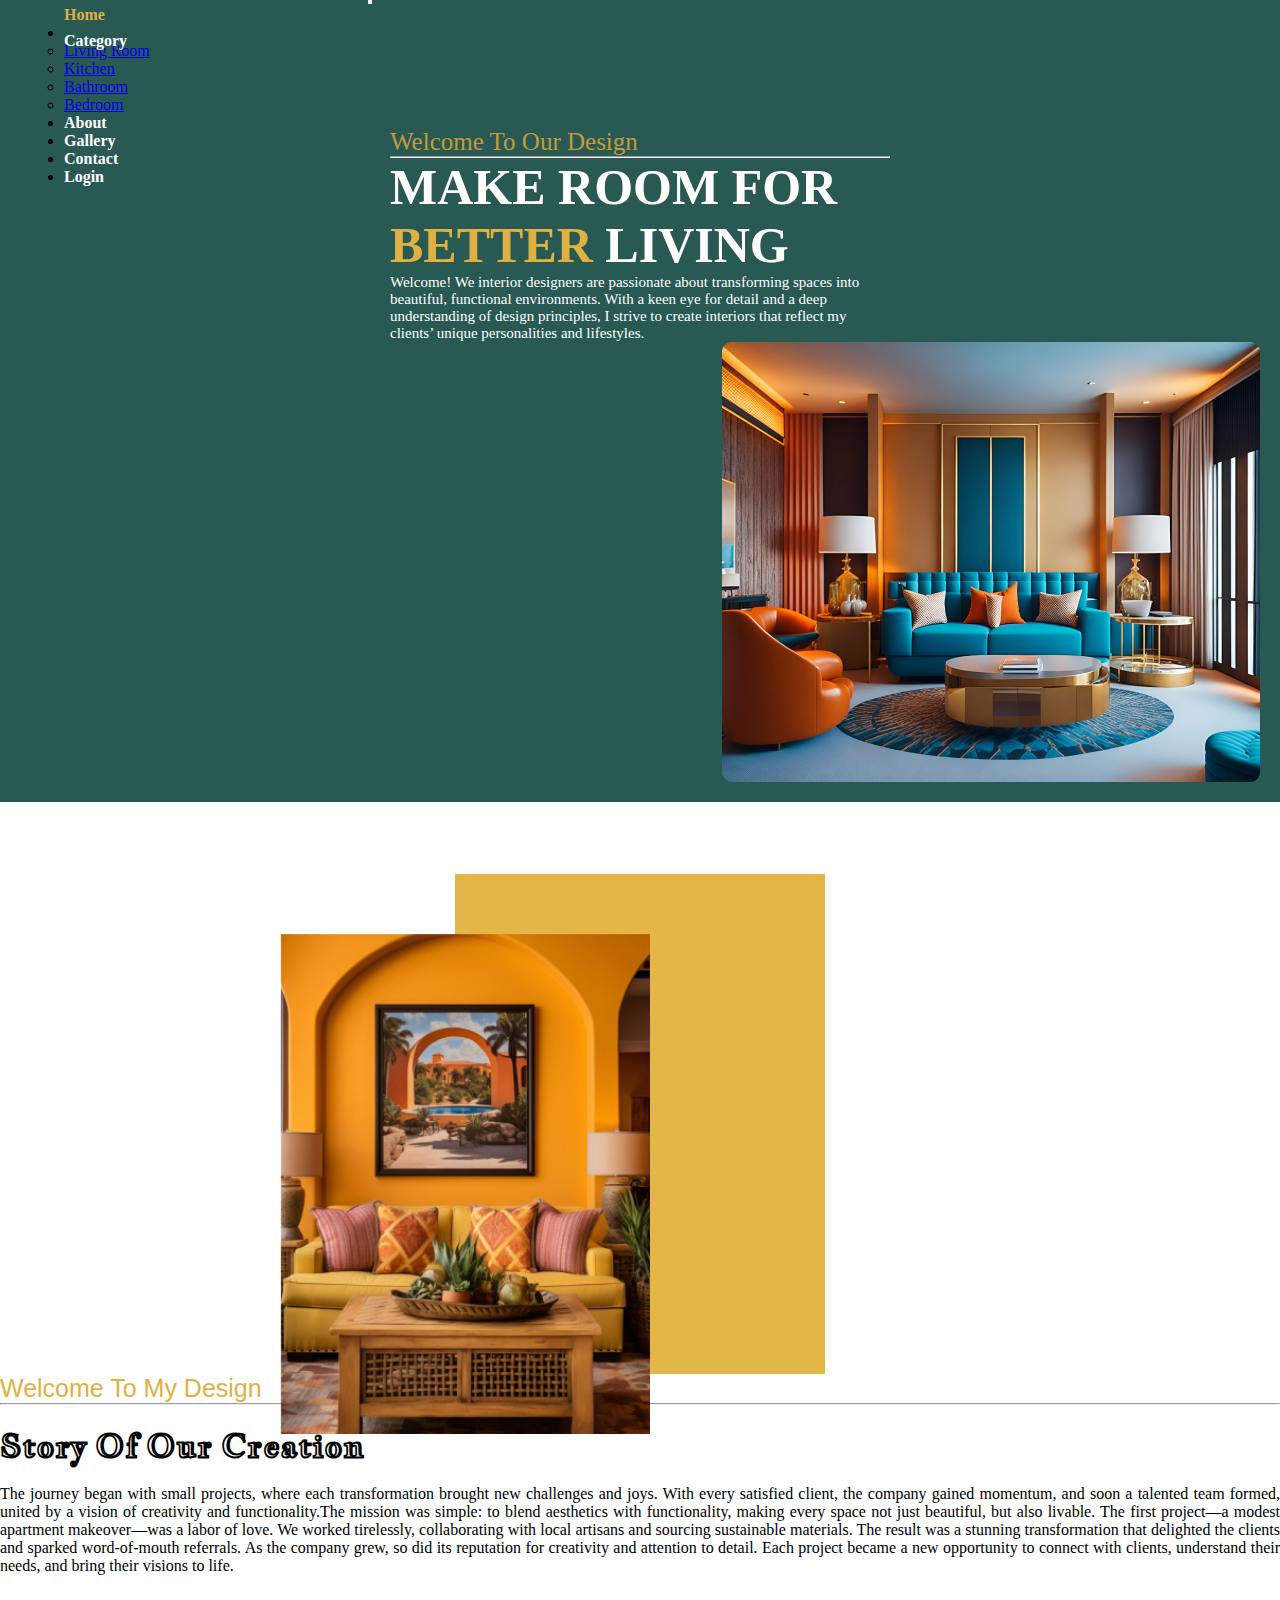
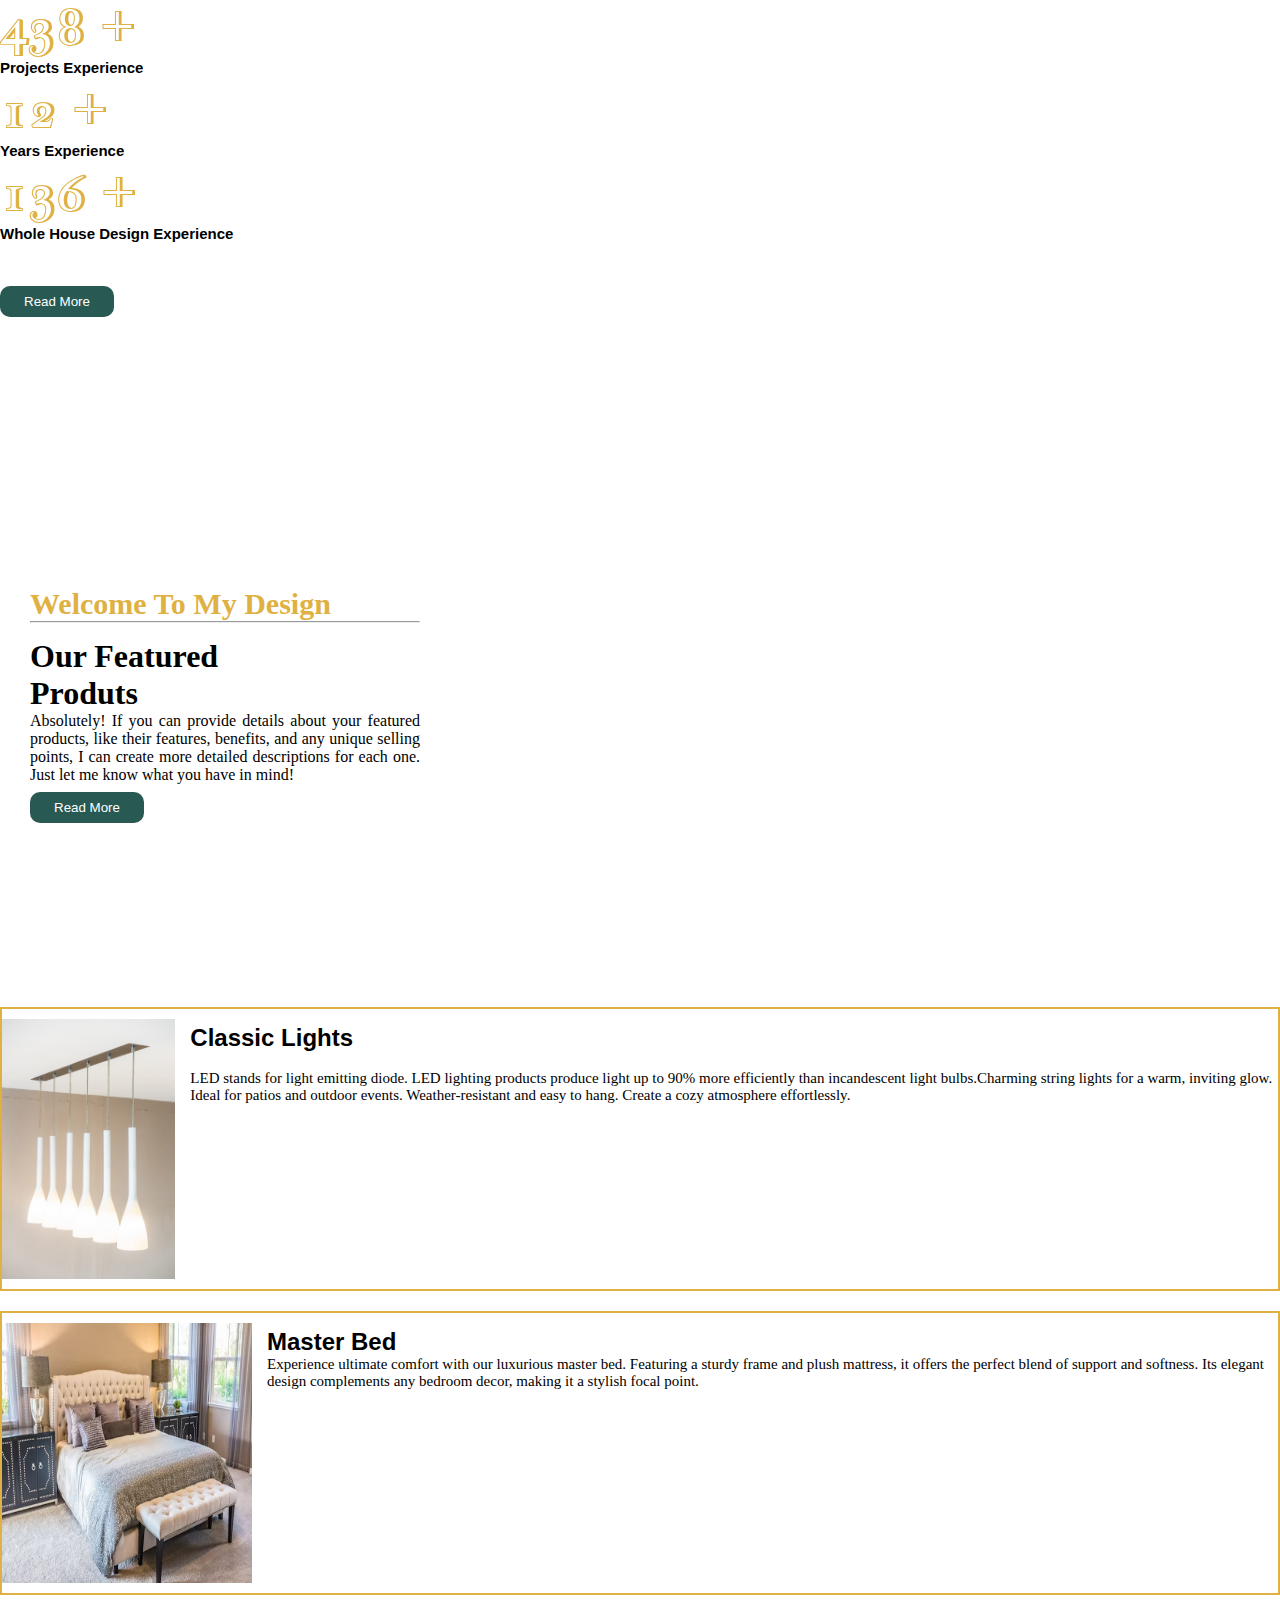
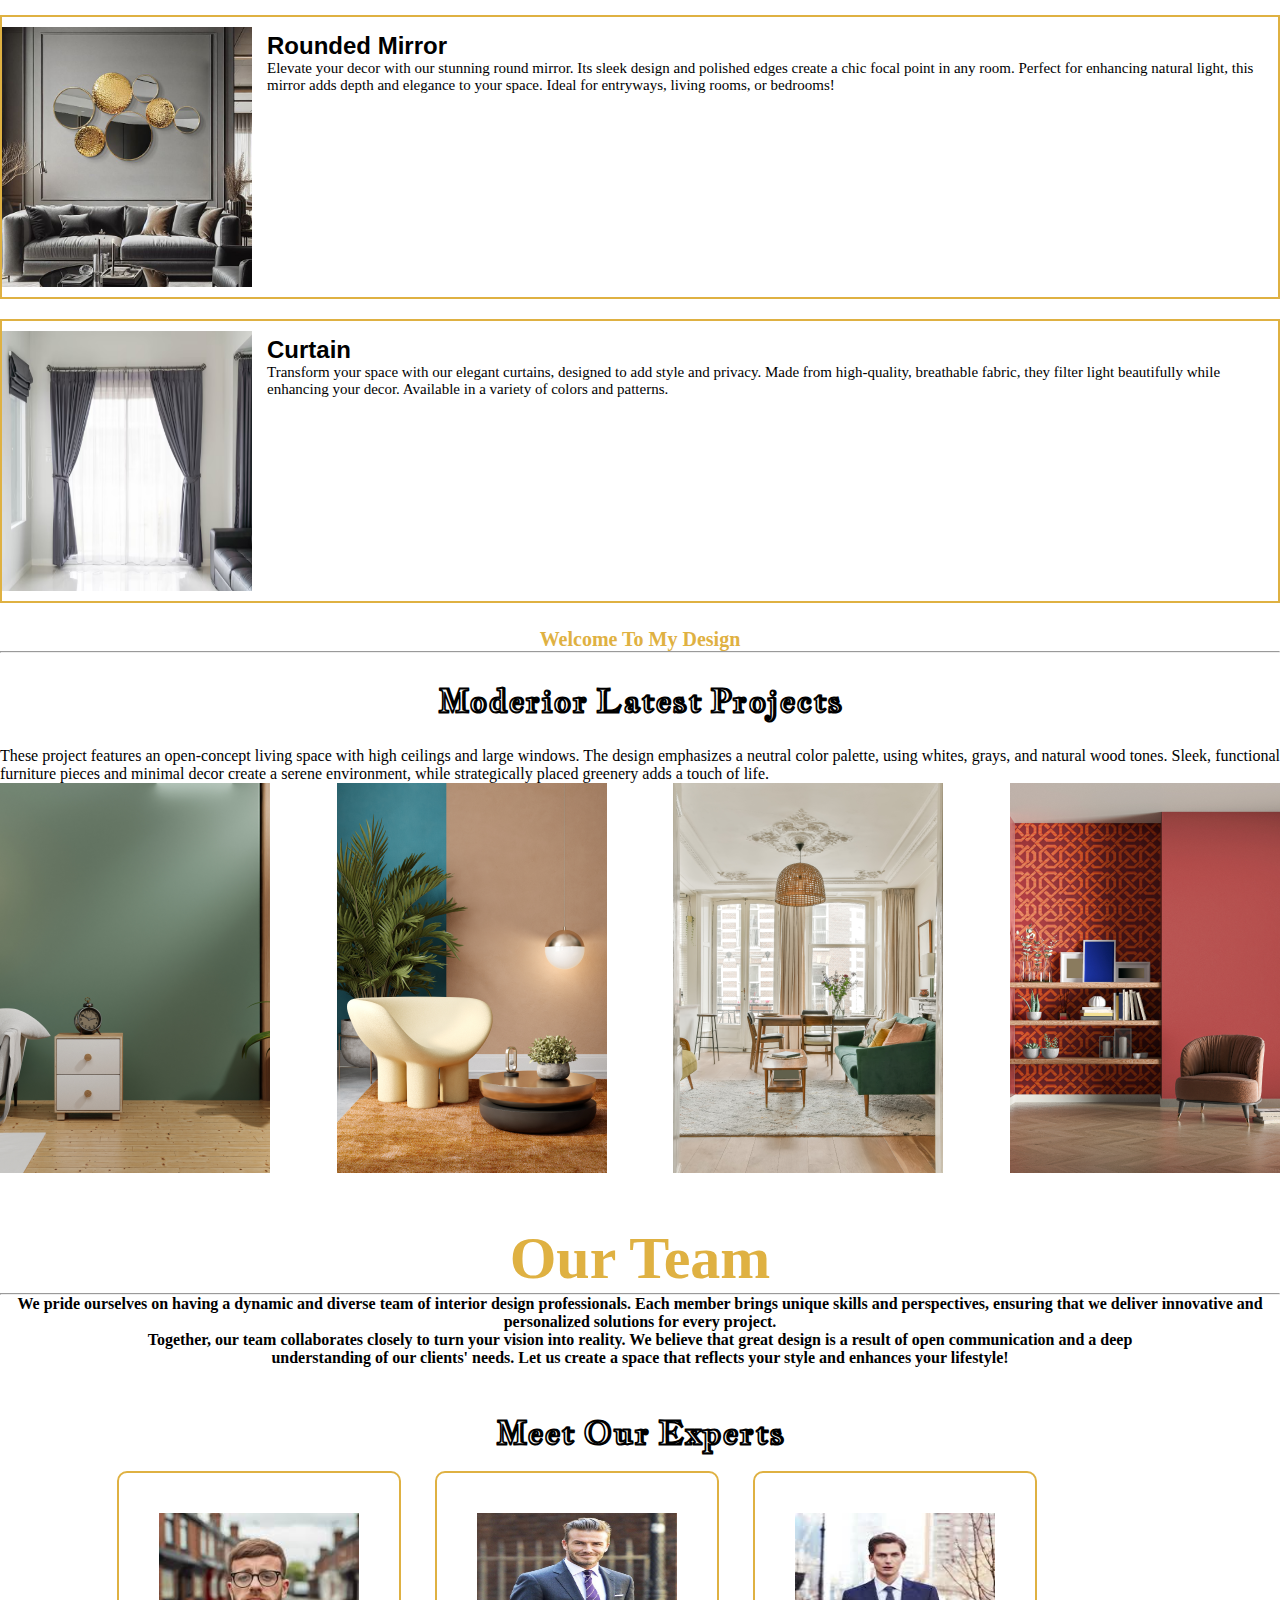
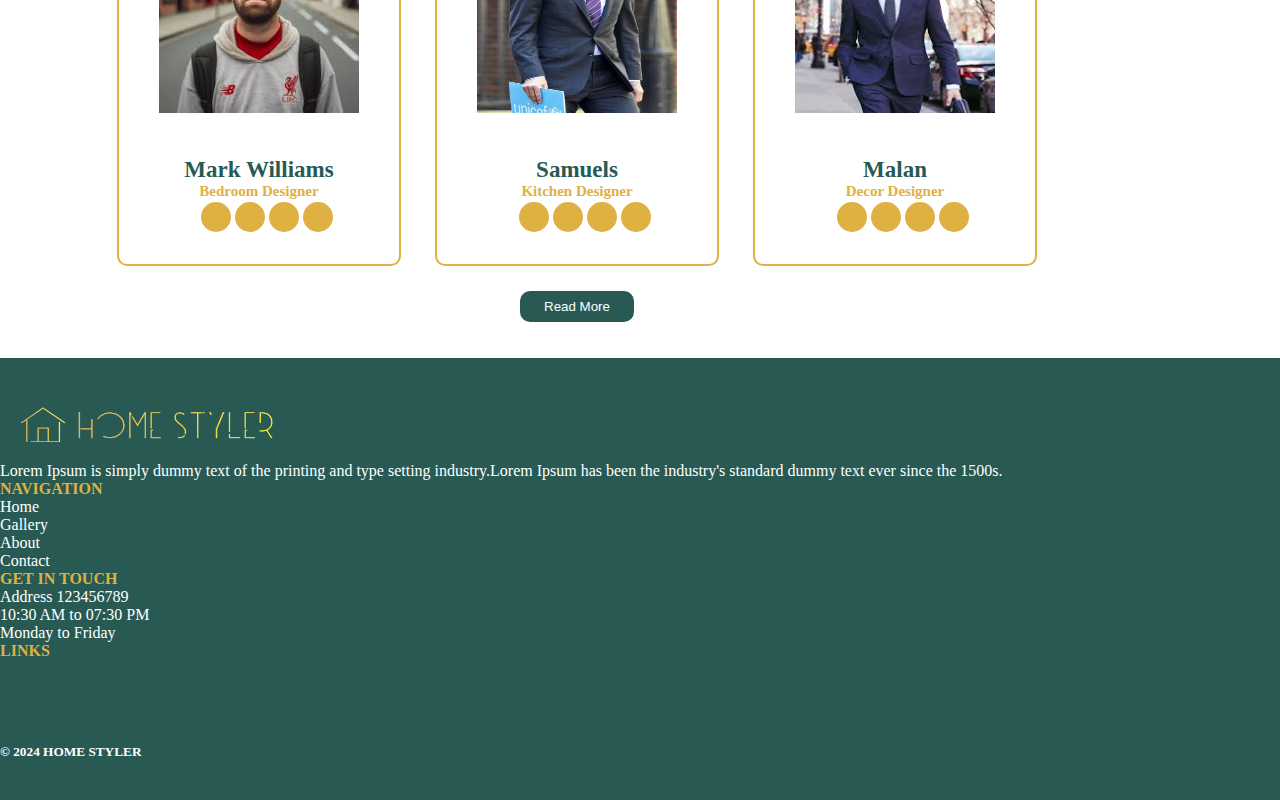
<file: website/index.html>
<!DOCTYPE html>
<html lang="en">
<head>
  <link rel="stylesheet" href="./assets/css/style.css">
  <link href="https://cdn.jsdelivr.net/npm/bootstrap@5.0.2/dist/css/bootstrap.min.css" rel="stylesheet" integrity="sha384-EVSTQN3/azprG1Anm3QDgpJLIm9Nao0Yz1ztcQTwFspd3yD65VohhpuuCOmLASjC" crossorigin="anonymous">
  <meta charset="UTF-8">

  <link rel="stylesheet" href="https://cdnjs.cloudflare.com/ajax/libs/font-awesome/6.6.0/css/all.min.css" integrity="sha512-Kc323vGBEqzTmouAECnVceyQqyqdsSiqLQISBL29aUW4U/M7pSPA/gEUZQqv1cwx4OnYxTxve5UMg5GT6L4JJg==" crossorigin="anonymous" referrerpolicy="no-referrer" />

  <meta name="viewport" content="width=device-width, initial-scale=1.0">

  <title>Home</title>
</head>
<body>
  <!-- Navbar -->
<div class="nav">
  <nav class="navbar navbar-expand-lg">
    <div class="container-fluid">
      <img src="./assets/images/logo.png" height="80px" width="300px" alt="logo">
      <button class="navbar-toggler" type="button" data-bs-toggle="collapse" data-bs-target="#navbarSupportedContent" aria-controls="navbarSupportedContent" aria-expanded="false" aria-label="Toggle navigation">
        <span class="navbar-toggler-icon"></span>
      </button>
      <div class="collapse navbar-collapse" id="navbarSupportedContent">
    
        <ul class="navbar-nav ms-auto">
          <li class="nav-item">
            <a style="color: #DFB142;" class="nav-link" id="mytext" href="./index.html">Home</a>
          </li>
    
    
            <li class="dropdown " >
              
              <a class="dropdown-toggle " style="position: relative;top: 8px; text-decoration: none; margin-top: 5x;" href="#" role="button" data-bs-toggle="dropdown" aria-expanded="false" id="mytext">
               Category
              </a>
              <ul class="dropdown-menu" aria-labelledby="navbarDropdownMenuLink">
                <li class="nav-link"><a class="dropdown-item "   href="./pages/livingroom.html">Living Room</a></li>
                <li class="nav-link"><a class="dropdown-item "  href="./pages/kitchen.html">Kitchen</a></li>
                <li class="nav-link"><a class="dropdown-item " href="./pages/bathroom.html">Bathroom</a></li>
                <li class="nav-link"><a class="dropdown-item " href="./pages/bedroom.html">Bedroom</a></li>
                
              </ul>
              <li class="nav-link"><a class="nav-item" id="mytext" href="./pages/about.html">About</a></li>
              <li class="nav-link"><a class="nav-item" id="mytext" href="./pages/gallery.html">Gallery</a></li>
              <li class="nav-link"><a class="nav-item" id="mytext" href="./pages/contact.html">Contact</a></li>
              <li class="nav-link"><a class="nav-item" id="mytext" href="./pages/Login.html">Login</a></li>
          </ul>
      </div>
    </div>
  </nav>
</div>

 <!-- Navbar -->


<!-- Main BAnner -->

<div class="herobanner">
  <div class="row">
    <div class="col-sm-12 col-md-6 col-lg-6 sec1">
      <div class="contend">
        <p class="p1">Welcome To Our Design</p>
        <hr>
        <h1>  MAKE ROOM FOR <span>BETTER</span> LIVING </h1>
        <p class="Desc">Welcome! We interior designers are passionate about transforming spaces into beautiful, functional environments. With a keen eye for detail and a deep understanding of design principles, I strive to create interiors that reflect my clients’ unique personalities and lifestyles.
        </p>
      
      </div>
    </div>
    <div class="col-sm-12 col-md-6 col-lg-6 sec2">
      <div class="Himg">
        <img src="./assets/images/nav img.png" alt="">

      </div>
    </div>
  </div>
</div>

<!-- Main BAnner -->

<br><br><br><br>

<!-- Card 1 -->

<div class="Story">
  <div class="row">
    <div class=" col-sm-12 col-md-6 col-lg-6 main1 ">
      <img src="./assets/images/main image.png" alt="">
      <div class="looks"></div>
    </div>
    <div class=" col-sm-12 col-md-6 col-lg-6 ">

        
      <p class="welcome">Welcome To My Design</p>
 
      <hr>
      <br>
      <h1 class="heading">Story Of Our Creation</h1>
      <br>
      <p style="text-align: justify;">The journey began with small projects, where each transformation brought new challenges and joys. With every satisfied client, the company gained momentum, and soon a talented team formed, united by a vision of creativity and functionality.The mission was simple: to blend aesthetics with functionality, making every space not just beautiful, but also livable.
      The first project—a modest apartment makeover—was a labor of love. We worked tirelessly, collaborating with local artisans and sourcing sustainable materials. The result was a stunning transformation that delighted the clients and sparked word-of-mouth referrals. As the company grew, so did its reputation for creativity and attention to detail. Each project became a new opportunity to connect with clients, understand their needs, and bring their visions to life.  </p>
      <br>
      <div class="row abc" >
        <div class="col-sm ">438 +<br><span class="years"> <p>Projects Experience</p></span></div> 
         
        <div class="col-sm ">12 +<br><span class="years"> <p>Years Experience</p></span></div>
        <div class="col-sm  ">136 +<br><span class="years"> <p>Whole House Design Experience</p></span></div>
        
      </div> 
      <br><br>
      <a href="./pages/about.html"><button class="btn-read">Read More</button></a>
    </div>
  </div>
</div>

<!-- Card 1 -->




<br><br><br><br><br>

<!-- Designs -->

    <div class="row">
        <div class="col-lg-4" >
            <div id="box2">
                <h1 id="head-cards">Welcome To My Design</h1>
                <hr>
                <h1 id="headingin-card">Our Featured 
                    <h1 id="headingin-card1">Produts</h1>
                    <p style="text-align: justify;">Absolutely! If you can provide details about your featured products, like their features, benefits, and any unique selling points, I can create more detailed descriptions for each one. Just let me know what you have in mind!</p>
                    <a href="./pages/livingroom.html"><button class="btn-read">Read More</button></a>
        </div>
    </div>

<div class="col-lg-4">
  <div id="box1">
  <div class="container" style="display: flex;">
  <img src="./assets/images/light 2.jpg" class="primg" >
  <div class="prtext">
  <h1 id="heading-cards">Classic Lights</h1>
  <br>
  <p id="para-cards">LED stands for light emitting diode. LED lighting products produce light up to 90% more efficiently than incandescent light bulbs.Charming string lights for a warm, inviting glow.
    Ideal for patios and outdoor events.
    Weather-resistant and easy to hang.
    Create a cozy atmosphere effortlessly. </p>
</div>
</div>
  </div>
      <div id="box1">
      <div class="container" style="display: flex;">
      <img src="./assets/images/bed 1.avif "class="primg" >
      <div class="prtext"><h1 id="heading-cards">Master Bed</h1>
      <p id="para-cards">Experience ultimate comfort with our luxurious master bed. Featuring a sturdy frame and plush mattress, it offers the perfect blend of support and softness. Its elegant design complements any bedroom decor, making it a stylish focal point.</p>
    </div>
  </div>  
  </div>   
  </div> 
  <div class="col-lg-4">
      <div id="box1">
      <div class="container" style="display: flex;">
      <img src="./assets/images/mirror 1.jfif" class="primg">
      <div class="prtext"><h1 id="heading-cards">Rounded Mirror</h1>
      <p id="para-cards">Elevate your decor with our stunning round mirror. Its sleek design and polished edges create a chic focal point in any room. Perfect for enhancing natural light, this mirror adds depth and elegance to your space. Ideal for entryways, living rooms, or bedrooms!
      </p>
    </div>
  </div>
      </div>
          <div id="box1">
          <div class="container" style="display: flex;">
          <img src="./assets/images/curtain 1.avif" class="primg">
          <div class="prtext">
          <h1 id="heading-cards"> Curtain</h1>
          <p id="para-cards">Transform your space with our elegant curtains, designed to add style and privacy. Made from high-quality, breathable fabric, they filter light beautifully while enhancing your decor. Available in a variety of colors and patterns.</p>
        </div>
      </div>
      </div>
    </div> 
     </div>

<!-- Designs -->



<div class="container">
  <div class="row">
      <div class="col-md-12">
      <div class="headt1">Welcome To My Design</div>
      <hr>
      <h1 class="mainheadt1">Moderior Latest Projects</h1>
      <p class="parat1">These project features an open-concept living space with high ceilings and large windows. The design emphasizes a neutral color palette, using whites, grays, and natural wood tones. Sleek, functional furniture pieces and minimal decor create a serene environment, while strategically placed greenery adds a touch of life.</p>
  </div>
  </div>
</div>

<div class="container">
  <div class="row">

          
          <div class="imagest1">
          <img src="./assets/images/Frame 1.png" alt="" >
          <img src="./assets/images/Frame 2.png" alt="">
          <img src="./assets/images/Frame 3.png" alt="">
          <img src="./assets/images/Frame 4.png" alt="">

      </div>
  </div>
</div>

<br><br>


<div class="container">
  <h4 class="headt2">Our Team</h4>
  <center><hr></center>
              <p class="parat2">We pride ourselves on having a dynamic and diverse team of interior design professionals. Each member brings unique skills and perspectives, ensuring that we deliver innovative and personalized solutions for every project. <br> Together, our team collaborates closely to turn your vision into reality. We believe that great design is a result of open communication and a deep <br> understanding of our clients' needs. Let us create a space that reflects your style and enhances your lifestyle! </p>
              <br>
            
              <h1 class="mainheadt1">Meet Our Experts</h1>
          </div>
      </div>
      <div class="container">
           <div class="row">
            <div class="col-lg-4">
              <div class="cards">
              <div class="card1">
                  
                  <img src="./assets/images/wb1.jpg" alt="">
                  <h3>Mark Williams</h3>
                  <h6>Bedroom Designer</h6>
                  <div class="circles">
                  <div class="circle">
                      <i class="fa-brands fa-twitter" style="color: #285953;"></i>
                  </div>
                  <div class="circle">
                      <i class="fa-brands fa-facebook-f" style="color: #285953;"></i>
                  </div>
                  <div class="circle">
                      <i class="fa-brands fa-youtube" style="color: #285953;"></i>
                  </div>
                  <div class="circle">
                      <i class="fa-brands fa-linkedin-in" style="color: #285953;"></i>
                  </div>
              </div>

              </div>

              <div class="card1">
                  <img src="./assets/images/wb2.jpg" alt="">
                  <h3>Samuels</h3>
                  <h6>Kitchen Designer</h6>
                  <div class="circles">
                  <div class="circle">
                      <i class="fa-brands fa-twitter" style="color: #285953;"></i>
                  </div>
                  <div class="circle">
                      <i class="fa-brands fa-facebook-f" style="color: #285953;"></i>
                  </div>
                  <div class="circle">
                      <i class="fa-brands fa-youtube" style="color: #285953;"></i>
                  </div>
                  <div class="circle">
                      <i class="fa-brands fa-linkedin-in" style="color: #285953;"></i>
                  </div>
              </div>

              </div>

              <div class="card1">
                  <img src="./assets/images/wb4.jpg" alt="">
                  <h3>Malan</h3>
                  <h6>Decor Designer</h6>
                  <div class="circles">
                  <div class="circle">
                      <i class="fa-brands fa-twitter" style="color: #285953;"></i>
                  </div>
                  <div class="circle">
                      <i class="fa-brands fa-facebook-f" style="color: #285953;"></i>
                  </div>
                  <div class="circle">
                      <i class="fa-brands fa-youtube" style="color: #285953;"></i>
                  </div>
                  <div class="circle">
                      <i class="fa-brands fa-linkedin-in" style="color: #285953;"></i>
                  </div>
              </div>
              </div>
              </div>
          </div>
      </div>
  </div>


  <div class="container">
      <div class="row">
          <div class="col-md-12">
      
          <a href="./pages/gallery.html"><button class="btn-read1">Read More</button></a>
          
        </div>
      </div>
      </div>
  </div>
  <br><br>

<!-- footer  -->

<footer>
  <div class="container">
      <div class="row">
          <!-- Important Links -->

          <div class="col-md-3 col-sm-12">
       <img src="./assets/images/logo.png" height="60px" width="300px" alt="" >
             <p>Lorem Ipsum is simply dummy text of the printing 
              and type setting industry.Lorem Ipsum has been the 
              industry's standard dummy text ever since the 1500s.</p>
          </div>

          
          <div class="col-md-3 col-sm-12">
              <h4>NAVIGATION</h4>
              <ul class="list-unstyled">
                  <li><i class="fa-solid fa-arrow-right fi2"></i><a href="./index.html">  Home</a></li>
                  <li><i class="fa-solid fa-arrow-right fi2"></i><a href="./pages/gallery.html">Gallery</a></li>
                  <li><i class="fa-solid fa-arrow-right fi2"></i><a href="./pages/about.html">  About</a></li>
                  <li><i class="fa-solid fa-arrow-right fi2"></i><a href="./pages/contact.html"> Contact</a></li>
                  
                  
              </ul>
          </div>

          <!-- Variety -->
          <div class="col-md-3 col-sm-12">
              <h4>GET IN TOUCH</h4>
              <ul class="list-unstyled">
                  <li><i class="fa-solid fa-location-dot fi2"></i><a href="#"> Address 123456789 </a></li>
                  <li><i class="fa-solid fa-clock fi2"></i><a href="#"> 10:30 AM to 07:30 PM</a></li>
                  <li><i class="fa-solid fa-calendar-days fi2"></i><a href="#"> Monday to Friday</a></li>
              </ul>
          </div>

          <!-- Get in Touch -->
          <div class="col-md-3 col-sm-12">
              <h4>LINKS</h4>
              <div class="footer-bottom-right">
                <ul>
                  <li><i class="fa-brands fa-facebook fi"></i></li>
                  <li><i class="fa-brands fa-instagram fi"></i></li>
                  <li><i class="fa-brands fa-x-twitter fi"></i></li>
                </ul>

               
    
      
      
      
            </div>
          </div>
      </div>
  </div>



<div class="footer-bottom">
  <div class="footer-bottom-sub">

      <div class="footer-bottom-left">
          <h5 class="" style="color: white;">© 2024 HOME STYLER</h5>
      </div>

    
  </div>


</div>
</footer>







<!-- CDNS -->

<script src="https://cdn.jsdelivr.net/npm/@popperjs/core@2.9.2/dist/umd/popper.min.js" integrity="sha384-IQsoLXl5PILFhosVNubq5LC7Qb9DXgDA9i+tQ8Zj3iwWAwPtgFTxbJ8NT4GN1R8p" crossorigin="anonymous"></script>
<script src="https://cdn.jsdelivr.net/npm/bootstrap@5.0.2/dist/js/bootstrap.min.js" integrity="sha384-cVKIPhGWiC2Al4u+LWgxfKTRIcfu0JTxR+EQDz/bgldoEyl4H0zUF0QKbrJ0EcQF" crossorigin="anonymous"></script>
</body>
</html>
</file>
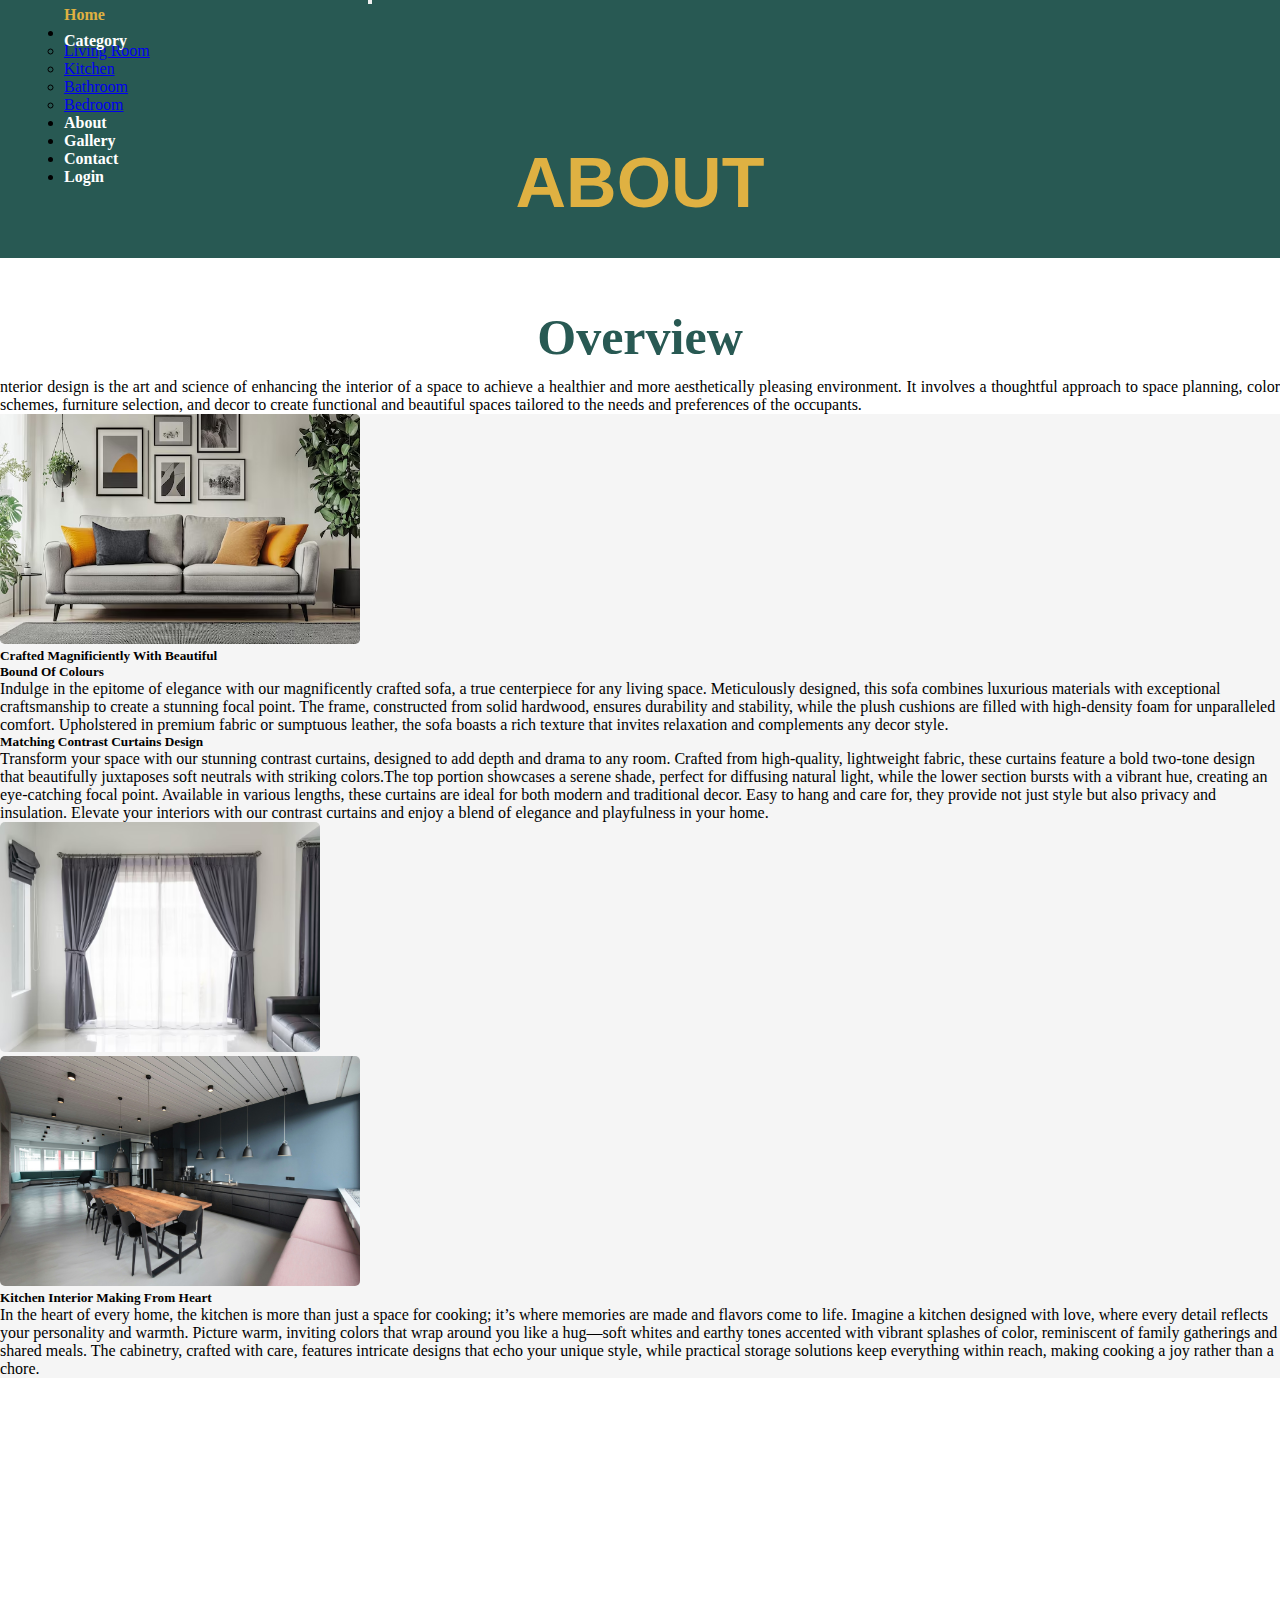
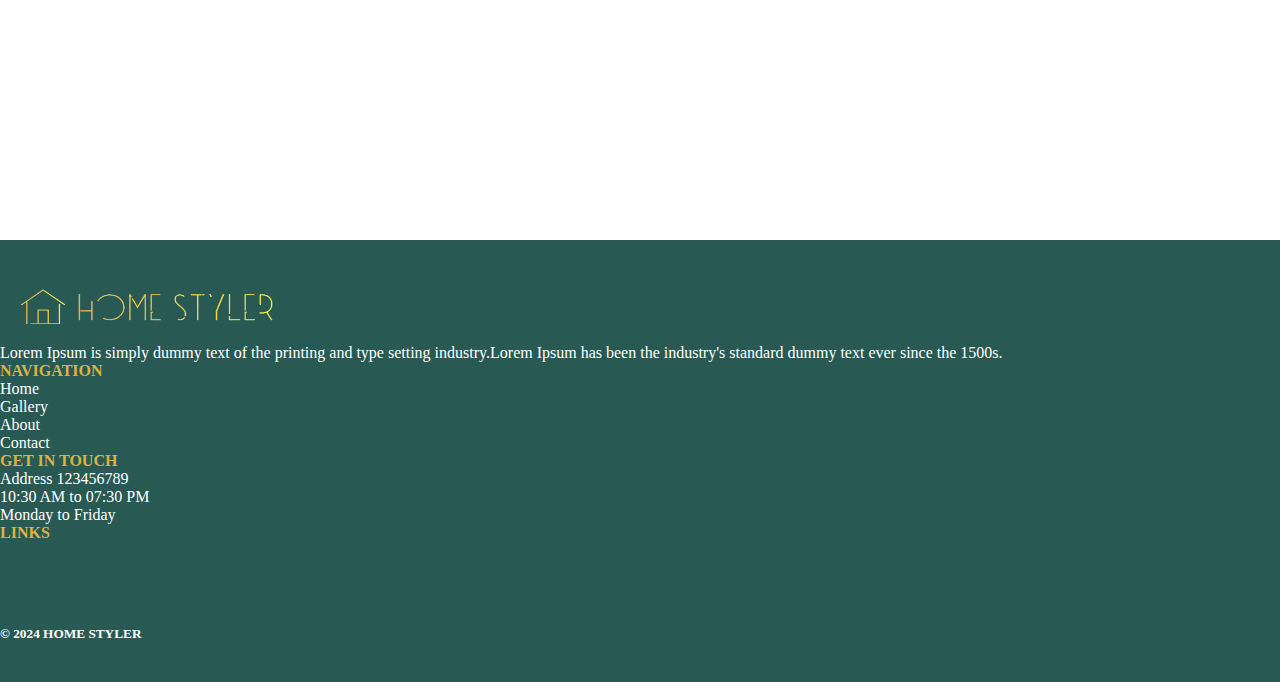
<file: website/pages/about.html>
<!doctype html>
<html lang="en">
  <head>
    <!-- Required meta tags -->
    <meta charset="utf-8">
    <meta name="viewport" content="width=device-width, initial-scale=1">
    <link href="https://unpkg.com/aos@2.3.1/dist/aos.css" rel="stylesheet">

    <!-- Bootstrap CSS -->
    <link href="https://cdn.jsdelivr.net/npm/bootstrap@5.0.2/dist/css/bootstrap.min.css" rel="stylesheet" integrity="sha384-EVSTQN3/azprG1Anm3QDgpJLIm9Nao0Yz1ztcQTwFspd3yD65VohhpuuCOmLASjC" crossorigin="anonymous">

    <!--Font Awesome Cdn-->
    <link rel="stylesheet" href="https://cdnjs.cloudflare.com/ajax/libs/font-awesome/6.6.0/css/all.min.css" integrity="sha512-Kc323vGBEqzTmouAECnVceyQqyqdsSiqLQISBL29aUW4U/M7pSPA/gEUZQqv1cwx4OnYxTxve5UMg5GT6L4JJg==" crossorigin="anonymous" referrerpolicy="no-referrer" />

    <link rel="stylesheet" href="../assets/css/about.css">
    <title>About</title>
    <link rel="icon" href="../assets/images/logo.png">
    


  </head>
  <body>

  <!-- Navbar -->
  <div class="nav">
    <nav class="navbar navbar-expand-lg">
      <div class="container-fluid">
        <img src="../assets/images/logo.png" height="80px" width="300px" alt="logo">
        <button class="navbar-toggler" type="button" data-bs-toggle="collapse" data-bs-target="#navbarSupportedContent" aria-controls="navbarSupportedContent" aria-expanded="false" aria-label="Toggle navigation">
          <span class="navbar-toggler-icon"></span>
        </button>
        <div class="collapse navbar-collapse" id="navbarSupportedContent">
      
          <ul class="navbar-nav ms-auto">
            <li class="nav-item">
              <a style="color: #DFB142;" class="nav-link" id="mytext" href="../index.html">Home</a>
            </li>
      
      
              <li class="dropdown " >
                
                <a class="dropdown-toggle " style="position: relative;top: 8px; text-decoration: none; margin-top: 5x;" href="#" role="button" data-bs-toggle="dropdown" aria-expanded="false" id="mytext">
                 Category
                </a>
                <ul class="dropdown-menu" aria-labelledby="navbarDropdownMenuLink">
                  <li class="nav-link"><a class="dropdown-item "   href="./livingroom.html">Living Room</a></li>
                  <li class="nav-link"><a class="dropdown-item "  href="./kitchen.html">Kitchen</a></li>
                  <li class="nav-link"><a class="dropdown-item " href="./bathroom.html">Bathroom</a></li>
                  <li class="nav-link"><a class="dropdown-item " href="./bedroom.html">Bedroom</a></li>
                  
                </ul>
                <li class="nav-link"><a class="nav-item" id="mytext" href="../pages/about.html">About</a></li>
                <li class="nav-link"><a class="nav-item" id="mytext" href="../pages/gallery.html">Gallery</a></li>
                <li class="nav-link"><a class="nav-item" id="mytext" href="../pages/contact.html">Contact</a></li>
                <li class="nav-link"><a class="nav-item" id="mytext" href="../pages/Login.html">Login</a></li>
            </ul>
        </div>
      </div>
    </nav>
  </div>
  
   <!-- Navbar -->

    <div class="boxabt1">
        <h1>ABOUT</h1>
        </div>

        

        <div class="container">
            <div class="row">
                <div class="col-md-12">
                    <div class="desabt">
                    <h1 style="font-size: 50px; color: #285953">Overview</h1>
                    <p>nterior design is the art and science of enhancing the interior of a space to achieve a healthier and more aesthetically pleasing environment. It involves a thoughtful approach to space planning, color schemes, furniture selection, and decor to create functional and beautiful spaces tailored to the needs and preferences of the occupants.</p>
                </div>
                </div>
            </div>
        </div>

        <!-- <div class="container">
            <div class="row">
                <!-- <div class="col-sm-10"> -->
                    <!-- <div class="cardabt d-flex justify-content-between">
                       <div class="">
                            <h3>Carefully <br> Considered Detailing <br> And Perfections</h3>
                            <p>Lorem ipsum dolor sit amet consectetur, adipisicing elit. Repellat nesciunt alias dolorum amet libero quam odit ab quae cum tempora optio, consequatur delectus placeat fugiat? Exercitationem ut officia, ducimus saepe aut cum et autem ratione aspernatur laborum facilis asperiores recusandae!</p>
                            
                       </div>
                        <img src="../assets/images/elegant-living-room-with-minimalist-sofa-framed-wall-art_1299258-1130.avif" style="width: 620px;" alt="" class="imgabt-cards">
                    </div>

                    <div class="cardabt d-flex justify-content-between mt-5">
                        <img src="../assets/images/curtain 1.avif"  alt=""  style="width: 620px;" class="imgabt-cards1">
                       <div>
                        <h3>Carefully <br> Considered Detailing <br> And Perfections</h3>
                         <p>Lorem ipsum dolor sit amet consectetur, adipisicing elit. Repellat nesciunt alias dolorum amet libero quam odit ab quae cum tempora optio, consequatur delectus placeat fugiat? Exercitationem ut officia, ducimus saepe aut cum et autem ratione aspernatur laborum facilis asperiores recusandae!</p>
                         
                        </div>
                         
                    </div>

                    <div class="cardabt d-flex justify-content-between">
                        <div class="">
                             <h3>Carefully <br> Considered Detailing <br> And Perfections</h3>
                             <p>Lorem ipsum dolor sit amet consectetur, adipisicing elit. Repellat nesciunt alias dolorum amet libero quam odit ab quae cum tempora optio, consequatur delectus placeat fugiat? Exercitationem ut officia, ducimus saepe aut cum et autem ratione aspernatur laborum facilis asperiores recusandae!</p>
              
                        </div>
                         <img src="../assets/images/art 1.avif" alt="" class="imgabt-cards">
                     </div>
 
                     <div class="cardabt d-flex justify-content-between mt-5">
                         <img src="../assets/images/1111nastuh-abootalebi-JdcJn85xD2k-unsplash.jpg" style="width: 620px;" alt="" class="imgabt-cards1">
                        <div>
                         <h3>Carefully <br> Considered Detailing <br> And Perfections</h3>
                          <p>Lorem ipsum dolor sit amet consectetur, adipisicing elit. Repellat nesciunt alias dolorum amet libero quam odit ab quae cum tempora optio, consequatur delectus placeat fugiat? Exercitationem ut officia, ducimus saepe aut cum et autem ratione aspernatur laborum facilis asperiores recusandae!</p>
                        
                         </div>
                          
                     </div>
                     -->

                     
                <!-- </div> -->
            <!-- </div>
        </div> --> 
        <div class="container" style="background-color: whitesmoke;">
        <div class="cards mb-3 mt-3" style="max-width: 100%;">
          <div class="row g-0">
              <div class="col-md-4 d-none d-sm-none d-md-block">
                  <img src="../assets/images/elegant-living-room-with-minimalist-sofa-framed-wall-art_1299258-1130.avif" class="mt-3" style="height: 230px; width: 360px; border-radius: 5px;" alt="...">
              </div>
              <div class="col-md-8">
                  <div class="card-body">
                      <h5 class="card-title">Crafted Magnificiently With 
                        Beautiful <br> Bound Of Colours
                      </h5>
                      <p class="card-text">Indulge in the epitome of elegance with our magnificently crafted sofa, a true centerpiece for any living space. Meticulously designed, this sofa combines luxurious materials with exceptional craftsmanship to create a stunning focal point.
                        The frame, constructed from solid hardwood, ensures durability and stability, while the plush cushions are filled with high-density foam for unparalleled comfort. Upholstered in premium fabric or sumptuous leather, the sofa boasts a rich texture that invites relaxation and complements any decor style.</p>

                  </div>
              </div>
          </div>
      </div>

      <div class="cards mb-3" style="max-width: 100%;">
          <div class="row g-0">
                                 <div class="col-md-8">
                  <div class="card-body">
                      <h5 class="card-title">Matching Contrast Curtains Design</h5>
                      <p class="card-text">Transform your space with our stunning contrast curtains, designed to add depth and drama to any room. Crafted from high-quality, lightweight fabric, these curtains feature a bold two-tone design that beautifully juxtaposes soft neutrals with striking colors.The top portion showcases a serene shade, perfect for diffusing natural light, while the lower section bursts with a vibrant hue, creating an eye-catching focal point. Available in various lengths, these curtains are ideal for both modern and traditional decor. Easy to hang and care for, they provide not just style but also privacy and insulation. Elevate your interiors with our contrast curtains and enjoy a blend of elegance and playfulness in your home.  </p>
                  </div>
              </div>
              <div class="col-md-4  d-none d-sm-none d-md-block">
                  <img src="../assets/images/curtain 1.avif" class="ms-5" style="height: 230px; width: 320px; border-radius: 5px;" alt="...">
              </div>

          </div>
      </div>

      <div class="cards mb-3" style="max-width: 100%;">
          <div class="row g-0">
              <div class="col-md-4 d-none d-sm-none d-md-block">
                  <img src="../assets/images/1111nastuh-abootalebi-JdcJn85xD2k-unsplash.jpg" style="height: 230px; width: 360px; border-radius: 5px;" alt="...">
              </div>
              <div class="col-md-8">
                  <div class="card-body">
                      <h5 class="card-title">Kitchen Interior Making From Heart</h5>
                      <p class="card-text">In the heart of every home, the kitchen is more than just a space for cooking; it’s where memories are made and flavors come to life. Imagine a kitchen designed with love, where every detail reflects your personality and warmth.

                        Picture warm, inviting colors that wrap around you like a hug—soft whites and earthy tones accented with vibrant splashes of color, reminiscent of family gatherings and shared meals. The cabinetry, crafted with care, features intricate designs that echo your unique style, while practical storage solutions keep everything within reach, making cooking a joy rather than a chore.
                      </p>

                  </div>
              </div>
          </div>
      </div>
        </div>
    
        <div class="container">
          <div class="flex-column d-flex flex-md-row justify-content-md-between align-items-center">
          <div class="cards mt-5" data-aos="fade-up" style="width: 18rem;">
            <div class="card-body">
              <h5 class="card-title mb-2 text-center">Marlon.</h5>
              <div class="d-flex justify-content-center mb-3"><span><i class="fa-solid fa-star" style="color: #fdf408;"></i></span><span><i class="fa-solid fa-star" style="color: #fdf408;"></i></span><span><i class="fa-solid fa-star" style="color: #fdf408;"></i></span><span><i class="fa-solid fa-star" style="color: #fdf408;"></i></span><span><i class="fa-solid fa-star" style="color: #fdf408;"></i></span></div>
              <p class="card-text text-center">"I hired this interior design company for my home office, and the results are stunning! They created a space that’s both stylish and inspiring. I now look forward to working every day in an environment that feels uniquely mine. Thank you for your amazing work!"</p>
            
            </div>
          </div>
          <div class="cards mt-2" data-aos="fade-up" style="width: 18rem;">
            <div class="card-body">
              <h5 class="card-title mb-2 text-center">Jake.</h5>
              <div class="d-flex justify-content-center mb-3"><span><i class="fa-solid fa-star" style="color: #fdf408;"></i></span><span><i class="fa-solid fa-star" style="color: #fdf408;"></i></span><span><i class="fa-solid fa-star" style="color: #fdf408;"></i></span><span><i class="fa-solid fa-star" style="color: #fdf408;"></i></span><span><i class="fa-solid fa-star" style="color: #fdf408;"></i></span></div>
              <p class="card-text text-center">"Our kitchen renovation exceeded all expectations! The team listened to our needs and created a modern, functional space that we adore. From the layout to the finishing touches, every element reflects our taste perfectly. We couldn’t be happier!"</p>
            
            </div>
          </div>
   
          <div class="cards mt-5" data-aos="fade-up" style="width: 18rem;">
            <div class="card-body">
              <h5 class="card-title mb-2 text-center"> Paras.</h5>
              <div class="d-flex justify-content-center mb-3"><span><i class="fa-solid fa-star" style="color: #fdf408;"></i></span><span><i class="fa-solid fa-star" style="color: #fdf408;"></i></span><span><i class="fa-solid fa-star" style="color: #fdf408;"></i></span><span><i class="fa-solid fa-star" style="color: #fdf408;"></i></span><span><i class="fa-solid fa-star" style="color: #fdf408;"></i></span></div>
              <p class="card-text text-center">"I can’t recommend this interior design team enough! They transformed my dated living room into a chic, inviting space. Their attention to detail and understanding of my style made the process enjoyable. I love spending time with family here now!"</p>
            
            </div>
          </div>
        </div>
      </div>
        <br><br><br><br>
<!-- footer  -->
  
                
              
<footer>
    <div class="container">
        <div class="row">
            <!-- Important Links -->
  
            <div class="col-md-3 col-sm-12">
         <img src="../assets/images/logo.png" height="60px" width="300px" alt="" >
               <p>Lorem Ipsum is simply dummy text of the printing 
                and type setting industry.Lorem Ipsum has been the 
                industry's standard dummy text ever since the 1500s.</p>
            </div>
  
            
            <div class="col-md-3 col-sm-12">
                <h4>NAVIGATION</h4>
                <ul class="list-unstyled">
                    <li><i class="fa-solid fa-arrow-right fi2"></i><a href="../index.html">  Home</a></li>
                    <li><i class="fa-solid fa-arrow-right fi2"></i><a href="../pages/gallery.html">Gallery</a></li>
                    <li><i class="fa-solid fa-arrow-right fi2"></i><a href="../pages/about.html">  About</a></li>
                    <li><i class="fa-solid fa-arrow-right fi2"></i><a href="../pages/contact.html"> Contact</a></li>
                    
                    
                </ul>
            </div>
  
            <!-- Variety -->
            <div class="col-md-3 col-sm-12">
                <h4>GET IN TOUCH</h4>
                <ul class="list-unstyled">
                    <li><i class="fa-solid fa-location-dot fi2"></i><a href="#"> Address 123456789 </a></li>
                    <li><i class="fa-solid fa-clock fi2"></i><a href="#"> 10:30 AM to 07:30 PM</a></li>
                    <li><i class="fa-solid fa-calendar-days fi2"></i><a href="#"> Monday to Friday</a></li>
                </ul>
            </div>
  
            <!-- Get in Touch -->
            <div class="col-md-3 col-sm-12">
                <h4>LINKS</h4>
                <div class="footer-bottom-right">
                  <ul>
                    <li><i class="fa-brands fa-facebook fi"></i></li>
                    <li><i class="fa-brands fa-instagram fi"></i></li>
                    <li><i class="fa-brands fa-x-twitter fi"></i></li>
                  </ul>
  
                 
      
        
        
        
              </div>
            </div>
        </div>
    </div>
  
  
  
  <div class="footer-bottom">
    <div class="footer-bottom-sub">
  
        <div class="footer-bottom-left">
            <h5 class="" style="color: white;">© 2024 HOME STYLER</h5>
        </div>
  
      
    </div>
  
  
  </div>
  </footer>
  




    <script src="https://cdn.jsdelivr.net/npm/bootstrap@5.0.2/dist/js/bootstrap.bundle.min.js" integrity="sha384-MrcW6ZMFYlzcLA8Nl+NtUVF0sA7MsXsP1UyJoMp4YLEuNSfAP+JcXn/tWtIaxVXM" crossorigin="anonymous"></script>

    <script src="https://unpkg.com/aos@2.3.1/dist/aos.js"></script>
    
    <script>  AOS.init({
      duration: 1000,
      offset: 120,
  });
</script>

  </body>
</html>
</file>
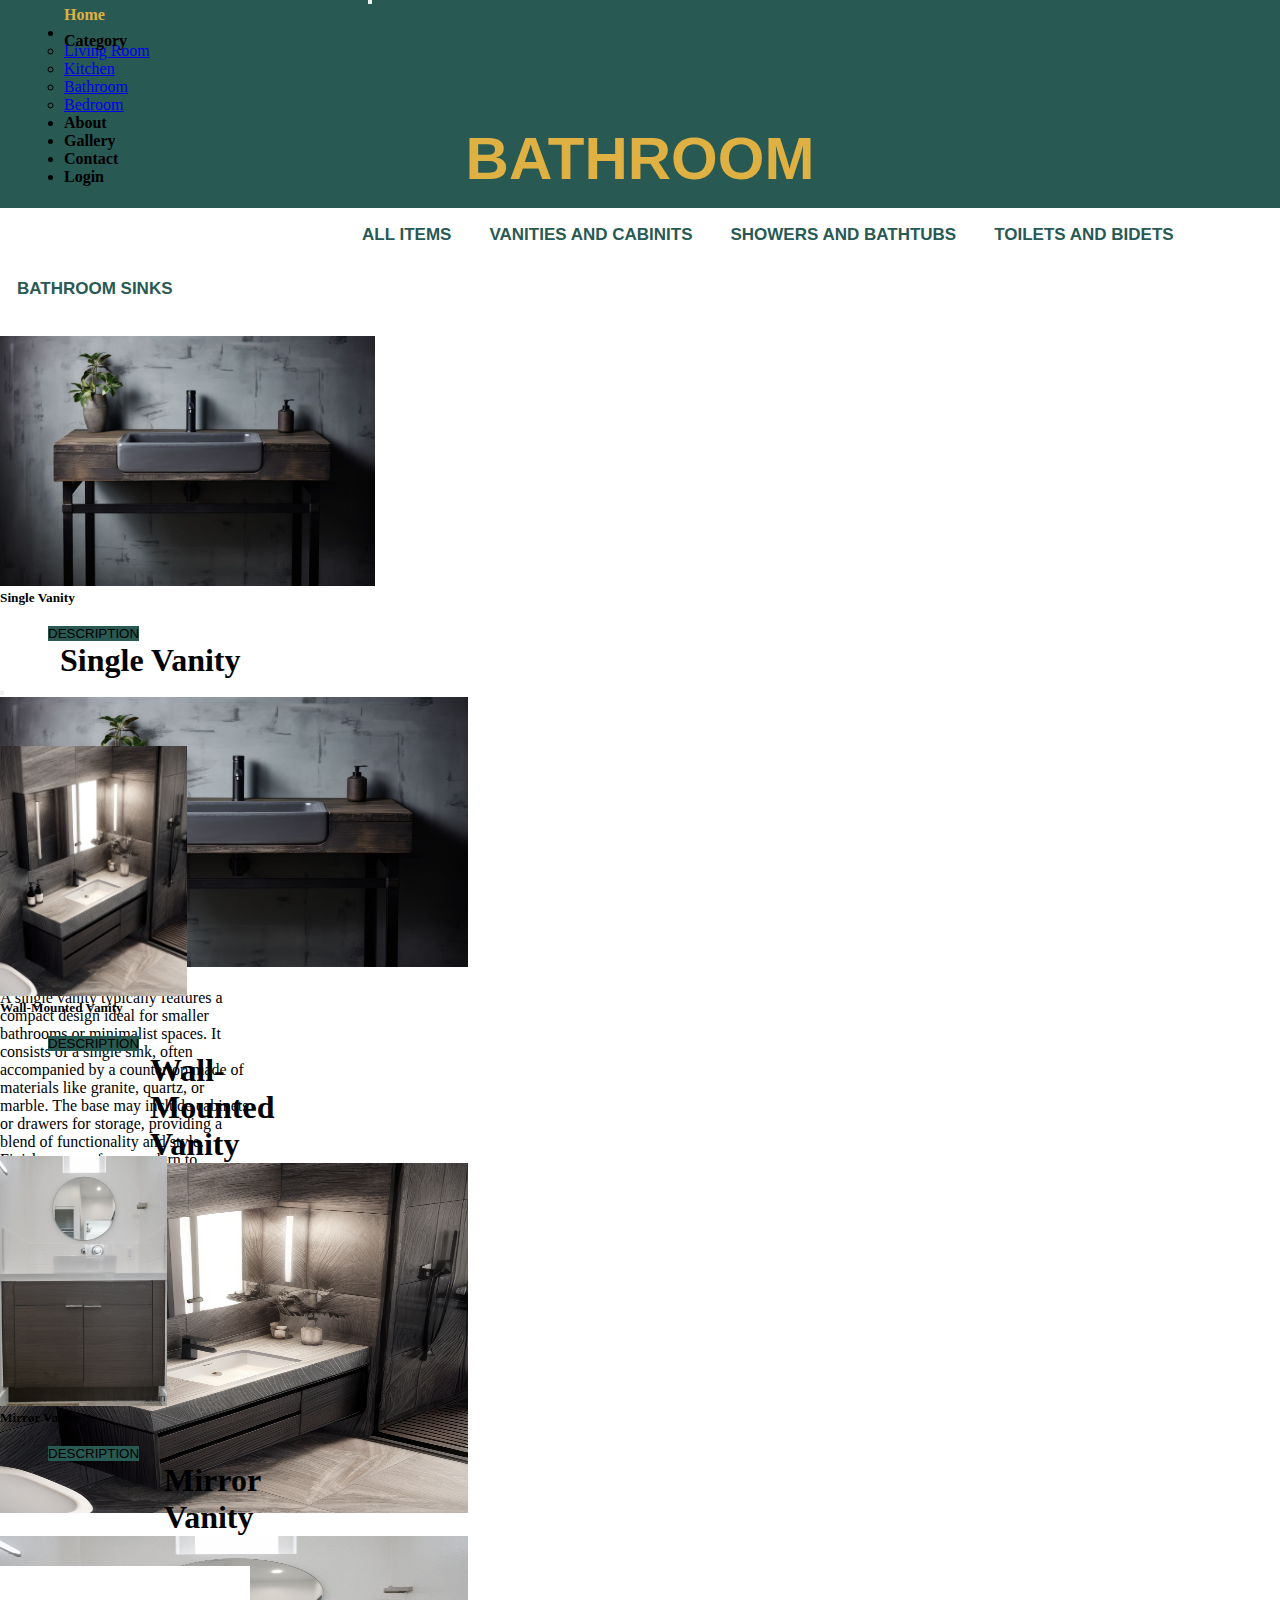
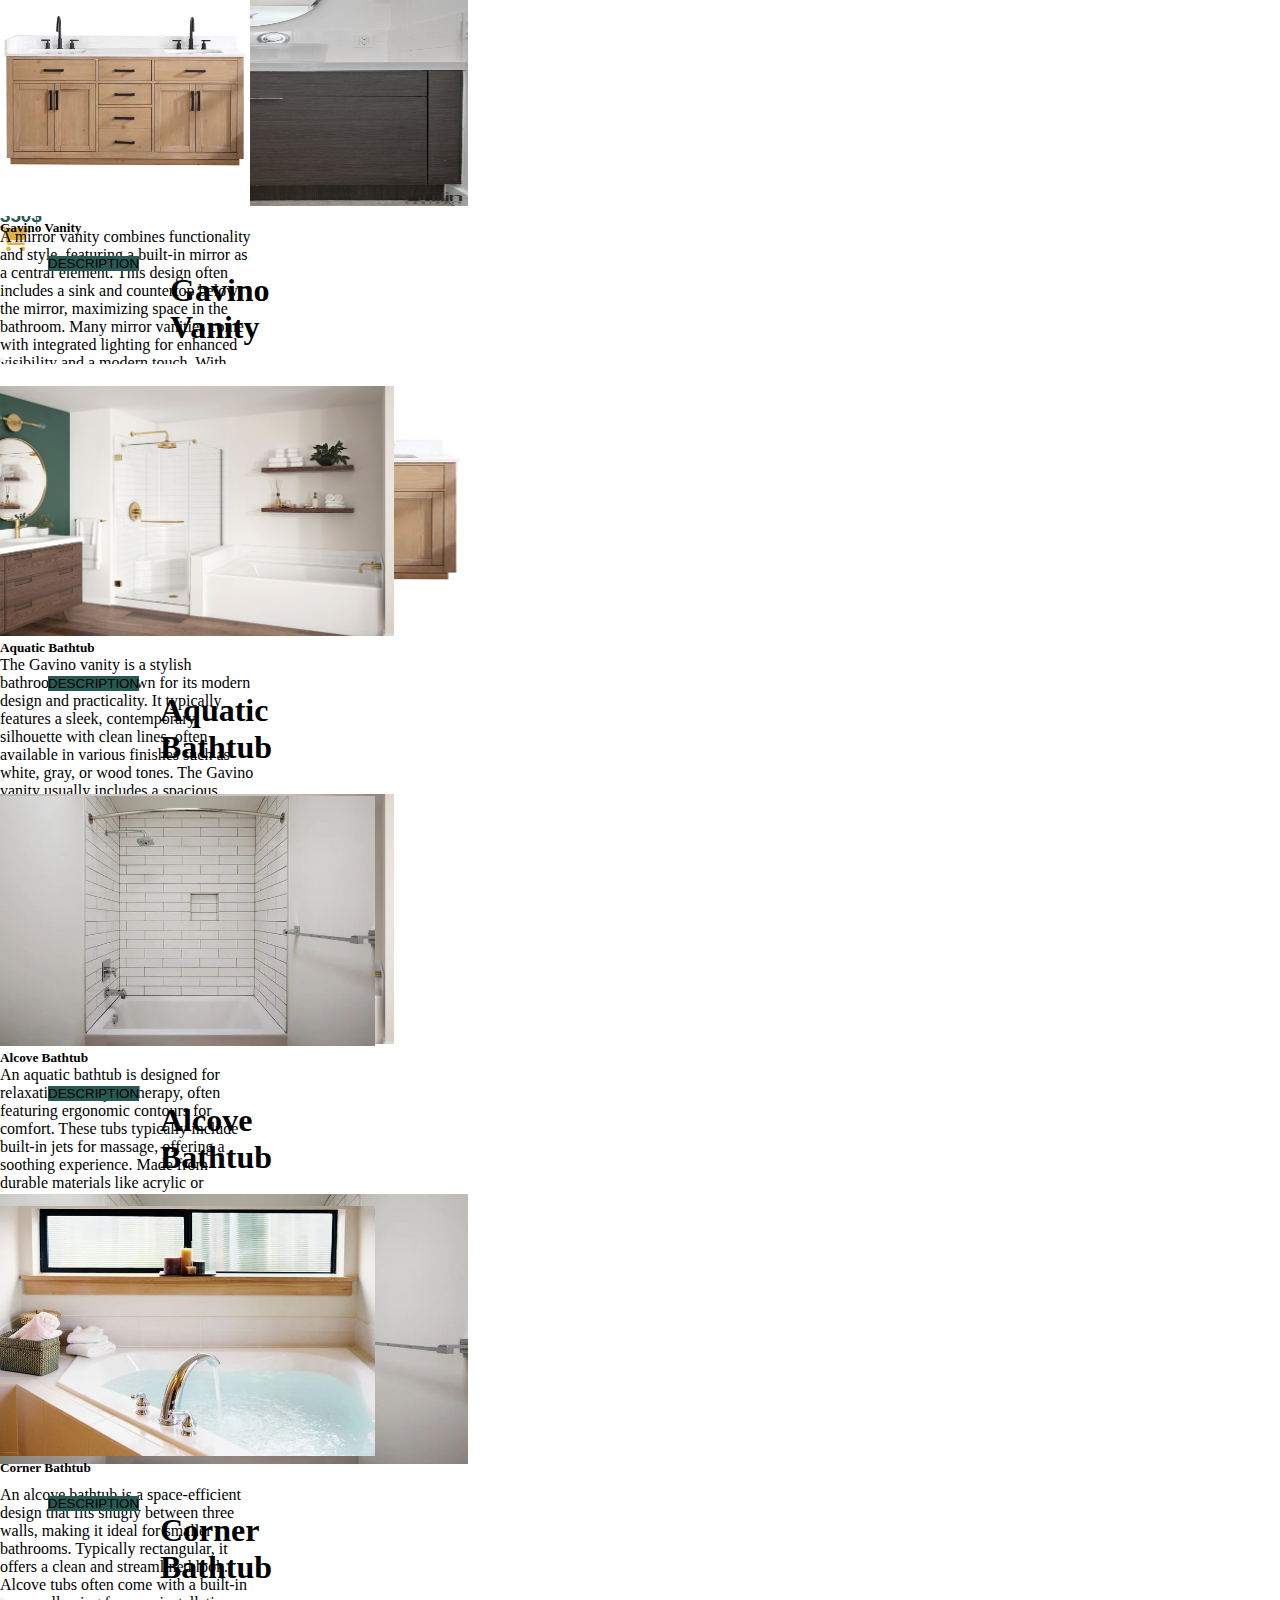
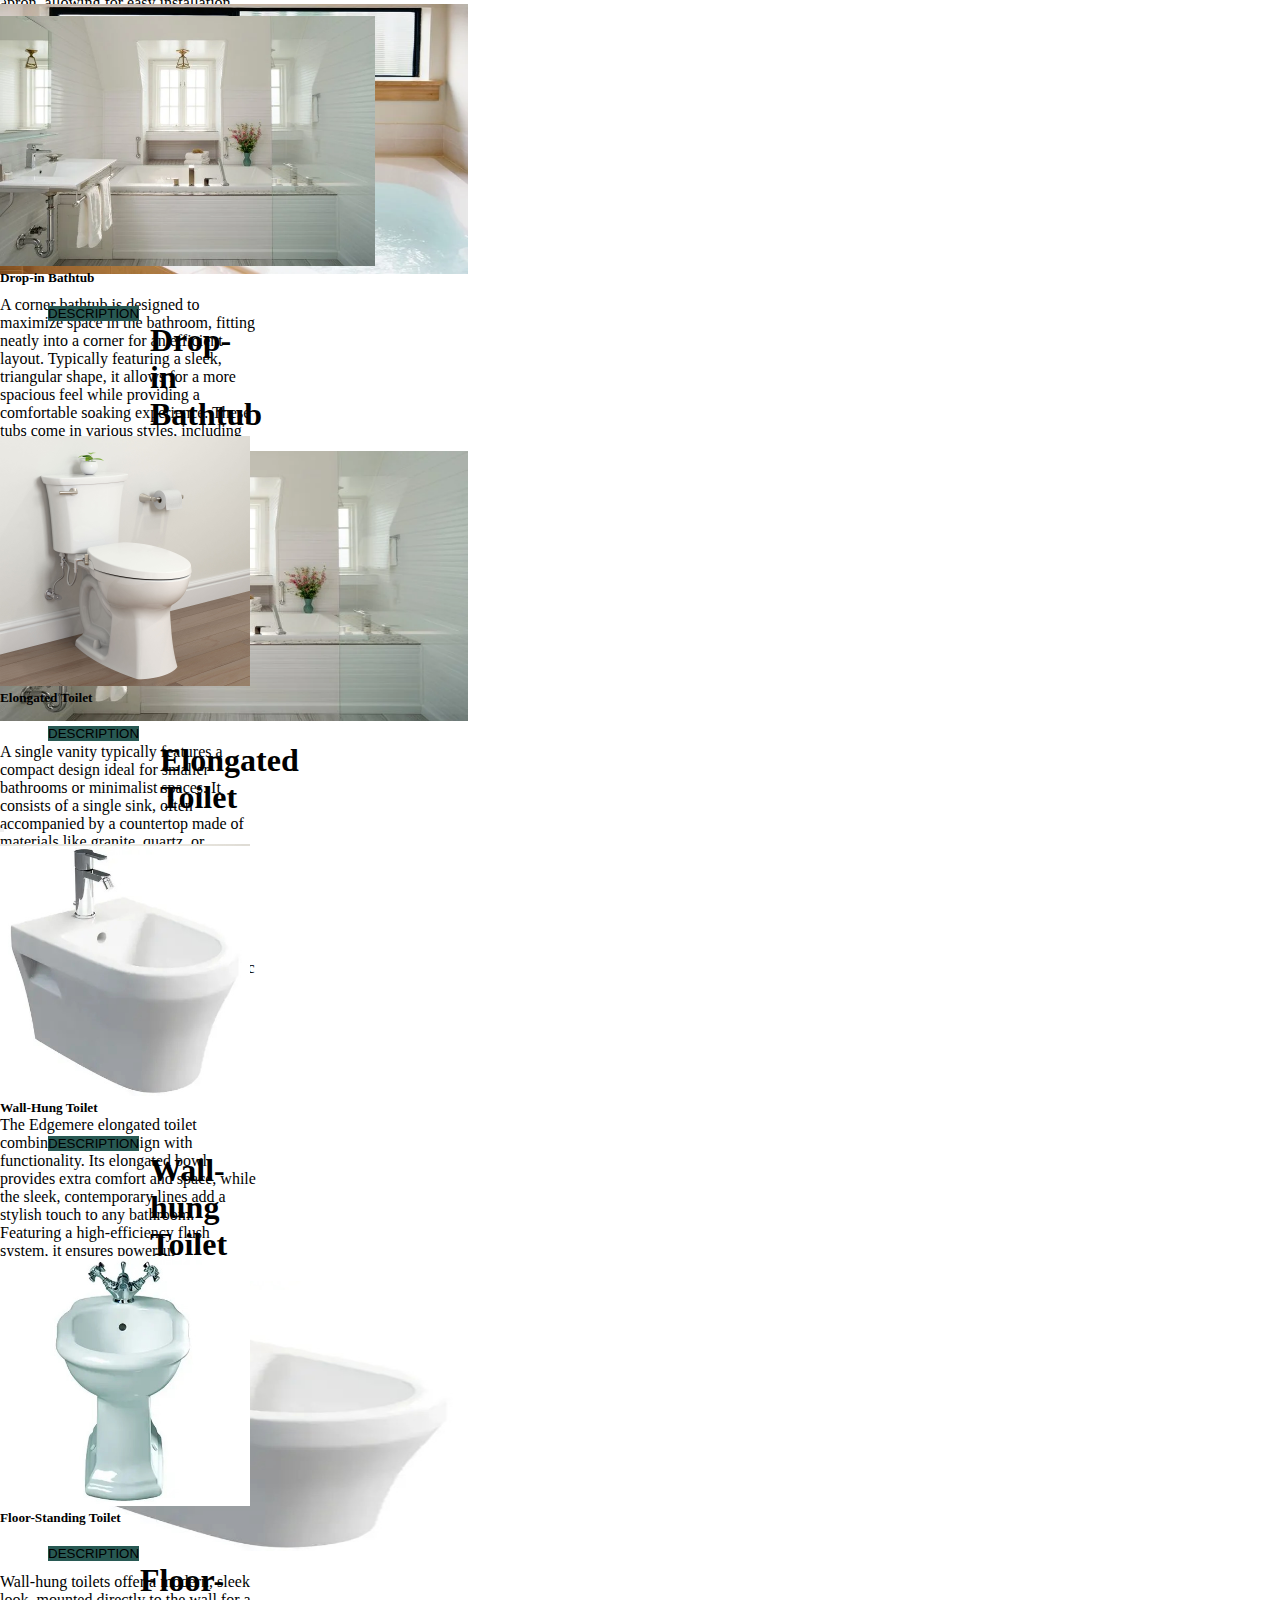
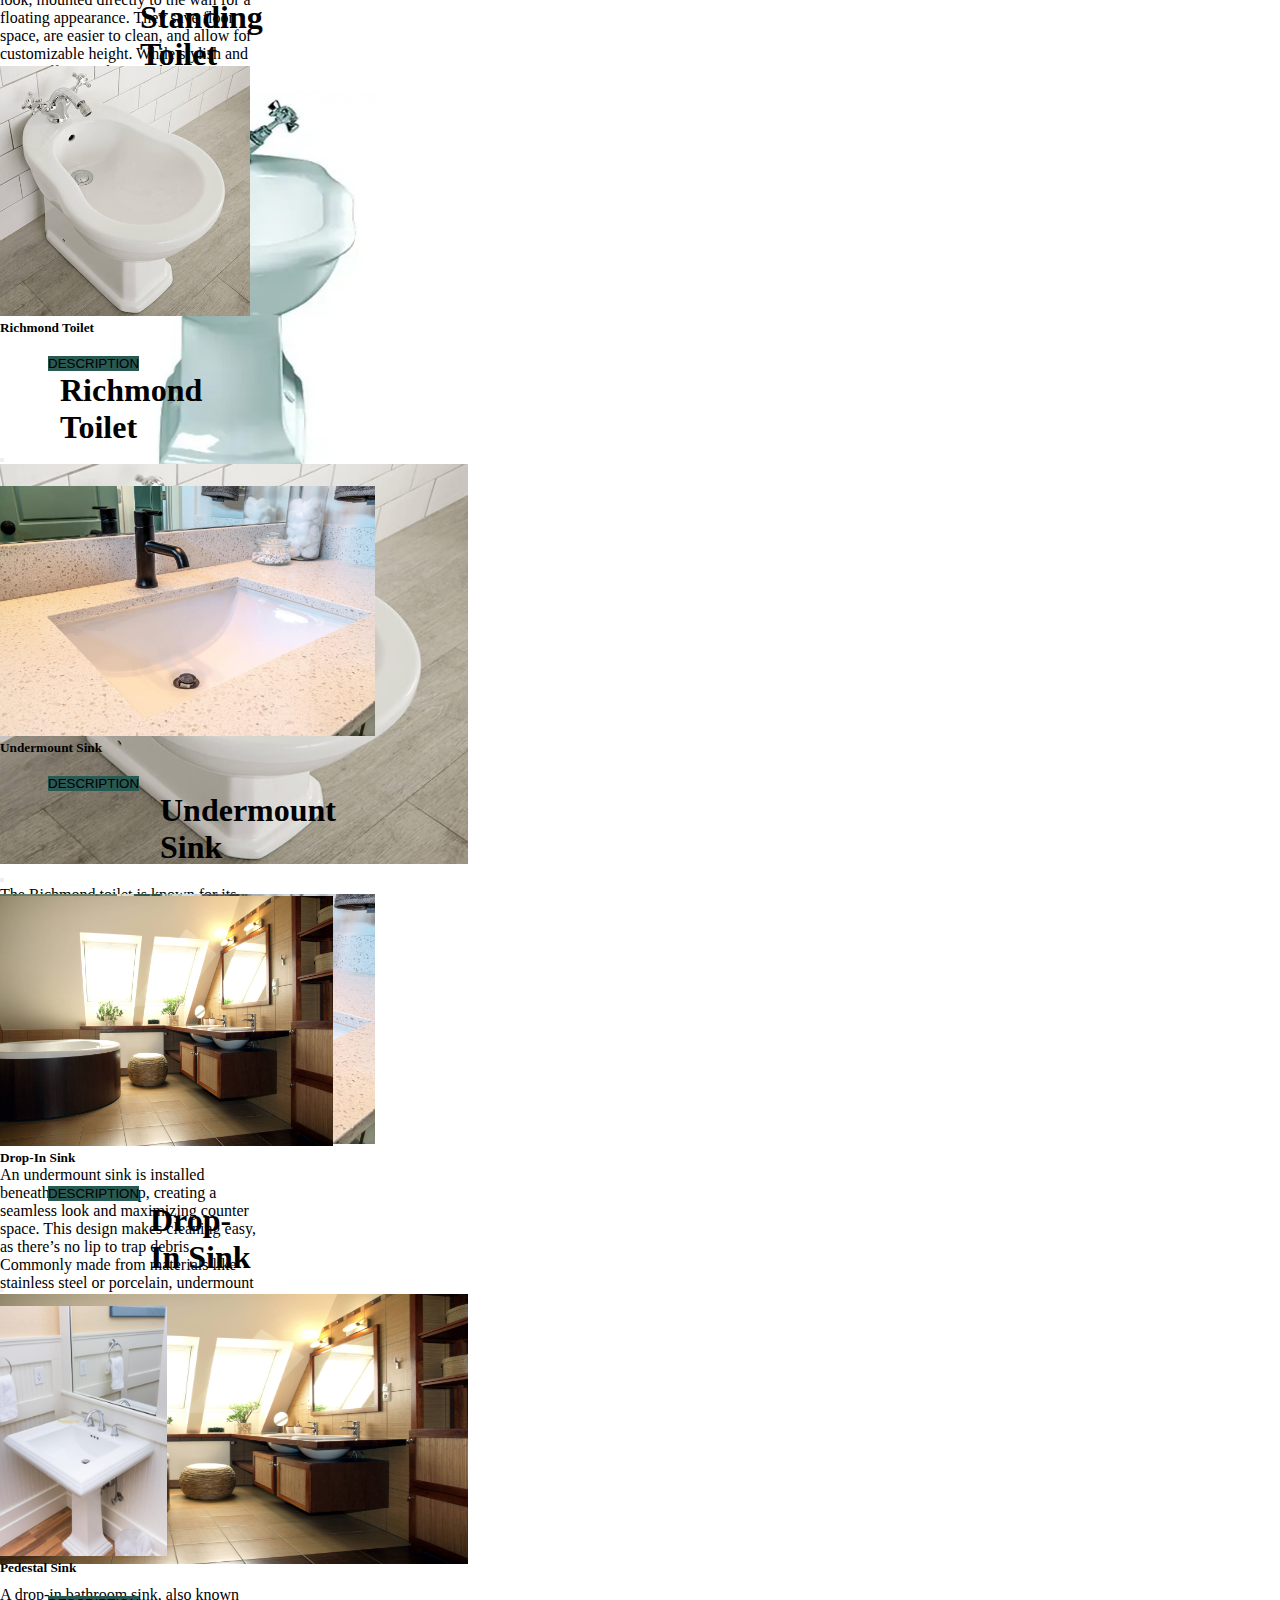
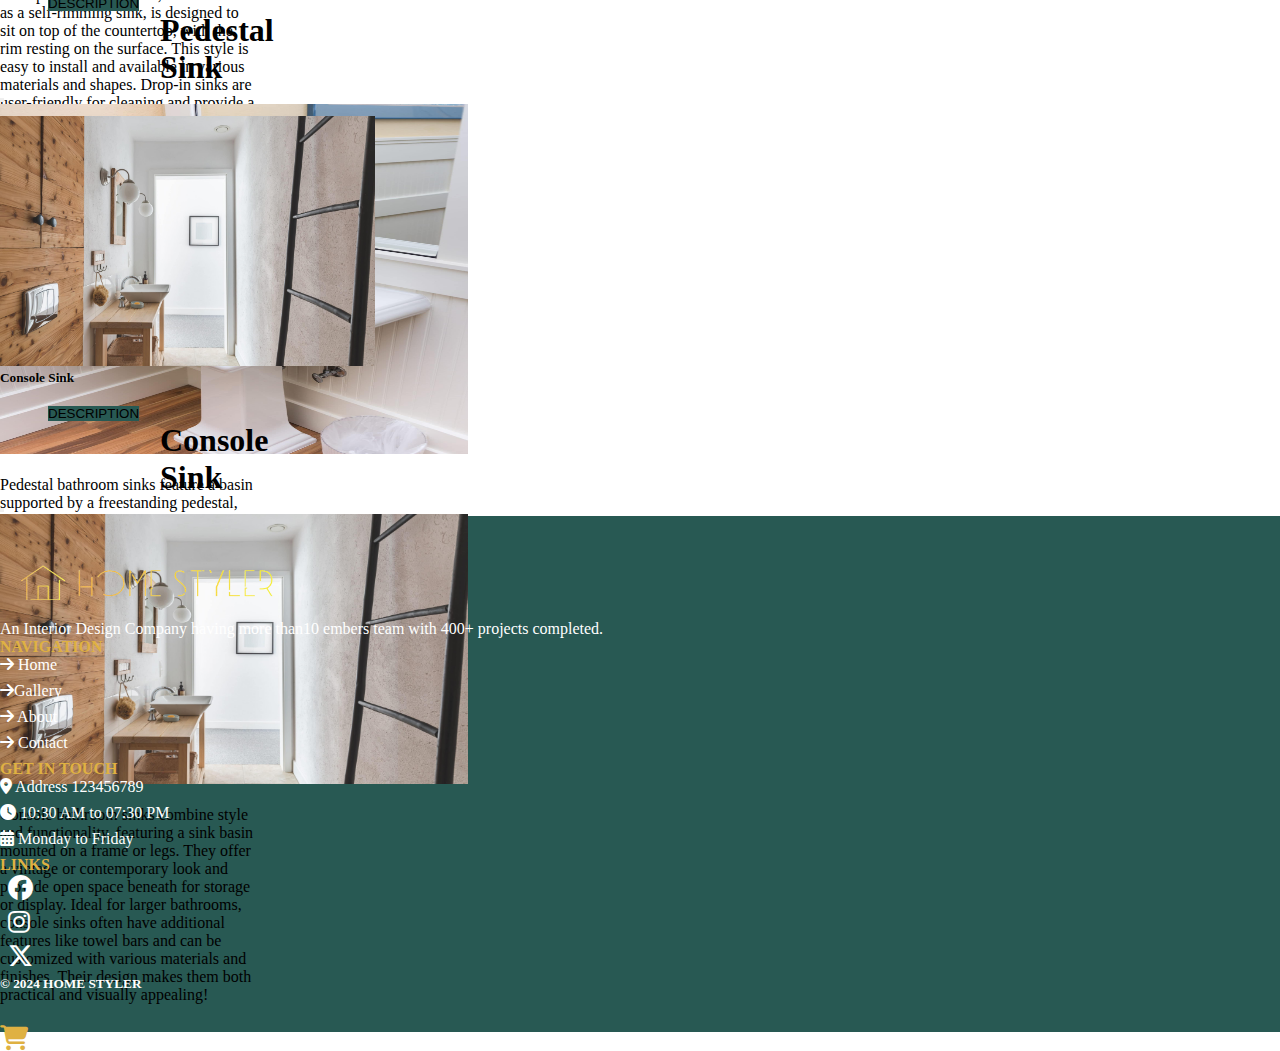
<file: website/pages/bathroom.html>
<!doctype html>
<html lang="en">
  <head>
    <!-- Required meta tags -->
    <meta charset="utf-8">
    <meta name="viewport" content="width=device-width, initial-scale=1">

    <!-- Bootstrap CSS -->
    <link href="https://cdn.jsdelivr.net/npm/bootstrap@5.0.2/dist/css/bootstrap.min.css" rel="stylesheet" integrity="sha384-EVSTQN3/azprG1Anm3QDgpJLIm9Nao0Yz1ztcQTwFspd3yD65VohhpuuCOmLASjC" crossorigin="anonymous">
    <link rel="stylesheet" href="https://cdnjs.cloudflare.com/ajax/libs/font-awesome/6.6.0/css/all.min.css">

    <link href="https://cdn.jsdelivr.net/npm/bootstrap@5.0.2/dist/css/bootstrap.min.css" rel="stylesheet" integrity="sha384-EVSTQN3/azprG1Anm3QDgpJLIm9Nao0Yz1ztcQTwFspd3yD65VohhpuuCOmLASjC" crossorigin="anonymous">
    <script src="https://cdn.jsdelivr.net/npm/bootstrap@5.0.2/dist/js/bootstrap.bundle.min.js" integrity="sha384-MrcW6ZMFYlzcLA8Nl+NtUVF0sA7MsXsP1UyJoMp4YLEuNSfAP+JcXn/tWtIaxVXM" crossorigin="anonymous"></script>
    <link rel="stylesheet" href="../assets/css/bathroom.css">

    <title>Bath Room</title>
  </head>


  <body>

 <!-- Navbar -->
 <div class="nav">
    <nav class="navbar navbar-expand-lg">
      <div class="container-fluid">
        <img src="../assets/images/logo.png" height="80px" width="300px" alt="logo">
        <button class="navbar-toggler text-light" type="button" data-bs-toggle="collapse" data-bs-target="#navbarSupportedContent" aria-controls="navbarSupportedContent" aria-expanded="false" aria-label="Toggle navigation">
          <span class="navbar-toggler-icon"></span>
        </button>
        <div class="collapse navbar-collapse" id="navbarSupportedContent">
      
          <ul class="navbar-nav ms-auto">
            <li class="nav-item">
              <a style="color: #DFB142;" class="nav-link" id="mytext" href="../index.html ">Home</a>
            </li>
      
      
              <li class="dropdown " >
                
                <a class="dropdown-toggle text-light " style="position: relative;top: 8px; text-decoration: none; margin-top: 5x;" href="#" role="button" data-bs-toggle="dropdown" aria-expanded="false" id="mytext">
                 Category
                </a>
                <ul class="dropdown-menu" aria-labelledby="navbarDropdownMenuLink">
                  <li class="nav-link"><a class="dropdown-item "   href="./livingroom.html">Living Room</a></li>
                  <li class="nav-link"><a class="dropdown-item "  href="./kitchen.html">Kitchen</a></li>
                  <li class="nav-link"><a class="dropdown-item " href="./bathroom.html">Bathroom</a></li>
                  <li class="nav-link"><a class="dropdown-item " href="./bedroom.html">Bedroom</a></li>
                  
                </ul>
                <li class="nav-link"><a class="nav-item text-light" id="mytext" href="./about.html">About</a></li>
                <li class="nav-link"><a class="nav-item text-light" id="mytext" href="./gallery.html">Gallery</a></li>
                <li class="nav-link"><a class="nav-item text-light" id="mytext" href="./contact.html">Contact</a></li>
                <li class="nav-link"><a class="nav-item text-light" id="mytext" href="./Login.html">Login</a></li>
            </ul>
        </div>
      </div>
    </nav>
  </div>
  
   <!-- Navbar -->
  


    <div class="boxkit">
        <h1>BATHROOM</h1>
    </div>


    <div class="navbar1 mt-3">
        
        <button id="btn1" class="btnskit" style="margin-left: 360px;" >ALL ITEMS</button>
        <button id="btn2" class="btnskit" >VANITIES AND CABINITS</button>
        <button id="btn3" class="btnskit" >SHOWERS AND BATHTUBS</button>
        <button id="btn4"  class="btnskit">TOILETS AND BIDETS</button>
        <button id="btn5"  class="btnskit">BATHROOM SINKS</button>
     
    

        <!-- cards -->
 
        <!-- 1 row -->
<section id=Vanities>
    <div class="flex-column d-flex flex-md-row justify-content-md-center align-items-center" >
        <div class="container" id="FillerationBody">
            <div class="row ">
            <div class="card mt-5 " style="width: 16rem; height: 400px;">
                <img src="../assets/images/vanity1.jpg"  class="card-img-top imgcard" alt="...">
                <div class="card-body">
                    <h5 class="card-title text-center">Single Vanity</h5>
                    <br>
                    <button type="button" class="btn btn-primary description" data-bs-toggle="modal" data-bs-target="#exampleModal">
                        DESCRIPTION
                    </button>
                    <div class="modal fade" id="exampleModal" tabindex="-1" aria-labelledby="exampleModalLabel" aria-hidden="true">
                        <div class="modal-dialog">
                            <div class="modal-content">
                                <div class="modal-header">
                                    <h1 class="modal-title fs-5" id="exampleModalLabel" style="margin-left: 60px;">Single Vanity</h1>
                                    <button type="button" class="btn-close" data-bs-dismiss="modal" aria-label="Close"></button>
                                </div>
                                <div class="modal-body">
                                <img src="../assets/images/vanity1.jpg" alt="" class="modalpic">
                                <br>
                                <br>
                                A single vanity typically features a compact design ideal for smaller bathrooms or minimalist spaces. It consists of a single sink, often accompanied by a countertop made of materials like granite, quartz, or marble. The base may include cabinets or drawers for storage, providing a blend of functionality and style. Finishes range from modern to traditional, with options for various colors and hardware styles. A single vanity can enhance the overall aesthetic of a bathroom while maximizing limited space.
                                </div>
                                <div class="modal-footer">
                                    <h3 id="price">100$</h3>
                                    <a href="./order.html"><i class="fa-solid fa-cart-shopping" style="font-size:25px;" ></i></a>
                                </div>
                            </div>
                        </div>
                    </div>   
                </div>
            </div>
            <div class="card mt-5" style="width: 16rem; height: 400px; ">
                <img src="../assets/images/vanity 2.png" class="card-img-top imgcard" alt="...">
                <div class="card-body">
                    <h5 class="card-title text-center" >Wall-Mounted Vanity</h5>
                    <br>
                    <button type="button" class="btn btn-primary description" data-bs-toggle="modal" data-bs-target="#exampleModal2">
                        DESCRIPTION
                    </button>
                    <div class="modal fade" id="exampleModal2" tabindex="-1" aria-labelledby="exampleModalLabel" aria-hidden="true">
                        <div class="modal-dialog">
                            <div class="modal-content">
                                <div class="modal-header">
                                    <h1 class="modal-title fs-5" id="exampleModalLabel2" style="margin-left: 150px;">Wall-Mounted Vanity</h1>
                                    
                                </div>
                                <div class="modal-body">
                                <img src="../assets/images/vanity 2.png" alt="" style="height: 350px;" class="modalpic">
                                <br>
                                <br>
                                A wall-mounted vanity is a sleek and modern bathroom fixture that is anchored to the wall, creating an open floor space beneath. This design enhances the illusion of a larger room and makes cleaning easier. Typically featuring a combination of storage options, such as drawers or shelves, it offers both style and functionality. The vanity can accommodate a variety of sink styles and countertop materials, allowing for customization. Available in various finishes and sizes, wall-mounted vanities are perfect for contemporary and minimalist spaces.
                                </div>
                                <div class="modal-footer">
                                    <h3 id="price">350$</h3>
                                    <a href="./order.html"><i class="fa-solid fa-cart-shopping" style="font-size:25px;" ></i></a>
                                </div>
                            </div>
                        </div>
                    </div>
                </div>
            </div>
            <div class="card mt-5" style="width: 16rem; height: 400px;">
                <img src="../assets/images/vanity 3.jpg"  class="card-img-top imgcard" alt="...">
                <div class="card-body">
                    <h5 class="card-title text-center">Mirror Vanity</h5>
                <br>
                    <button type="button" class="btn btn-primary description" data-bs-toggle="modal" data-bs-target="#exampleModal3">
                        DESCRIPTION
                    </button>
                    <div class="modal fade" id="exampleModal3" tabindex="-1" aria-labelledby="exampleModalLabel" aria-hidden="true">
                        <div class="modal-dialog">
                            <div class="modal-content">
                                <div class="modal-header">
                                    <h1 class="modal-title fs-5" id="exampleModalLabel2" style="margin-left: 164px;"> Mirror Vanity</h1>
                        
                                </div>
                                <div class="modal-body">
                                <img src="../assets/images/vanity 3.jpg" alt=""  class="modalpic">
                                <br>
                                <br>
                                A mirror vanity combines functionality and style, featuring a built-in mirror as a central element. This design often includes a sink and countertop below the mirror, maximizing space in the bathroom. Many mirror vanities come with integrated lighting for enhanced visibility and a modern touch. With various styles, from sleek and minimalist to ornate and traditional, they can complement any decor. Additionally, storage options like drawers or shelves help keep essentials organized, making the mirror vanity a practical and stylish choice for any bathroom.
                                </div>
                                <div class="modal-footer">
                                    <h3 id="price">150$</h3>
                                    <a href="./order.html"><i class="fa-solid fa-cart-shopping" style="font-size:25px;"></i></a>
                                </div>
                            </div>
                        </div>
                    </div>
                </div>
            </div>
            <div class="card mt-5" style="width: 16rem; height: 400px;">
                <img src="../assets/images/vanity4.webp" class="card-img-top imgcard"   alt="...">
                <div class="card-body">
                <h5 class="card-title text-center">Gavino Vanity</h5>
                <br>
                <button type="button" class="btn btn-primary description" data-bs-toggle="modal" data-bs-target="#exampleModal4">
                    DESCRIPTION
                </button>
                <div class="modal fade" id="exampleModal4" tabindex="-1" aria-labelledby="exampleModalLabel" aria-hidden="true">
                    <div class="modal-dialog">
                        <div class="modal-content">
                            <div class="modal-header">
                                <h1 class="modal-title fs-5" id="exampleModalLabel" style="margin-left: 170px;">Gavino Vanity</h1>
                                <button type="button" class="btn-close" data-bs-dismiss="modal" aria-label="Close"></button>
                            </div>
                            <div class="modal-body">
                            <img src="../assets/images/vanity4.webp" alt="" class="modalpic">
                            <br>
                            <br>
                            The Gavino vanity is a stylish bathroom fixture known for its modern design and practicality. It typically features a sleek, contemporary silhouette with clean lines, often available in various finishes such as white, gray, or wood tones. The Gavino vanity usually includes a spacious countertop, often made from durable materials like quartz or granite, and may come with a single or double sink option. Ample storage is provided through cabinets and drawers, helping to keep the bathroom organized. With its blend of elegance and functionality, the Gavino vanity enhances any bathroom space.
                            </div>
                            <div class="modal-footer">
                                <h3 id="price">180$</h3>
                                <a href="./order.html"><i class="fa-solid fa-cart-shopping" style="font-size:25px;" ></i></a>
                            </div>

                        </div>
                    </div>
                </div>

            </div>
        </div>
        </div>
        </div>
    </div>
    </section>
        <!-- 2 row -->
<section id="Showers">
    <div class="flex-column d-flex flex-md-row justify-content-md-center align-items-center" >
        <div class="container" id="FillerationBody">
            <div class="row cardsss">
            <div class="card mt-5" style="width: 16rem;height: 400px;">
                <img src="../assets/images/bathtub1.jfif"  class="card-img-top imgcard" alt="...">
                <div class="card-body">
                    <h5 class="card-title text-center">Aquatic Bathtub</h5>
                  <br>
                    <button type="button" class="btn btn-primary description" data-bs-toggle="modal" data-bs-target="#exampleModal5">
                        DESCRIPTION
                    </button>
                    <div class="modal fade" id="exampleModal5" tabindex="-1" aria-labelledby="exampleModalLabel" aria-hidden="true">
                        <div class="modal-dialog">
                            <div class="modal-content">
                                <div class="modal-header">
                                    <h1 class="modal-title fs-5" id="exampleModalLabel" style="margin-left: 160px;">Aquatic Bathtub</h1>
                                    <button type="button" class="btn-close" data-bs-dismiss="modal" aria-label="Close"></button>
                                </div>
                                <div class="modal-body">
                                <img src="../assets/images/bathtub1.jfif" class=" card-img-top imgcard">
                                <br>
                                <br>
                                An aquatic bathtub is designed for relaxation and hydrotherapy, often featuring ergonomic contours for comfort. These tubs typically include built-in jets for massage, offering a soothing experience. Made from durable materials like acrylic or fiberglass, they come in various shapes and sizes to fit different bathroom styles. Many aquatic bathtubs also have features like LED lighting and digital controls, enhancing the spa-like experience at home. Perfect for unwinding, they add a touch of luxury to any bathroom.
                                </div>
                                <div class="modal-footer">
                                    <h3 id="price">100$</h3>
                                    <a href="./order.html"><i class="fa-solid fa-cart-shopping" style="font-size:25px;" ></i></a>
                                </div>

                            </div>
                        </div>
                    </div>   
                </div>
            </div>
            <div class="card mt-5" style="width: 16rem; height: 400px;">
                <img src="../assets/images/bathtub2.webp"class=" card-img-top imgcard" alt="...">
                <div class="card-body">
                    <h5 class="card-title text-center" >  Alcove Bathtub</h5>
                    <br>
                    <button type="button" class="btn btn-primary description" data-bs-toggle="modal" data-bs-target="#exampleModal6">
                        DESCRIPTION
                    </button>
                    <div class="modal fade" id="exampleModal6" tabindex="-1" aria-labelledby="exampleModalLabel" aria-hidden="true">
                        <div class="modal-dialog">
                            <div class="modal-content">
                                <div class="modal-header">
                                    <h1 class="modal-title fs-5" id="exampleModalLabel" style="margin-left: 160px;">Alcove Bathtub</h1>
                                    <button type="button" class="btn-close" data-bs-dismiss="modal" aria-label="Close"></button>
                                </div>
                                <div class="modal-body">
                                <img src="../assets/images/bathtub2.webp" alt="" class="modalpic">
                                <br>
                                <br>
                                An alcove bathtub is a space-efficient design that fits snugly between three walls, making it ideal for smaller bathrooms. Typically rectangular, it offers a clean and streamlined look. Alcove tubs often come with a built-in apron, allowing for easy installation and a seamless appearance. They are available in various materials like acrylic or fiberglass, providing durability and comfort. Many models include features such as slip-resistant surfaces and integrated shelving for added convenience. This type of bathtub combines practicality with a minimalist aesthetic, making it a popular choice for contemporary spaces.
                                </div>
                                <div class="modal-footer">
                                    <h3 id="price">280$</h3>
                                    <a href="./order.html"><i class="fa-solid fa-cart-shopping" style="font-size:25px;" ></i></a>
                                </div>

                            </div>
                        </div>
                    </div>
                </div>
            </div>

            <div class="card mt-5" style="width: 16rem; height: 400px;">
                <img src="../assets/images/bathtub3.webp" class=" card-img-top imgcard" alt="...">
                <div class="card-body">
                    <h5 class="card-title text-center">Corner Bathtub</h5>
             <br>
                    <button type="button" class="btn btn-primary description" data-bs-toggle="modal" data-bs-target="#exampleModal7">
                        DESCRIPTION
                    </button>
                    <div class="modal fade" id="exampleModal7" tabindex="-1" aria-labelledby="exampleModalLabel" aria-hidden="true">
                        <div class="modal-dialog">
                            <div class="modal-content">
                                <div class="modal-header">
                                    <h1 class="modal-title fs-5" id="exampleModalLabel7" style="margin-left: 160px;">Corner Bathtub</h1>
                                    <button type="button" class="btn-close" data-bs-dismiss="modal" aria-label="Close"></button>
                                </div>
                                <div class="modal-body">
                                <img src="../assets/images/bathtub3.webp" alt="" class="modalpic">
                                <br>
                                <br>
                                A corner bathtub is designed to maximize space in the bathroom, fitting neatly into a corner for an efficient layout. Typically featuring a sleek, triangular shape, it allows for a more spacious feel while providing a comfortable soaking experience. These tubs come in various styles, including freestanding and built-in options, and are often made from materials like acrylic or fiberglass for durability. Corner bathtubs may include features such as jets for hydrotherapy and integrated shelving for added functionality. With their unique design, they can serve as a stunning focal point in any bathroom, combining style with space-saving practicality.
                                </div>
                                <div class="modal-footer">
                                    <h3 id="price">140$</h3>
                                    <a href="./order.html"><i class="fa-solid fa-cart-shopping" style="font-size:25px;" ></i></a>
                                </div>

                            </div>
                        </div>
                    </div>
                </div>

            </div>
            <div class="card mt-5" style="width: 16rem;height: 400px;">
                <img src="../assets/images/bathtub4.webp" class=" card-img-top imgcard" alt="...">
                <div class="card-body">
                <h5 class="card-title text-center">Drop-in Bathtub</h5>
               <br>
                <button type="button" class="btn btn-primary description" data-bs-toggle="modal" data-bs-target="#exampleModal8">
                    DESCRIPTION
                </button>
                <div class="modal fade" id="exampleModal8" tabindex="-1" aria-labelledby="exampleModalLabel" aria-hidden="true">
                    <div class="modal-dialog">
                        <div class="modal-content">
                            <div class="modal-header">
                                <h1 class="modal-title fs-5" id="exampleModalLabel" style="margin-left: 150px;">Drop-in Bathtub</h1>
                                <button type="button" class="btn-close" data-bs-dismiss="modal" aria-label="Close"></button>
                            </div>
                            <div class="modal-body">
                            <img src="../assets/images/bathtub4.webp" alt="" class="modalpic">
                            <br>
                            <br>
                            A single vanity typically features a compact design ideal for smaller bathrooms or minimalist spaces. It consists of a single sink, often accompanied by a countertop made of materials like granite, quartz, or marble. The base may include cabinets or drawers for storage, providing a blend of functionality and style. Finishes range from modern to traditional, with options for various colors and hardware styles. A single vanity can enhance the overall aesthetic of a bathroom while maximizing limited space.
                            </div>
                            <div class="modal-footer">
                                <h3 id="price">80$</h3>
                                <a href="./order.html"><i class="fa-solid fa-cart-shopping" style="font-size:25px;" ></i></a>
                            </div>

                        </div>
                    </div>
                </div>
            </div>
        </div>
        </div>
        </div>
        </div>
</section>
        <!-- 3 row -->
<section id="Toilets">
    <div class="flex-column d-flex flex-md-row justify-content-md-center align-items-center" >
        <div class="container" id="FillerationBody">   
            <div class="row cardsss">
            <div class="card mt-5" style="width: 16rem;height: 400px;">
                <img src="../assets/images/toilet1.jpg"  class="card-img-top imgcard" alt="...">
                <div class="card-body">
                    <h5 class="card-title text-center">Elongated Toilet</h5>
          <br>
                    <button type="button" class="btn btn-primary description" data-bs-toggle="modal" data-bs-target="#exampleModal9">
                        DESCRIPTION
                    </button>
                    <div class="modal fade" id="exampleModal9" tabindex="-1" aria-labelledby="exampleModalLabel" aria-hidden="true">
                        <div class="modal-dialog">
                            <div class="modal-content">
                                <div class="modal-header">
                                    <h1 class="modal-title fs-5" id="exampleModalLabel" style="margin-left: 160px;">Elongated Toilet</h1>
                                    <button type="button" class="btn-close" data-bs-dismiss="modal" aria-label="Close"></button>
                                </div>
                                <div class="modal-body">
                                <img src="../assets/images/toilet1.jpg" alt="" class=" card-img-top imgcard">
                                <br>
                                <br>
                                The Edgemere elongated toilet combines modern design with functionality. Its elongated bowl provides extra comfort and space, while the sleek, contemporary lines add a stylish touch to any bathroom. Featuring a high-efficiency flush system, it ensures powerful performance while conserving water. The toilet is typically easy to clean, with a smooth surface and minimal crevices. Available in various finishes, the Edgemere toilet seamlessly integrates with a range of bathroom styles, making it both a practical and elegant choice.
                                </div>
                                <div class="modal-footer">
                                    <h3 id="price">230$</h3>
                                    <a href="./order.html"><i class="fa-solid fa-cart-shopping" style="font-size:25px;" ></i></a>
                                </div>

                            </div>
                        </div>
                    </div>   
                </div>
            </div>
            <div class="card mt-5" style="width: 16rem;height: 400px;">
                <img src="../assets/images/toilet2.jpg" class=" card-img-top imgcard" alt="...">
                <div class="card-body">
                    <h5 class="card-title text-center" >Wall-Hung Toilet</h5>
                    <br>
                    <button type="button" class="btn btn-primary description" data-bs-toggle="modal" data-bs-target="#exampleModal10">
                        DESCRIPTION
                    </button>
                    <div class="modal fade" id="exampleModal10" tabindex="-1" aria-labelledby="exampleModalLabel" aria-hidden="true">
                        <div class="modal-dialog">
                            <div class="modal-content">
                                <div class="modal-header">
                                    <h1 class="modal-title fs-5" id="exampleModalLabel" style="margin-left: 150px;">Wall-hung Toilet</h1>
                                    <button type="button" class="btn-close" data-bs-dismiss="modal" aria-label="Close"></button>
                                </div>
                                <div class="modal-body">
                                <img src="../assets/images/toilet2.jpg" alt="" class="modalpic">
                                <br>
                                <br>
                                Wall-hung toilets offer a modern, sleek look, mounted directly to the wall for a floating appearance. They save floor space, are easier to clean, and allow for customizable height. While stylish and space-efficient, they can be more complex to install and may require a stronger wall structure. Overall, they enhance the contemporary feel of a bathroom!
                                </div>
                                <div class="modal-footer">
                                    <h3 id="price">145$</h3>
                                    <a href="./order.html"><i class="fa-solid fa-cart-shopping" style="font-size:25px;" ></i></a>
                                </div>

                            </div>
                        </div>
                    </div>
                </div>
            </div>

            <div class="card mt-5" style="width: 16rem;height: 400px;">
                <img src="../assets/images/toilet3.jpg" class=" card-img-top imgcard" alt="...">
                <div class="card-body">
                    <h5 class="card-title text-center">Floor-Standing Toilet</h5>
                    <br>
                    <button type="button" class="btn btn-primary description" data-bs-toggle="modal" data-bs-target="#exampleModal11">
                        DESCRIPTION
                    </button>
                    <div class="modal fade" id="exampleModal11" tabindex="-1" aria-labelledby="exampleModalLabel" aria-hidden="true">
                        <div class="modal-dialog">
                            <div class="modal-content">
                                <div class="modal-header">
                                    <h1 class="modal-title fs-5" id="exampleModalLabel" style="margin-left: 140px;">Floor-Standing Toilet</h1>
                                    <button type="button" class="btn-close" data-bs-dismiss="modal" aria-label="Close"></button>
                                </div>
                                <div class="modal-body">
                                <img src="../assets/images/toilet3.jpg" alt="" style="height: 400px;width: 468px;">
                                <br>
                                <br>
                                Floor-standing toilets are a traditional and sturdy option, mounted directly on the floor. They offer stability, easy installation, and a variety of styles. While generally more affordable and durable, they take up more space and can be harder to clean around. They a reliable choice for any bathroom!
                                </div>
                                <div class="modal-footer">
                                    <h3 id="price">185$</h3>
                                    <a href="./order.html"><i class="fa-solid fa-cart-shopping" style="font-size:25px;" ></i></a>
                                </div>

                            </div>
                        </div>
                    </div>
                </div>
            </div>
            <div class="card mt-5" style="width: 16rem;height: 400px;">
                <img src="../assets/images/toilet4.jpg" class=" card-img-top imgcard"  alt="...">
                <div class="card-body">
                <h5 class="card-title text-center">Richmond Toilet</h5>
              <br>
                <button type="button" class="btn btn-primary description" data-bs-toggle="modal" data-bs-target="#exampleModal12">
                    DESCRIPTION
                </button>
                <div class="modal fade" id="exampleModal12" tabindex="-1" aria-labelledby="exampleModalLabel" aria-hidden="true">
                    <div class="modal-dialog">
                        <div class="modal-content">
                            <div class="modal-header">
                                <h1 class="modal-title fs-5" id="exampleModalLabel" style="margin-left: 60px;">Richmond Toilet</h1>
                                <button type="button" class="btn-close" data-bs-dismiss="modal" aria-label="Close"></button>
                            </div>
                            <div class="modal-body">
                            <img src="../assets/images/toilet4.jpg" alt="" class="modalpic" style="height: 400px;">
                            <br>
                            <br>
                            The Richmond toilet is known for its elegant design and functionality. It typically features a classic style, high-efficiency flush, and durable construction. Ideal for traditional and modern bathrooms, it combines aesthetics with performance, making it a reliable choice for homeowners.
                            </div>
                            <div class="modal-footer">
                                <h3 id="price">500$</h3>
                                <a href="./order.html"><i class="fa-solid fa-cart-shopping" style="font-size:25px;" ></i></a>
                            </div>

                        </div>
                    </div>
                </div>
            </div>
        </div>
        </div>
        </div>
        </div>
    </section>
        <!-- 4 row -->
<section id="Bathroom-Sink">
    <div class="flex-column d-flex flex-md-row justify-content-md-center align-items-center" >
        <div class="container" id="FillerationBody">
            <div class="row cardsss">
            <div class="card mt-5" style="width: 16rem;height: 400px;">
                <img src="../assets/images/sink1.jpeg"  class=" card-img-top imgcard" alt="...">
                <div class="card-body">
                    <h5 class="card-title text-center">Undermount Sink</h5>
                  <br>
                    <button type="button" class="btn btn-primary description" data-bs-toggle="modal" data-bs-target="#exampleModal13">
                        DESCRIPTION
                    </button>
                    <div class="modal fade" id="exampleModal13" tabindex="-1" aria-labelledby="exampleModalLabel" aria-hidden="true">
                        <div class="modal-dialog">
                            <div class="modal-content">
                                <div class="modal-header">
                                    <h1 class="modal-title fs-5" id="exampleModalLabel" style="margin-left: 160px;">Undermount Sink</h1>
                                    <button type="button" class="btn-close" data-bs-dismiss="modal" aria-label="Close"></button>
                                </div>
                                <div class="modal-body">
                                <img src="../assets/images/sink1.jpeg" alt="" class=" card-img-top imgcard">
                                <br>
                                <br>
                                An undermount sink is installed beneath the countertop, creating a seamless look and maximizing counter space. This design makes cleaning easy, as there’s no lip to trap debris. Commonly made from materials like stainless steel or porcelain, undermount sinks are popular in both modern and traditional kitchens and bathrooms for their sleek appearance.
                                </div>
                                <div class="modal-footer">
                                    <h3 id="price">354$</h3>
                                    <a href="./order.html"><i class="fa-solid fa-cart-shopping" style="font-size:25px;" ></i></a>
                                </div>

                            </div>
                        </div>
                    </div>   
                </div>
            </div>
            <div class="card mt-5" style="width: 16rem;height: 400px;">
                <img src="../assets/images/sink2.jpeg" class=" card-img-top imgcard" alt="...">
                <div class="card-body">
                    <h5 class="card-title text-center" >Drop-In Sink</h5>
                    <br>
                    <button type="button" class="btn btn-primary description" data-bs-toggle="modal" data-bs-target="#exampleModal14">
                        DESCRIPTION
                    </button>
                    <div class="modal fade" id="exampleModal14" tabindex="-1" aria-labelledby="exampleModalLabel" aria-hidden="true">
                        <div class="modal-dialog">
                            <div class="modal-content">
                                <div class="modal-header">
                                    <h1 class="modal-title fs-5" id="exampleModalLabel" style="margin-left: 150px;">Drop-In Sink</h1>
                                    <button type="button" class="btn-close" data-bs-dismiss="modal" aria-label="Close"></button>
                                </div>
                                <div class="modal-body">
                                <img src="../assets/images/sink2.jpeg" alt="" class="modalpic">
                                <br>
                                <br>
                                A drop-in bathroom sink, also known as a self-rimming sink, is designed to sit on top of the countertop, with the rim resting on the surface. This style is easy to install and available in various materials and shapes. Drop-in sinks are user-friendly for cleaning and provide a classic look, making them a popular choice for many bathroom designs.
                                </div>
                                <div class="modal-footer">
                                    <h3 id="price">290$</h3>
                                    <a href="./order.html"><i class="fa-solid fa-cart-shopping" style="font-size:25px;" ></i></a>
                                </div>

                            </div>
                        </div>
                    </div>
                </div>
            </div>

            <div class="card mt-5" style="width: 16rem;height: 400px;">
                <img src="../assets/images/sink3.jpeg" class=" card-img-top imgcard" alt="...">
                <div class="card-body">
                    <h5 class="card-title text-center">Pedestal Sink</h5>
                   <br>
                    <button type="button" class="btn btn-primary description" data-bs-toggle="modal" data-bs-target="#exampleModal15">
                        DESCRIPTION
                    </button>
                    <div class="modal fade" id="exampleModal15" tabindex="-1" aria-labelledby="exampleModalLabel" aria-hidden="true">
                        <div class="modal-dialog">
                            <div class="modal-content">
                                <div class="modal-header">
                                    <h1 class="modal-title fs-5" id="exampleModalLabel" style="margin-left: 160px;">Pedestal Sink</h1>
                                    <button type="button" class="btn-close" data-bs-dismiss="modal" aria-label="Close"></button>
                                </div>
                                <div class="modal-body">
                                <img src="../assets/images/sink3.jpeg" alt="" class="modalpic" style="height: 350px;">
                                <br>
                                <br>
                                Pedestal bathroom sinks feature a basin supported by a freestanding pedestal, offering a classic and elegant look. They save space, making them ideal for smaller bathrooms, and provide a clean aesthetic without visible plumbing. Available in various styles and materials, pedestal sinks combine functionality with timeless design, making them a popular choice in traditional and modern settings.
                                </div>
                                <div class="modal-footer">
                                    <h3 id="price">150$</h3>
                                    <a href="./order.html"><i class="fa-solid fa-cart-shopping" style="font-size:25px;" ></i></a>
                                </div>

                            </div>
                        </div>
                    </div>
                </div>
            </div>
            <div class="card mt-5" style="width: 16rem;height: 400px;">
                <img src="../assets/images/sink4.jpeg" class=" card-img-top imgcard"  alt="...">
                <div class="card-body">
                <h5 class="card-title text-center">Console Sink</h5>
                <br>
                <button type="button" class="btn btn-primary description" data-bs-toggle="modal" data-bs-target="#exampleModal16">
                    DESCRIPTION
                </button>
                <div class="modal fade" id="exampleModal16" tabindex="-1" aria-labelledby="exampleModalLabel" aria-hidden="true">
                    <div class="modal-dialog">
                        <div class="modal-content">
                            <div class="modal-header">
                                <h1 class="modal-title fs-5" id="exampleModalLabel" style="margin-left: 160px;">Console Sink</h1>
                                <button type="button" class="btn-close" data-bs-dismiss="modal" aria-label="Close"></button>
                            </div>
                            <div class="modal-body">
                            <img src="../assets/images/sink4.jpeg" alt="" class="modalpic">
                            <br>
                            <br>
                            Console bathroom sinks combine style and functionality, featuring a sink basin mounted on a frame or legs. They offer a vintage or contemporary look and provide open space beneath for storage or display. Ideal for larger bathrooms, console sinks often have additional features like towel bars and can be customized with various materials and finishes. Their design makes them both practical and visually appealing!
                            </div>
                            <div class="modal-footer">
                                <h3 id="price">750$</h3>
                                <a href="./order.html"><i class="fa-solid fa-cart-shopping" style="font-size:25px;" ></i></a>
                            </div>

                        </div>
                    </div>
                </div>
            </div>
        </div>
        </div>
        </div>
        </div>
    </section>



<!-- footer  -->

<footer>
    <div class="container">
        <div class="row">
            <!-- Important Links -->
  
            <div class="col-md-3 col-sm-12">
         <img src="../assets/images/logo.png" height="60px" width="300px" alt="" >
               <p>An Interior Design Company
                having more than10 embers team with 400+
                projects completed.
               </p>
            </div>
  
            
            <div class="col-md-3 col-sm-12">
                <h4>NAVIGATION</h4>
                <ul class="list-unstyled">
                    <li><i class="fa-solid fa-arrow-right fi2"></i><a href="../index.html">  Home</a></li>
                    <li><i class="fa-solid fa-arrow-right fi2"></i><a href="./gallery.html">Gallery</a></li>
                    <li><i class="fa-solid fa-arrow-right fi2"></i><a href="./about.html">  About</a></li>
                    <li><i class="fa-solid fa-arrow-right fi2"></i><a href="./contact.html"> Contact</a></li>
                    
                    
                </ul>
            </div>
  
            <!-- Variety -->
            <div class="col-md-3 col-sm-12">
                <h4>GET IN TOUCH</h4>
                <ul class="list-unstyled">
                    <li><i class="fa-solid fa-location-dot fi2"></i><a href="#"> Address 123456789 </a></li>
                    <li><i class="fa-solid fa-clock fi2"></i><a href="#"> 10:30 AM to 07:30 PM</a></li>
                    <li><i class="fa-solid fa-calendar-days fi2"></i><a href="#"> Monday to Friday</a></li>
                </ul>
            </div>
  
            <!-- Get in Touch -->
            <div class="col-md-3 col-sm-12">
                <h4>LINKS</h4>
                <div class="footer-bottom-right">
                  <ul>
                    <li><i class="fa-brands fa-facebook fi"></i></li>
                    <li><i class="fa-brands fa-instagram fi"></i></li>
                    <li><i class="fa-brands fa-x-twitter fi"></i></li>
                  </ul>
  
                 
      
        
        
        
              </div>
            </div>
        </div>
    </div>
  
  
  
  <div class="footer-bottom">
    <div class="footer-bottom-sub">
  
        <div class="footer-bottom-left">
            <h5 class="" style="color: white;">© 2024 HOME STYLER</h5>
        </div>
  
      
    </div>
  
  
  </div>
  </footer>



    




 <script src="https://cdn.jsdelivr.net/npm/bootstrap@5.0.2/dist/js/bootstrap.bundle.min.js" integrity="sha384-MrcW6ZMFYlzcLA8Nl+NtUVF0sA7MsXsP1UyJoMp4YLEuNSfAP+JcXn/tWtIaxVXM" crossorigin="anonymous"></script>

     <!-- Bootstrap JavaScript Libraries -->
     <script src="https://cdn.jsdelivr.net/npm/@popperjs/core@2.11.8/dist/umd/popper.min.js"
     integrity="sha384-I7E8VVD/ismYTF4hNIPjVp/Zjvgyol6VFvRkX/vR+Vc4jQkC+hVqc2pM8ODewa9r"
     crossorigin="anonymous"></script>

 <script src="https://cdn.jsdelivr.net/npm/bootstrap@5.3.2/dist/js/bootstrap.min.js"
     integrity="sha384-BBtl+eGJRgqQAUMxJ7pMwbEyER4l1g+O15P+16Ep7Q9Q+zqX6gSbd85u4mG4QzX+"
     crossorigin="anonymous"></script>

     <script src="https://code.jquery.com/jquery-3.7.1.js" integrity="sha256-eKhayi8LEQwp4NKxN+CfCh+3qOVUtJn3QNZ0TciWLP4=" crossorigin="anonymous"></script>
<script>
 $(document).ready(function()
 {
     $("#btn1").click(function()
     {
         $("#AllItems").show()
         $("#Vanities").show()
         $("#Showers").show()
         $("#Toilets").show()
         $("#Bathroom-Sink").show()
     })
     $("#btn2").click(function()
{
$("#AllItems").hide()
$("#Vanities").show()
$("#Showers").hide()
$("#Toilets").hide()
$("#Bathroom-Sink").hide()
})
$("#btn3").click(function()
{
$("#AllItems").hide()
$("#Vanities").hide()
$("#Showers").show()
$("#Toilets").hide()
$("#Bathroom-Sink").hide()
})
$("#btn4").click(function()
{
    $("#AllItems").hide()
$("#Vanities").hide()
$("#Showers").hide()
$("#Toilets").show()
$("#Bathroom-Sink").hide()
})
$("#btn5").click(function()
{
    $("#AllItems").hide()
$("#Vanities").hide()
$("#Showers").hide()
$("#Toilets").hide()
$("#Bathroom-Sink").show()
})

 });
</script>
 
  </body>
</html>
</file>
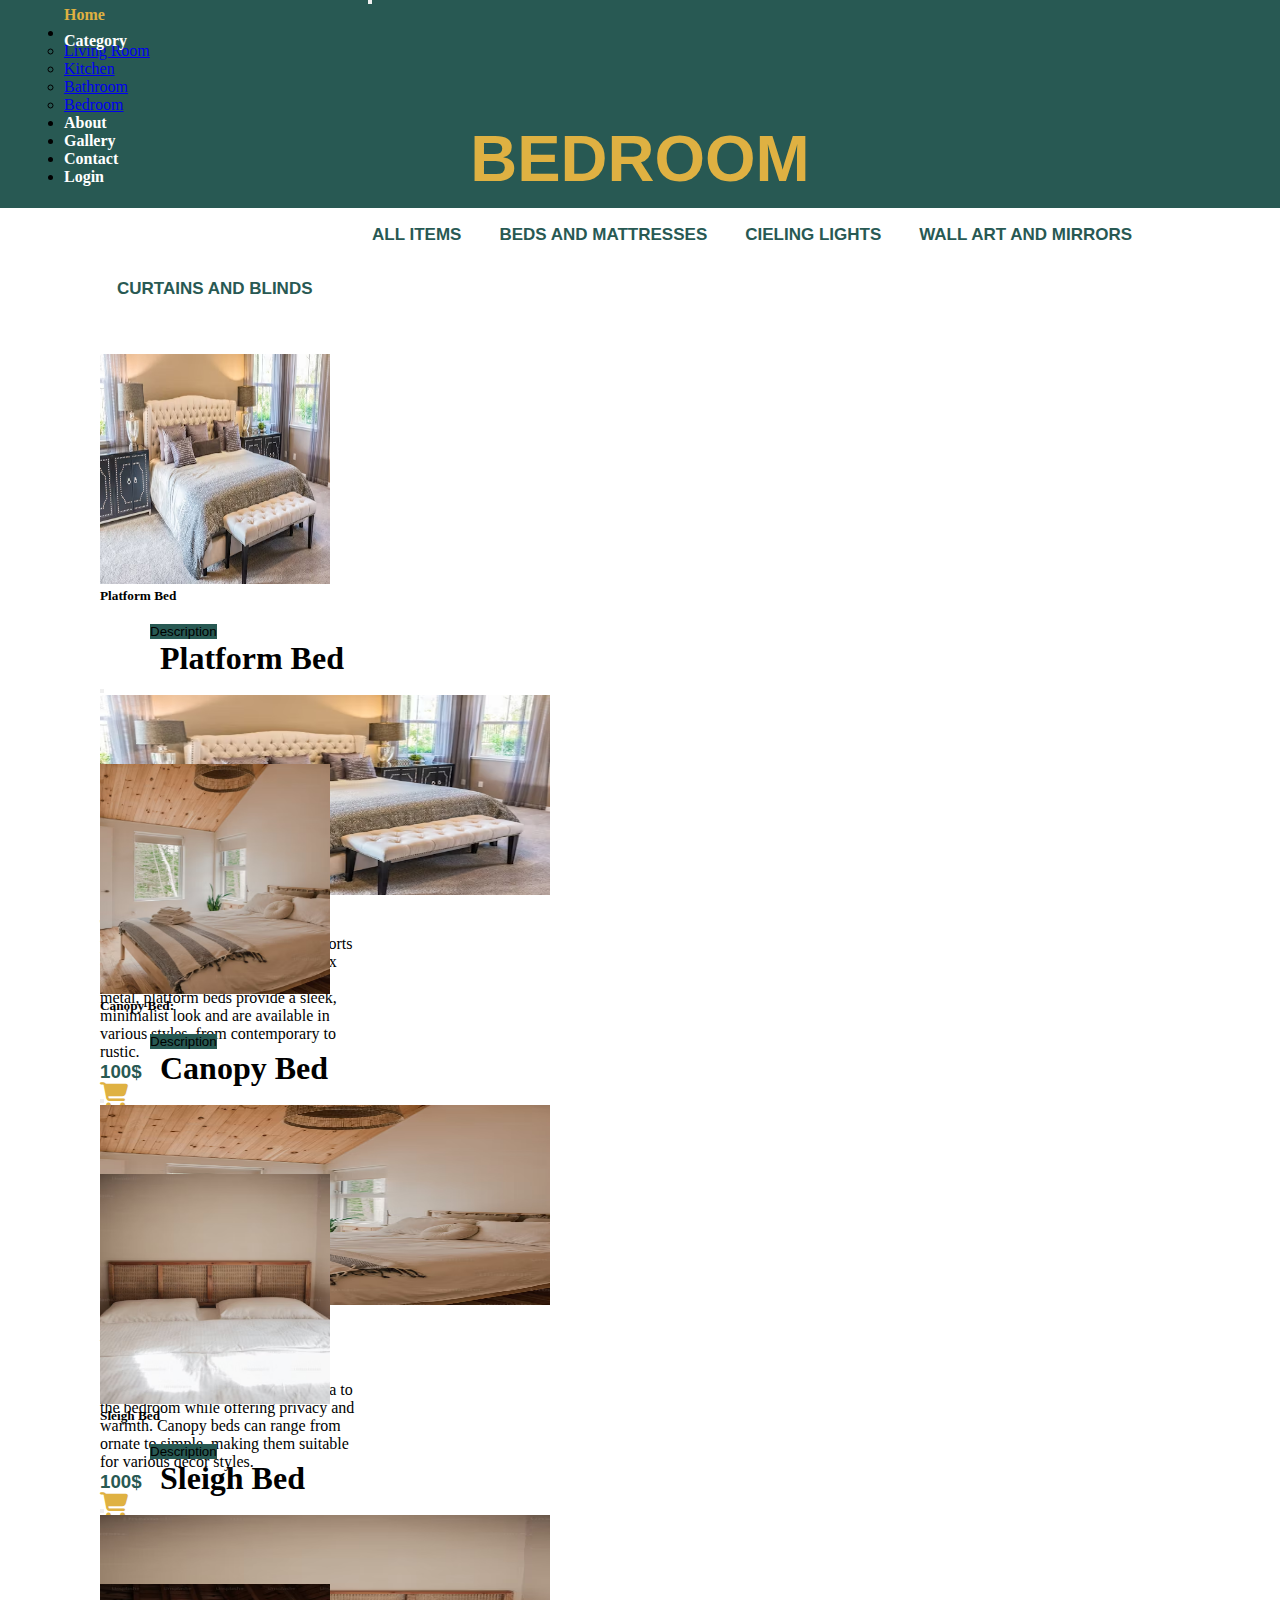
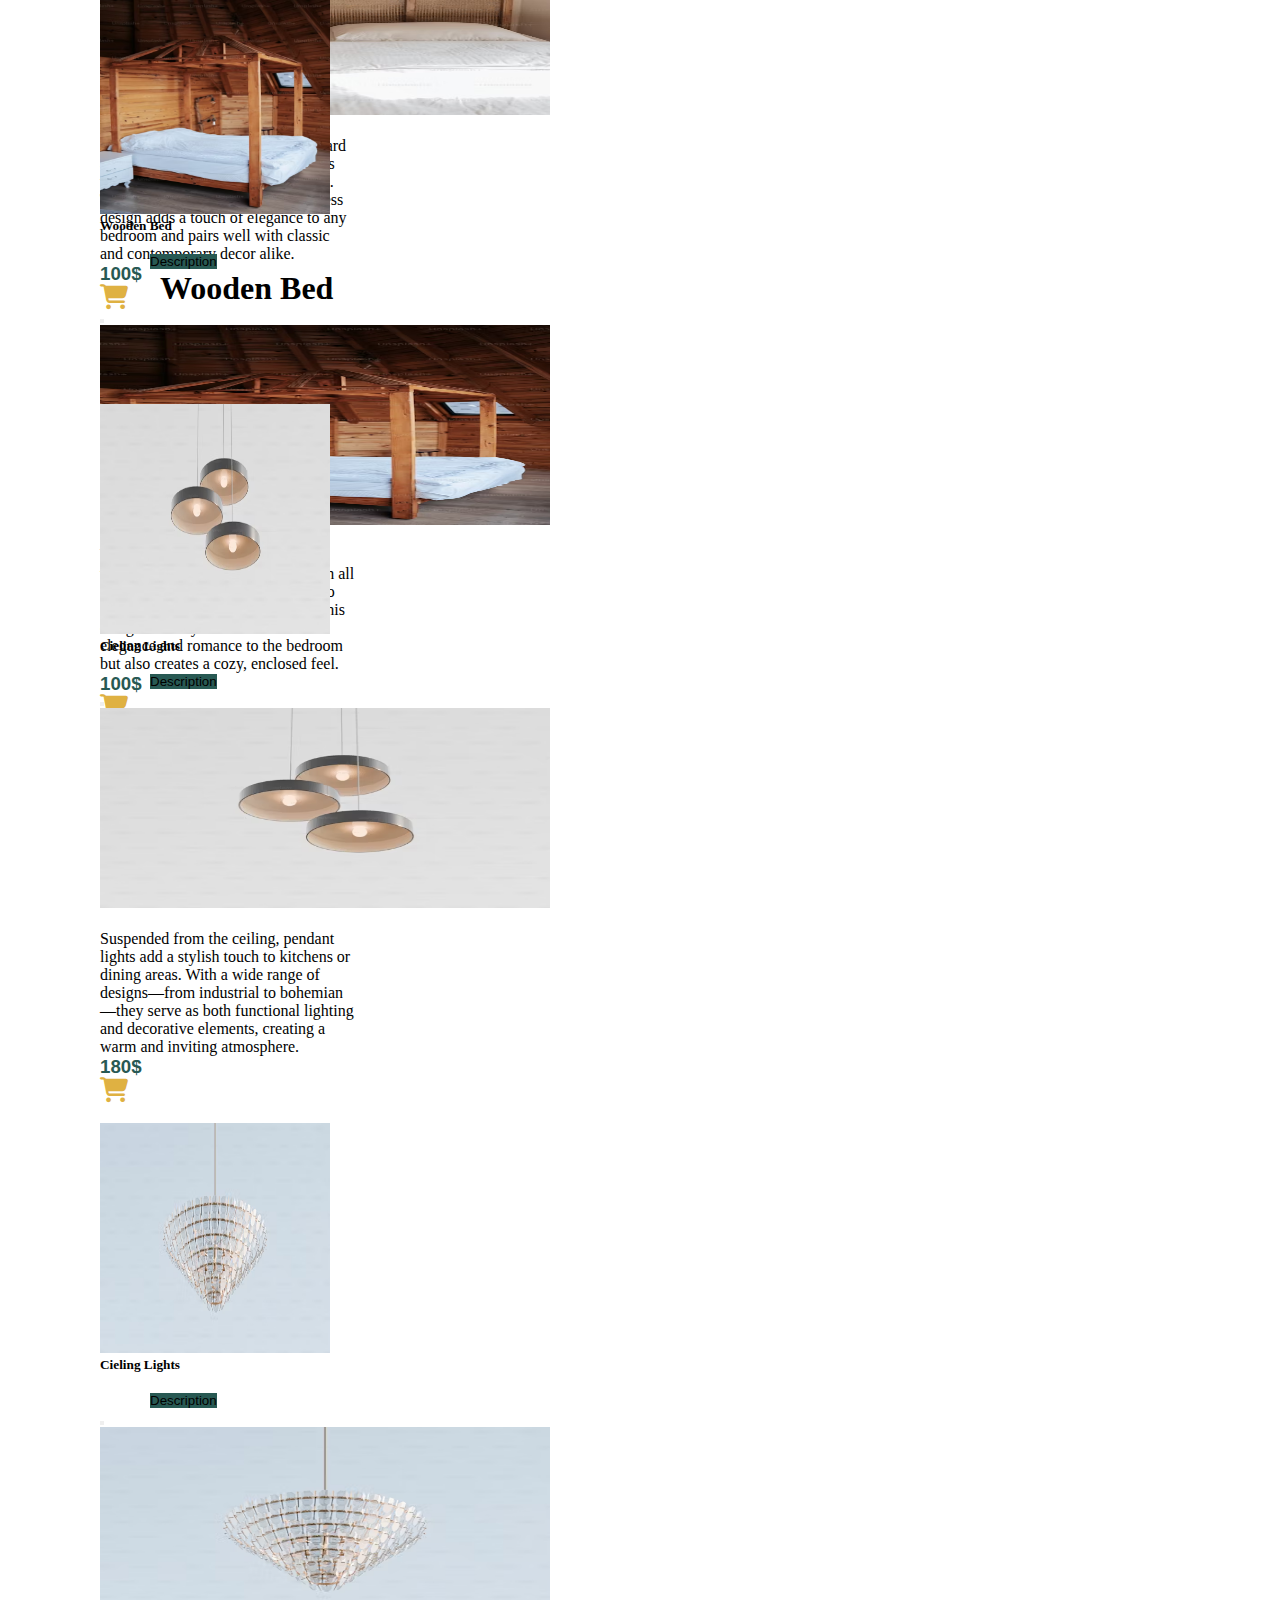
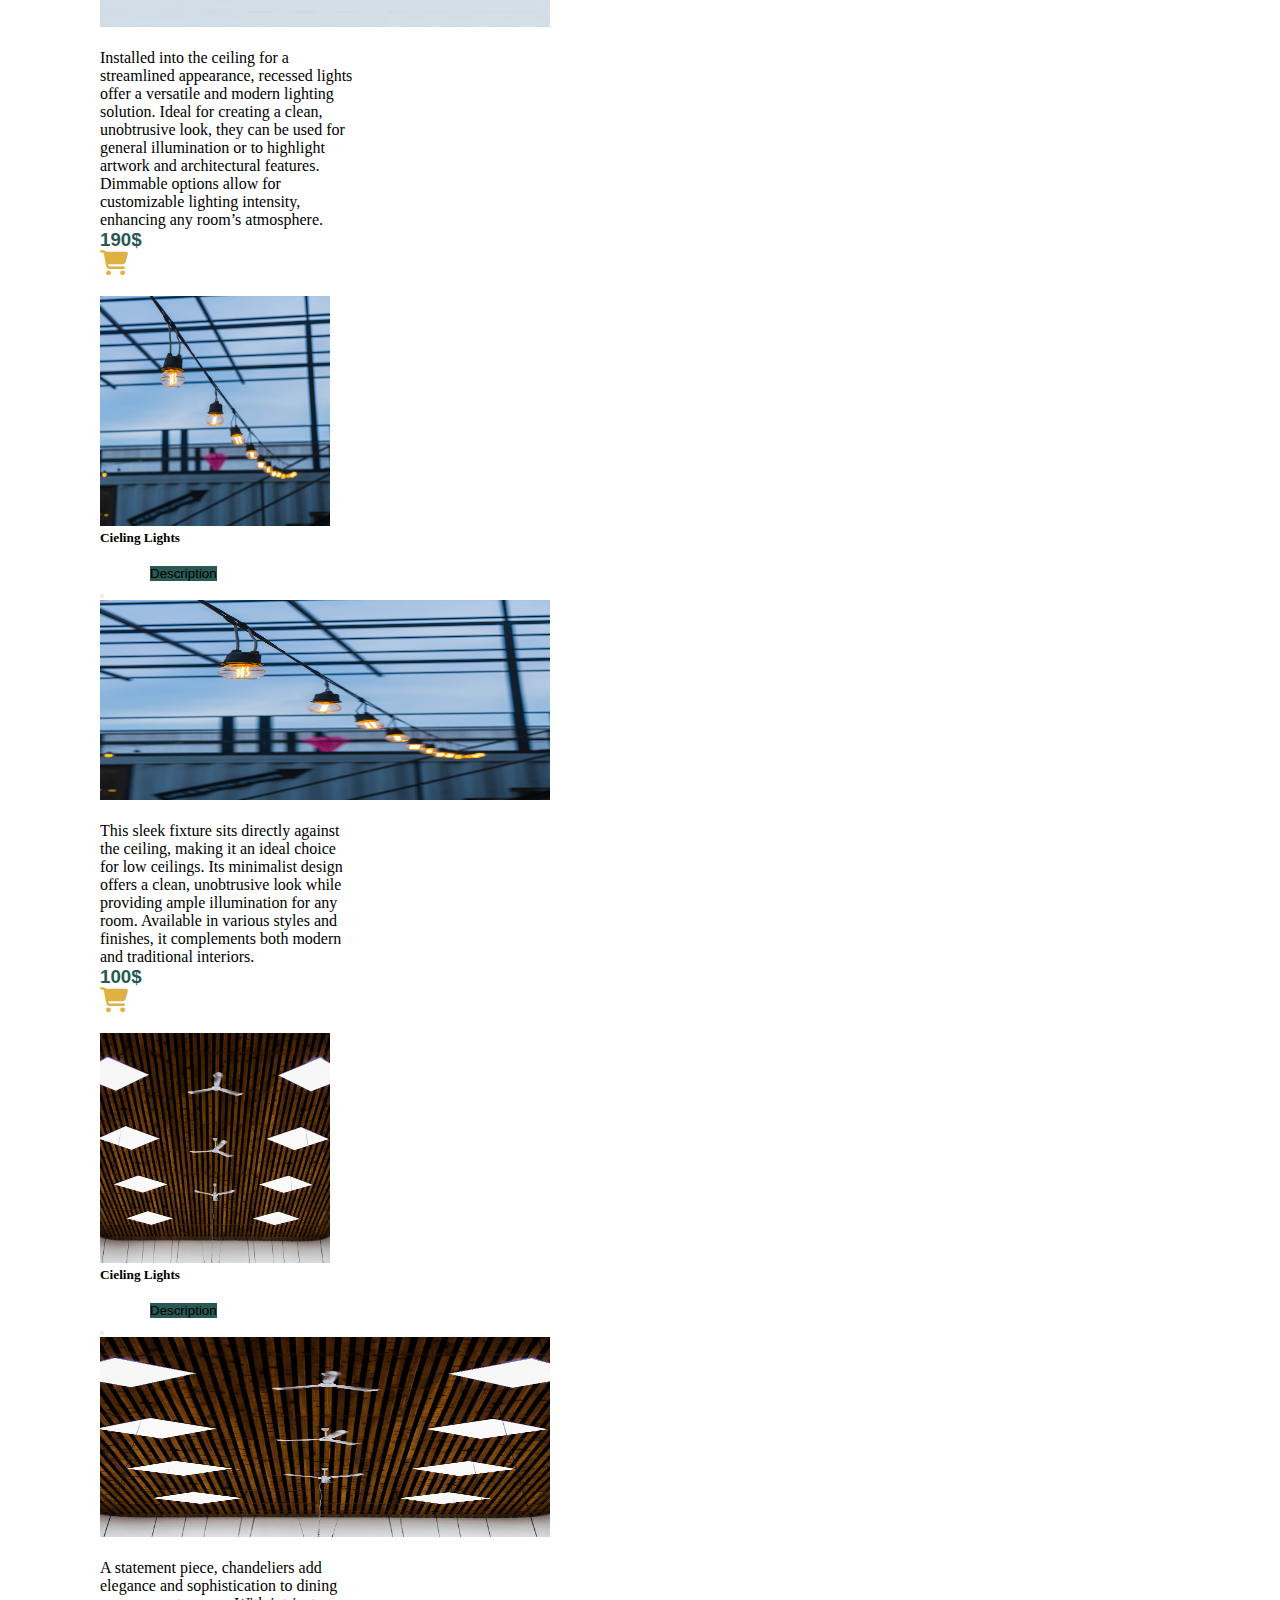
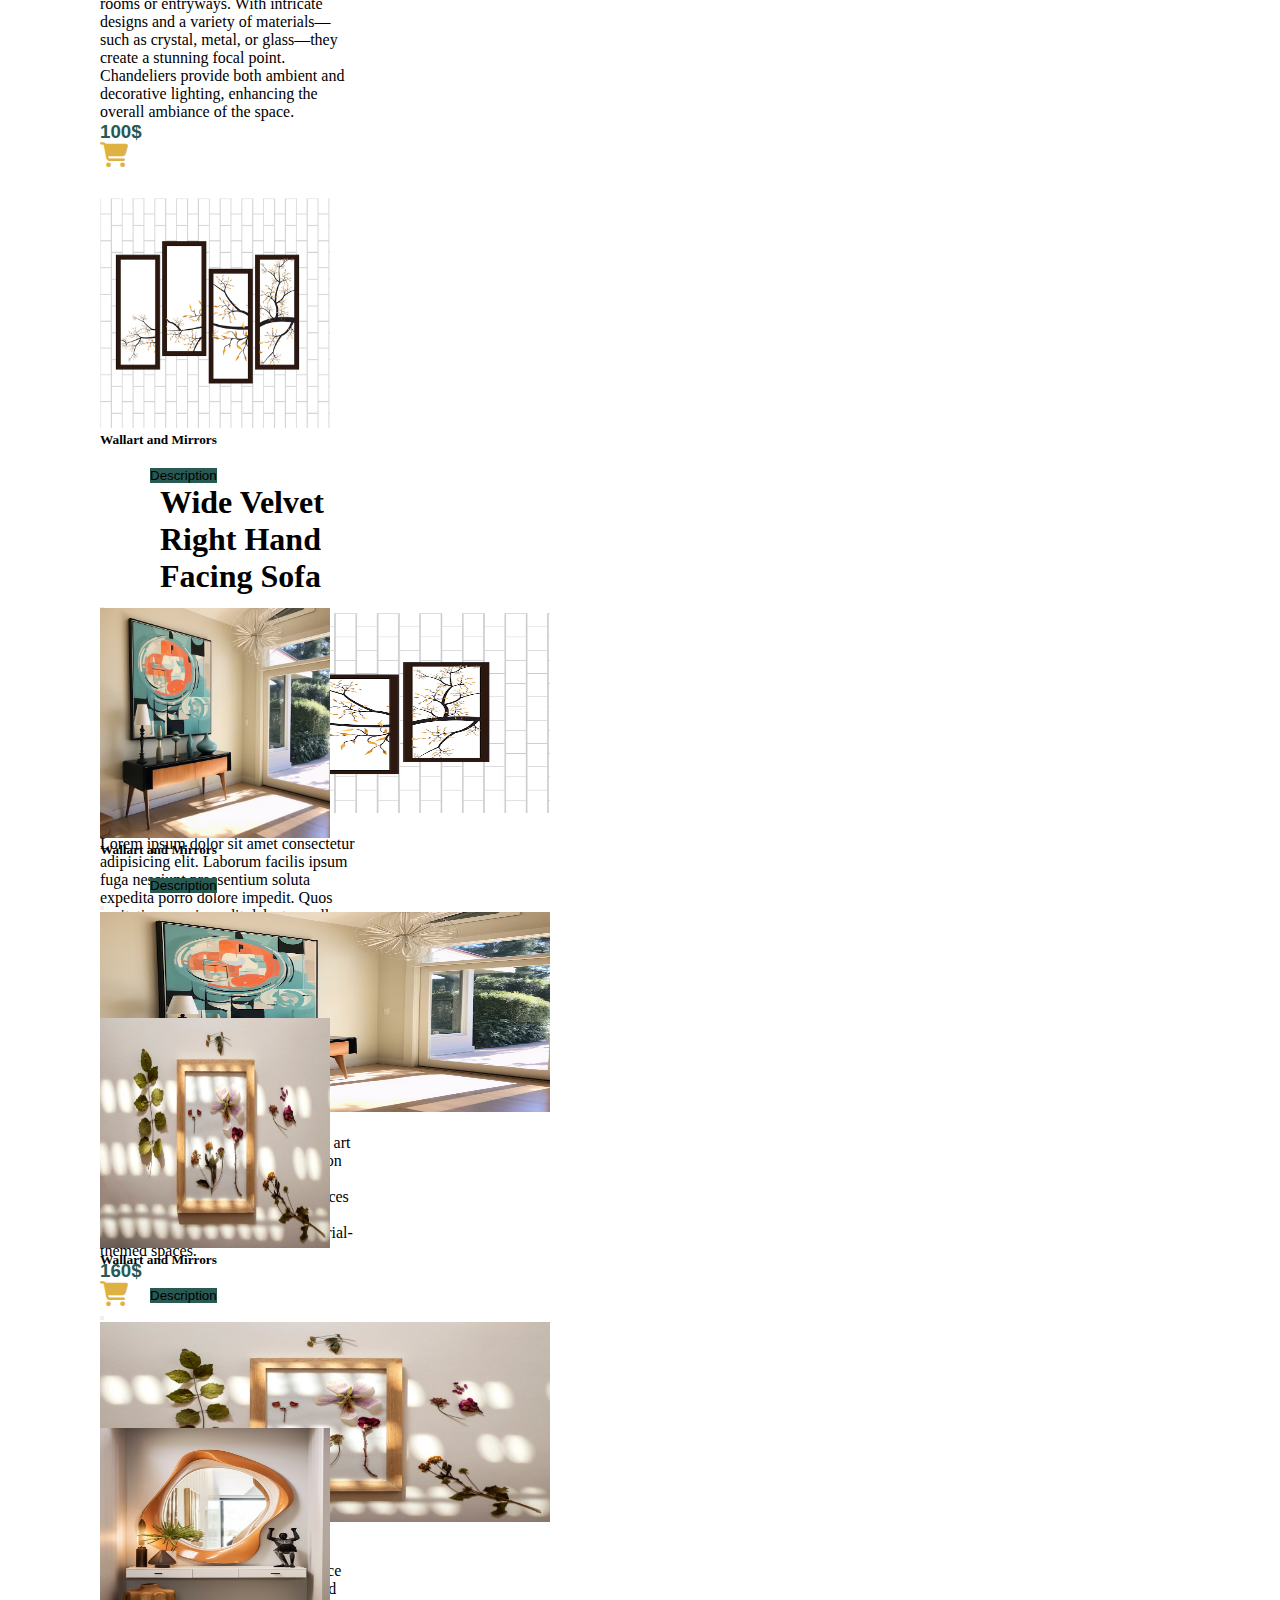
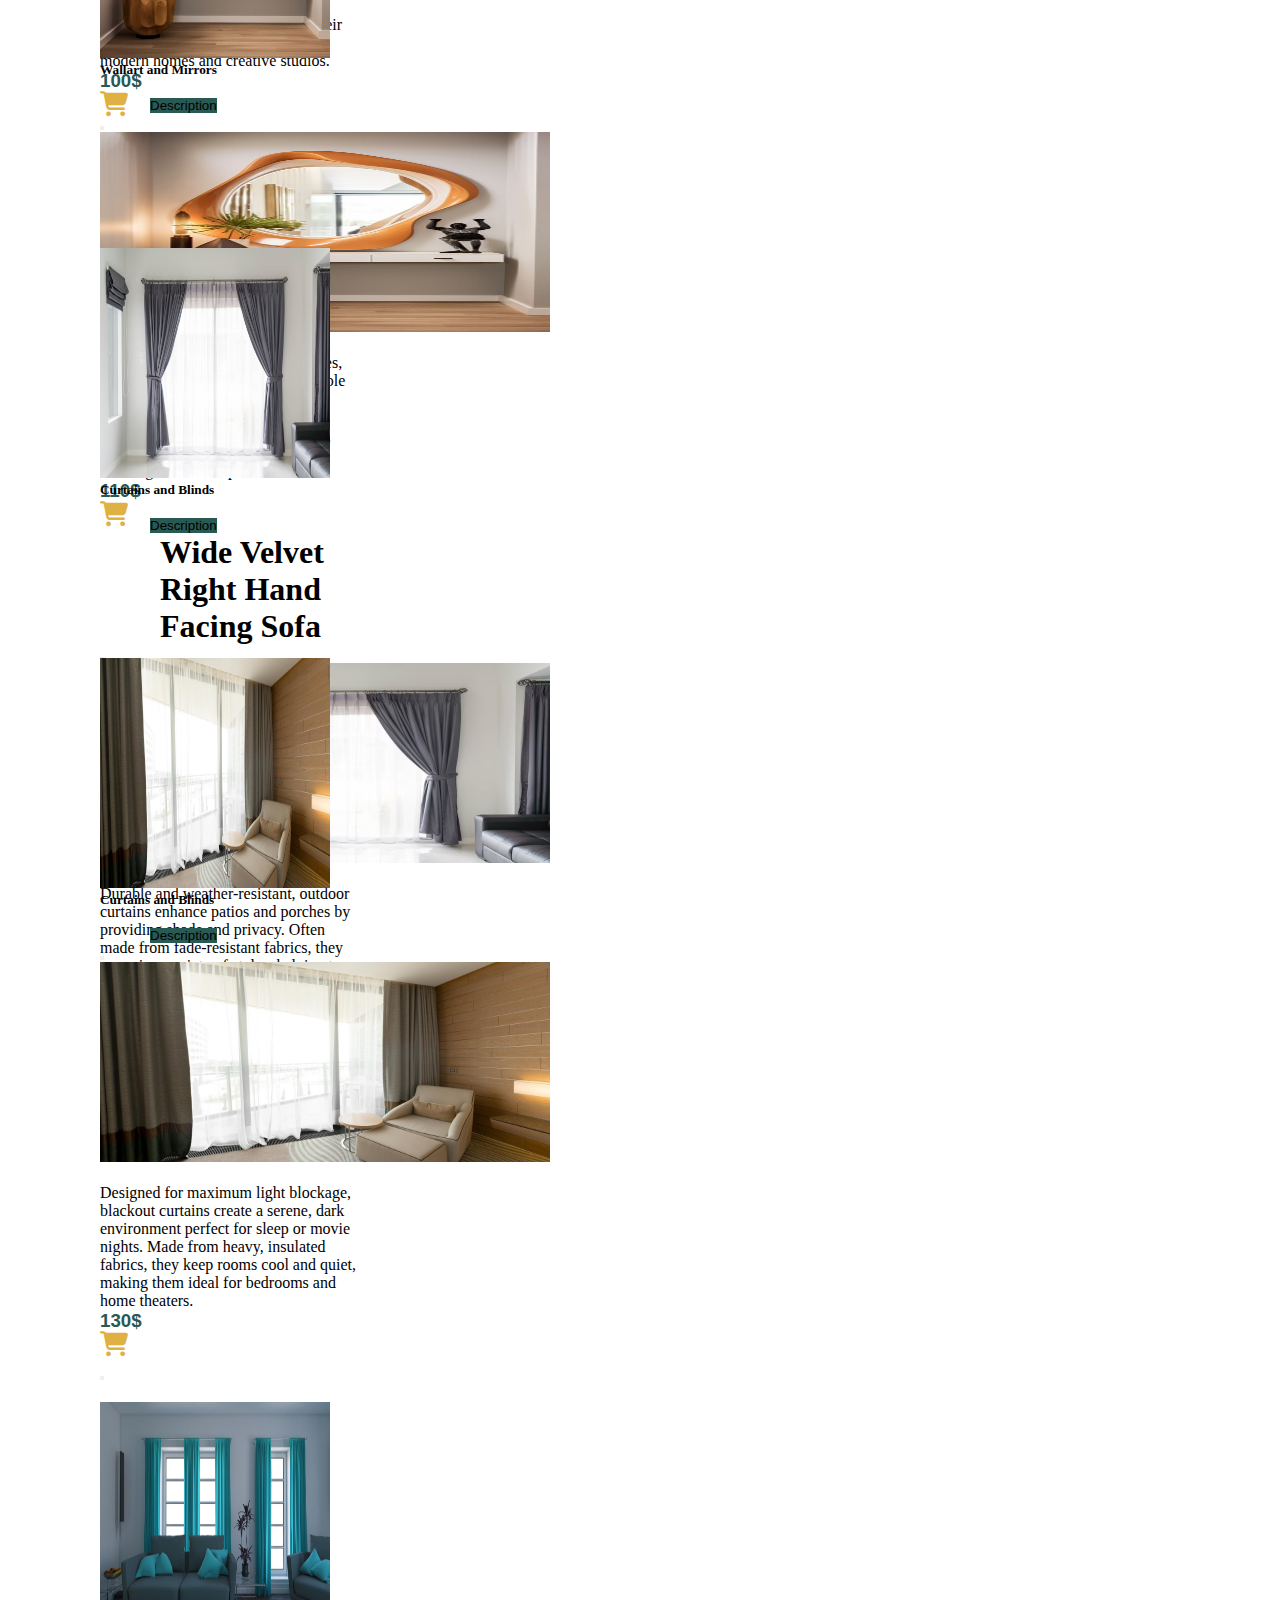
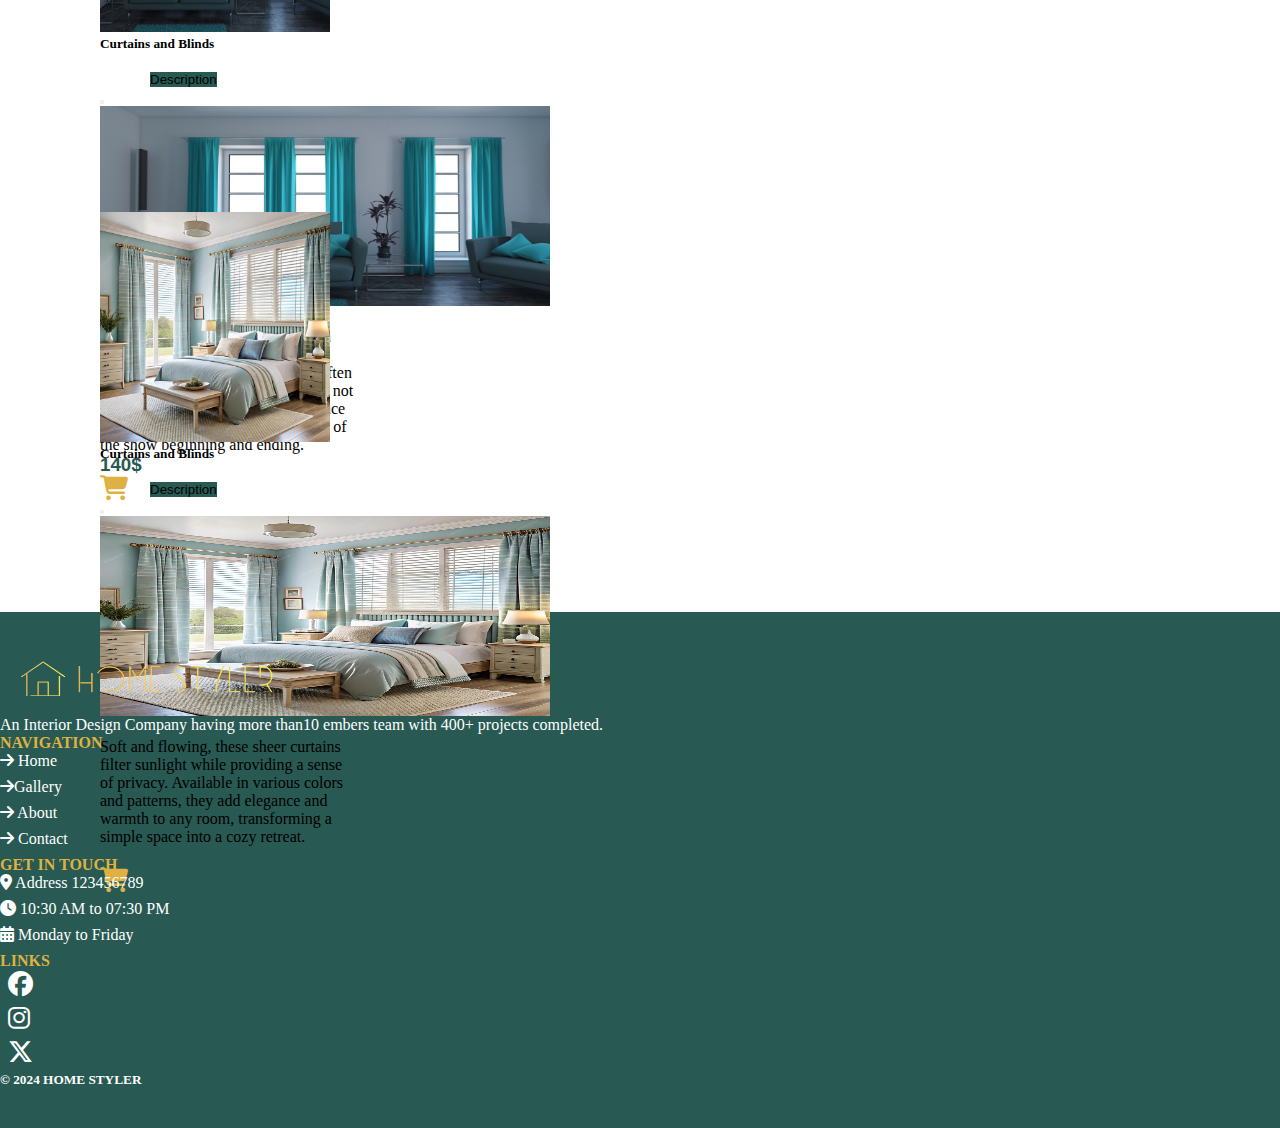
<file: website/pages/bedroom.html>
<!doctype html>
<html lang="en">
  <head>
    <!-- Required meta tags -->
    <meta charset="utf-8">
    <meta name="viewport" content="width=device-width, initial-scale=1">

    <!-- Bootstrap CSS -->
    <link href="https://cdn.jsdelivr.net/npm/bootstrap@5.0.2/dist/css/bootstrap.min.css" rel="stylesheet" integrity="sha384-EVSTQN3/azprG1Anm3QDgpJLIm9Nao0Yz1ztcQTwFspd3yD65VohhpuuCOmLASjC" crossorigin="anonymous">
    <link rel="stylesheet" href="https://cdnjs.cloudflare.com/ajax/libs/font-awesome/6.6.0/css/all.min.css">

    <link href="https://cdn.jsdelivr.net/npm/bootstrap@5.0.2/dist/css/bootstrap.min.css" rel="stylesheet" integrity="sha384-EVSTQN3/azprG1Anm3QDgpJLIm9Nao0Yz1ztcQTwFspd3yD65VohhpuuCOmLASjC" crossorigin="anonymous">
    <script src="https://cdn.jsdelivr.net/npm/bootstrap@5.0.2/dist/js/bootstrap.bundle.min.js" integrity="sha384-MrcW6ZMFYlzcLA8Nl+NtUVF0sA7MsXsP1UyJoMp4YLEuNSfAP+JcXn/tWtIaxVXM" crossorigin="anonymous"></script>
    <link rel="stylesheet" href="../assets/css/bedroom.css">

    <title>Bedroom</title>
  </head>


  <body>
  <!-- Navbar -->
  <div class="nav">
    <nav class="navbar navbar-expand-lg">
      <div class="container-fluid">
        <img src="../assets/images/logo.png" height="80px" width="300px" alt="logo">
        <button class="navbar-toggler" type="button" data-bs-toggle="collapse" data-bs-target="#navbarSupportedContent" aria-controls="navbarSupportedContent" aria-expanded="false" aria-label="Toggle navigation">
          <span class="navbar-toggler-icon"></span>
        </button>
        <div class="collapse navbar-collapse" id="navbarSupportedContent">
      
          <ul class="navbar-nav ms-auto">
            <li class="nav-item">
              <a style="color: #DFB142;" class="nav-link" id="mytext" href="../index.html">Home</a>
            </li>
      
      
              <li class="dropdown " >
                
                <a class="dropdown-toggle " style="position: relative;top: 8px; text-decoration: none; margin-top: 5x;" href="#" role="button" data-bs-toggle="dropdown" aria-expanded="false" id="mytext">
                 Category
                </a>
                <ul class="dropdown-menu" aria-labelledby="navbarDropdownMenuLink">
                  <li class="nav-link"><a class="dropdown-item "   href="./livingroom.html">Living Room</a></li>
                  <li class="nav-link"><a class="dropdown-item "  href="./kitchen.html">Kitchen</a></li>
                  <li class="nav-link"><a class="dropdown-item " href="./bathroom.html">Bathroom</a></li>
                  <li class="nav-link"><a class="dropdown-item " href="./bedroom.html">Bedroom</a></li>
                  
                </ul>
                <li class="nav-link"><a class="nav-item" id="mytext" href="./about.html">About</a></li>
                <li class="nav-link"><a class="nav-item" id="mytext" href="./gallery.html">Gallery</a></li>
                <li class="nav-link"><a class="nav-item" id="mytext" href="./contact.html">Contact</a></li>
                <li class="nav-link"><a class="nav-item" id="mytext" href="./Login.html">Login</a></li>
            </ul>
        </div>
      </div>
    </nav>
  </div>
  
   <!-- Navbar -->
    <div class="boxkit">
        <h1>BEDROOM</h1>
    </div>


    <div class="navbar1 mt-3 " style="margin-left: 100px;">
        
        <button id="btn1" class="btnskit" style="margin-left: 270px;" >ALL ITEMS</button>
        <button id="btn2" class="btnskit" >BEDS AND MATTRESSES</button>
        <button id="btn3" class="btnskit" >CIELING LIGHTS</button>
        <button id="btn4"  class="btnskit">WALL ART AND MIRRORS</button>
        <button id="btn5"  class="btnskit">CURTAINS AND BLINDS</button>
     
    
        <br><br>
        <!-- cards -->
 
        <!-- 1 row -->
<section id="Bedn">
    <div class="flex-column d-flex flex-md-row justify-content-md-center align-items-center" id="crd">
        <div class="container" id="FillerationBody">
            <div class="row cardsss">
            <div class="card mt-5" style="width: 16rem; height: 400px;">
                <img src="../assets/images/bed 1.avif"  class="card-img-top imgcard" alt="...">
                <div class="card-body">
                    <h5 class="card-title text-center">Platform Bed</h5>
                    <br>
                    <button type="button" class="btn btn-primary description" data-bs-toggle="modal" data-bs-target="#modal1">
                        Description
                    </button>
                    <div class="modal fade" id="modal1" tabindex="-1" aria-labelledby="exampleModalLabel" aria-hidden="true">
                        <div class="modal-dialog">
                            <div class="modal-content">
                                <div class="modal-header">
                                    <h1 class="modal-title fs-5" id="exampleModalLabel" style="margin-left: 60px;">Platform Bed</h1>
                                    <button type="button" class="btn-close" data-bs-dismiss="modal" aria-label="Close"></button>
                                </div>
                                <div class="modal-body">
                                <img src="../assets/images/bed 1.avif" alt="" style="width: 450px; height: 200px;">
                                <br>
                                <br>
                                This modern design features a low profile and a sturdy frame that supports a mattress without the need for a box spring. Often crafted from wood or metal, platform beds provide a sleek, minimalist look and are available in various styles, from contemporary to rustic. 
                                </div>
                                <div class="modal-footer">
                                    <h3 id="price">100$</h3>
                                    <a href="./order.html"><i class="fa-solid fa-cart-shopping" style="font-size:25px;" ></i></a>
                                </div>

                            </div>
                        </div>
                    </div>   
                </div>
            </div>
            <div class="card mt-5" style="width: 16rem;  height: 400px;">
                <img src="../assets/images/bed 2.avif" class="card-img-top imgcard" alt="...">
                <div class="card-body">
                    <h5 class="card-title text-center" >Canopy Bed:</h5>
                    <br>
                    <button type="button" class="btn btn-primary description" data-bs-toggle="modal" data-bs-target="#modal2">
                        Description
                    </button>
                    <div class="modal fade" id="modal2" tabindex="-1" aria-labelledby="exampleModalLabel" aria-hidden="true">
                        <div class="modal-dialog">
                            <div class="modal-content">
                                <div class="modal-header">
                                    <h1 class="modal-title fs-5" id="exampleModalLabel" style="margin-left: 60px;">Canopy Bed</h1>
                                    <button type="button" class="btn-close" data-bs-dismiss="modal" aria-label="Close"></button>
                                </div>
                                <div class="modal-body">
                                <img src="../assets/images/bed 2.avif" alt="" style="width: 450px; height: 200px;">
                                <br>
                                <br>
                                A classic and romantic option, the canopy bed features four posts connected by draped fabric. This elegant design adds a sense of drama to the bedroom while offering privacy and warmth. Canopy beds can range from ornate to simple, making them suitable for various decor styles. 
                                </div>
                                <div class="modal-footer">
                                    <h3 id="price">100$</h3>
                                    <a href="./order.html"><i class="fa-solid fa-cart-shopping" style="font-size:25px;" ></i></a>
                                </div>

                            </div>
                        </div>
                    </div>   
                </div>
            </div>

            <div class="card mt-5" style="width: 16rem;  height: 400px;">
                <img src="../assets/images/bed 3.avif"  class="card-img-top imgcard" alt="...">
                <div class="card-body">
                    <h5 class="card-title text-center">Sleigh Bed</h5>
                    <br>
                    <button type="button" class="btn btn-primary description" data-bs-toggle="modal" data-bs-target="#modal3">
                        Description
                    </button>
                    <div class="modal fade" id="modal3" tabindex="-1" aria-labelledby="exampleModalLabel" aria-hidden="true">
                        <div class="modal-dialog">
                            <div class="modal-content">
                                <div class="modal-header">
                                    <h1 class="modal-title fs-5" id="exampleModalLabel" style="margin-left: 60px;">Sleigh Bed</h1>
                                    <button type="button" class="btn-close" data-bs-dismiss="modal" aria-label="Close"></button>
                                </div>
                                <div class="modal-body">
                                <img src="../assets/images/bed 3.avif" alt="" style="width: 450px; height: 200px;">
                                <br>
                                <br>
                                Characterized by its curved headboard and footboard, the sleigh bed exudes traditional charm and sophistication. Typically made of wood, this timeless design adds a touch of elegance to any bedroom and pairs well with classic and contemporary decor alike.   
                                </div>
                                <div class="modal-footer">
                                    <h3 id="price">100$</h3>
                                    <a href="./order.html"><i class="fa-solid fa-cart-shopping" style="font-size:25px;" ></i></a>
                                </div>

                            </div>
                        </div>
                    </div> 
                </div>
            </div>
            <div class="card mt-5" style="width: 16rem;  height: 400px;">
                <img src="../assets/images/bed 4.avif" class="card-img-top imgcard"   alt="...">
                <div class="card-body">
                <h5 class="card-title text-center">Wooden Bed</h5>
                <br>
                <button type="button" class="btn btn-primary description" data-bs-toggle="modal" data-bs-target="#modal4">
                Description
                </button>
                <div class="modal fade" id="modal4" tabindex="-1" aria-labelledby="exampleModalLabel" aria-hidden="true">
                    <div class="modal-dialog">
                        <div class="modal-content">
                            <div class="modal-header">
                                <h1 class="modal-title fs-5" id="exampleModalLabel" style="margin-left: 60px;">Wooden Bed</h1>
                                <button type="button" class="btn-close" data-bs-dismiss="modal" aria-label="Close"></button>
                            </div>
                            <div class="modal-body">
                            <img src="../assets/images/bed 4.avif" alt="" style="width: 450px; height: 200px;">
                            <br>
                            <br>
                            bed features a beautifully crafted wooden frame that includes posts on all four sides, extending up to the top to support draped fabric or curtains. This design not only adds a touch of elegance and romance to the bedroom but also creates a cozy, enclosed feel. 
                            </div>
                            <div class="modal-footer">
                                <h3 id="price">100$</h3>
                                <a href="./order.html"><i class="fa-solid fa-cart-shopping" style="font-size:25px;" ></i></a>
                            </div>

                        </div>
                    </div>
                </div> 
            </div>
        </div>
        </div>
        </div>
        </div>
    </section>
        <!-- 2 row -->

        <section id="Lampn">
      <div class="flex-column d-flex flex-md-row justify-content-md-center align-items-center" >
        
            <div class="container" id="FillerationBody">
            <div class="row cardsss">
            <div class="card mt-5" style="width: 16rem;">
                <img src="../assets/images/cl1.avif"  class="card-img-top imgcard" alt="...">
                <div class="card-body">
                    <h5 class="card-title text-center">Cieling Lights</h5>
                    <br>
                    <button type="button" class="btn btn-primary description" data-bs-toggle="modal" data-bs-target="#modal5">
                        Description
                    </button>
                    <div class="modal fade" id="modal5" tabindex="-1" aria-labelledby="exampleModalLabel" aria-hidden="true">
                        <div class="modal-dialog">
                            <div class="modal-content">
                                <div class="modal-header">
                                    <h1 class="modal-title fs-5" id="exampleModalLabel" style="margin-left: 60px;"></h1>
                                    <button type="button" class="btn-close" data-bs-dismiss="modal" aria-label="Close"></button>
                                </div>
                                <div class="modal-body">
                                <img src="../assets/images/cl1.avif" alt="" style="width: 450px; height: 200px;">
                                <br>
                                <br>
                                Suspended from the ceiling, pendant lights add a stylish touch to kitchens or dining areas. With a wide range of designs—from industrial to bohemian—they serve as both functional lighting and decorative elements, creating a warm and inviting atmosphere.
                              
                                </div>
                                <div class="modal-footer">
                                    <h3 id="price">180$</h3>
                                    <a href="./order.html"><i class="fa-solid fa-cart-shopping" style="font-size:25px;" ></i></a>
                                </div>

                            </div>
                        </div>
                    </div>   
                </div>
            </div>
            <div class="card mt-5" style="width: 16rem;">
                <img src="../assets/images/cl2.avif"  class="card-img-top imgcard" alt="...">
                <div class="card-body">
                    <h5 class="card-title text-center" >Cieling Lights</h5>
                    <br>
                    <button type="button" class="btn btn-primary  description" data-bs-toggle="modal" data-bs-target="#modal6">
                        Description
                    </button>
                    <div class="modal fade" id="modal6" tabindex="-1" aria-labelledby="exampleModalLabel" aria-hidden="true">
                        <div class="modal-dialog">
                            <div class="modal-content">
                                <div class="modal-header">
                                    <h1 class="modal-title fs-5" id="exampleModalLabel" style="margin-left: 60px;"></h1>
                                    <button type="button" class="btn-close" data-bs-dismiss="modal" aria-label="Close"></button>
                                </div>
                                <div class="modal-body">
                                <img src="../assets/images/cl2.avif" alt="" style="width: 450px; height: 200px;">
                                <br>
                                <br>
                                Installed into the ceiling for a streamlined appearance, recessed lights offer a versatile and modern lighting solution. Ideal for creating a clean, unobtrusive look, they can be used for general illumination or to highlight artwork and architectural features. Dimmable options allow for customizable lighting intensity, enhancing any room’s atmosphere.   
                                </div>
                                <div class="modal-footer">
                                    <h3 id="price">190$</h3>
                                    <a href="./order.html"><i class="fa-solid fa-cart-shopping" style="font-size:25px;" ></i></a>
                                </div>

                            </div>
                        </div>
                    </div> 
                </div>
            </div>

            <div class="card mt-5" style="width: 16rem;">
                <img src="../assets/images/light 3.avif"   class="card-img-top imgcard" alt="...">
                <div class="card-body">
                    <h5 class="card-title text-center">Cieling Lights</h5>
                    <br>
                    <button type="button" class="btn btn-primary   description mb-4" data-bs-toggle="modal" data-bs-target="#modal7">
                        Description
                    </button>
                    <div class="modal fade" id="modal7" tabindex="-1" aria-labelledby="exampleModalLabel" aria-hidden="true">
                        <div class="modal-dialog">
                            <div class="modal-content">
                                <div class="modal-header">
                                    <h1 class="modal-title fs-5" id="exampleModalLabel" style="margin-left: 60px;"></h1>
                                    <button type="button" class="btn-close" data-bs-dismiss="modal" aria-label="Close"></button>
                                </div>
                                <div class="modal-body">
                                <img src="../assets/images/light 3.avif" alt="" style="width: 450px; height: 200px;">
                                <br>
                                <br>
                                This sleek fixture sits directly against the ceiling, making it an ideal choice for low ceilings. Its minimalist design offers a clean, unobtrusive look while providing ample illumination for any room. Available in various styles and finishes, it complements both modern and traditional interiors.
                                </div>
                                <div class="modal-footer">
                                    <h3 id="price">100$</h3>
                                    <a href="./order.html"><i class="fa-solid fa-cart-shopping" style="font-size:25px;" ></i></a>
                                </div>

                            </div>
                        </div>
                    </div> 
                </div>
            </div>
            <div class="card mt-5" style="width: 16rem;">
                <img src="../assets/images/light 4.jpg"  class="card-img-top imgcard" alt="...">
                <div class="card-body">
                <h5 class="card-title text-center">Cieling Lights</h5>
              <br>
                <button type="button" class="btn btn-primary description" data-bs-toggle="modal" data-bs-target="#modal8">
                Description
                </button>
                <div class="modal fade" id="modal8" tabindex="-1" aria-labelledby="exampleModalLabel" aria-hidden="true">
                    <div class="modal-dialog">
                        <div class="modal-content">
                            <div class="modal-header">
                                <h1 class="modal-title fs-5" id="exampleModalLabel" style="margin-left: 60px;"></h1>
                                <button type="button" class="btn-close" data-bs-dismiss="modal" aria-label="Close"></button>
                            </div>
                            <div class="modal-body">
                            <img src="../assets/images/light 4.jpg" alt="" style="width: 450px; height: 200px;">
                            <br>
                            <br>
                            A statement piece, chandeliers add elegance and sophistication to dining rooms or entryways. With intricate designs and a variety of materials—such as crystal, metal, or glass—they create a stunning focal point. Chandeliers provide both ambient and decorative lighting, enhancing the overall ambiance of the space.
                            </div>
                            <div class="modal-footer">
                                <h3 id="price">100$</h3>
                                <a href="./order.html"><i class="fa-solid fa-cart-shopping" style="font-size:25px;" ></i></a>
                            </div>

                        </div>
                    </div>
                </div> 
            </div>
        </div>
        </div>
        </div>
        </div>
    </section>
        <!-- 3 row -->

        <section id="Cupboardn">
      <div class="flex-column d-flex flex-md-row justify-content-md-center align-items-center" id="crd">
        
            <div class="container" id="FillerationBody">
            <div class="row cardsss">
            <div class="card mt-5" style="width: 16rem; height: 400px;">
                <img src="../assets/images/art 1.avif"  class="card-img-top imgcard" alt="...">
                <div class="card-body">
                    <h5 class="card-title text-center">Wallart and Mirrors</h5>
                    <br>
                    <button type="button" class="btn btn-primary description" data-bs-toggle="modal" data-bs-target="#modal9">
                        Description
                    </button>
                    <div class="modal fade" id="modal9" tabindex="-1" aria-labelledby="exampleModalLabel" aria-hidden="true">
                        <div class="modal-dialog">
                            <div class="modal-content">
                                <div class="modal-header">
                                    <h1 class="modal-title fs-5" id="exampleModalLabel" style="margin-left: 60px;">Wide Velvet Right Hand Facing Sofa</h1>
                                    <button type="button" class="btn-close" data-bs-dismiss="modal" aria-label="Close"></button>
                                </div>
                                <div class="modal-body">
                                <img src="../assets/images/art 1.avif" alt="" style="width: 450px; height: 200px;">
                                <br>
                                <br>
                                Lorem ipsum dolor sit amet consectetur adipisicing elit. Laborum facilis ipsum fuga nesciunt praesentium soluta expedita porro dolore impedit. Quos veritatis nemo impedit delectus nulla eius voluptas tempora autem facere.
                                </div>
                                <div class="modal-footer">
                                    <h3 id="price">170$</h3>
                                    <a href="./order.html"><i class="fa-solid fa-cart-shopping" style="font-size:25px;" ></i></a>
                                </div>

                            </div>
                        </div>
                    </div>   
                </div>
            </div>
            <div class="card mt-5" style="width: 16rem;  height: 400px;">
                <img src="../assets/images/art 2.avif" class="card-img-top imgcard"  alt="...">
                <div class="card-body">
                    <h5 class="card-title text-center" >Wallart and Mirrors</h5>
                    <br>
                    <button type="button" class="btn btn-primary description" data-bs-toggle="modal" data-bs-target="#modal10">
                        Description
                    </button>
                    <div class="modal fade" id="modal10" tabindex="-1" aria-labelledby="exampleModalLabel" aria-hidden="true">
                        <div class="modal-dialog">
                            <div class="modal-content">
                                <div class="modal-header">
                                    <h1 class="modal-title fs-5" id="exampleModalLabel" style="margin-left: 60px;"></h1>
                                    <button type="button" class="btn-close" data-bs-dismiss="modal" aria-label="Close"></button>
                                </div>
                                <div class="modal-body">
                                <img src="../assets/images/art 2.avif" alt="" style="width: 450px; height: 200px;">
                                <br>
                                <br>
                                Sleek and contemporary, metal wall art offers a unique texture and dimension to interior design. From intricate cutouts to bold sculptures, these pieces can serve as striking focal points, perfect for modern homes or industrial-themed spaces.
                                </div>
                                <div class="modal-footer">
                                    <h3 id="price">160$</h3>
                                    <a href="./order.html"><i class="fa-solid fa-cart-shopping" style="font-size:25px;" ></i></a>
                                </div>

                            </div>
                        </div>
                    </div> 
                </div>
            </div>

            <div class="card mt-5" style="width: 16rem;  height: 400px;">
                <img src="../assets/images/art 3.jpg"  class="card-img-top imgcard" alt="...">
                <div class="card-body">
                    <h5 class="card-title text-center">Wallart and Mirrors</h5>
                    <br>
                    <button type="button" class="btn btn-primary description" data-bs-toggle="modal" data-bs-target="#modal11">
                        Description
                    </button>
                    <div class="modal fade" id="modal11" tabindex="-1" aria-labelledby="exampleModalLabel" aria-hidden="true">
                        <div class="modal-dialog">
                            <div class="modal-content">
                                <div class="modal-header">
                                    <h1 class="modal-title fs-5" id="exampleModalLabel" style="margin-left: 60px;"></h1>
                                    <button type="button" class="btn-close" data-bs-dismiss="modal" aria-label="Close"></button>
                                </div>
                                <div class="modal-body">
                                <img src="../assets/images/art 3.jpg" alt="" style="width: 450px; height: 200px;">
                                <br>
                                <br>
                                Bursting with color and emotion, abstract wall art transforms any space into a conversation starter. With bold shapes and dynamic patterns, these pieces invite viewers to interpret their meanings, making them perfect for modern homes and creative studios.
                                
                                </div>
                                <div class="modal-footer">
                                    <h3 id="price">100$</h3>
                                    <a href="./order.html"><i class="fa-solid fa-cart-shopping" style="font-size:25px;" ></i></a>
                                </div>

                            </div>
                        </div>
                    </div> 
                </div>
            </div>
            <div class="card mt-5" style="width: 16rem;  height: 400px;">
                <img src="../assets/images/art 4.jpg" class="card-img-top imgcard"  alt="...">
                <div class="card-body">
                <h5 class="card-title text-center">Wallart and Mirrors</h5>
              <br>
                <button type="button" class="btn btn-primary description" data-bs-toggle="modal" data-bs-target="#modal12">
                Description
                </button>
                <div class="modal fade" id="modal12" tabindex="-1" aria-labelledby="exampleModalLabel" aria-hidden="true">
                    <div class="modal-dialog">
                        <div class="modal-content">
                            <div class="modal-header">
                                <h1 class="modal-title fs-5" id="exampleModalLabel" style="margin-left: 60px;"></h1>
                                <button type="button" class="btn-close" data-bs-dismiss="modal" aria-label="Close"></button>
                            </div>
                            <div class="modal-body">
                            <img src="../assets/images/art 4.jpg" alt="" style="width: 450px; height: 200px;">
                            <br>
                            <br>
                            Essential for daily grooming routines, vanity mirrors often feature adjustable angles and built-in lighting. With a stylish design, they combine functionality with elegance, making them a must-have in bathrooms and dressing areas for a polished look.
                            </div>
                            <div class="modal-footer">
                                <h3 id="price">110$</h3>
                                <a href="./order.html"><i class="fa-solid fa-cart-shopping" style="font-size:25px;" ></i></a>
                            </div>

                        </div>
                    </div>
                </div> 
            </div>
        </div>
        </div>
        </div>
        </div>
    </section>
        <!-- 4 row -->

        <section id="Chandeliernn">
      <div class="flex-column d-flex flex-md-row justify-content-md-center align-items-center" id="crd">
        
            <div class="container" id="FillerationBody">
            <div class="row cardsss">
            <div class="card mt-5" style="width: 16rem;  height: 400px;">
                <img src="../assets/images/curtain 1.avif"  class="card-img-top imgcard" alt="...">
                <div class="card-body">
                    <h5 class="card-title text-center">Curtains and Blinds</h5>
                 <br>
                    <button type="button" class="btn btn-primary description" data-bs-toggle="modal" data-bs-target="#modal13">
                        Description
                    </button>
                    <div class="modal fade" id="modal13" tabindex="-1" aria-labelledby="exampleModalLabel" aria-hidden="true">
                        <div class="modal-dialog">
                            <div class="modal-content">
                                <div class="modal-header">
                                    <h1 class="modal-title fs-5" id="exampleModalLabel" style="margin-left: 60px;">Wide Velvet Right Hand Facing Sofa</h1>
                                    <button type="button" class="btn-close" data-bs-dismiss="modal" aria-label="Close"></button>
                                </div>
                                <div class="modal-body">
                                <img src="../assets/images/curtain 1.avif" alt="" style="width: 450px; height: 200px;">
                                <br>
                                <br>
                                Durable and weather-resistant, outdoor curtains enhance patios and porches by providing shade and privacy. Often made from fade-resistant fabrics, they come in a variety of styles, helping to create a stylish and inviting outdoor living space.
                                </div>
                                <div class="modal-footer">
                                    <h3 id="price">120$</h3>
                                    <a href="./order.html"><i class="fa-solid fa-cart-shopping" style="font-size:25px;" ></i></a>
                                </div>

                            </div>
                        </div>
                    </div>   
                </div>
            </div>
            <div class="card mt-5" style="width: 16rem;">
                <img src="../assets/images/curtain 2.jpg" class="card-img-top imgcard"alt="...">
                <div class="card-body">
                    <h5 class="card-title text-center" >Curtains and Blinds</h5>
                   <br>
                    <button type="button" class="btn btn-primary  description" data-bs-toggle="modal" data-bs-target="#modal14">
                        Description
                    </button>
                    <div class="modal fade" id="modal14" tabindex="-1" aria-labelledby="exampleModalLabel" aria-hidden="true">
                        <div class="modal-dialog">
                            <div class="modal-content">
                                <div class="modal-header">
                                    <h1 class="modal-title fs-5" id="exampleModalLabel" style="margin-left: 60px;"></h1>
                                    <button type="button" class="btn-close" data-bs-dismiss="modal" aria-label="Close"></button>
                                </div>
                                <div class="modal-body">
                                <img src="../assets/images/curtain 2.jpg" alt="" style="width: 450px; height: 200px;">
                                <br>
                                <br>
                                Designed for maximum light blockage, blackout curtains create a serene, dark environment perfect for sleep or movie nights. Made from heavy, insulated fabrics, they keep rooms cool and quiet, making them ideal for bedrooms and home theaters.
                                
                                </div>
                                <div class="modal-footer">
                                    <h3 id="price">130$</h3>
                                    <a href="./order.html"><i class="fa-solid fa-cart-shopping" data-bs-toggle="modal" data-bs-target="#exampleModal19" style="font-size:25px;" >
                                        <div class="modal fade" id="exampleModal19" tabindex="-1" aria-labelledby="exampleModalLabel" aria-hidden="true">
                                          <div class="modal-dialog">
                                              <div class="modal-content">
                                                  <div class="modal-header">
                                                      <button type="button" class="btn-close" data-bs-dismiss="modal" aria-label="Close"></button>
                                                  </div>
                                                  <div class="modal-body">
                                                    
                                                  </div>
                                                  
                              
                                              </div>
                                          </div>
                                      </div></i></a>
                                </div>

                            </div>
                        </div>
                    </div> 
                </div>
            </div>

            <div class="card mt-5" style="width: 16rem; height: 400px;">
                <img src="../assets/images/curtain 3.jpg"   class="card-img-top imgcard" alt="...">
                <div class="card-body">
                    <h5 class="card-title text-center">Curtains and Blinds</h5>
                  <br>
                    <button type="button" class="btn btn-primary  description" data-bs-toggle="modal" data-bs-target="#modal15">
                             Description 
                    </button>
                    <div class="modal fade" id="modal15" tabindex="-1" aria-labelledby="exampleModalLabel" aria-hidden="true">
                        <div class="modal-dialog">
                            <div class="modal-content">
                                <div class="modal-header">
                                    <h1 class="modal-title fs-5" id="exampleModalLabel" style="margin-left: 60px;"></h1>
                                    <button type="button" class="btn-close" data-bs-dismiss="modal" aria-label="Close"></button>
                                </div>
                                <div class="modal-body">
                                <img src="../assets/images/curtain 3.jpg" alt="" style="width: 450px; height: 200px;">
                                <br>
                                <br>
                                Bold and dramatic, the stage curtain rises to reveal the magic of performance. Richly textured and often in deep reds or golds, these curtains not only enhance the theatrical experience but also serve as a powerful symbol of the show beginning and ending.
                                </div>
                                <div class="modal-footer">
                                    <h3 id="price">140$</h3>
                                    <a href="./order.html"><i class="fa-solid fa-cart-shopping" style="font-size:25px;" ></i></a>
                                </div>

                            </div>
                        </div>
                    </div> 
                </div>
            </div>
            <div class="card mt-5" style="width: 16rem; height: 400px;">
                <img src="../assets/images/curtain 4.jpg" class="card-img-top imgcard"  alt="...">
                <div class="card-body">
                <h5 class="card-title text-center">Curtains and Blinds</h5>
             <BR>
                <button type="button" class="btn btn-primary description" data-bs-toggle="modal" data-bs-target="#modal16">
                Description
                </button>
                <div class="modal fade" id="modal16" tabindex="-1" aria-labelledby="exampleModalLabel" aria-hidden="true">
                    <div class="modal-dialog">
                        <div class="modal-content">
                            <div class="modal-header">
                                <h1 class="modal-title fs-5" id="exampleModalLabel" style="margin-left: 60px;"></h1>
                                <button type="button" class="btn-close" data-bs-dismiss="modal" aria-label="Close"></button>
                            </div>
                            <div class="modal-body">
                            <img src="../assets/images/curtain 4.jpg" alt="" style="width: 450px; height: 200px;">
                            <br>
                            <br>Soft and flowing, these sheer curtains filter sunlight while providing a sense of privacy. Available in various colors and patterns, they add elegance and warmth to any room, transforming a simple space into a cozy retreat.
                            
                            </div>
                            <div class="modal-footer">
                                <h3 id="price">150$</h3>
                                <a href="./order.html"><i class="fa-solid fa-cart-shopping" style="font-size:25px;" ></i></a>
                            </div>

                        </div>
                    </div>
                </div> 
            </div>
        </div>
        </div>
        </div>
    </div>
    </section>
    </div>

<!-- footer  -->

<footer>
    <div class="container">
        <div class="row">
            <!-- Important Links -->
  
            <div class="col-md-3 col-sm-12">
         <img src="../assets/images/logo.png" height="60px" width="300px" alt="" >
               <p>An Interior Design Company
                having more than10 embers team with 400+
                projects completed.</p>
            </div>
  
            
            <div class="col-md-3 col-sm-12">
                <h4>NAVIGATION</h4>
                <ul class="list-unstyled">
                    <li><i class="fa-solid fa-arrow-right fi2"></i><a href="../index.html">  Home</a></li>
                    <li><i class="fa-solid fa-arrow-right fi2"></i><a href="./gallery.html">Gallery</a></li>
                    <li><i class="fa-solid fa-arrow-right fi2"></i><a href="./pages/about.html">  About</a></li>
                    <li><i class="fa-solid fa-arrow-right fi2"></i><a href="./contact.html"> Contact</a></li>
                    
                    
                </ul>
            </div>
  
            <!-- Variety -->
            <div class="col-md-3 col-sm-12">
                <h4>GET IN TOUCH</h4>
                <ul class="list-unstyled">
                    <li><i class="fa-solid fa-location-dot fi2"></i><a href="#"> Address 123456789 </a></li>
                    <li><i class="fa-solid fa-clock fi2"></i><a href="#"> 10:30 AM to 07:30 PM</a></li>
                    <li><i class="fa-solid fa-calendar-days fi2"></i><a href="#"> Monday to Friday</a></li>
                </ul>
            </div>
  
            <!-- Get in Touch -->
            <div class="col-md-3 col-sm-12">
                <h4>LINKS</h4>
                <div class="footer-bottom-right">
                  <ul>
                    <li><i class="fa-brands fa-facebook fi"></i></li>
                    <li><i class="fa-brands fa-instagram fi"></i></li>
                    <li><i class="fa-brands fa-x-twitter fi"></i></li>
                  </ul>
  
                 
      
        
        
        
              </div>
            </div>
        </div>
    </div>
  
  
  
  <div class="footer-bottom">
    <div class="footer-bottom-sub">
  
        <div class="footer-bottom-left">
            <h5 class="" style="color: white;">© 2024 HOME STYLER</h5>
        </div>
  
      
    </div>
  
  
  </div>
  </footer>
  




    




 <script src="https://cdn.jsdelivr.net/npm/bootstrap@5.0.2/dist/js/bootstrap.bundle.min.js" integrity="sha384-MrcW6ZMFYlzcLA8Nl+NtUVF0sA7MsXsP1UyJoMp4YLEuNSfAP+JcXn/tWtIaxVXM" crossorigin="anonymous"></script>

     <!-- Bootstrap JavaScript Libraries -->
     <script src="https://cdn.jsdelivr.net/npm/@popperjs/core@2.11.8/dist/umd/popper.min.js"
     integrity="sha384-I7E8VVD/ismYTF4hNIPjVp/Zjvgyol6VFvRkX/vR+Vc4jQkC+hVqc2pM8ODewa9r"
     crossorigin="anonymous"></script>

 <script src="https://cdn.jsdelivr.net/npm/bootstrap@5.3.2/dist/js/bootstrap.min.js"
     integrity="sha384-BBtl+eGJRgqQAUMxJ7pMwbEyER4l1g+O15P+16Ep7Q9Q+zqX6gSbd85u4mG4QzX+"
     crossorigin="anonymous"></script>

     <script src="https://code.jquery.com/jquery-3.7.1.js" integrity="sha256-eKhayi8LEQwp4NKxN+CfCh+3qOVUtJn3QNZ0TciWLP4=" crossorigin="anonymous"></script>
<script>
 $(document).ready(function()
 {
     $("#btn1").click(function()
     {
         $("#AllItems").show()
         $("#Bedn").show()
         $("#Lampn").show()
         $("#Cupboardn").show()
         $("#Chandeliernn").show()
     })
$("#btn2").click(function()
{
$("#AllItems").hide()
$("#Bedn").show()
$("#Lampn").hide()
$("#Cupboardn").hide()
$("#Chandeliernn").hide()
})
$("#btn3").click(function()
{
    $("#AllItems").hide()
$("#Bedn").hide()
$("#Lampn").show()
$("#Cupboardn").hide()
$("#Chandeliernn").hide()
})
$("#btn4").click(function()
{
    $("#AllItems").hide()
$("#Bedn").hide()
$("#Lampn").hide()
$("#Cupboardn").show()
$("#Chandeliernn").hide()
})
$("#btn5").click(function()
{
    $("#AllItems").hide()
$("#Bedn").hide()
$("#Lampn").hide()
$("#Cupboardn").hide()
$("#Chandeliernn").show()
})
 });
</script>
 
  </body>
</html>
</file>
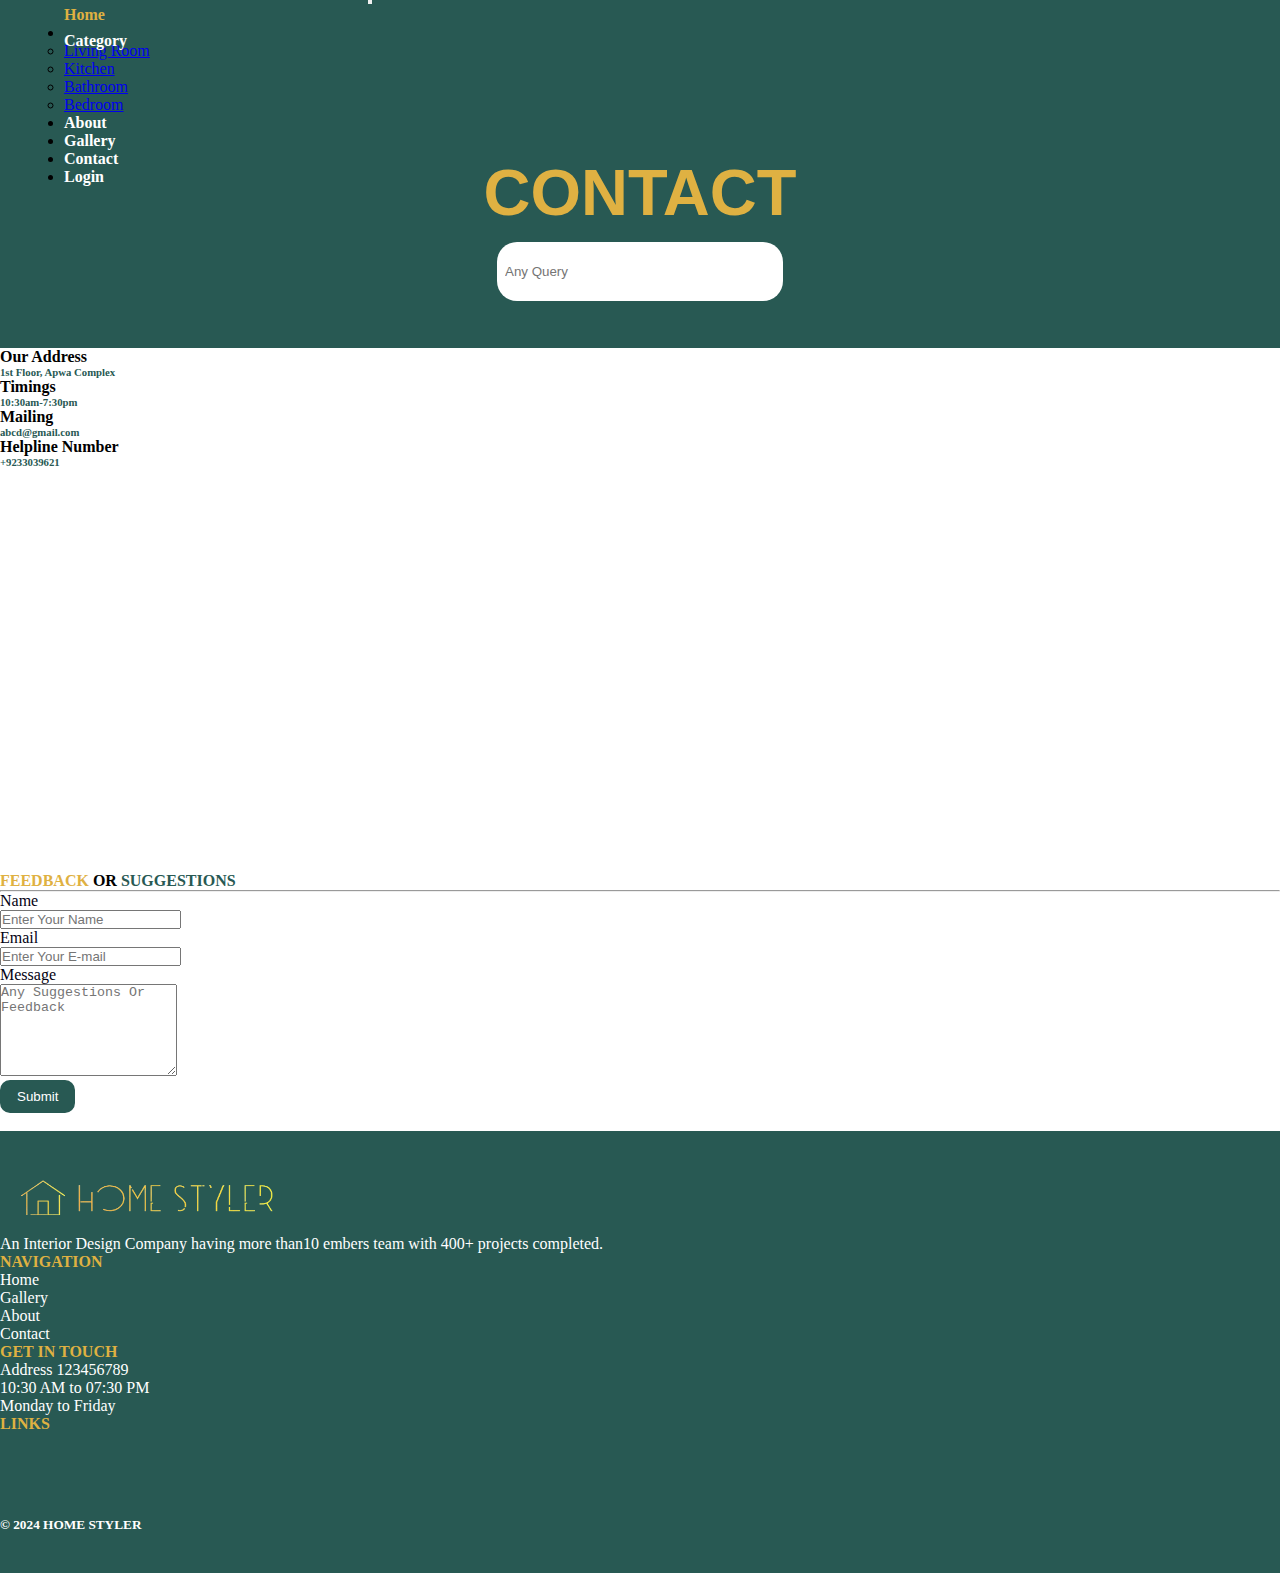
<file: website/pages/contact.html>
<!doctype html>
<html lang="en">
  <head>
    <!-- Required meta tags -->
    <meta charset="utf-8">
    <meta name="viewport" content="width=device-width, initial-scale=1">

    <!-- Bootstrap CSS -->
    <link href="https://cdn.jsdelivr.net/npm/bootstrap@5.0.2/dist/css/bootstrap.min.css" rel="stylesheet" integrity="sha384-EVSTQN3/azprG1Anm3QDgpJLIm9Nao0Yz1ztcQTwFspd3yD65VohhpuuCOmLASjC" crossorigin="anonymous">

    <!--Font Awesome Cdn-->
    <link rel="stylesheet" href="https://cdnjs.cloudflare.com/ajax/libs/font-awesome/6.6.0/css/all.min.css" integrity="sha512-Kc323vGBEqzTmouAECnVceyQqyqdsSiqLQISBL29aUW4U/M7pSPA/gEUZQqv1cwx4OnYxTxve5UMg5GT6L4JJg==" crossorigin="anonymous" referrerpolicy="no-referrer" />
    <link rel="stylesheet" href="../assets/css/contact.css">
  </head>
  <body>

  <!-- Navbar -->
  <div class="nav">
    <nav class="navbar navbar-expand-lg">
      <div class="container-fluid">
        <img src="../assets/images/logo.png" height="80px" width="300px" alt="logo">
        <button class="navbar-toggler" type="button" data-bs-toggle="collapse" data-bs-target="#navbarSupportedContent" aria-controls="navbarSupportedContent" aria-expanded="false" aria-label="Toggle navigation">
          <span class="navbar-toggler-icon"></span>
        </button>
        <div class="collapse navbar-collapse" id="navbarSupportedContent">
      
          <ul class="navbar-nav ms-auto">
            <li class="nav-item">
              <a style="color: #DFB142;" class="nav-link" id="mytext" href="../index.html">Home</a>
            </li>
      
      
              <li class="dropdown " >
                
                <a class="dropdown-toggle " style="position: relative;top: 8px; text-decoration: none; margin-top: 5x;" href="#" role="button" data-bs-toggle="dropdown" aria-expanded="false" id="mytext">
                 Category
                </a>
                <ul class="dropdown-menu" aria-labelledby="navbarDropdownMenuLink">
                  <li class="nav-link"><a class="dropdown-item "   href="./livingroom.html">Living Room</a></li>
                  <li class="nav-link"><a class="dropdown-item "  href="./kitchen.html">Kitchen</a></li>
                  <li class="nav-link"><a class="dropdown-item " href="./bathroom.html">Bathroom</a></li>
                  <li class="nav-link"><a class="dropdown-item " href="./bedroom.html">Bedroom</a></li>
                  
                </ul>
                <li class="nav-link"><a class="nav-item" id="mytext" href="./about.html">About</a></li>
                <li class="nav-link"><a class="nav-item" id="mytext" href="./gallery.html">Gallery</a></li>
                <li class="nav-link"><a class="nav-item" id="mytext" href="./contact.html">Contact</a></li>
                <li class="nav-link"><a class="nav-item" id="mytext" href="./Login.html">Login</a></li>
            </ul>
        </div>
      </div>
    </nav>
  </div>
  
   <!-- Navbar -->

                <div class="boxcnt1">
                    <h1>CONTACT</h1>
                    <input type="text" class="inpcnt" placeholder="Any Query">                                   

                </div>
                <div class="container my-5">
                    <div class="flex-column d-flex flex-md-row justify-content-md-between align-items-center">
                      <div class="address  mt-3">
                    <h4 class=" text-center">Our Address </h4>
                    <div class="iconss"><i class="fa-solid fa-building mb-2" style="font-size: 30px; color: #DFB142"></i></div>
                    <h6 class="text-center mb-5" style="color: #285953"> 1st Floor, Apwa Complex</h6>
                  </div>
             
                  <div class="time  mt-3">
                    <h4 class=" text-center">Timings</h4>
                    <div class="iconss"><i class="fa-solid fa-clock mb-2" style="font-size: 30px; color: #DFB142; "></i></div>
                    <h6 class="text-center mb-5" style="color: #285953">10:30am-7:30pm</h6>
                  </div>    
             
                  <div class="message  mt-3">
                    <h4 class=" text-center">Mailing</h4>
                   <div class="iconss"> <i class="fa-solid fa-envelope mb-2" style="font-size: 30px; color: #DFB142;"></i></div>
                    <h6 class="text-center mb-5" style="color: #285953">abcd@gmail.com</h6>
                  </div>
                 
                  <div class="phone  mt-3">
                    <h4 class=" text-center"> Helpline Number</h4>
                   <div class="iconss"> <i class="fa-solid fa-phone mb-2" style="font-size: 30px; color: #DFB142;"></i></div>
                    <h6 class="text-center mb-5" style="color: #285953">+9233039621</h6>
                  </div>
                  </div>
                 
                  <iframe  src="https://www.google.com/maps/embed?pb=!1m14!1m8!1m3!1d14479.610514492117!2d67.024241!3d24.867175!3m2!1i1024!2i768!4f13.1!3m3!1m2!1s0x3eb33e6b1566c46f%3A0x65318f4eb62c7aa8!2sAptech%20Computer%20Education%20Garden%20Center!5e0!3m2!1sen!2s!4v1698408171500!5m2!1sen!2s" width="100%" height="400" style="border:0;" allowfullscreen="" loading="lazy" referrerpolicy="no-referrer-when-downgrade"></iframe>
                 
                  <h4 class="text-center mt-5" style="color: #DFB142;"> FEEDBACK <span style="color: black;">OR</span> <span style="color: #285953;">SUGGESTIONS</span> </h4>
                    <hr>
                  <form class="my-3">
                      <div class="row mb-3 fdback">
                        <label for="inputEmail3" class="col-sm-2 col-form-label" style="color: #030112;">Name</label>
                        <div class="col-sm-10" >
                          <input type="text" class="form-control" id="name" required placeholder="Enter Your Name" >
                        </div>
                      </div>
                      <div class="row mb-3">
                          <label for="inputEmail3" class="col-sm-2 col-form-label" style="color: #030112;">Email</label>
                          <div class="col-sm-10">
                            <input  type="email" class="form-control" id="inputEmail3" required placeholder="Enter Your E-mail" >
                          </div>
                        </div>
                      <div class="row mb-3">
                          <label for="inputText" class="col-sm-2 col-form-label" style="color: #030112;">Message</label>
                          <div class="col-sm-10">
                              <textarea class="form-control" id="exampleFormControlTextarea1" required placeholder="Any Suggestions Or Feedback" rows="6" ></textarea>
                          </div>
                        </div>
                  </form>
                  
                  <button type="button" class="btncnt"  data-bs-toggle="tooltip" data-bs-placement="bottom" title="Click Here For Submission">
                      Submit
                    </button><br><br>
                </div>
                              

        <!-- footer  -->

<footer>
    <div class="container">
        <div class="row">
            <!-- Important Links -->
  
            <div class="col-md-3 col-sm-12">
         <img src="../assets/images/logo.png" height="60px" width="300px" alt="" >
               <p>An Interior Design Company
                having more than10 embers team with 400+
                projects completed.</p>
            </div>
  
            
            <div class="col-md-3 col-sm-12">
                <h4>NAVIGATION</h4>
                <ul class="list-unstyled">
                    <li><i class="fa-solid fa-arrow-right fi2"></i><a href="../index.html">  Home</a></li>
                    <li><i class="fa-solid fa-arrow-right fi2"></i><a href="./gallery.html">Gallery</a></li>
                    <li><i class="fa-solid fa-arrow-right fi2"></i><a href="./about.html">  About</a></li>
                    <li><i class="fa-solid fa-arrow-right fi2"></i><a href="./contact.html"> Contact</a></li>
                    
                    
                </ul>
            </div>
  
            <!-- Variety -->
            <div class="col-md-3 col-sm-12">
                <h4>GET IN TOUCH</h4>
                <ul class="list-unstyled">
                    <li><i class="fa-solid fa-location-dot fi2"></i><a href="#"> Address 123456789 </a></li>
                    <li><i class="fa-solid fa-clock fi2"></i><a href="#"> 10:30 AM to 07:30 PM</a></li>
                    <li><i class="fa-solid fa-calendar-days fi2"></i><a href="#"> Monday to Friday</a></li>
                </ul>
            </div>
  
            <!-- Get in Touch -->
            <div class="col-md-3 col-sm-12">
                <h4>LINKS</h4>
                <div class="footer-bottom-right">
                  <ul>
                    <li><i class="fa-brands fa-facebook fi"></i></li>
                    <li><i class="fa-brands fa-instagram fi"></i></li>
                    <li><i class="fa-brands fa-x-twitter fi"></i></li>
                  </ul>
  
                 
              </div>
            </div>
        </div>
    </div>
  
  
  
  <div class="footer-bottom">
    <div class="footer-bottom-sub">
  
        <div class="footer-bottom-left">
            <h5 class="" style="color: white;">© 2024 HOME STYLER</h5>
        </div>
    </div>
    </div>
    
  </footer>
             

   
    <script src="https://cdn.jsdelivr.net/npm/bootstrap@5.0.2/dist/js/bootstrap.bundle.min.js" integrity="sha384-MrcW6ZMFYlzcLA8Nl+NtUVF0sA7MsXsP1UyJoMp4YLEuNSfAP+JcXn/tWtIaxVXM" crossorigin="anonymous"></script>

 
  </body>
</html>
</file>
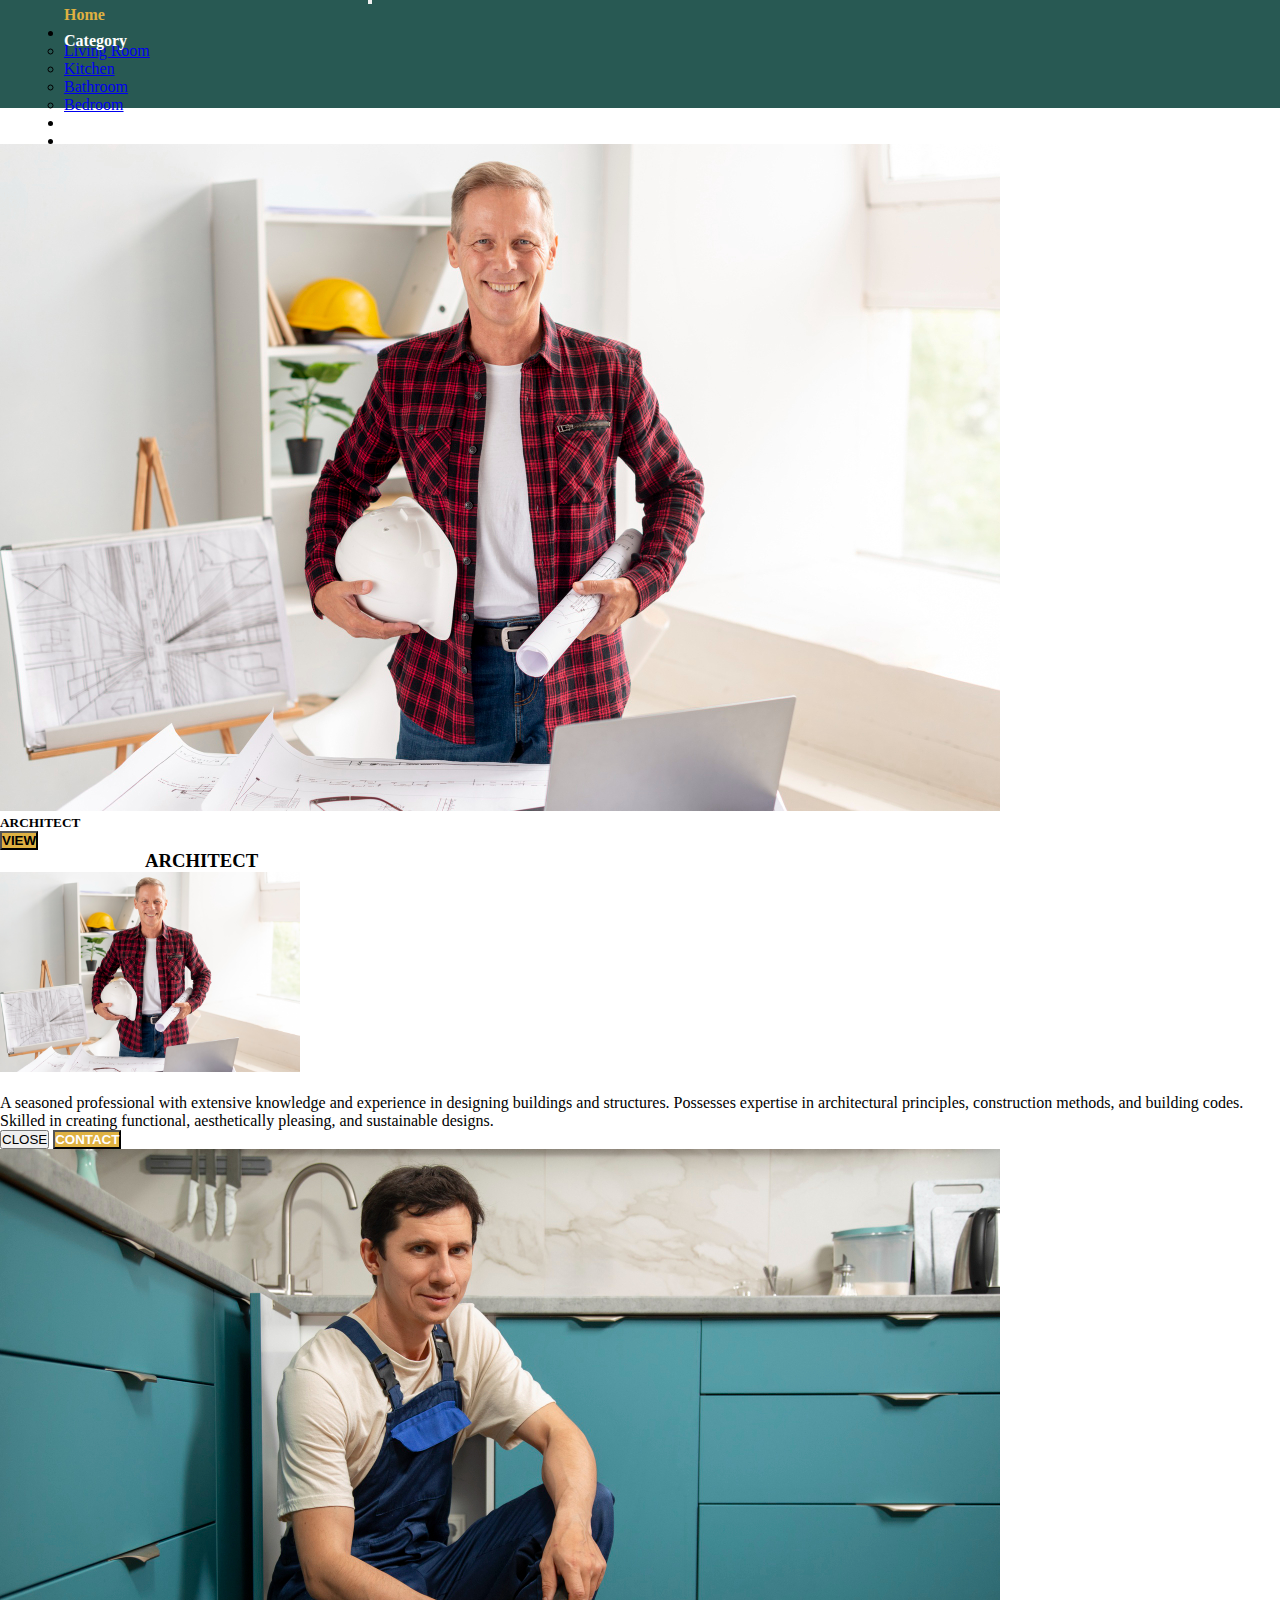
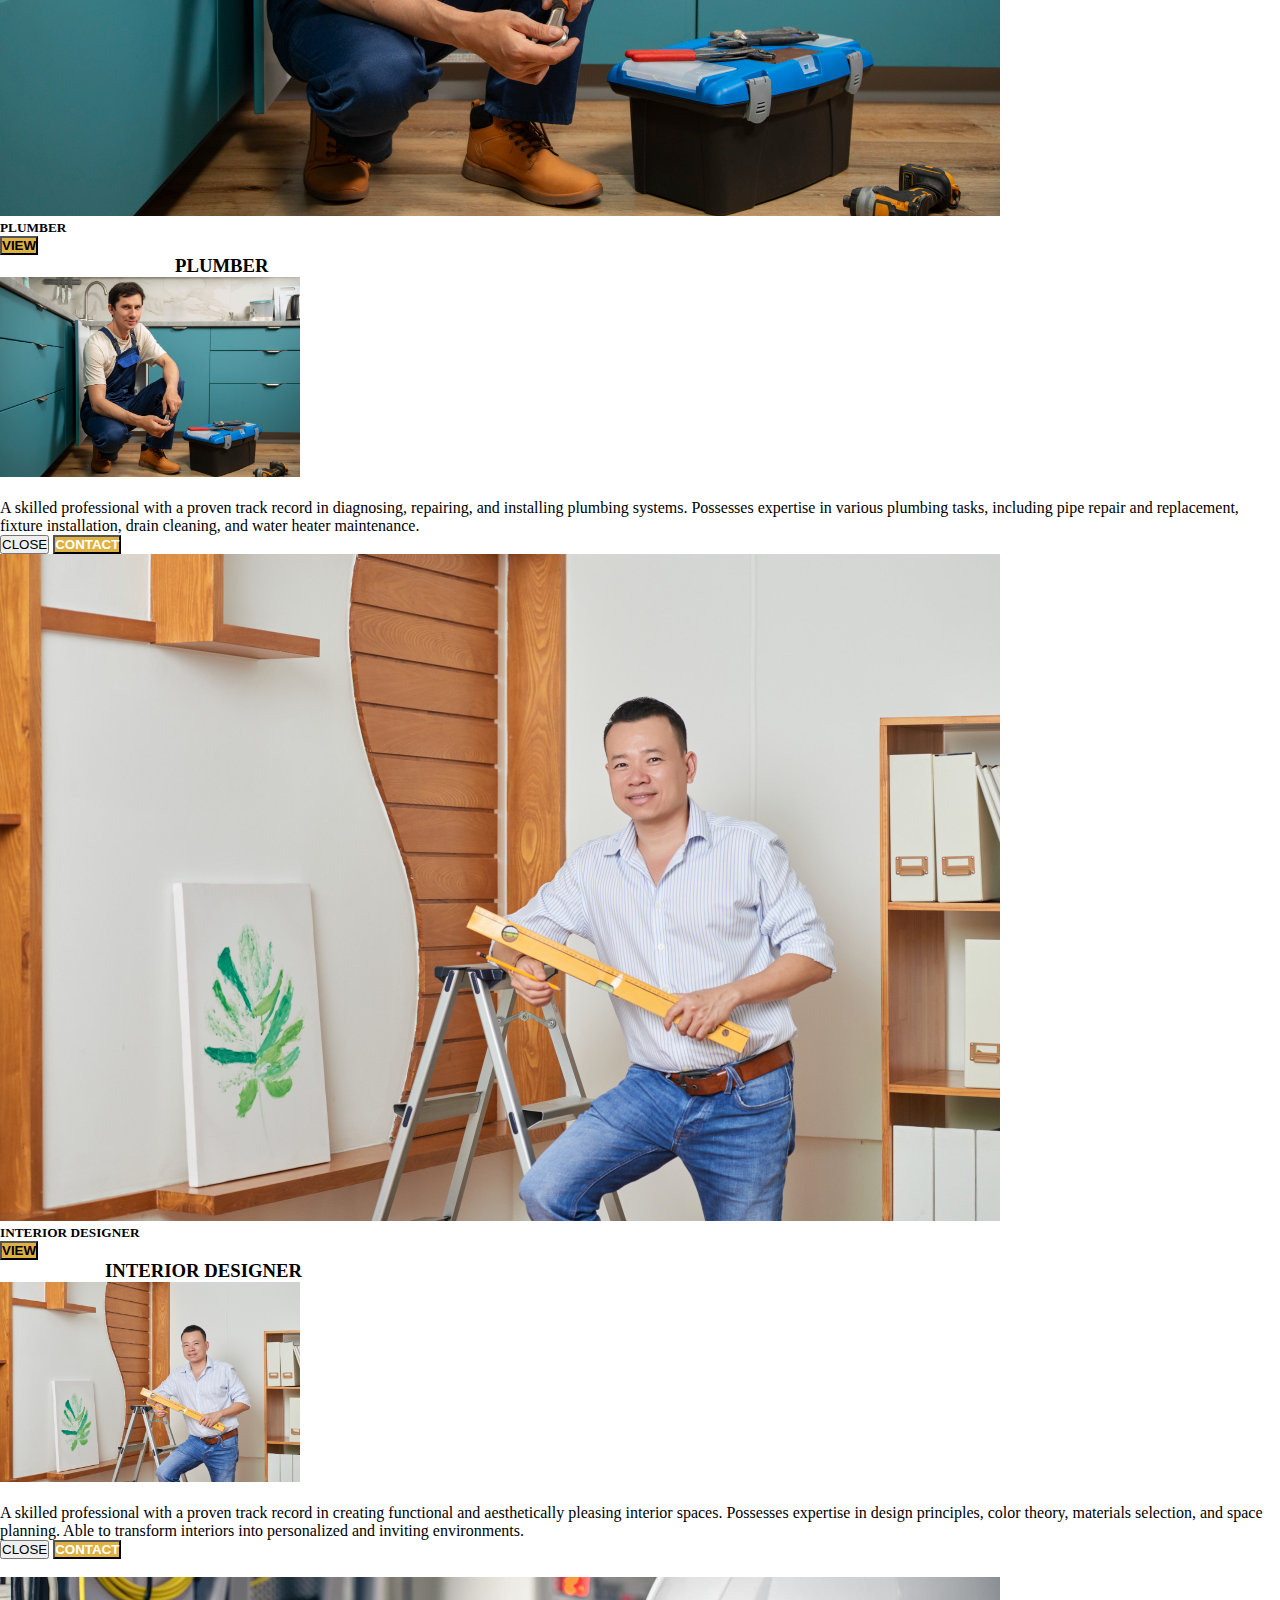
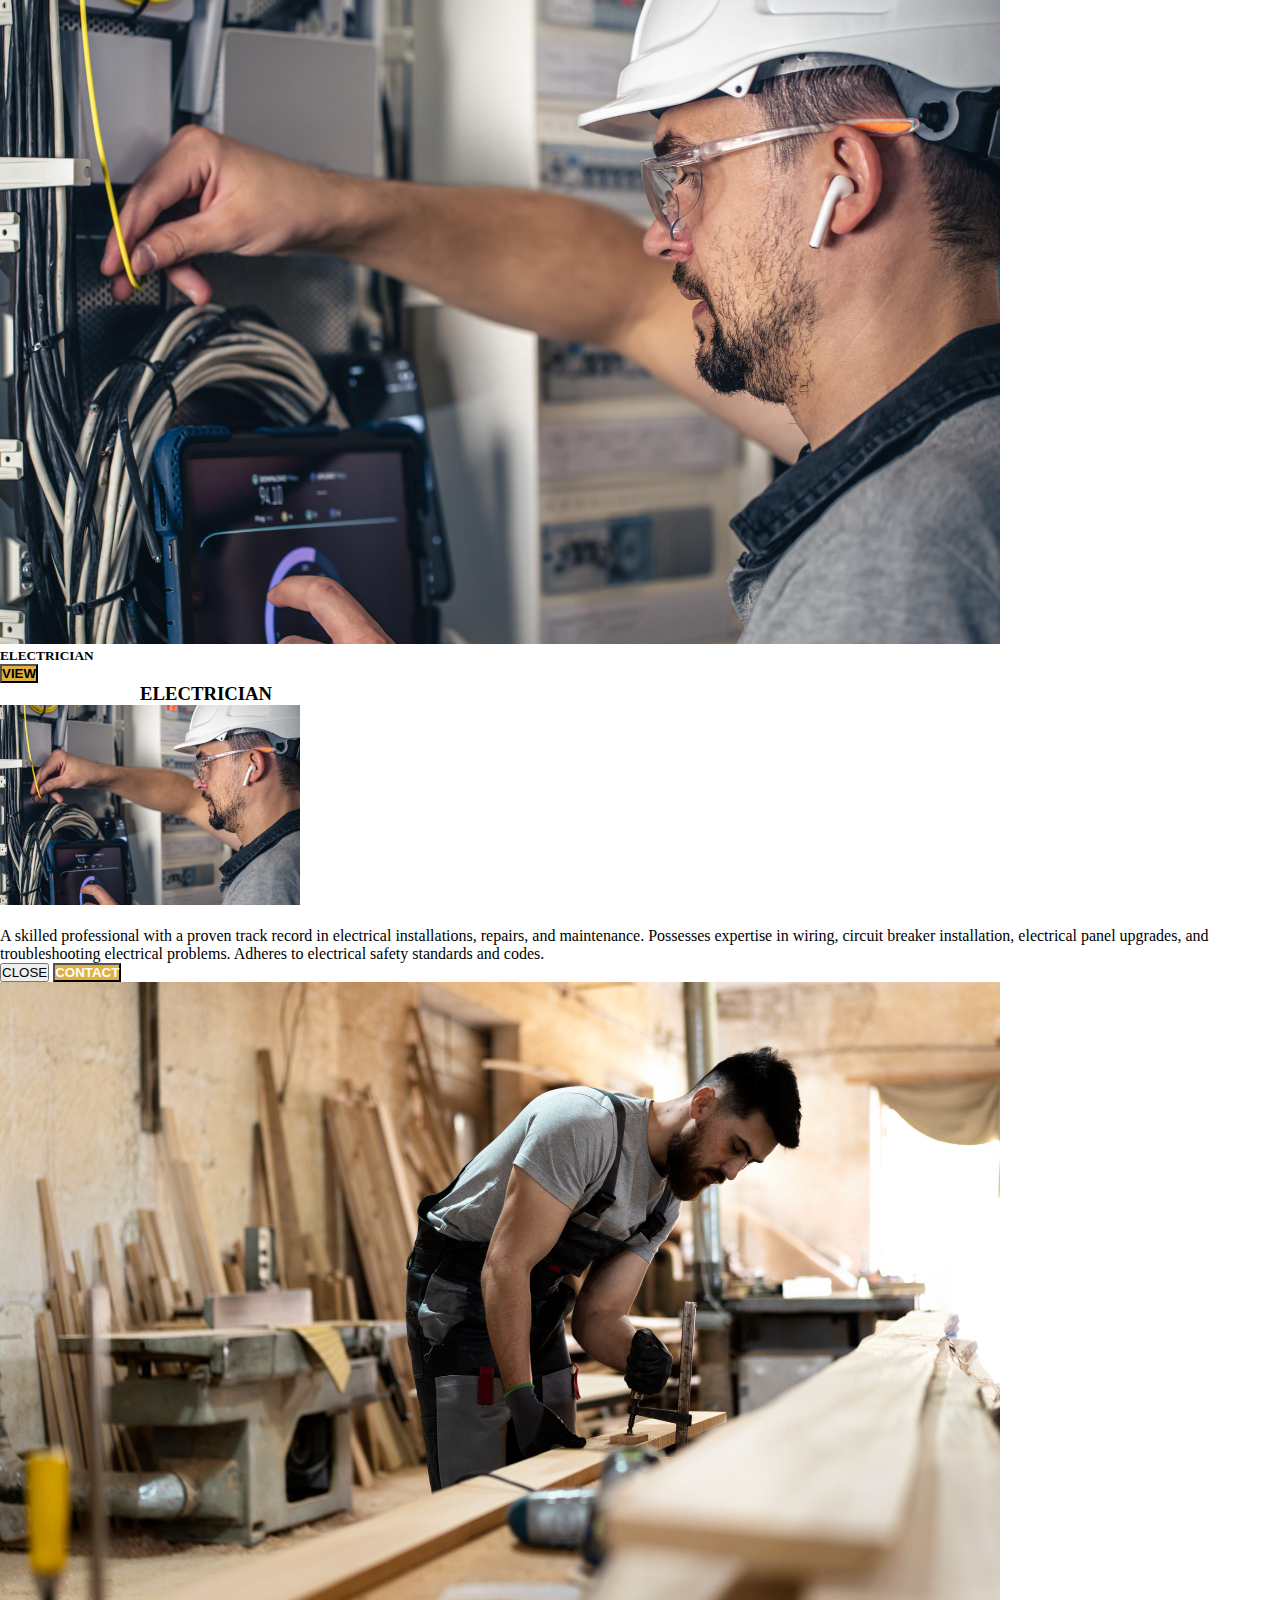
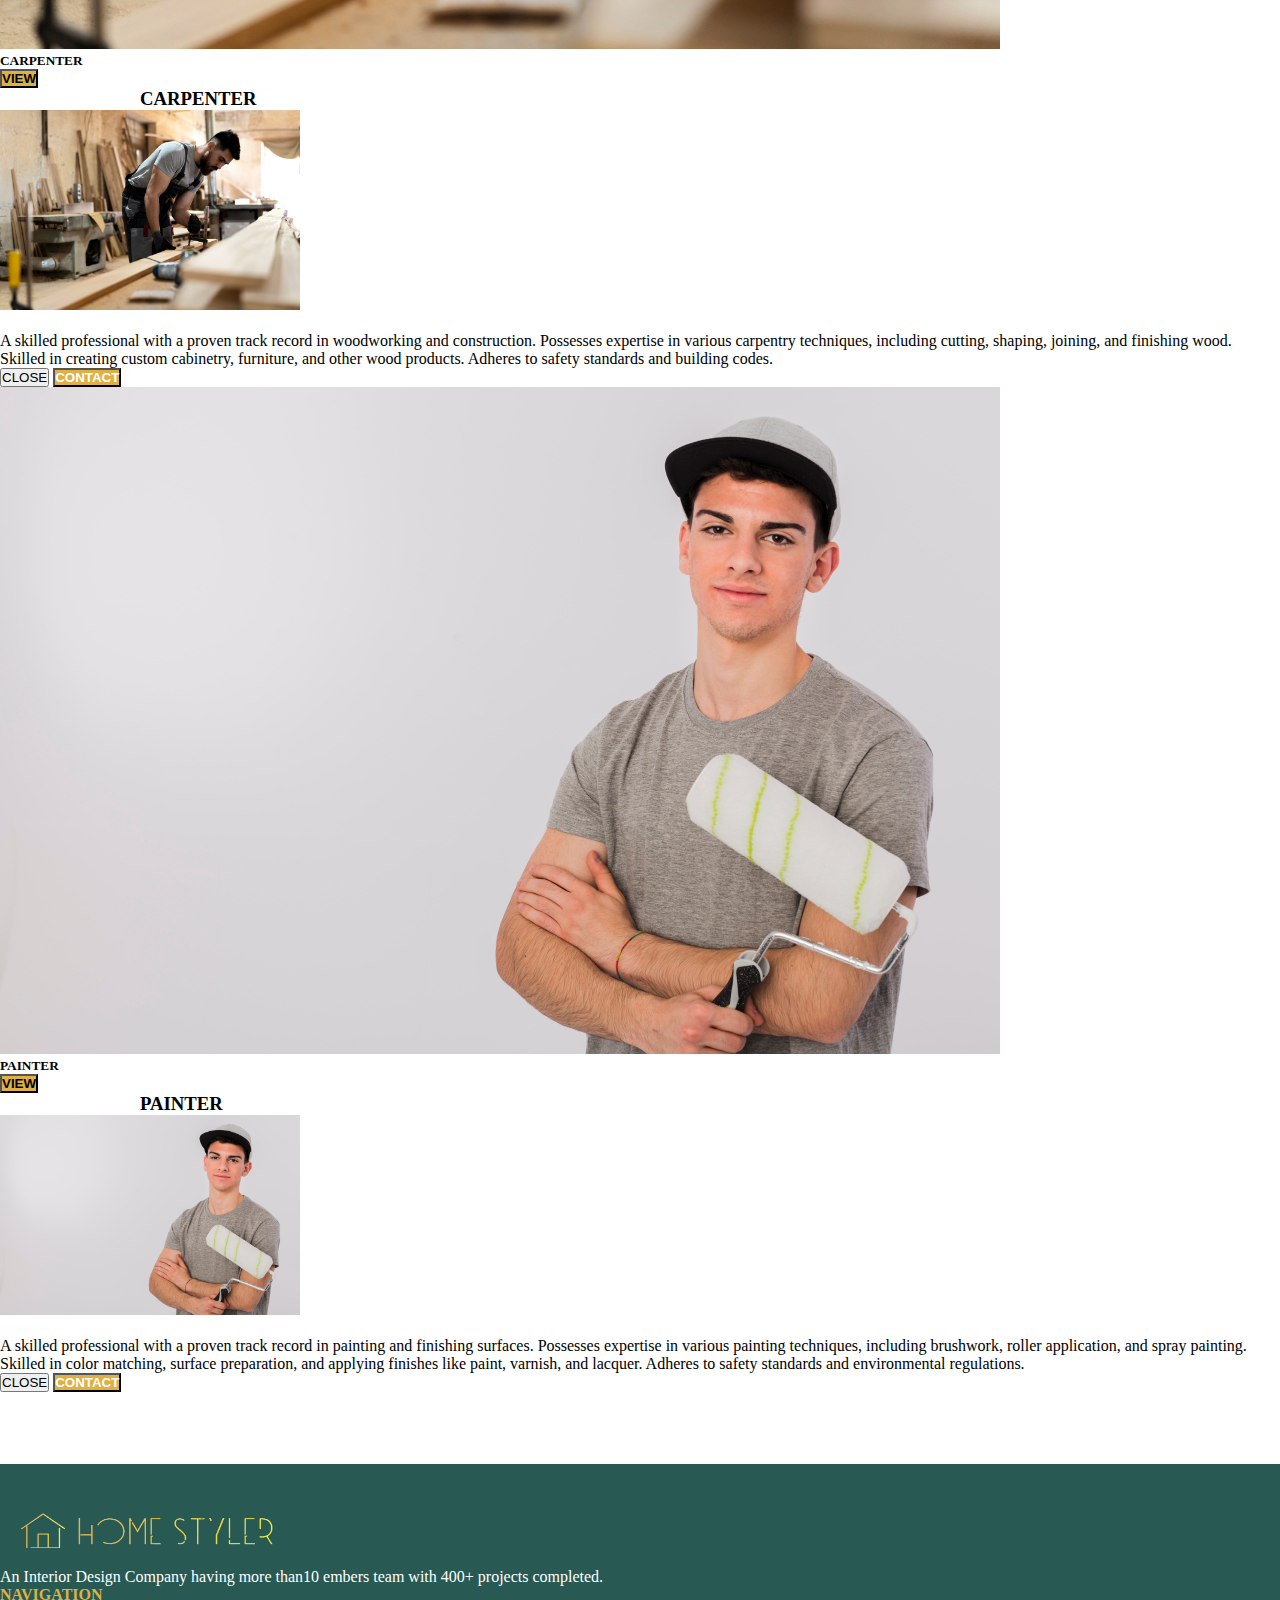
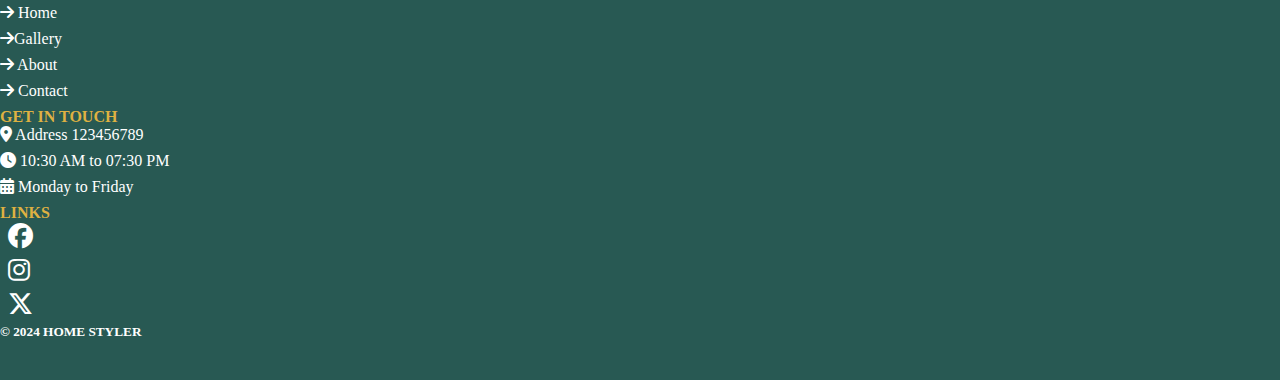
<file: website/pages/gallery.html>
<!doctype html>
<html lang="en">
    <head>
        <title>Gallery</title>
        <!-- Required meta tags -->
        <meta charset="utf-8" />
        <meta
            name="viewport"
            content="width=device-width, initial-scale=1, shrink-to-fit=no"
        />

        <!-- Bootstrap CSS v5.2.1 -->
        <link
            href="https://cdn.jsdelivr.net/npm/bootstrap@5.3.2/dist/css/bootstrap.min.css"
            rel="stylesheet"
            integrity="sha384-T3c6CoIi6uLrA9TneNEoa7RxnatzjcDSCmG1MXxSR1GAsXEV/Dwwykc2MPK8M2HN"
            crossorigin="anonymous"
        />
    
        <link rel="stylesheet" href="../assets/css/gallery.css">
        <link rel="stylesheet" href="https://cdnjs.cloudflare.com/ajax/libs/font-awesome/6.6.0/css/all.min.css">
    </head>


    <body>
  <!-- Navbar -->
  <div class="nav">
    <nav class="navbar navbar-expand-lg">
      <div class="container-fluid">
        <img src="../assets/images/logo.png" height="80px" width="300px" alt="logo">
        <button class="navbar-toggler" type="button" data-bs-toggle="collapse" data-bs-target="#navbarSupportedContent" aria-controls="navbarSupportedContent" aria-expanded="false" aria-label="Toggle navigation">
          <span class="navbar-toggler-icon"></span>
        </button>
        <div class="collapse navbar-collapse" id="navbarSupportedContent">
      
          <ul class="navbar-nav ms-auto">
            <li class="nav-item">
              <a style="color: #DFB142;" class="nav-link" id="mytext" href="../index.html">Home</a>
            </li>
      
      
              <li class="dropdown " >
                
                <a class="dropdown-toggle " style="position: relative;top: 8px; text-decoration: none; margin-top: 5x;" href="#" role="button" data-bs-toggle="dropdown" aria-expanded="false" id="mytext">
                 Category
                </a>
                <ul class="dropdown-menu" aria-labelledby="navbarDropdownMenuLink">
                  <li class="nav-link"><a class="dropdown-item "   href="./livingroom.html">Living Room</a></li>
                  <li class="nav-link"><a class="dropdown-item "  href="./kitchen.html">Kitchen</a></li>
                  <li class="nav-link"><a class="dropdown-item " href="./bathroom.html">Bathroom</a></li>
                  <li class="nav-link"><a class="dropdown-item " href="./bedroom.html">Bedroom</a></li>
                  
                </ul>
                <li class="nav-link"><a class="nav-item" id="mytext" href="./about.html">About</a></li>
                <li class="nav-link"><a class="nav-item" id="mytext" href="./gallery.html">Gallery</a></li>
                <li class="nav-link"><a class="nav-item" id="mytext" href="./contact.html">Contact</a></li>
                <li class="nav-link"><a class="nav-item" id="mytext" href="./Login.html">Login</a></li>
            </ul>
        </div>
      </div>
    </nav>
  </div>
  
   <!-- Navbar -->
  
        <br><br>

        <!-- architect -->
        <div class="container">
            <div class="row">
                <div class="col-lg-4">
                    <div class="card mb-3">
                        <img src="../assets/images/architect.jpg" alt><br>
                        <h5 class="text-center pb-3 pro">ARCHITECT</h5>
                        <div class="container text-center pb-2">
                            <button class="btn view" data-bs-toggle="modal" data-bs-target="#architect">VIEW</button>
                            <div class="modal fade" id="architect">
                                <div class="modal-dialog">
                                    <div class="modal-content">
                                        <div class="modal-header">
                                            <h3 class=" text-dark" style="padding-left: 145px;">ARCHITECT</h3>
                                        </div>
                                        <div class="modal-body">
                                            <img src="../assets/images/architect.jpg" alt="" height="200px" width="300px"><br><br>
                                            <p>
                                                A seasoned professional with extensive knowledge and experience in designing buildings and structures. Possesses expertise in architectural principles, construction methods, and building codes. Skilled in creating functional, aesthetically pleasing, and sustainable designs.
                                            </p>
                                        </div>
                                        <div class="modal-footer">
                                            <button class="btn btn-dark" data-bs-dismiss="modal">CLOSE</button>
                                            <button class="btn contact">CONTACT</button>
                                        </div>
                                    </div>
                                </div>
                            </div>
                        </div>
                    </div>
                </div>

                <!-- plumber -->
                <div class="col-lg-4">
                    <div class="card mb-3">
                        <img src="../assets/images/plumber.jpg" alt><br>
                        <h5 class="text-center pb-3 pro">PLUMBER</h5>
                        <div class="container text-center pb-2">
                            <button class="btn view" data-bs-toggle="modal" data-bs-target="#plumber">VIEW</button>
                            <div class="modal fade" id="plumber">
                                <div class="modal-dialog">
                                    <div class="modal-content">
                                        <div class="modal-header">
                                            <h3 class="text-dark" style="padding-left: 175px;">PLUMBER</h3>
                                        </div>
                                        <div class="modal-body">
                                            <img src="../assets/images/plumber.jpg" alt="" height="200px" width="300px"><br><br>
                                            <p>
                                                A skilled professional with a proven track record in diagnosing, repairing, and installing plumbing systems. Possesses expertise in various plumbing tasks, including pipe repair and replacement, fixture installation, drain cleaning, and water heater maintenance.
                                            </p>
                                        </div>
                                        <div class="modal-footer">
                                            <button class="btn btn-dark" data-bs-dismiss="modal">CLOSE</button>
                                            <button class="btn contact">CONTACT</button>
                                        </div>
                                    </div>
                                </div>
                            </div>
                        </div>
                    </div>
                </div>

                <!-- Interior Designer -->
                <div class="col-lg-4">
                    <div class="card mb-3">
                        <img src="../assets/images/interior designer.jpg" alt><br>
                        <h5 class="text-center pb-3 pro">INTERIOR DESIGNER</h5>
                        <div class="container text-center pb-2">
                            
                            <button class="btn view" data-bs-toggle="modal" data-bs-target="#designer">VIEW</button>
                            <div class="modal fade" id="designer">
                                <div class="modal-dialog">
                                    <div class="modal-content">
                                        <div class="modal-header">
                                            <h3 class="text-dark" style="padding-left: 105px;">INTERIOR DESIGNER</h3>
                                        </div>
                                        <div class="modal-body">
                                            <img src="../assets/images/interior designer.jpg" alt="" height="200px" width="300px"><br><br>
                                            <p>
                                                A skilled professional with a proven track record in creating functional and aesthetically pleasing interior spaces. Possesses expertise in design principles, color theory, materials selection, and space planning. Able to transform interiors into personalized and inviting environments.
                                            </p>
                                        </div>
                                        <div class="modal-footer">
                                            <button class="btn btn-dark" data-bs-dismiss="modal">CLOSE</button>
                                            <button class="btn contact">CONTACT</button>
                                        </div>
                                    </div>
                                </div>
                            </div>
                        </div>
                    </div>
                </div>
            </div>
        </div>

        <br>
        <!-- Electrician -->
        <div class="container">
            <div class="row">
                <div class="col-lg-4">
                    <div class="card mb-3">
                        <img src="../assets/images/electrician.jpg" alt><br>
                        <h5 class="text-center pb-3 pro">ELECTRICIAN</h5>
                        <div class="container text-center pb-2">
                            <button class="btn view" data-bs-toggle="modal" data-bs-target="#electrician">VIEW</button>
                            <div class="modal fade" id="electrician">
                                <div class="modal-dialog">
                                    <div class="modal-content">
                                        <div class="modal-header">
                                            <h3 class="text-dark" style="padding-left: 140px;">ELECTRICIAN</h3>
                                        </div>
                                        <div class="modal-body">
                                            <img src="../assets/images/electrician.jpg" alt="" height="200px" width="300px"><br><br>
                                            <p>
                                                A skilled professional with a proven track record in electrical installations, repairs, and maintenance. Possesses expertise in wiring, circuit breaker installation, electrical panel upgrades, and troubleshooting electrical problems. Adheres to electrical safety standards and codes.
                                            </p>
                                        </div>
                                        <div class="modal-footer">
                                            <button class="btn btn-dark" data-bs-dismiss="modal">CLOSE</button>
                                            <button class="btn contact">CONTACT</button>
                                        </div>
                                    </div>
                                </div>
                            </div>
                        </div>
                    </div>
                </div>

                <!-- Carpenter -->
                <div class="col-lg-4">
                    <div class="card mb-3">
                        <img src="../assets/images/carpenter.jpg" alt><br>
                        <h5 class="text-center pb-3 pro">CARPENTER</h5>
                        <div class="container text-center pb-2">
                            
                            <button class="btn view" data-bs-toggle="modal" data-bs-target="#carpenter">VIEW</button>
                            <div class="modal fade" id="carpenter">
                                <div class="modal-dialog">
                                    <div class="modal-content">
                                        <div class="modal-header">
                                            <h3 class="text-dark" style="padding-left: 140px;">CARPENTER</h3>
                                        </div>
                                        <div class="modal-body">
                                            <img src="../assets/images/carpenter.jpg" alt="" height="200px" width="300px"><br><br>
                                            <p>
                                                A skilled professional with a proven track record in woodworking and construction. Possesses expertise in various carpentry techniques, including cutting, shaping, joining, and finishing wood. Skilled in creating custom cabinetry, furniture, and other wood products. Adheres to safety standards and building codes.
                                            </p>
                                        </div>
                                        <div class="modal-footer">
                                            <button class="btn btn-dark" data-bs-dismiss="modal">CLOSE</button>
                                            <button class="btn contact">CONTACT</button>
                                        </div>
                                    </div>
                                </div>
                            </div>
                        </div>
                    </div>
                </div>

                <!-- Painter -->
                <div class="col-lg-4">
                    <div class="card mb-3">
                        <img src="../assets/images/painter.jpg" alt><br>
                        <h5 class="text-center pb-3 pro">PAINTER</h5>
                        <div class="container text-center pb-2">
                           
                            <button class="btn view" data-bs-toggle="modal" data-bs-target="#painter">VIEW</button>
                            <div class="modal fade" id="painter">
                                <div class="modal-dialog">
                                    <div class="modal-content" id="promax">
                                        <div class="modal-header">
                                            <h3 class="text-center text-dark" style="padding-left: 140px;">PAINTER</h3>
                                        </div>
                                        <div class="modal-body">
                                            <img src="../assets/images/painter.jpg" alt="" height="200px" width="300px"><br><br>
                                           <p>
                                                A skilled professional with a proven track record in painting and finishing surfaces. Possesses expertise in various painting techniques, including brushwork, roller application, and spray painting. Skilled in color matching, surface preparation, and applying finishes like paint, varnish, and lacquer. Adheres to safety standards and environmental regulations.
                                           </p>
                                        </div>
                                        <div class="modal-footer">
                                            <button class="btn btn-dark" data-bs-dismiss="modal">CLOSE</button>
                                            <button class="btn contact">CONTACT</button>
                                        </div>
                                    </div>
                                </div>
                            </div>
                        </div>
                    </div>
                </div>
            </div>
        </div>

        <br><br><br><br>
<!-- footer  -->

<footer>
    <div class="container">
        <div class="row">
            <!-- Important Links -->
  
            <div class="col-md-3 col-sm-12">
         <img src="../assets/images/logo.png" height="60px" width="300px" alt="" >
               <p>An Interior Design Company
                having more than10 embers team with 400+
                projects completed.</p>
            </div>
  
            
            <div class="col-md-3 col-sm-12">
                <h4>NAVIGATION</h4>
                <ul class="list-unstyled">
                    <li><i class="fa-solid fa-arrow-right fi2"></i><a href="../index.html">  Home</a></li>
                    <li><i class="fa-solid fa-arrow-right fi2"></i><a href="../assets">Gallery</a></li>
                    <li><i class="fa-solid fa-arrow-right fi2"></i><a href="../pages/about.html">  About</a></li>
                    <li><i class="fa-solid fa-arrow-right fi2"></i><a href="../pages/contact.html"> Contact</a></li>
                    
                    
                </ul>
            </div>
  
            <!-- Variety -->
            <div class="col-md-3 col-sm-12">
                <h4>GET IN TOUCH</h4>
                <ul class="list-unstyled">
                    <li><i class="fa-solid fa-location-dot fi2"></i><a href="#"> Address 123456789 </a></li>
                    <li><i class="fa-solid fa-clock fi2"></i><a href="#"> 10:30 AM to 07:30 PM</a></li>
                    <li><i class="fa-solid fa-calendar-days fi2"></i><a href="#"> Monday to Friday</a></li>
                </ul>
            </div>
  
            <!-- Get in Touch -->
            <div class="col-md-3 col-sm-12">
                <h4>LINKS</h4>
                <div class="footer-bottom-right">
                  <ul>
                    <li><i class="fa-brands fa-facebook fi"></i></li>
                    <li><i class="fa-brands fa-instagram fi"></i></li>
                    <li><i class="fa-brands fa-x-twitter fi"></i></li>
                  </ul>
              </div>
            </div>
        </div>
    </div>
  
  
  
  <div class="footer-bottom">
    <div class="footer-bottom-sub">
  
        <div class="footer-bottom-left">
            <h5 class="" style="color: white;">© 2024 HOME STYLER</h5>
        </div>
  
      
    </div>
  
  
  </div>
  </footer>
  

        <!-- Bootstrap JavaScript Libraries -->
        <script
            src="https://cdn.jsdelivr.net/npm/@popperjs/core@2.11.8/dist/umd/popper.min.js"
            integrity="sha384-I7E8VVD/ismYTF4hNIPjVp/Zjvgyol6VFvRkX/vR+Vc4jQkC+hVqc2pM8ODewa9r"
            crossorigin="anonymous"
        ></script>

        <script
            src="https://cdn.jsdelivr.net/npm/bootstrap@5.3.2/dist/js/bootstrap.min.js"
            integrity="sha384-BBtl+eGJRgqQAUMxJ7pMwbEyER4l1g+O15P+16Ep7Q9Q+zqX6gSbd85u4mG4QzX+"
            crossorigin="anonymous"
        ></script>
    </body>
</html>
</file>
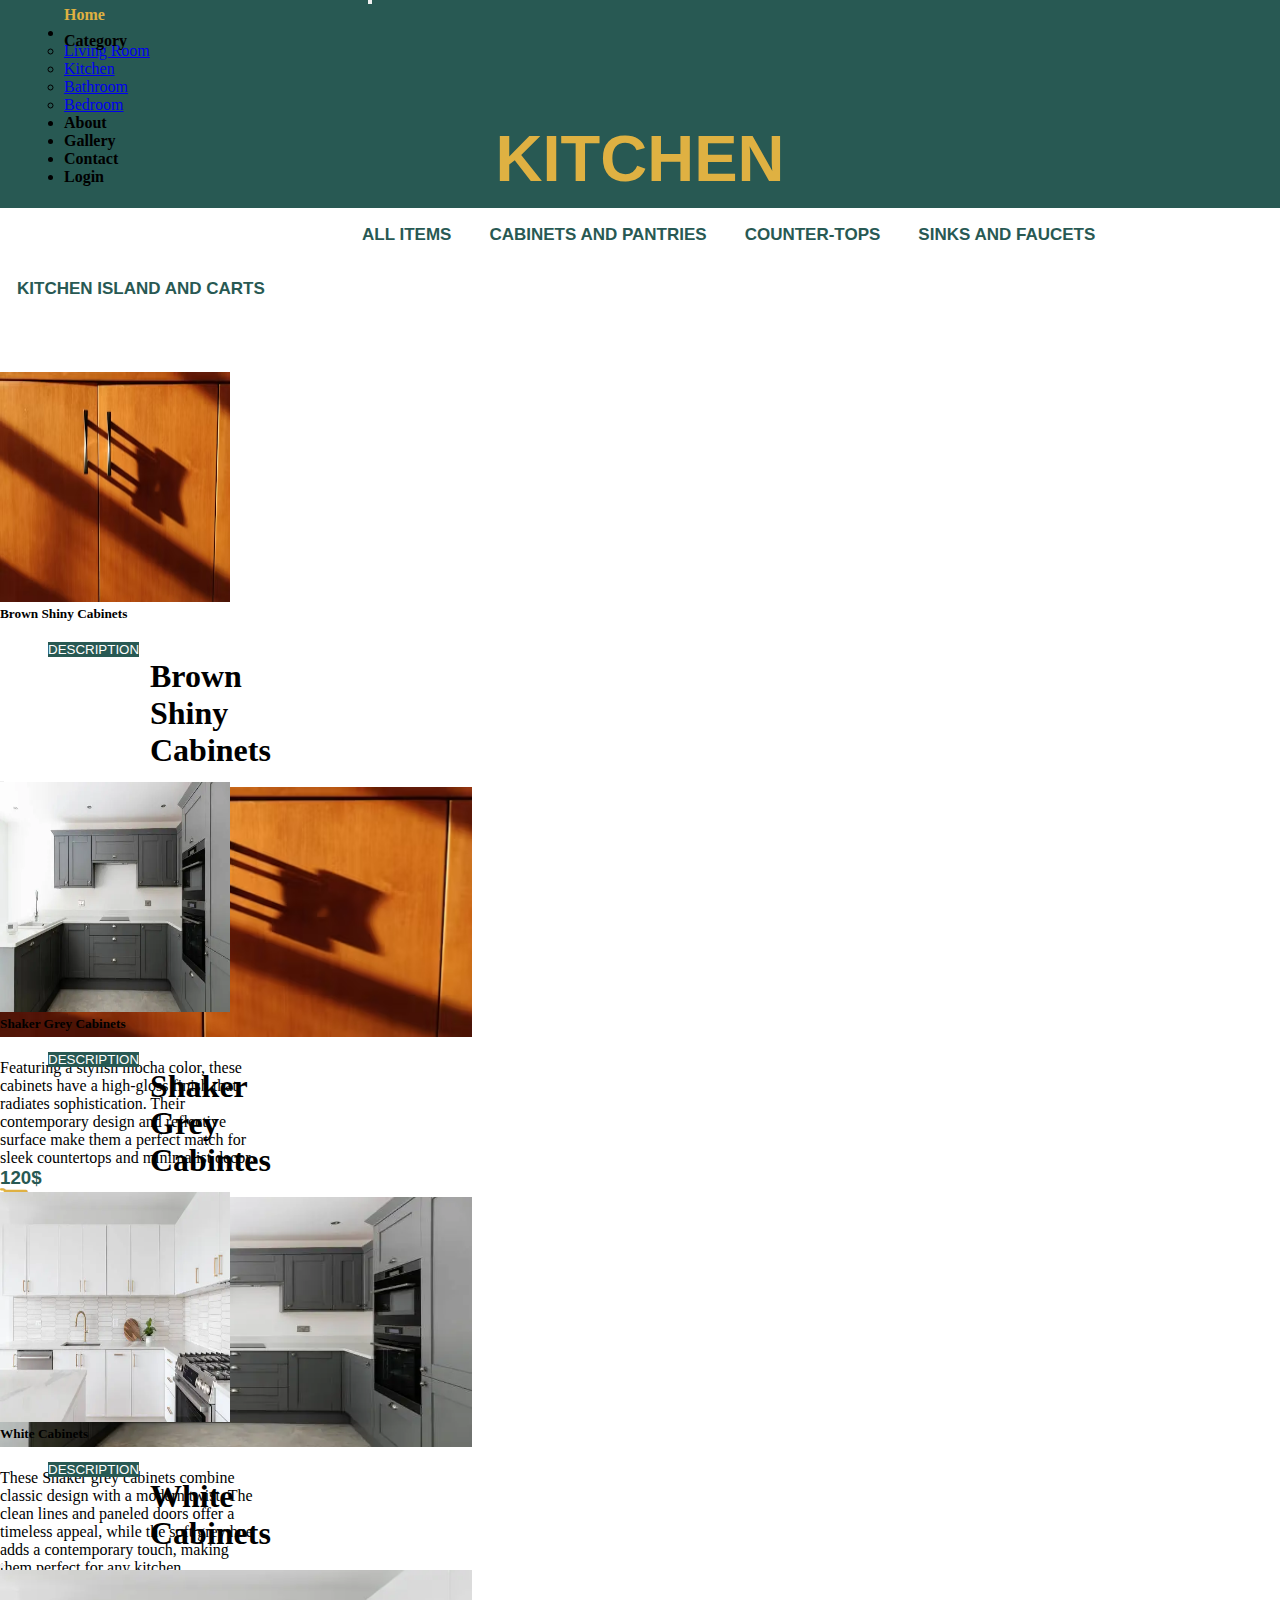
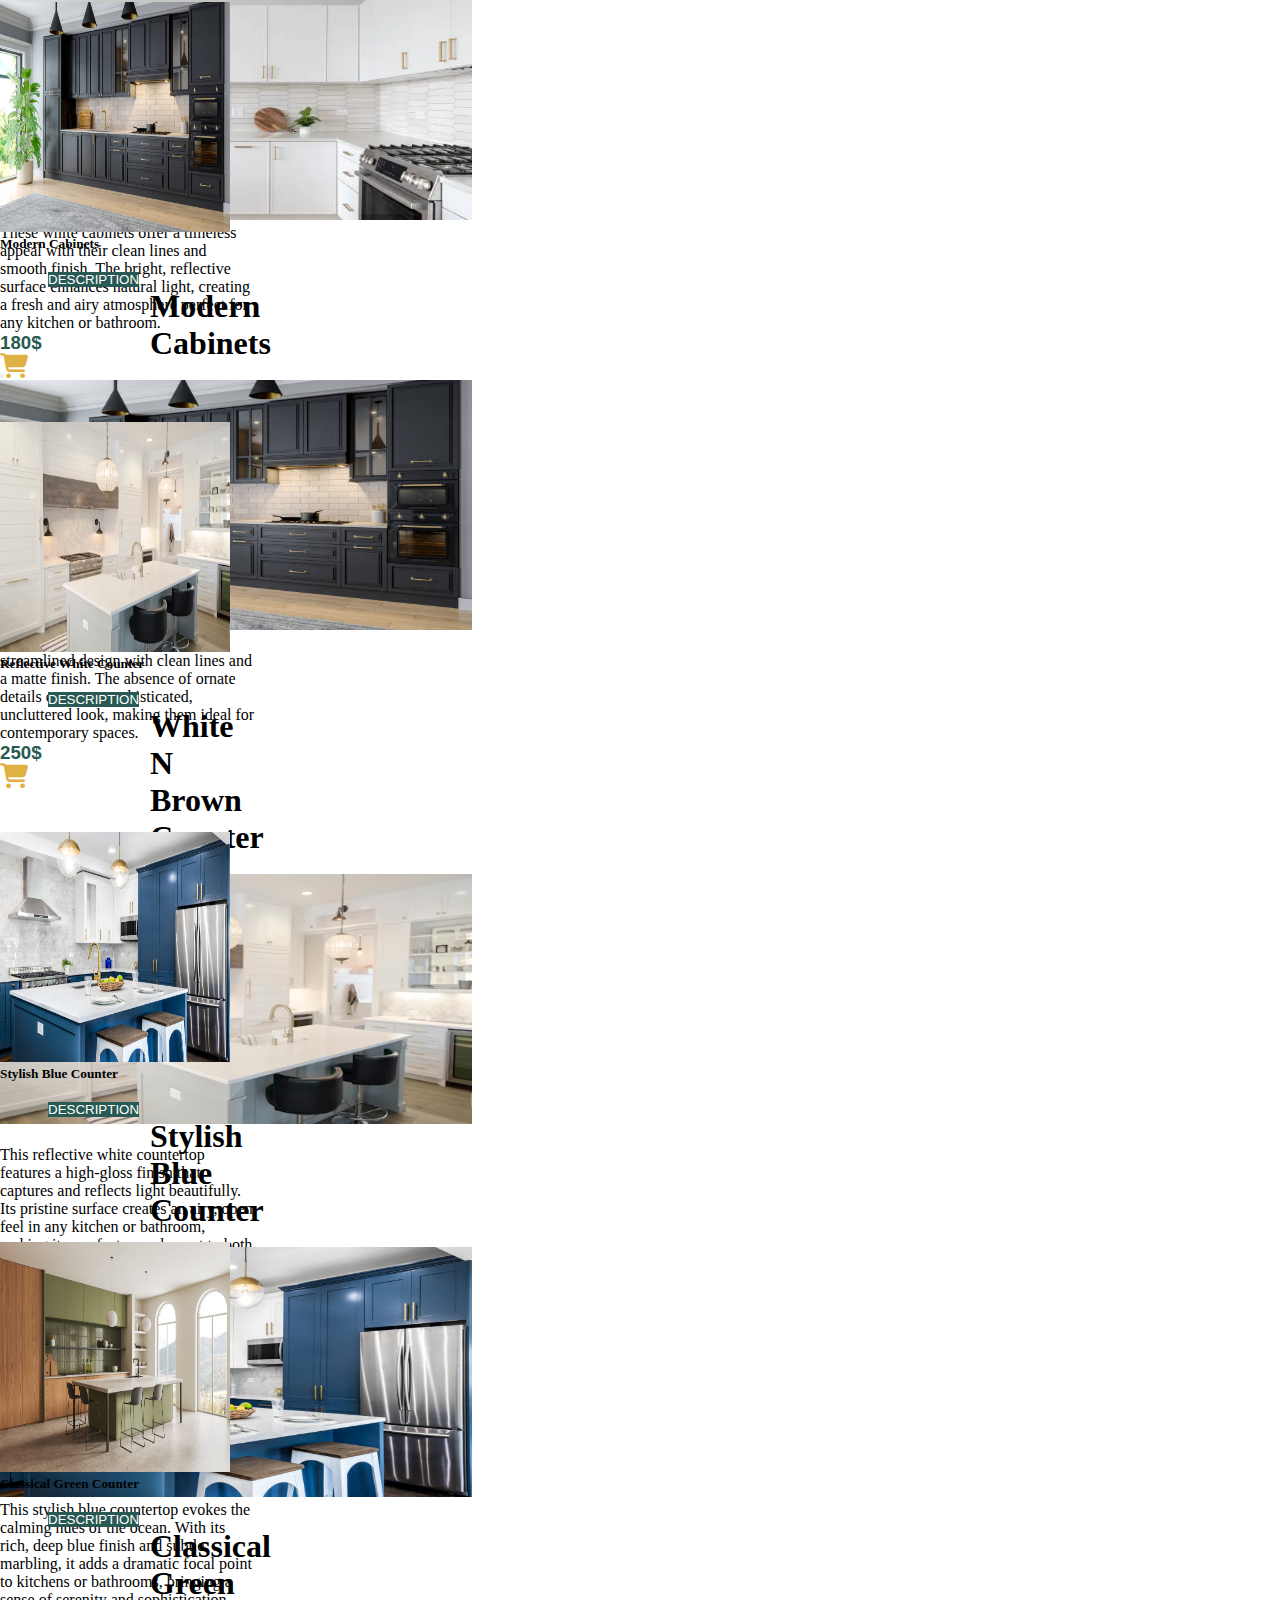
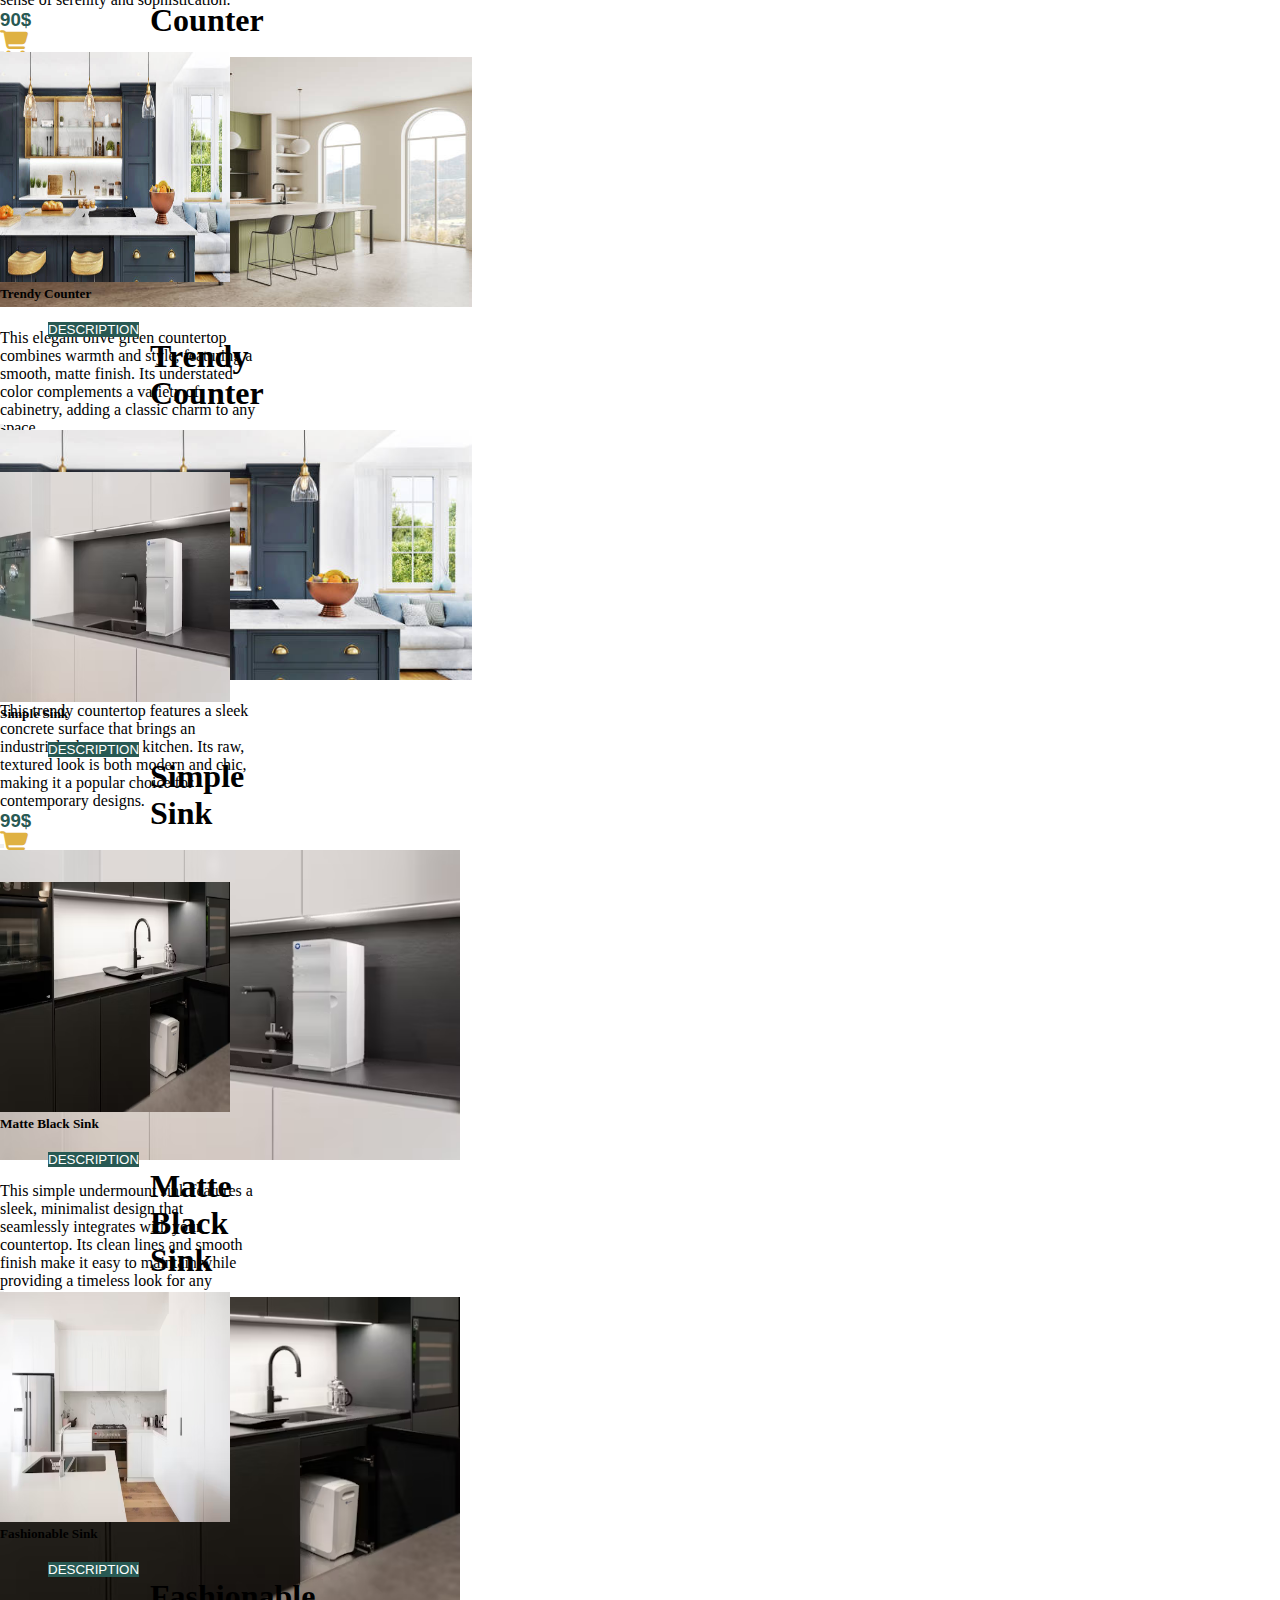
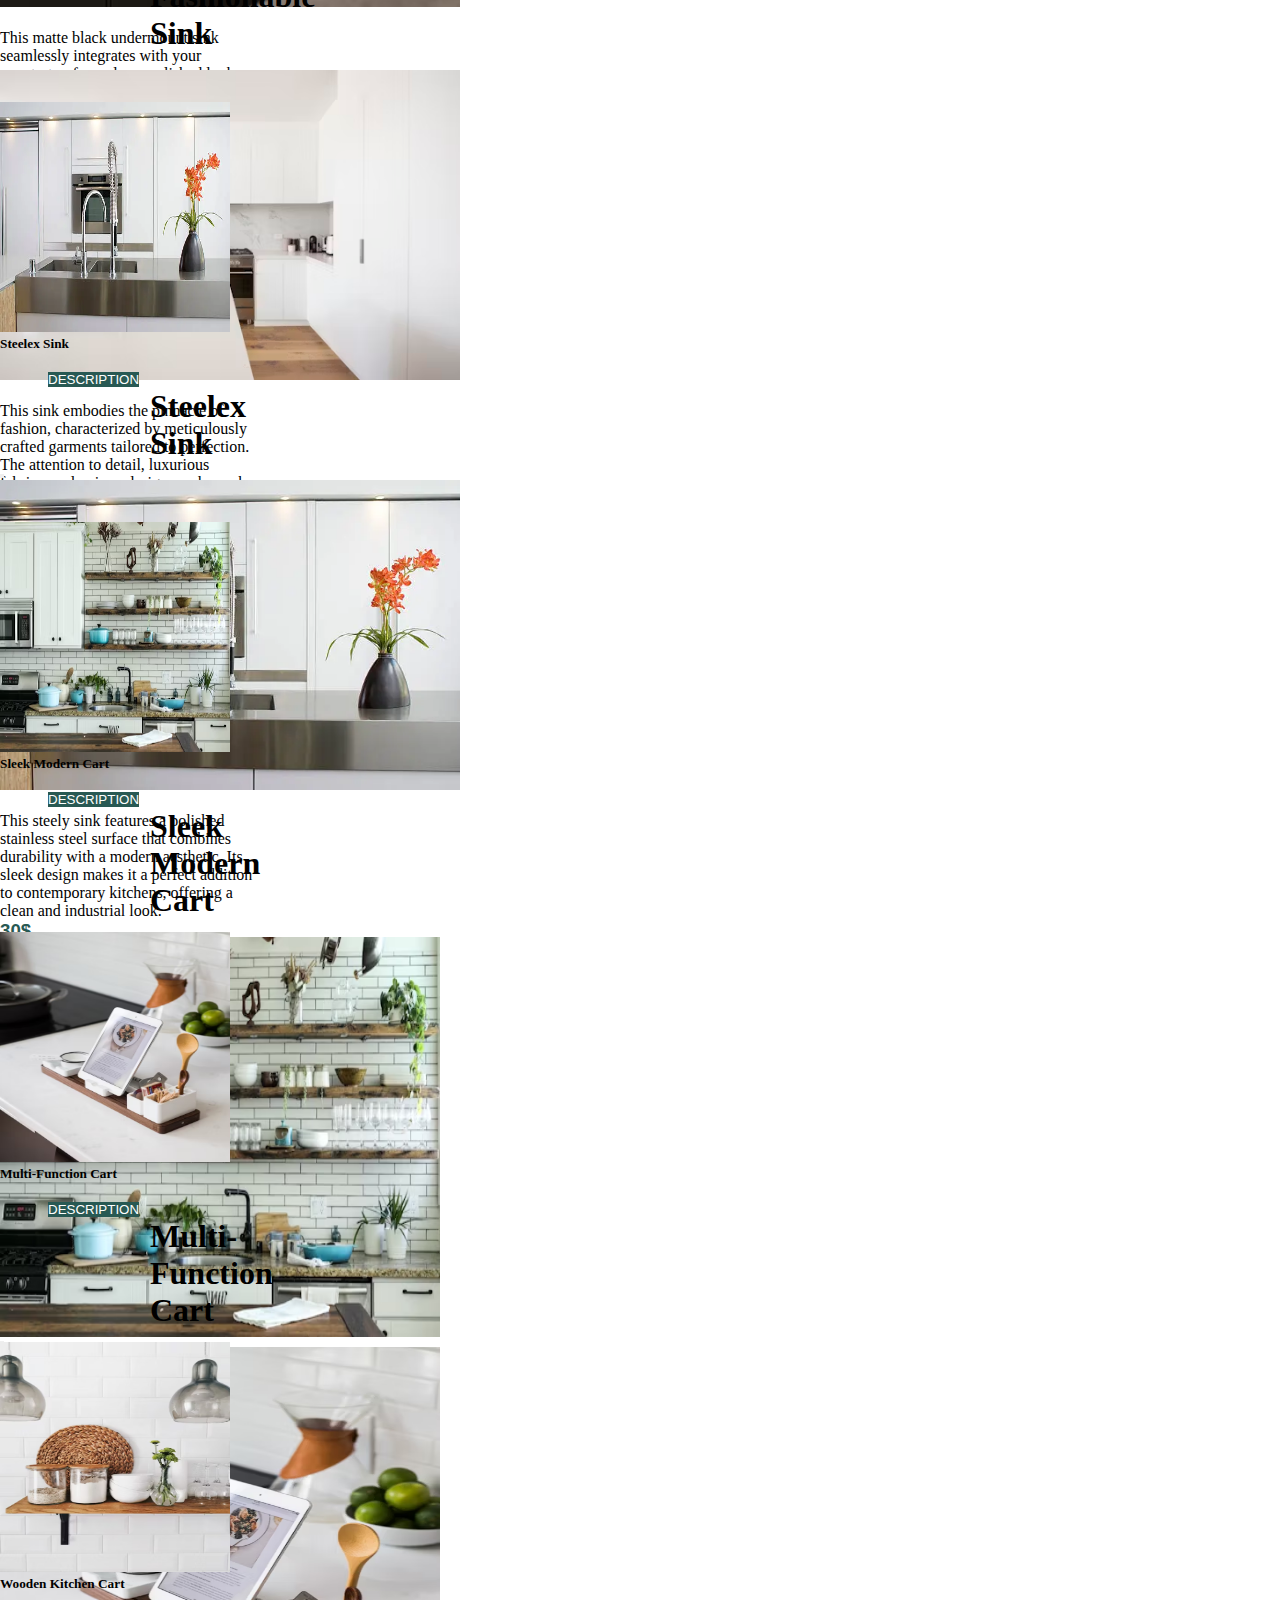
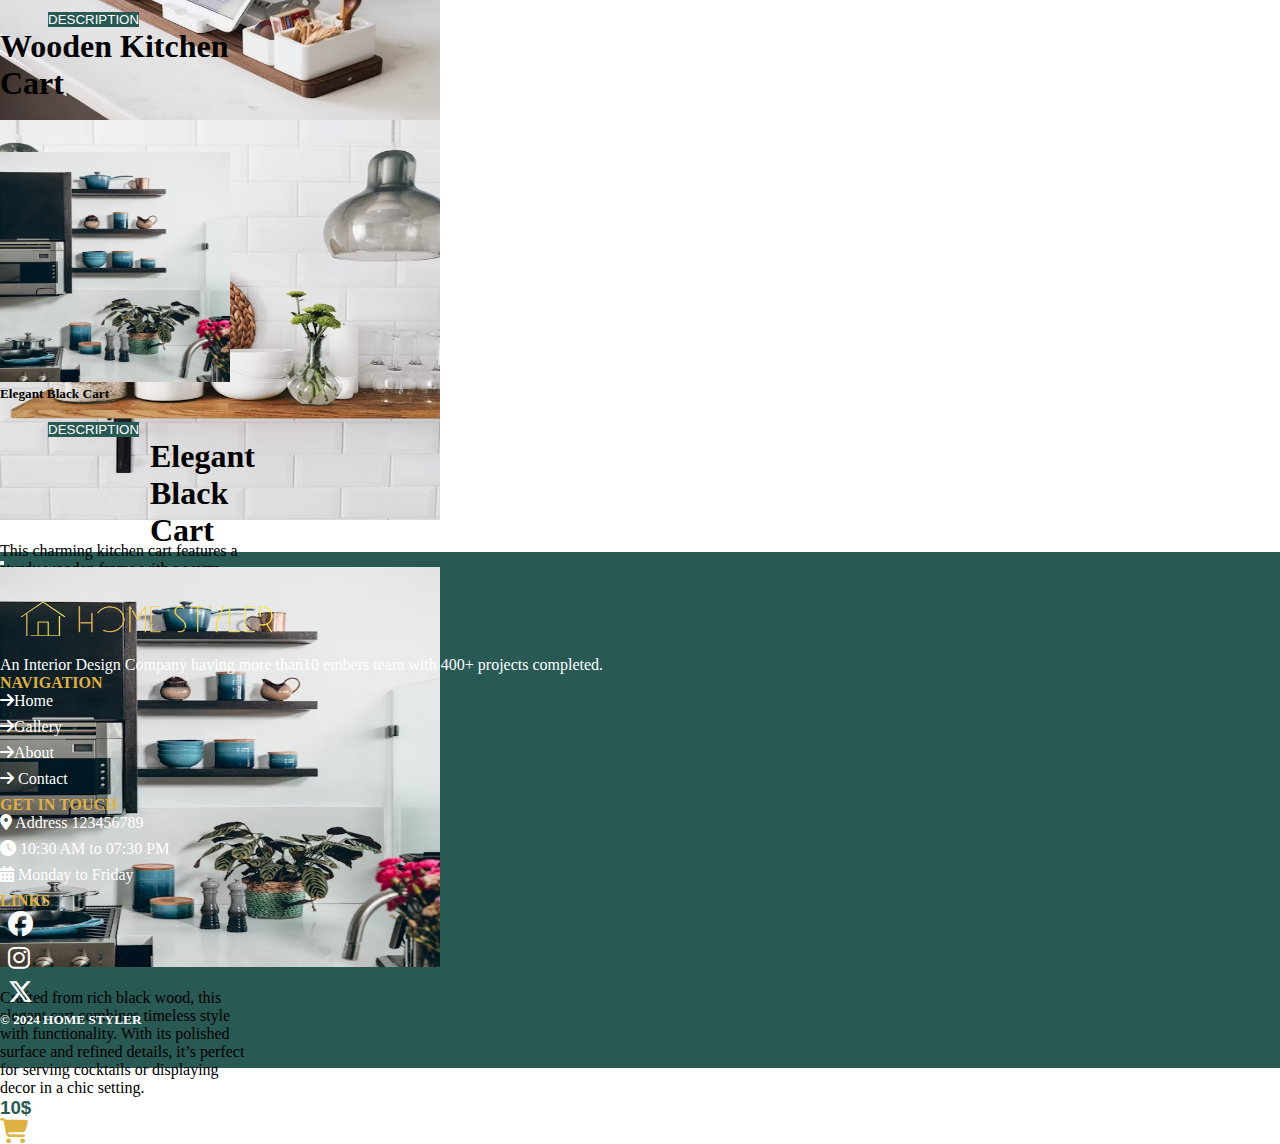
<file: website/pages/kitchen.html>
<!doctype html>
<html lang="en">
  <head>
    <!-- Required meta tags -->
    <meta charset="utf-8">
    <meta name="viewport" content="width=device-width, initial-scale=1">

    <!-- Bootstrap CSS -->
    <link href="https://cdn.jsdelivr.net/npm/bootstrap@5.0.2/dist/css/bootstrap.min.css" rel="stylesheet" integrity="sha384-EVSTQN3/azprG1Anm3QDgpJLIm9Nao0Yz1ztcQTwFspd3yD65VohhpuuCOmLASjC" crossorigin="anonymous">
    <link rel="stylesheet" href="https://cdnjs.cloudflare.com/ajax/libs/font-awesome/6.6.0/css/all.min.css">

    <link href="https://cdn.jsdelivr.net/npm/bootstrap@5.0.2/dist/css/bootstrap.min.css" rel="stylesheet" integrity="sha384-EVSTQN3/azprG1Anm3QDgpJLIm9Nao0Yz1ztcQTwFspd3yD65VohhpuuCOmLASjC" crossorigin="anonymous">
    <script src="https://cdn.jsdelivr.net/npm/bootstrap@5.0.2/dist/js/bootstrap.bundle.min.js" integrity="sha384-MrcW6ZMFYlzcLA8Nl+NtUVF0sA7MsXsP1UyJoMp4YLEuNSfAP+JcXn/tWtIaxVXM" crossorigin="anonymous"></script>
    <link rel="stylesheet" href="../assets/css/kitchen.css">

    <title>Kitchen</title>
  </head>


  <body>

      <!-- Navbar -->
<div class="nav">
    <nav class="navbar navbar-expand-lg">
      <div class="container-fluid">
        <img src="../assets/images/logo.png" height="80px" width="300px" alt="logo">
        <button class="navbar-toggler" type="button" data-bs-toggle="collapse" data-bs-target="#navbarSupportedContent" aria-controls="navbarSupportedContent" aria-expanded="false" aria-label="Toggle navigation">
          <span class="navbar-toggler-icon"></span>
        </button>
        <div class="collapse navbar-collapse" id="navbarSupportedContent">
      
          <ul class="navbar-nav ms-auto">
            <li class="nav-item">
              <a style="color: #DFB142;" class="nav-link" id="mytext" href="../index.html">Home</a>
            </li>
      
      
              <li class="dropdown " >
                
                <a class="dropdown-toggle text-light" style="position: relative;top: 8px; text-decoration: none; margin-top: 5x;" href="#" role="button" data-bs-toggle="dropdown" aria-expanded="false" id="mytext">
                 Category
                </a>
                <ul class="dropdown-menu" aria-labelledby="navbarDropdownMenuLink">
                  <li class="nav-link"><a class="dropdown-item "   href="./livingroom.html">Living Room</a></li>
                  <li class="nav-link"><a class="dropdown-item "  href="./kitchen.html">Kitchen</a></li>
                  <li class="nav-link"><a class="dropdown-item " href="./bathroom.html">Bathroom</a></li>
                  <li class="nav-link"><a class="dropdown-item " href="./bedroom.html">Bedroom</a></li>
                  
                </ul>
                <li class="nav-link"><a class="nav-item text-light" id="mytext" href="../pages/about.html">About</a></li>
                <li class="nav-link"><a class="nav-item text-light" id="mytext" href="../pages/gallery.html">Gallery</a></li>
                <li class="nav-link"><a class="nav-item text-light" id="mytext" href="../pages/contact.html">Contact</a></li>
                <li class="nav-link"><a class="nav-item text-light" id="mytext" href="../pages/Login.html">Login</a></li>
            </ul>
        </div>
      </div>
    </nav>
  </div>
  
   <!-- Navbar -->

  
    <div class="boxkit">
        <h1>KITCHEN</h1>
    </div>


    <div class="navbar1 mt-3 "  >
        
        <button id="btn1" class="btnskit" style="margin-left: 360px;" >ALL ITEMS</button>
        <button id="btn2" class="btnskit" >CABINETS AND PANTRIES</button>
        <button id="btn3" class="btnskit" >COUNTER-TOPS</button>
        <button id="btn4"  class="btnskit">SINKS AND FAUCETS</button>
        <button id="btn5"  class="btnskit">KITCHEN ISLAND AND CARTS</button>

     
    </div>
    
    <br><br>
        <!-- cards -->
 
        <!-- 1 row -->
<section id="Cabinets">
    <div class="flex-column d-flex flex-md-row justify-content-md-center align-items-center" >
        <div class="container" id="FillerationBody">
            <div class="row">
            <div class="card mt-5" style="width: 16rem; height: 400px;">
                <img src="../assets/images/k1.avif"  class="card-img-top imgcard" alt="...">
                <div class="card-body">
                    <h5 class="card-title text-center">Brown Shiny Cabinets</h5>
                    <br>
                    <button type="button" class="btn btn-primary cardbtn" data-bs-toggle="modal" data-bs-target="#Modal1">
                        DESCRIPTION
                    </button>
                    <div class="modal fade" id="Modal1" tabindex="-1" aria-labelledby="exampleModalLabel" aria-hidden="true">
                        <div class="modal-dialog">
                            <div class="modal-content">
                                <div class="modal-header">
                                    <h1 class="modal-title fs-5" id="exampleModalLabel " style="margin-left: 150px;">Brown Shiny Cabinets</h1>
                                    <button type="button" class="btn-close" data-bs-dismiss="modal" aria-label="Close"></button>
                                </div>
                                <div class="modal-body">
                                <img src="../assets/images/k1.avif" class="modalpic" alt=""> <br><br>
                                Featuring a stylish mocha color, these cabinets have a high-gloss finish that radiates sophistication. Their contemporary design and reflective surface make them a perfect match for sleek countertops and minimalist decor.
                                </div>
                                <div class="modal-footer">
                                    <h3 id="price">120$</h3>
                                    <a href="./order.html"><i class="fa-solid fa-cart-shopping "  ></i></a>
                                </div>

                            </div>
                        </div>
                    </div>   
                </div>
            </div>

            <div class="card mt-5" style="width: 16rem; height: 400px;">
                <img src="../assets/images/kc2.webp"  class="card-img-top imgcard" alt="...">
                <div class="card-body">
                    <h5 class="card-title text-center">Shaker Grey Cabinets</h5>
                    <br>
                    <button type="button" class="btn btn-primary cardbtn"  data-bs-toggle="modal" data-bs-target="#Modal3">
                        DESCRIPTION
                    </button>
                    <div class="modal fade" id="Modal3" tabindex="-1" aria-labelledby="exampleModalLabel" aria-hidden="true">
                        <div class="modal-dialog">
                            <div class="modal-content">
                                <div class="modal-header">
                                    <h1 class="modal-title fs-5" id="exampleModalLabel " style="margin-left: 150px;">Shaker Grey Cabintes</h1>
                                    <button type="button" class="btn-close cardbtn" data-bs-dismiss="modal" aria-label="Close"></button>
                                </div>
                                <div class="modal-body">
                                <img src="../assets/images/kc2.webp" class="modalpic" alt=""> <br><br>
                                These Shaker grey cabinets combine classic design with a modern twist. The clean lines and paneled doors offer a timeless appeal, while the soft grey hue adds a contemporary touch, making them perfect for any kitchen 
                            </div>
                                <div class="modal-footer">
                                    <h3 id="price">105$</h3>
                                    <a href="./order.html"><i class="fa-solid fa-cart-shopping" style="font-size:25px;" ></i></a>
                                </div>

                            </div>
                        </div>
                    </div>   
                </div>
            </div>

            <div class="card mt-5" style="width: 16rem; height: 400px;">
                <img src="../assets/images/kc1.webp" class="card-img-top imgcard" alt="...">
                <div class="card-body">
                    <h5 class="card-title text-center" >White Cabinets</h5>
                    <br>
                    <button type="button" class="btn btn-primary cardbtn" data-bs-toggle="modal" data-bs-target="#Modal2">
                        DESCRIPTION
                    </button>
                    <div class="modal fade" id="Modal2" tabindex="-1" aria-labelledby="exampleModalLabel" aria-hidden="true">
                        <div class="modal-dialog">
                            <div class="modal-content">
                                <div class="modal-header">
                                    <h1 class="modal-title fs-5" style="margin-left: 150px;" id="exampleModalLabel">White Cabinets</h1>
                                    <button type="button" class="btn-close" data-bs-dismiss="modal" aria-label="Close"></button>
                                </div>
                                <div class="modal-body">
                                <img src="../assets/images/kc1.webp" class="modalpic" alt=""> <br>
                                These white cabinets offer a timeless appeal with their clean lines and smooth finish. The bright, reflective surface enhances natural light, creating a fresh and airy atmosphere perfect for any kitchen or bathroom.
                            </div>
                                <div class="modal-footer">
                                    <h3 id="price">180$</h3>
                                    <a href="./order.html"><i class="fa-solid fa-cart-shopping" style="font-size:25px;" ></i></a>
                                </div>

                            </div>
                        </div>
                    </div>  
                </div>
            </div>

       
            <div class="card mt-5" style="width: 16rem; height: 400PX;">
                <img src="../assets/images/kc3.jpg" class="card-img-top imgcard"  alt="...">
                <div class="card-body">
                <h5 class="card-title text-center">Modern Cabinets</h5>
                <br>
                <button type="button" class="btn btn-primary cardbtn" data-bs-toggle="modal" data-bs-target="#Modal4">
                    DESCRIPTION
                </button>
                <div class="modal fade" id="Modal4" tabindex="-1" aria-labelledby="exampleModalLabel" aria-hidden="true">
                    <div class="modal-dialog">
                        <div class="modal-content">
                            <div class="modal-header">
                                <h1 class="modal-title fs-5" id="exampleModalLabel" style="margin-left: 150px;">Modern Cabinets</h1>
                                <button type="button" class="btn-close" data-bs-dismiss="modal" aria-label="Close"></button>
                            </div>
                            <div class="modal-body">
                            <img src="../assets/images/kc3.jpg" class="modalpic" alt=""> <br>
                            These modern cabinets feature a streamlined design with clean lines and a matte finish. The absence of ornate details creates a sophisticated, uncluttered look, making them ideal for contemporary spaces.
                        </div>
                            <div class="modal-footer">
                                <h3 id="price">250$</h3>
                                <a href="./order.html"><i class="fa-solid fa-cart-shopping" style="font-size:25px;" ></i></a>
                            </div>

                        </div>
                    </div>
                </div>   
            </div>
        </div>
        </div>
</div>
</div>
</section>

        <!-- 2 row -->
<section id="Countertops">
    <div class="flex-column d-flex flex-md-row justify-content-md-center align-items-center" >
        <div class="container" id="FillerationBody">
            <div class="row">
            <div class="card mt-5" style="width: 16rem; height: 400px;">
                <img src="../assets/images/bk6.avif"  class="card-img-top imgcard" alt="...">
                <div class="card-body">
                    <h5 class="card-title text-center">Reflective White Counter</h5>
                    <br>
                    <button type="button" class="btn btn-primary cardbtn" data-bs-toggle="modal" data-bs-target="#Modal5">
                        DESCRIPTION
                    </button>
                    <div class="modal fade" id="Modal5" tabindex="-1" aria-labelledby="exampleModalLabel" aria-hidden="true">
                        <div class="modal-dialog">
                            <div class="modal-content">
                                <div class="modal-header">
                                    <h1 class="modal-title fs-5" id="exampleModalLabel" style="margin-left: 150px;">White N Brown Counter</h1>
                                    <button type="button" class="btn-close" data-bs-dismiss="modal" aria-label="Close"></button>
                                </div>
                                <div class="modal-body">
                                <img src="../assets/images/bk6.avif" class="modalpic" alt=""> 
                                <br>
                                <br>
                                This reflective white countertop features a high-gloss finish that captures and reflects light beautifully. Its pristine surface creates an airy, open feel in any kitchen or bathroom, making it a perfect complement to both modern and classic designs.
                            </div>
                                <div class="modal-footer">
                                    <h3 id="price">110$</h3>
                                    <a href="./order.html"><i class="fa-solid fa-cart-shopping" style="font-size:25px;" ></i></a>
                                </div>
                                
                            </div>
                        </div>
                    </div>  
                </div>
            </div>
            <div class="card mt-5" style="width: 16rem; height: 400px;">
                <img src="../assets/images/bk2.jpg" class="card-img-top imgcard"  alt="...">
                <div class="card-body">
                    <h5 class="card-title text-center" >Stylish Blue Counter</h5>
                    <br>
                    <button type="button" class="btn btn-primary cardbtn" data-bs-toggle="modal" data-bs-target="#Modal6">
                        DESCRIPTION
                    </button>
                    <div class="modal fade" id="Modal6" tabindex="-1" aria-labelledby="exampleModalLabel" aria-hidden="true">
                        <div class="modal-dialog">
                            <div class="modal-content">
                                <div class="modal-header">
                                    <h1 class="modal-title fs-5" id="exampleModalLabel" style="margin-left: 150px;">Stylish Blue Counter</h1>
                                    <button type="button" class="btn-close" data-bs-dismiss="modal" aria-label="Close"></button>
                                </div>
                                <div class="modal-body">
                                <img src="../assets/images/bk2.jpg" class="modalpic" alt=""> <br>
                                This stylish blue countertop evokes the calming hues of the ocean. With its rich, deep blue finish and subtle marbling, it adds a dramatic focal point to kitchens or bathrooms, bringing a sense of serenity and sophistication.
                            </div>
                                <div class="modal-footer">
                                    <h3 id="price">90$</h3>
                                    <a href="./order.html"><i class="fa-solid fa-cart-shopping" style="font-size:25px;" ></i></a>
                                </div>

                            </div>
                        </div>
                    </div>     
                </div>
            </div>

            <div class="card mt-5" style="width: 16rem; height: 400px;">
                <img src="../assets/images/bk3.jpg"  class="card-img-top imgcard" alt="...">
                <div class="card-body">
                    <h5 class="card-title text-center">Classical Green Counter</h5>
                    <br>
                    <button type="button" class="btn btn-primary cardbtn" data-bs-toggle="modal" data-bs-target="#Modal7">
                        DESCRIPTION
                    </button>
                    <div class="modal fade" id="Modal7" tabindex="-1" aria-labelledby="exampleModalLabel" aria-hidden="true">
                        <div class="modal-dialog">
                            <div class="modal-content">
                                <div class="modal-header">
                                    <h1 class="modal-title fs-5" id="exampleModalLabel" style="margin-left: 150px;">Classical Green Counter</h1>
                                    <button type="button" class="btn-close" data-bs-dismiss="modal" aria-label="Close"></button>
                                </div>
                                <div class="modal-body">
                                <img src="../assets/images/bk3.jpg" class="modalpic" alt=""> <br><br>
                                This elegant olive green countertop combines warmth and style, featuring a smooth, matte finish. Its understated color complements a variety of cabinetry, adding a classic charm to any space.
                                </div>
                                <div class="modal-footer">
                                    <h3 id="price">75$</h3>
                                    <a href="./order.html"><i class="fa-solid fa-cart-shopping" style="font-size:25px;" ></i></a>
                                </div>

                            </div>
                        </div>
                    </div>  
                </div>
            </div>
            <div class="card mt-5" style="width: 16rem; height: 400px;">
                <img src="../assets/images/bk4.jpg" class="card-img-top imgcard"   alt="...">
                <div class="card-body">
                <h5 class="card-title text-center">Trendy Counter</h5>
                <br>
                <button type="button" class="btn btn-primary cardbtn" data-bs-toggle="modal" data-bs-target="#Modal8">
                    DESCRIPTION
                </button>

                <div class="modal fade" id="Modal8" tabindex="-1" aria-labelledby="exampleModalLabel" aria-hidden="true">
                    <div class="modal-dialog">
                        <div class="modal-content">
                            <div class="modal-header">
                                <h1 class="modal-title fs-5" id="exampleModalLabel" style="margin-left: 150px;">Trendy Counter</h1>
                                <button type="button" class="btn-close" data-bs-dismiss="modal" aria-label="Close"></button>
                            </div>
                            <div class="modal-body">
                            <img src="../assets/images/bk4.jpg" class="modalpic" alt="" > <br><br>
                            This trendy countertop features a sleek concrete surface that brings an industrial edge to any kitchen. Its raw, textured look is both modern and chic, making it a popular choice for contemporary designs.
                        </div>
                            <div class="modal-footer">
                                <h3 id="price">99$</h3>
                                <a href="./order.html"><i class="fa-solid fa-cart-shopping" style="font-size:25px;" ></i></a>
                            </div>

                        </div>
                    </div>
                </div>  
                
</div>         
</div>       
</div>
</div>
</div>
</section>
        <!-- 3 row -->

<section id="Sinks">
    <div class="flex-column d-flex flex-md-row justify-content-md-center align-items-center" >
        <div class="container" id="FillerationBody">
            <div class="row">
            <div class="card mt-5" style="width: 16rem; height: 400px;">
                <img src="../assets/images/ct2.avif"  class="card-img-top imgcard" alt="...">
                <div class="card-body">
                    <h5 class="card-title text-center">Simple Sink</h5>
                    <br>
                    <button type="button" class="btn btn-primary cardbtn" data-bs-toggle="modal" data-bs-target="#Modal10">
                        DESCRIPTION                    </button>
                    <div class="modal fade" id="Modal10" tabindex="-1" aria-labelledby="exampleModalLabel" aria-hidden="true">
                        <div class="modal-dialog">
                            <div class="modal-content">
                                <div class="modal-header">
                                    <h1 class="modal-title fs-5" id="exampleModalLabel" style="margin-left: 150px;">Simple Sink</h1>
                                    <button type="button" class="btn-close" data-bs-dismiss="modal" aria-label="Close"></button>
                                </div>
                                <div class="modal-body">
                                <img src="../assets/images/ct2.avif" class="modalpic" alt=""  style="height: 310px; width: 460px;"> <br><br>
                                This simple undermount sink features a sleek, minimalist design that seamlessly integrates with your countertop. Its clean lines and smooth finish make it easy to maintain while providing a timeless look for any kitchen.
                            </div>
                                <div class="modal-footer">
                                    <h3 id="price">35$</h3>
                                    <a href="./order.html"><i class="fa-solid fa-cart-shopping" style="font-size:25px;" ></i></a>
                                </div>

                            </div>
                        </div>
                    </div>   
                </div>
            </div>
            <div class="card mt-5" style="width: 16rem; height: 400px;">
                <img src="../assets/images/ct3.avif" class="card-img-top imgcard"  alt="...">
                <div class="card-body">
                    <h5 class="card-title text-center" >Matte Black Sink</h5>
                    <br>
                    <button type="button" class="btn btn-primary cardbtn" data-bs-toggle="modal" data-bs-target="#Modal12">
                        DESCRIPTION
                    </button>
                    <div class="modal fade" id="Modal12" tabindex="-1" aria-labelledby="exampleModalLabel" aria-hidden="true">
                        <div class="modal-dialog">
                            <div class="modal-content">
                                <div class="modal-header">
                                    <h1 class="modal-title fs-5" id="exampleModalLabel" style="margin-left: 150px;">Matte Black Sink</h1>
                                    <button type="button" class="btn-close" data-bs-dismiss="modal" aria-label="Close"></button>
                                </div>
                                <div class="modal-body">
                                <img src="../assets/images/ct3.avif" class="modalpic" alt=""  style="height: 310px; width: 460px;"> <br><br>
                                This matte black undermount sink seamlessly integrates with your countertop for a clean, polished look. Its minimalist design and durable material make it a practical choice that does not compromise on style.
                            </div>
                                <div class="modal-footer">
                                    <h3 id="price">65$</h3>
                                    <a href="./order.html"><i class="fa-solid fa-cart-shopping" style="font-size:25px;" ></i></a>
                                </div>

                            </div>
                        </div>
                    </div>  
                </div>
            </div>

            <div class="card mt-5" style="width: 16rem; height: 400px;">
                <img src="../assets/images/ct5.avif"  class="card-img-top imgcard" alt="...">
                <div class="card-body">
                    <h5 class="card-title text-center">Fashionable Sink</h5>
                    <br>
                    <button type="button" class="btn btn-primary cardbtn"  data-bs-toggle="modal" data-bs-target="#Modal13">
                        DESCRIPTION
                    </button>
                    <div class="modal fade" id="Modal13" tabindex="-1" aria-labelledby="exampleModalLabel" aria-hidden="true">
                        <div class="modal-dialog">
                            <div class="modal-content">
                                <div class="modal-header">
                                    <h1 class="modal-title fs-5" id="exampleModalLabel" style="margin-left: 150px;">Fashionable Sink</h1>
                                    <button type="button" class="btn-close cardbtn" data-bs-dismiss="modal" aria-label="Close"></button>
                                </div>
                                <div class="modal-body">
                                <img src="../assets/images/ct5.avif" class="modalpic" alt=""  style="height: 310px; width: 460px;"> <br><br>
                               This sink embodies the pinnacle of fashion, characterized by meticulously crafted garments tailored to perfection. The attention to detail, luxurious fabrics, and unique designs make each piece a work of art, showcasing the latest trends in an exclusive way.
                                </div>
                                <div class="modal-footer">
                                    <h3 id="price">40$</h3>
                                    <a href="./order.html"><i class="fa-solid fa-cart-shopping" style="font-size:25px;" ></i></a>
                                </div>

                            </div>
                        </div>
                    </div>   
                </div>
            </div>
            <div class="card mt-5" style="width: 16rem; height: 400PX;">
                <img src="../assets/images/ct6.webp" class="card-img-top imgcard"  alt="...">
                <div class="card-body">
                <h5 class="card-title text-center">Steelex Sink</h5>
                <br>
                <button type="button" class="btn btn-primary cardbtn" data-bs-toggle="modal" data-bs-target="#Modal14">
                    DESCRIPTION
                </button>
                <div class="modal fade" id="Modal14" tabindex="-1" aria-labelledby="exampleModalLabel" aria-hidden="true">
                    <div class="modal-dialog">
                        <div class="modal-content">
                            <div class="modal-header">
                                <h1 class="modal-title fs-5" id="exampleModalLabel" style="margin-left: 150px;">Steelex Sink</h1>
                                <button type="button" class="btn-close" data-bs-dismiss="modal" aria-label="Close"></button>
                            </div>
                            <div class="modal-body">
                            <img src="../assets/images/ct6.webp" class="modalpic" alt="" style="height: 310px; width: 460px;"> <br><br>
                            This steely sink features a polished stainless steel surface that combines durability with a modern aesthetic. Its sleek design makes it a perfect addition to contemporary kitchens, offering a clean and industrial look.
                            </div>
                            <div class="modal-footer">
                                <h3 id="price">30$</h3>
                                <a href="./order.html"><i class="fa-solid fa-cart-shopping" style="font-size:25px;" ></i></a>
                            </div>

                        </div>
                    </div>
                </div>   
            </div>
        </div>
        </div>
</div>
</div>
</section>

<!--4 row-->
<section id="Carts">
    <div class="flex-column d-flex flex-md-row justify-content-md-center align-items-center" >
<div class="container" id="FillerationBody">
    <div class="row">
    <div class="card mt-5" style="width: 16rem; height: 400px;">
        <img src="../assets/images/ktci5.avif"  class="card-img-top imgcard" alt="...">
        <div class="card-body">
            <h5 class="card-title text-center">Sleek Modern Cart</h5>
            <br>
            <button type="button" class="btn btn-primary cardbtn" data-bs-toggle="modal" data-bs-target="#Modal15">
                DESCRIPTION
            </button>
            <div class="modal fade" id="Modal15" tabindex="-1" aria-labelledby="exampleModalLabel" aria-hidden="true">
                <div class="modal-dialog">
                    <div class="modal-content">
                        <div class="modal-header">
                            <h1 class="modal-title fs-5" id="exampleModalLabel" style="margin-left: 150px;">Sleek Modern Cart</h1>
                            <button type="button" class="btn-close" data-bs-dismiss="modal" aria-label="Close"></button>
                        </div>
                        <div class="modal-body">
                        <img src="../assets/images/ktci5.avif" class="modalpic" alt="" style="width: 440px; height: 400px;"> <br><br>
                        This contemporary kitchen cart boasts a minimalist design with a stainless steel top and clean lines. Its compact size and built-in wheels make it easy to move, offering extra workspace and storage wherever you need it.
                    </div>
                        <div class="modal-footer">
                            <h3 id="price">20$</h3>
                            <a href="./order.html"><i class="fa-solid fa-cart-shopping" style="font-size:25px;" ></i></a>
                        </div>

                    </div>
                </div>
            </div>   
        </div>
    </div>
    <div class="card mt-5" style="width: 16rem; height: 400px;">
        <img src="../assets/images/ktci2.avif" class="card-img-top imgcard" alt="...">
        <div class="card-body">
            <h5 class="card-title text-center" >Multi-Function Cart</h5>
            <br>
            <button type="button" class="btn btn-primary cardbtn" data-bs-toggle="modal" data-bs-target="#Modal16">
                DESCRIPTION
            </button>
            <div class="modal fade" id="Modal16" tabindex="-1" aria-labelledby="exampleModalLabel" aria-hidden="true">
                <div class="modal-dialog">
                    <div class="modal-content">
                        <div class="modal-header">
                            <h1 class="modal-title fs-5" id="exampleModalLabel" style="margin-left: 150px;">Multi-Function Cart</h1>
                            <button type="button" class="btn-close" data-bs-dismiss="modal" aria-label="Close"></button>
                        </div>
                        <div class="modal-body">
                        <img src="../assets/images/ktci2.avif" class="modalpic" alt="" style="width: 440px; height: 400px;"> <br><br>
                        This multifunctional kitchen cart features a combination of drawers, shelves, and a wine rack. Its stylish design and variety of storage options make it ideal for organizing kitchen essentials while adding a pop of color to your space.
                        </div>
                        <div class="modal-footer">
                            <h3 id="price">07$</h3>
                            <a href="./order.html"><i class="fa-solid fa-cart-shopping" style="font-size:25px;" ></i></a>
                        </div>

                    </div>
                </div>
            </div>  
        </div>
    </div>

    <div class="card mt-5" style="width: 16rem; height: 400px;">
        <img src="../assets/images/ktci3.avif"  class="card-img-top imgcard" alt="...">
        <div class="card-body">
            <h5 class="card-title text-center">Wooden Kitchen Cart</h5>
            <br>
            <button type="button" class="btn btn-primary cardbtn"  data-bs-toggle="modal" data-bs-target="#Modal17">
                DESCRIPTION
            </button>
            <div class="modal fade" id="Modal17" tabindex="-1" aria-labelledby="exampleModalLabel" aria-hidden="true">
                <div class="modal-dialog">
                    <div class="modal-content">
                        <div class="modal-header">
                            <h1 class="modal-title fs-5" id="exampleModalLabel" >Wooden Kitchen Cart</h1>
                            <button type="button" class="btn-close cardbtn" data-bs-dismiss="modal" aria-label="Close"></button>
                        </div>
                        <div class="modal-body">
                        <img src="../assets/images/ktci3.avif" class="modalpic" alt="" style="width: 440px; height: 400px;"> <br><br>
                        This charming kitchen cart features a sturdy wooden frame with a warm, natural finish. With multiple shelves and a spacious countertop, it provides ample storage and preparation space, perfect for adding a cozy touch to any kitchen.
                        </div>
                        <div class="modal-footer">
                            <h3 id="price">08$</h3>
                            <a href="./order.html"><i class="fa-solid fa-cart-shopping" style="font-size:25px;" ></i></a>
                        </div>

                    </div>
                </div>
            </div>   
        </div>
    </div>
    <div class="card mt-5" style="width: 16rem; height: 400PX;">
        <img src="../assets/images/ktci4.avif" class="card-img-top imgcard"  alt="...">
        <div class="card-body">
        <h5 class="card-title text-center">Elegant Black Cart</h5>
        <br>
        <button type="button" class="btn btn-primary cardbtn" data-bs-toggle="modal" data-bs-target="#Modal18">
            DESCRIPTION
        </button>
        <div class="modal fade" id="Modal18" tabindex="-1" aria-labelledby="exampleModalLabel" aria-hidden="true">
            <div class="modal-dialog">
                <div class="modal-content">
                    <div class="modal-header">
                        <h1 class="modal-title fs-5" id="exampleModalLabel" style="margin-left: 150px;">Elegant Black Cart</h1>
                        <button type="button" class="btn-close" data-bs-dismiss="modal" aria-label="Close"></button>
                    </div>
                    <div class="modal-body">
                    <img src="../assets/images/ktci4.avif" class="modalpic" style="width: 440px; height: 400px;" alt=""> <br><br>
                    Crafted from rich black wood, this elegant cart combines timeless style with functionality. With its polished surface and refined details, it’s perfect for serving cocktails or displaying decor in a chic setting.
                    
                    </div>
                    <div class="modal-footer">
                        <h3 id="price">10$</h3>
                        <a href="./order.html"><i class="fa-solid fa-cart-shopping" style="font-size:25px;" ></i></a>
                    </div>

                </div>
            </div>
        </div>   
    </div>
</div>
</div>
</div>
</div>
</section>



<!-- footer  -->

<footer>
    <div class="container">
        <div class="row">
            <!-- Important Links -->
  
            <div class="col-md-3 col-sm-12">
         <img src="../assets/images/logo.png" height="60px" width="300px" alt="" >
               <p>An Interior Design Company
                having more than10 embers team with 400+
                projects completed.</p>
            </div>
  
            
            <div class="col-md-3 col-sm-12">
                <h4>NAVIGATION</h4>
                <ul class="list-unstyled">
                    <li><i class="fa-solid fa-arrow-right fi2"></i><a href="../index.html">Home</a></li>
                    <li><i class="fa-solid fa-arrow-right fi2"></i><a href="./gallery.html">Gallery</a></li>
                    <li><i class="fa-solid fa-arrow-right fi2"></i><a href="./about.html">About</a></li>
                    <li><i class="fa-solid fa-arrow-right fi2"></i><a href="./contact.html"> Contact</a></li>
                    
                    
                </ul>
            </div>
  
            <!-- Variety -->
            <div class="col-md-3 col-sm-12">
                <h4>GET IN TOUCH</h4>
                <ul class="list-unstyled">
                    <li><i class="fa-solid fa-location-dot fi2"></i><a href="#"> Address 123456789 </a></li>
                    <li><i class="fa-solid fa-clock fi2"></i><a href="#"> 10:30 AM to 07:30 PM</a></li>
                    <li><i class="fa-solid fa-calendar-days fi2"></i><a href="#"> Monday to Friday</a></li>
                </ul>
            </div>
  
            <!-- Get in Touch -->
            <div class="col-md-3 col-sm-12">
                <h4>LINKS</h4>
                <div class="footer-bottom-right">
                  <ul>
                    <li><i class="fa-brands fa-facebook fi"></i></li>
                    <li><i class="fa-brands fa-instagram fi"></i></li>
                    <li><i class="fa-brands fa-x-twitter fi"></i></li>
                  </ul>
  
                 
      
        
        
        
              </div>
            </div>
        </div>
    </div>
  
  
  
  <div class="footer-bottom">
    <div class="footer-bottom-sub">
  
        <div class="footer-bottom-left">
            <h5 class="" style="color: white;">© 2024 HOME STYLER</h5>
        </div>
  
      
    </div>
  
  
  </div>
  </footer>
  


    




 <script src="https://cdn.jsdelivr.net/npm/bootstrap@5.0.2/dist/js/bootstrap.bundle.min.js" integrity="sha384-MrcW6ZMFYlzcLA8Nl+NtUVF0sA7MsXsP1UyJoMp4YLEuNSfAP+JcXn/tWtIaxVXM" crossorigin="anonymous"></script>

     <!-- Bootstrap JavaScript Libraries -->
     <script src="https://cdn.jsdelivr.net/npm/@popperjs/core@2.11.8/dist/umd/popper.min.js"
     integrity="sha384-I7E8VVD/ismYTF4hNIPjVp/Zjvgyol6VFvRkX/vR+Vc4jQkC+hVqc2pM8ODewa9r"
     crossorigin="anonymous"></script>

 <script src="https://cdn.jsdelivr.net/npm/bootstrap@5.3.2/dist/js/bootstrap.min.js"
     integrity="sha384-BBtl+eGJRgqQAUMxJ7pMwbEyER4l1g+O15P+16Ep7Q9Q+zqX6gSbd85u4mG4QzX+"
     crossorigin="anonymous"></script>

     <script src="https://code.jquery.com/jquery-3.7.1.js" integrity="sha256-eKhayi8LEQwp4NKxN+CfCh+3qOVUtJn3QNZ0TciWLP4=" crossorigin="anonymous"></script>
<script>
 $(document).ready(function()
 {
     $("#btn1").click(function()
     {
         $("#Cabinets").show()
         $("#Countertops").show()
         $("#Sinks").show()
         $("#Carts").show()
         $("#Chandelier").show()
     })
     $("#btn2").click(function()
{
$("#AllItems").hide()
$("#Cabinets").show()
$("#Countertops").hide()
$("#Sinks").hide()
$("#Carts").hide()
})
$("#btn3").click(function()
{
$("#AllItems").hide()
$("#Cabinets").hide()
$("#Countertops").show()
$("#Sinks").hide()
$("#Carts").hide()
})
$("#btn4").click(function()
{
    $("#AllItems").hide()
$("#Cabinets").hide()
$("#Countertops").hide()
$("#Sinks").show()
$("#Carts").hide()
})
$("#btn5").click(function()
{
    $("#AllItems").hide()
$("#Cabinets").hide()
$("#Countertops").hide()
$("#Sinks").hide()
$("#Carts").show()
})

 });
</script>
 
  </body>
</html>
</file>
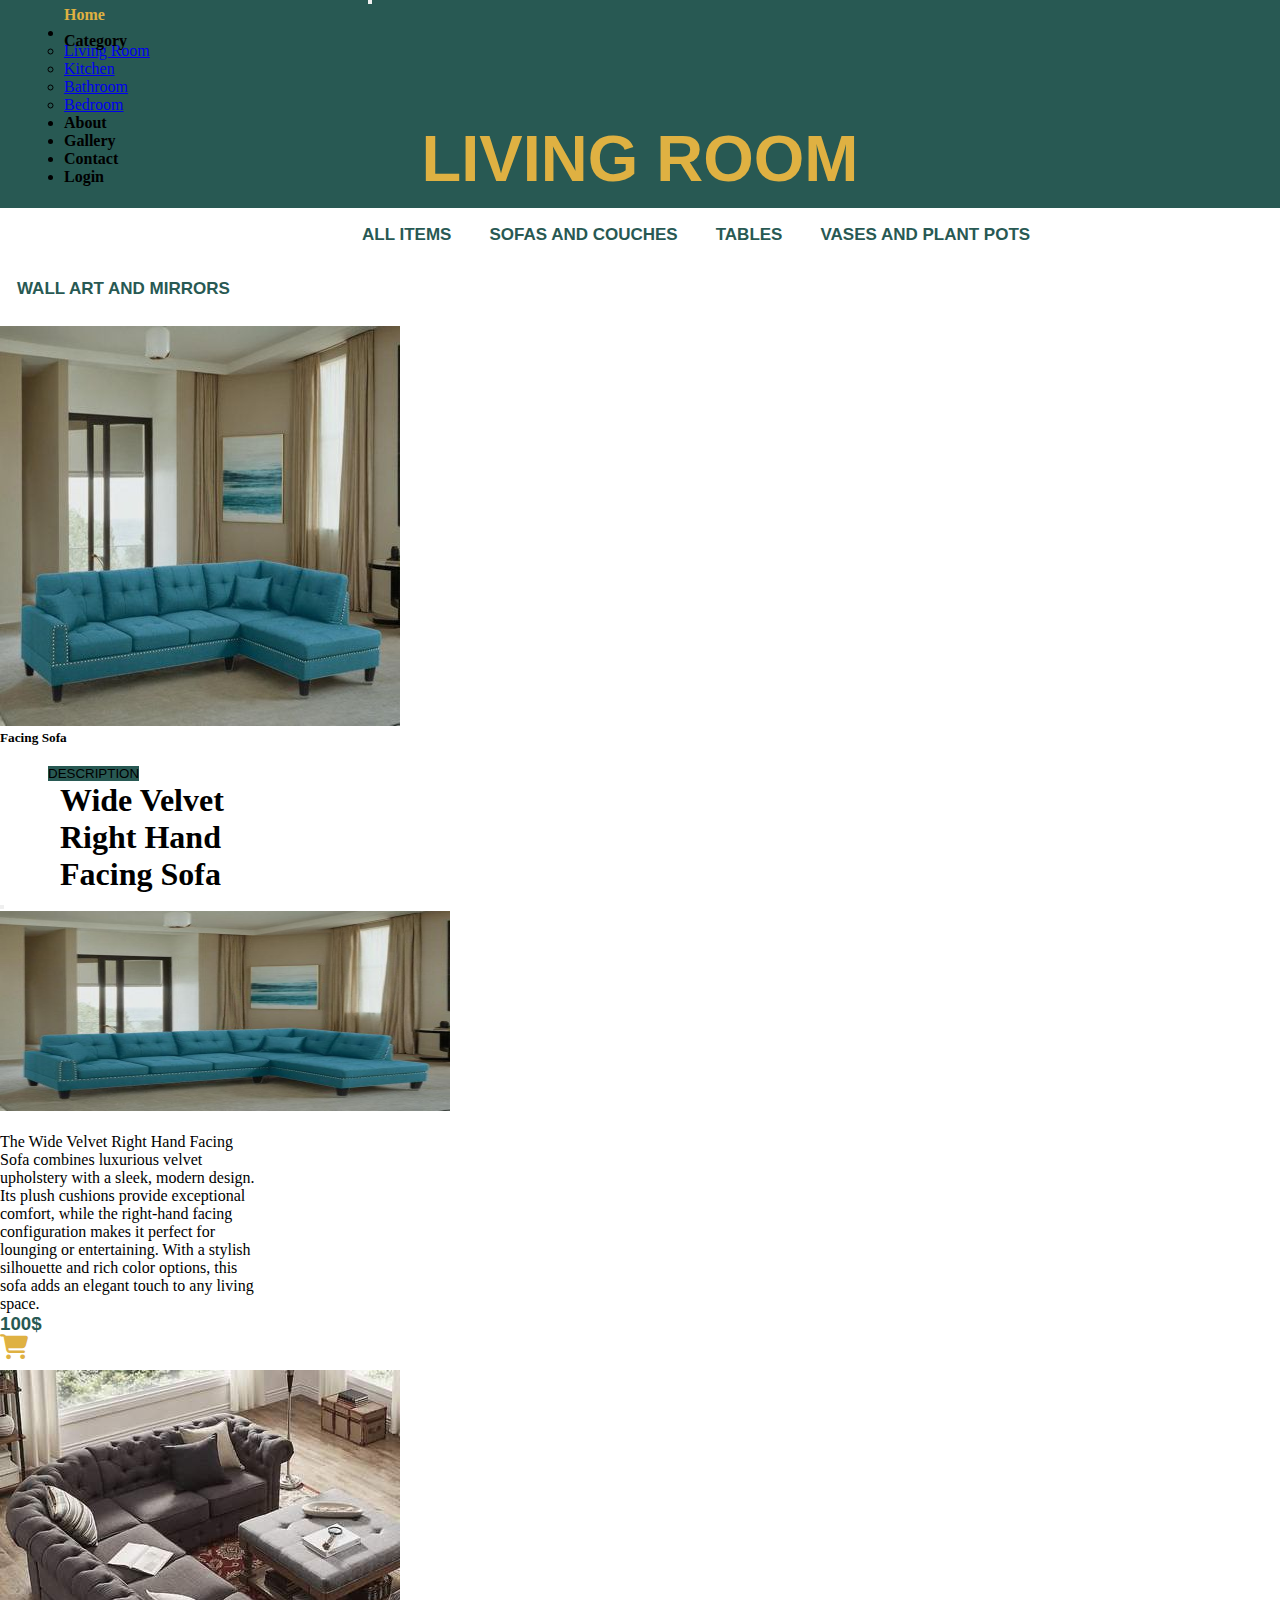
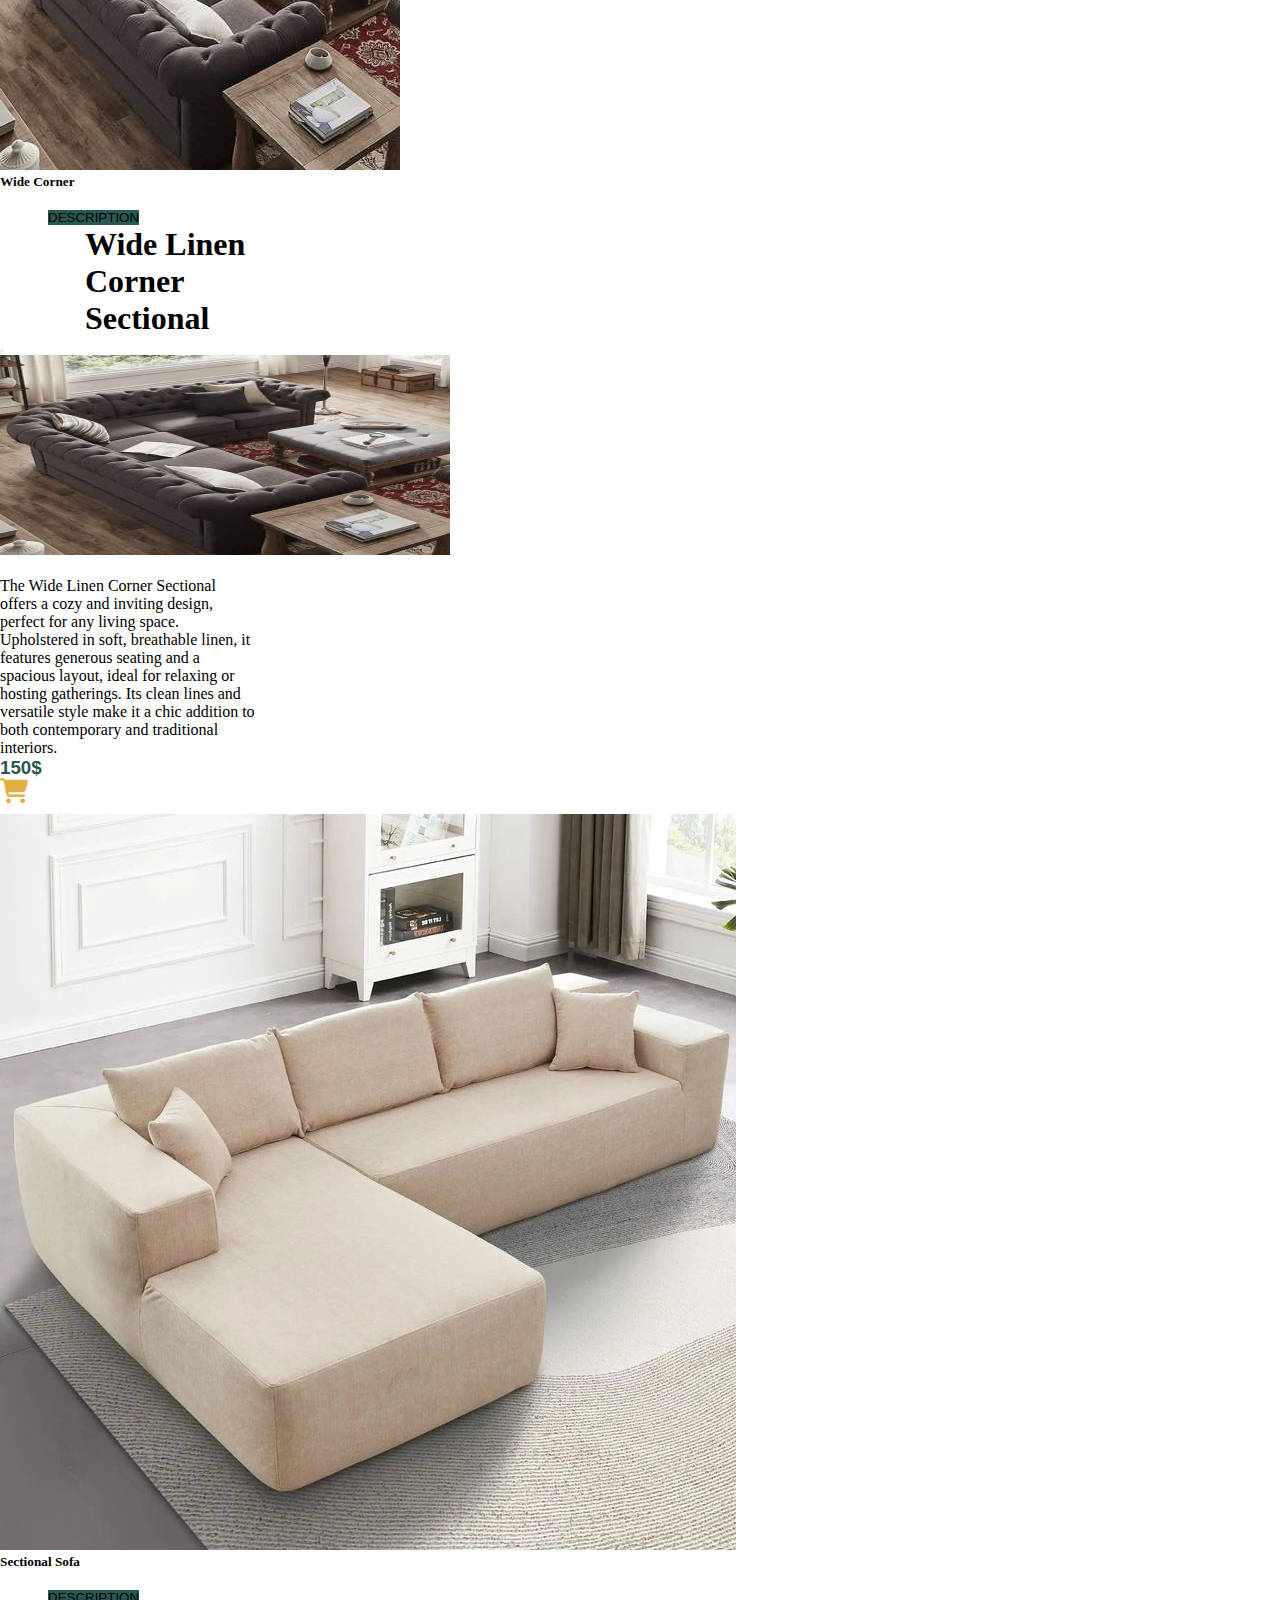
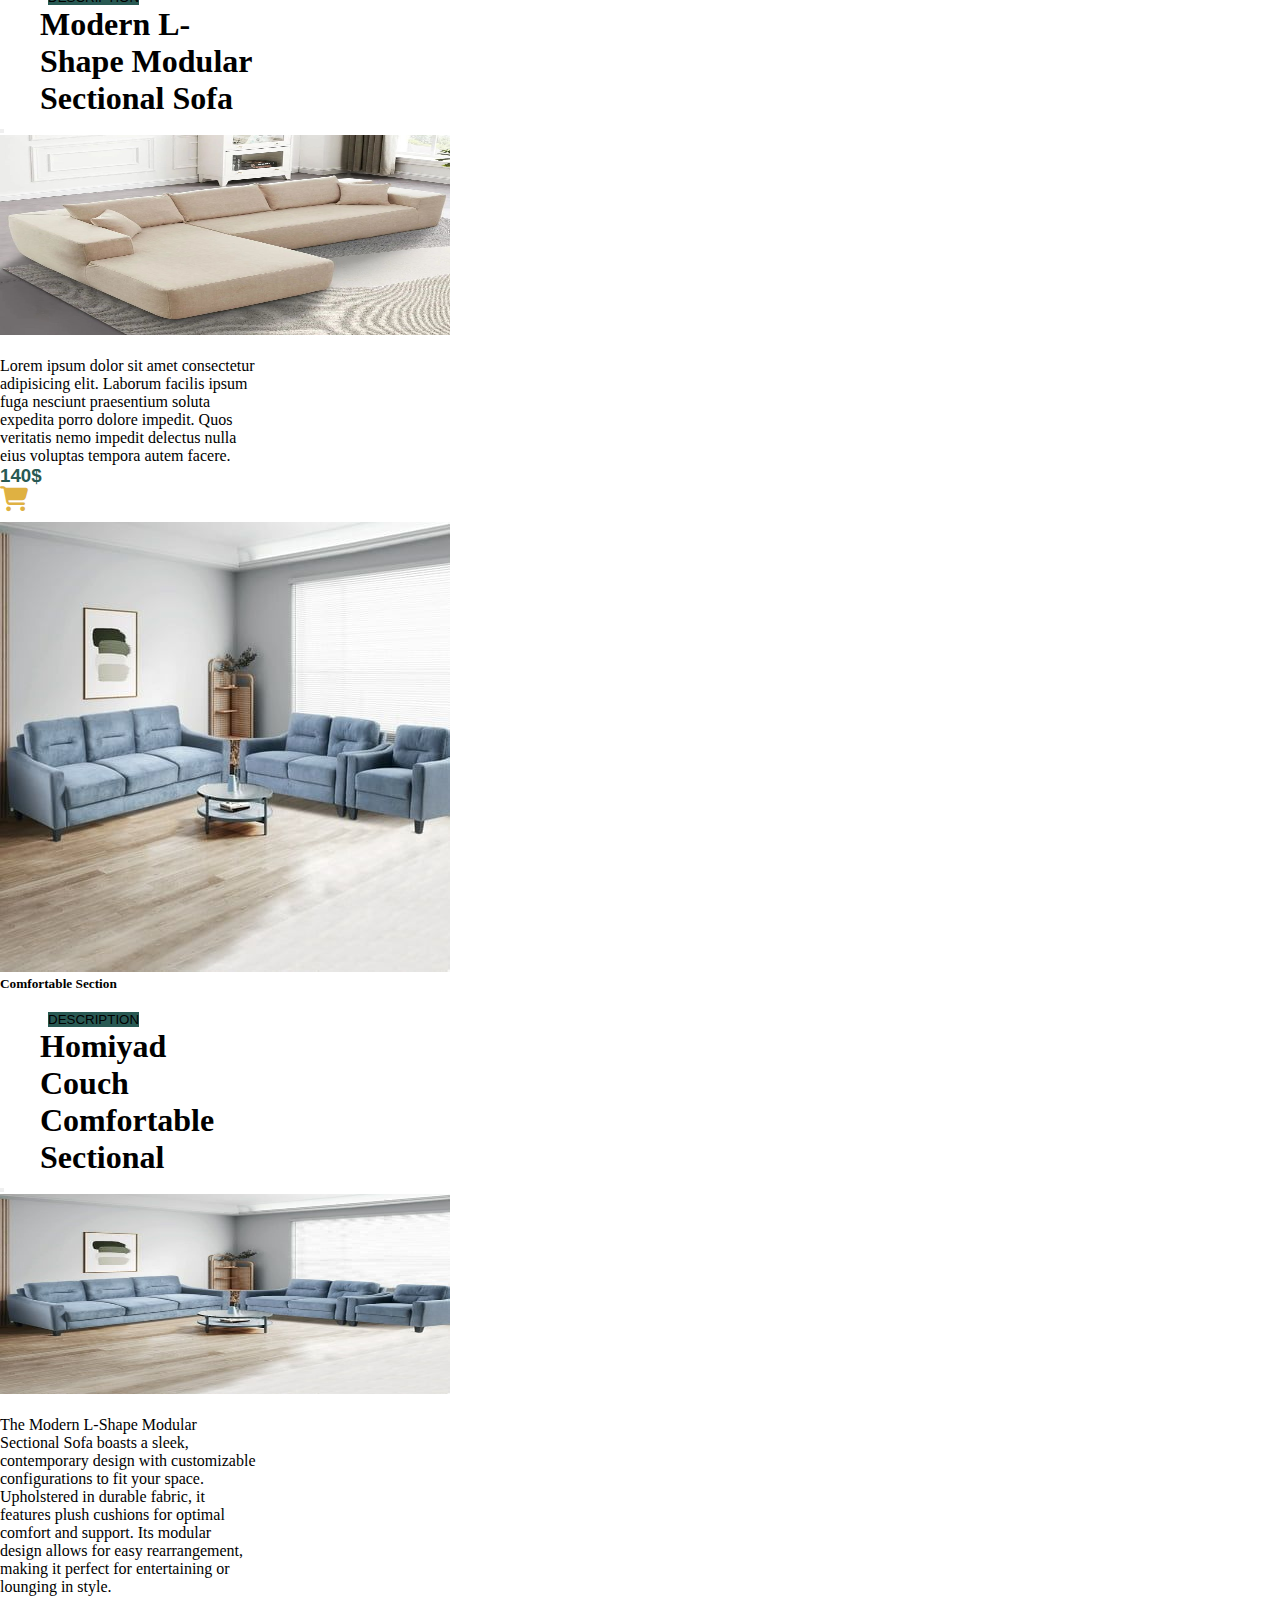
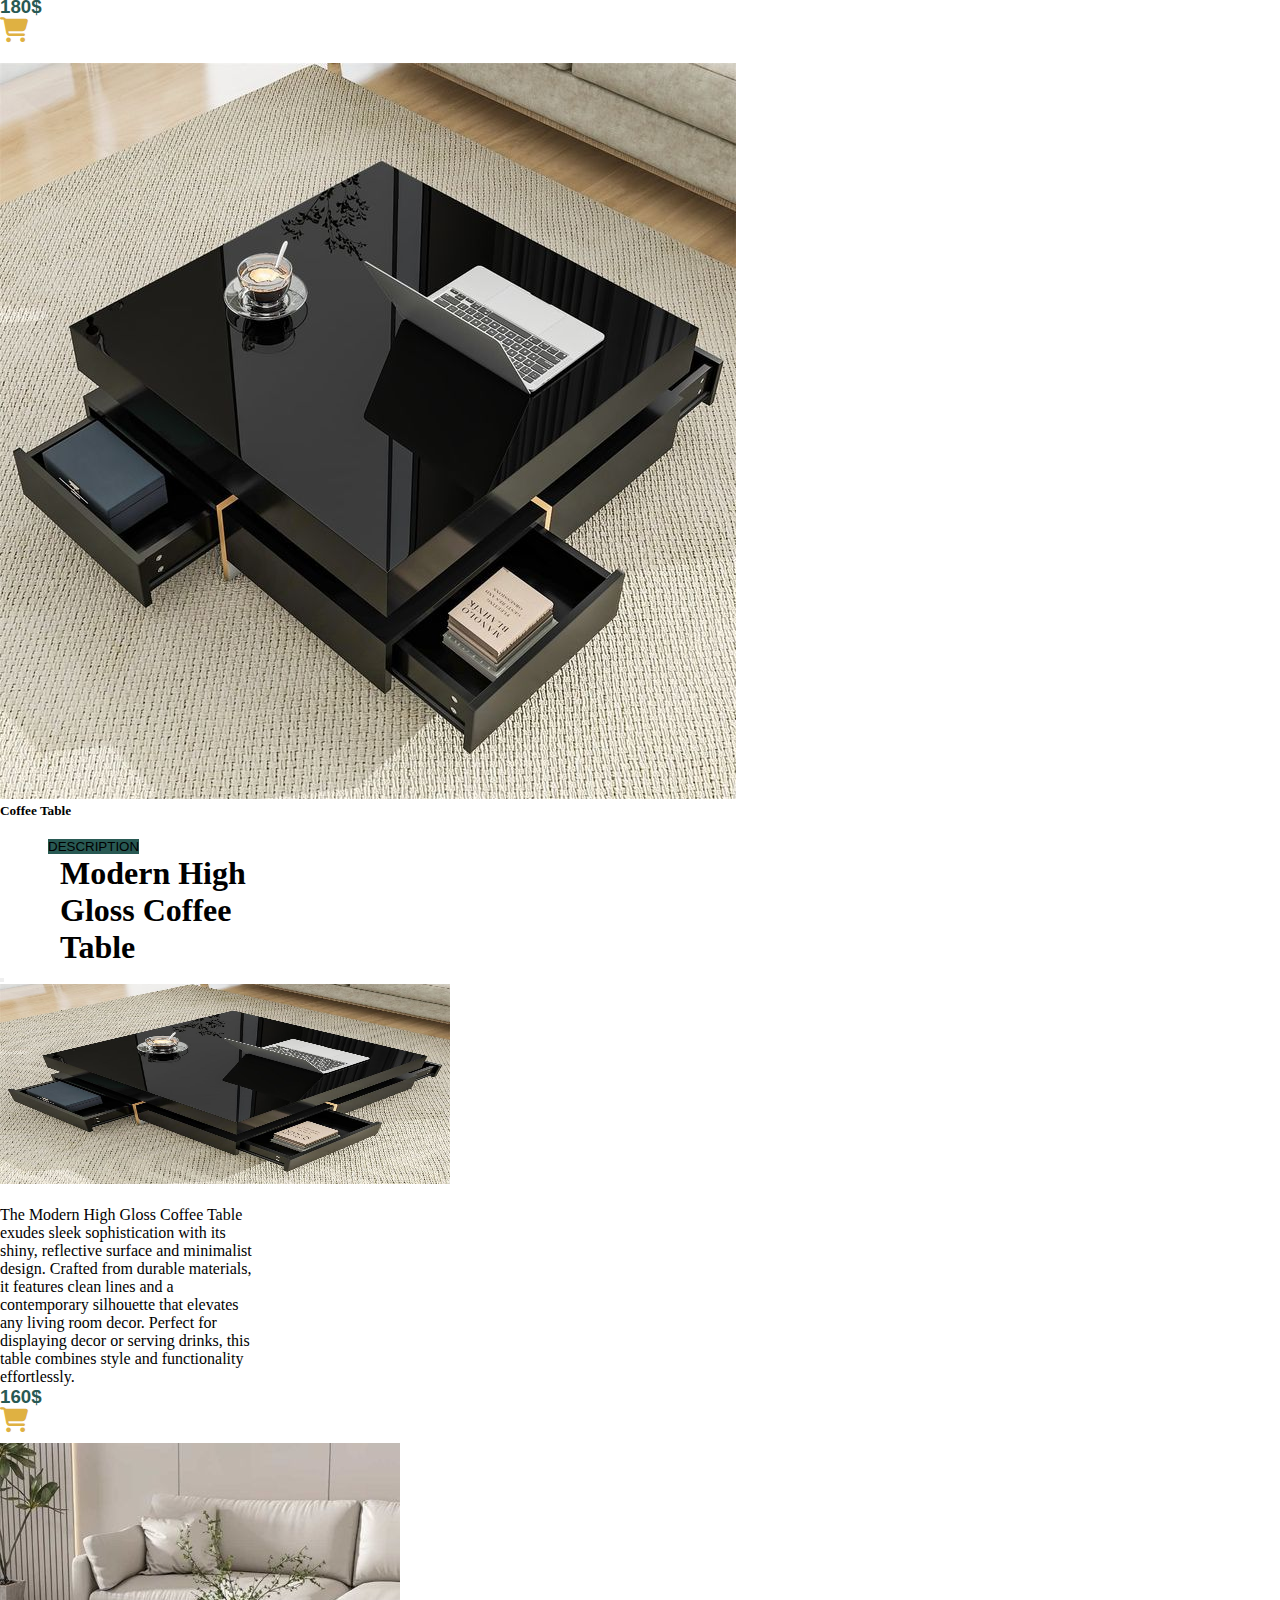
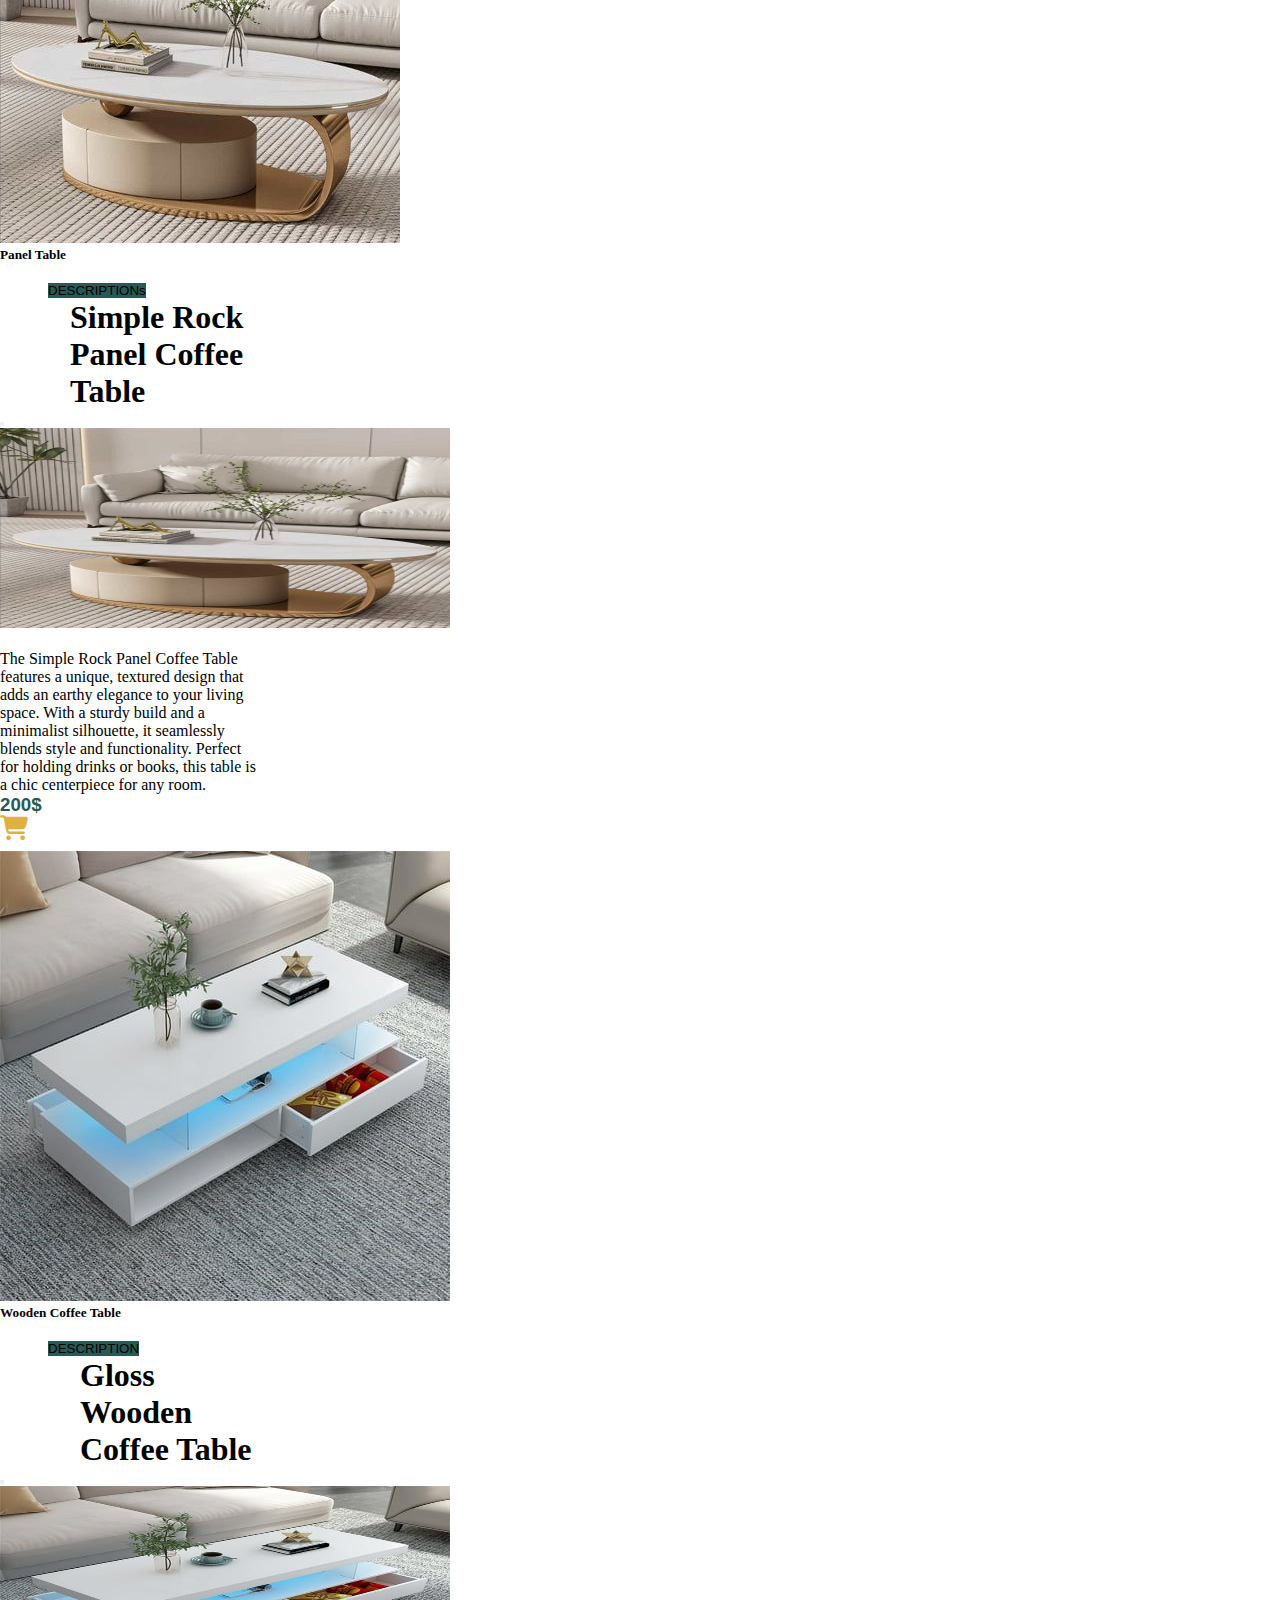
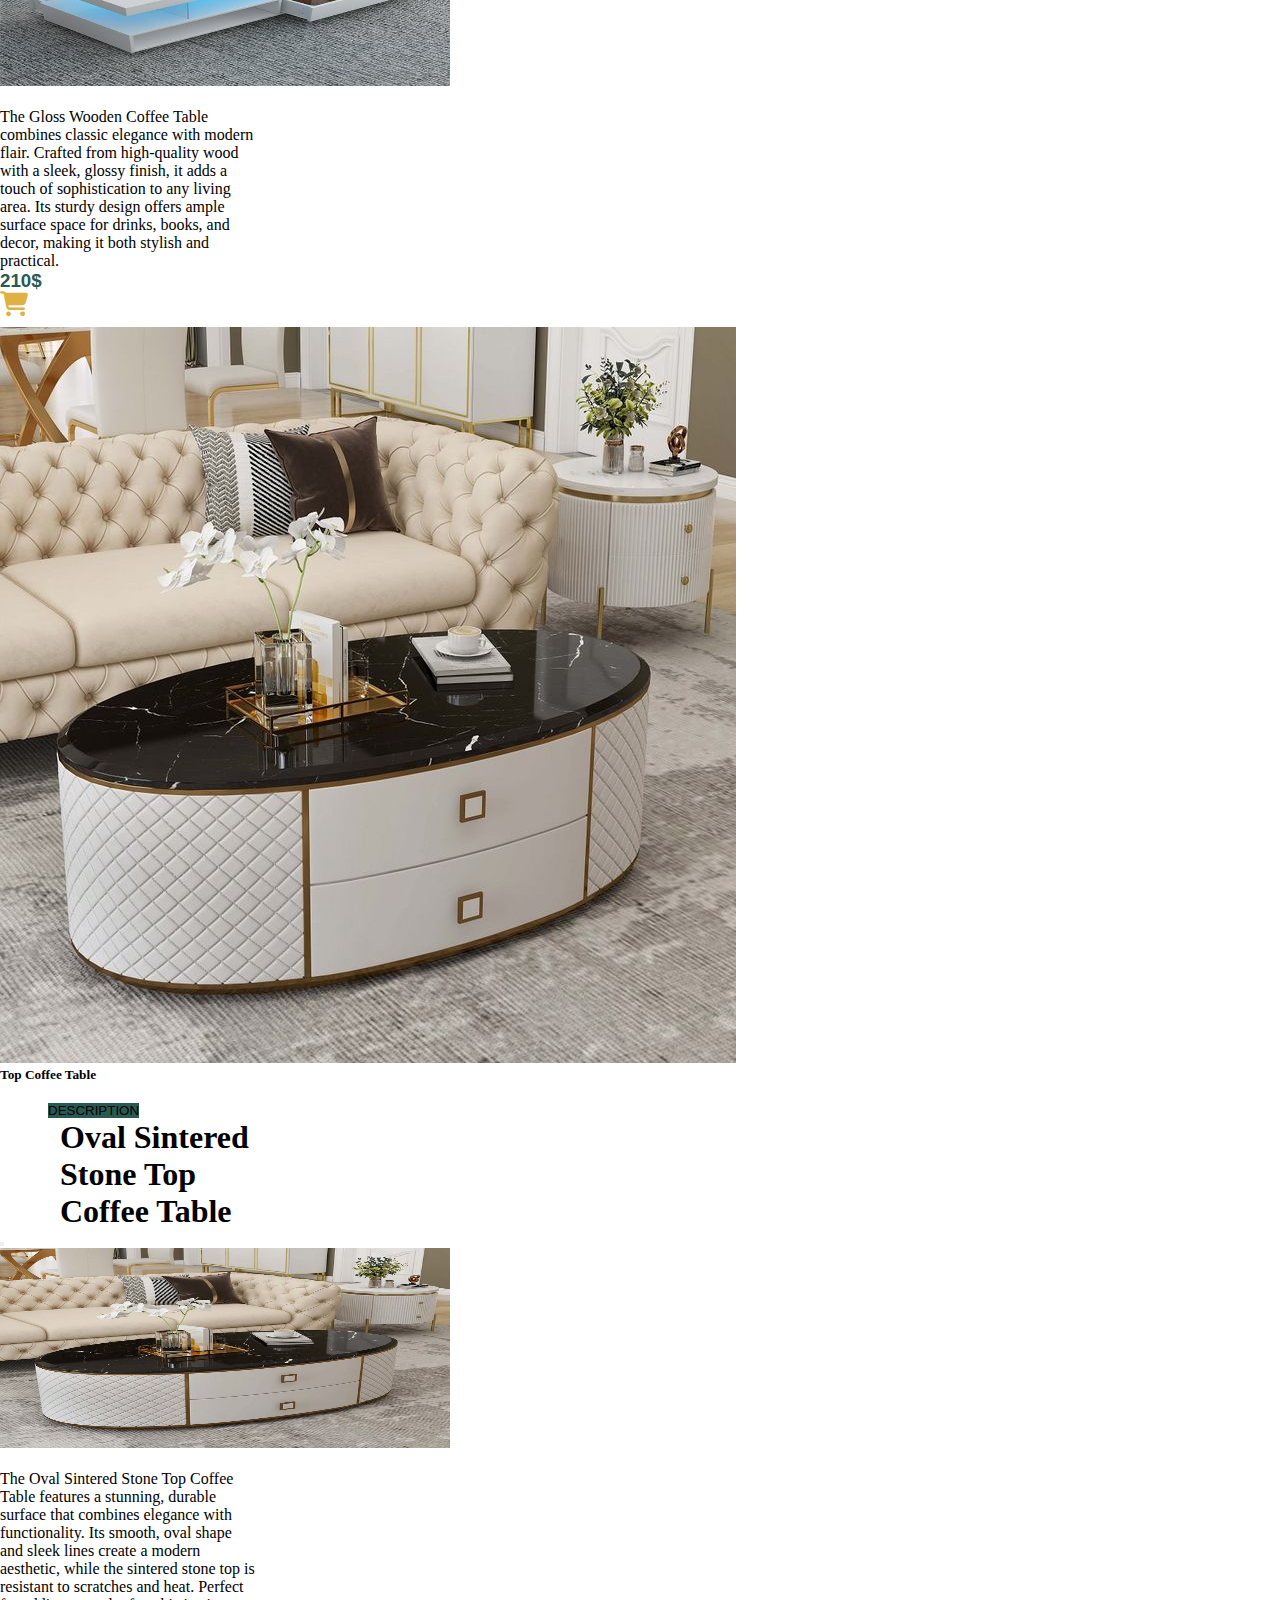
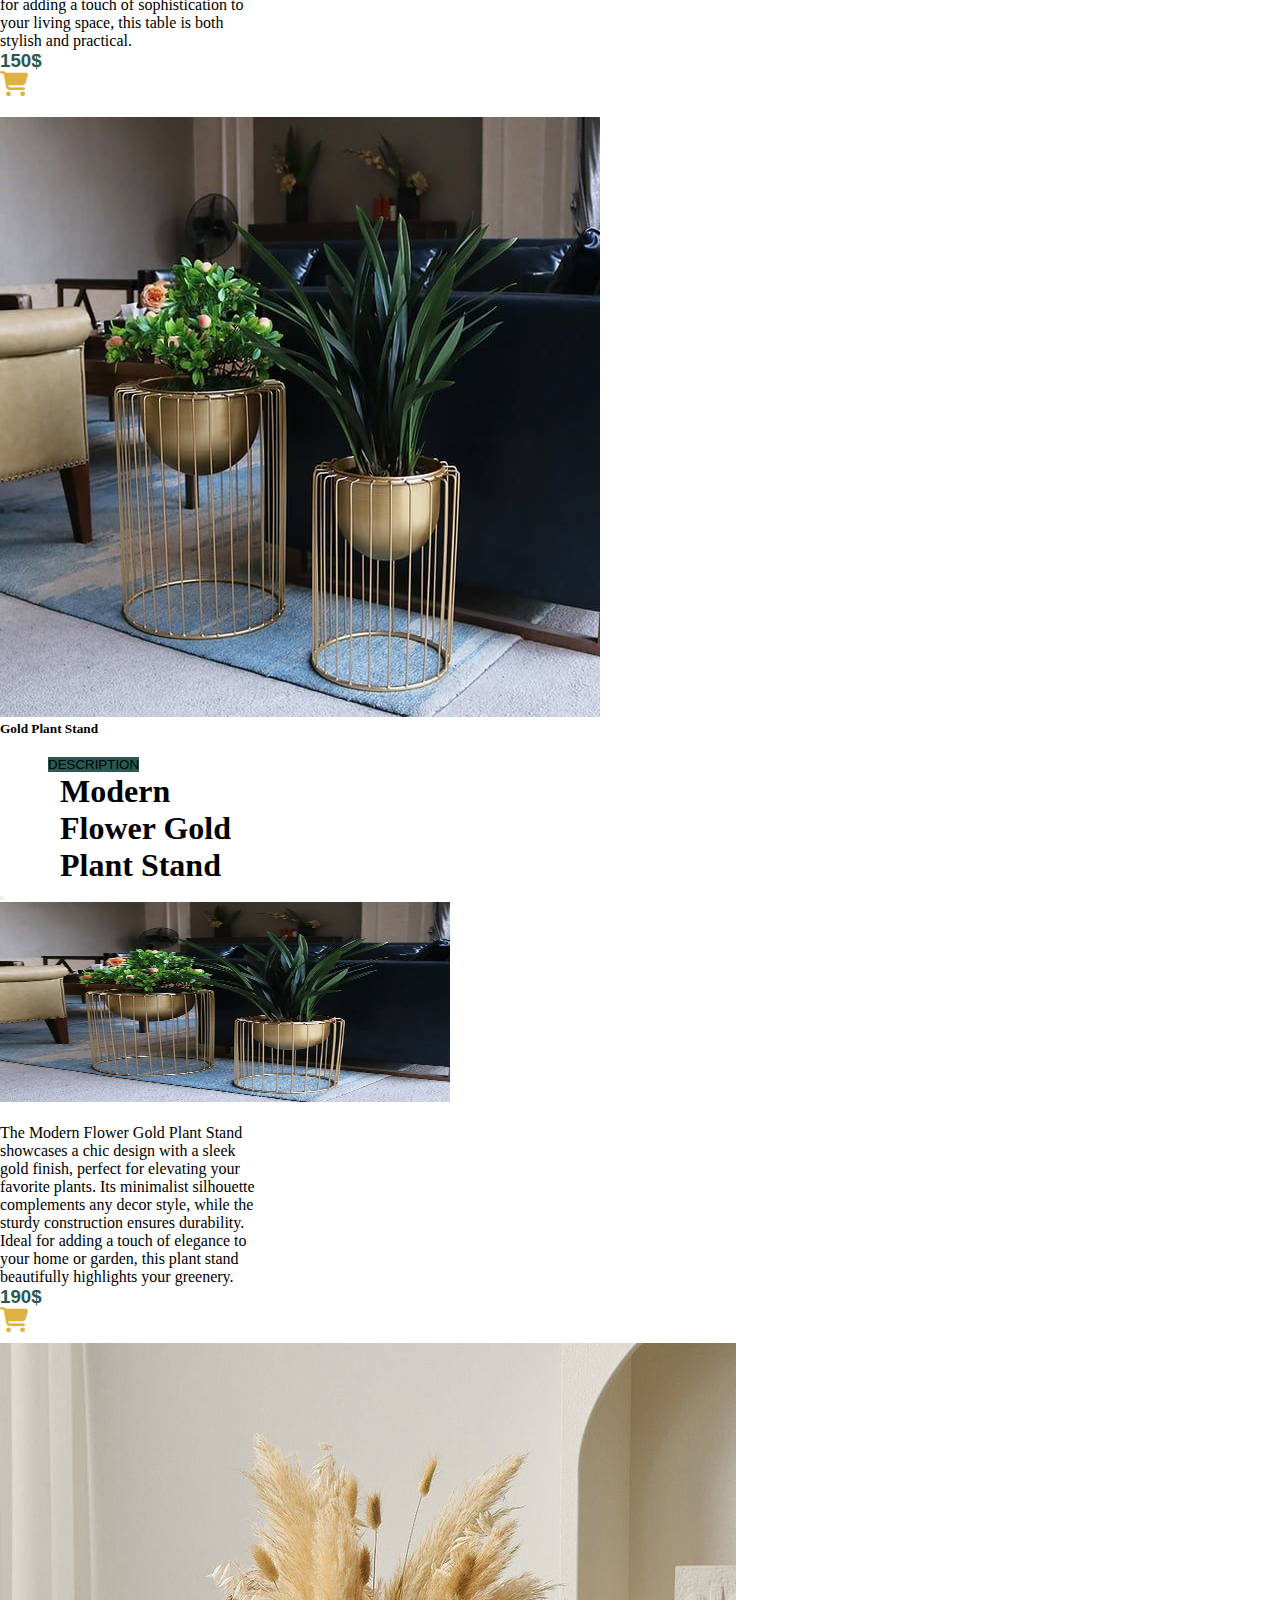
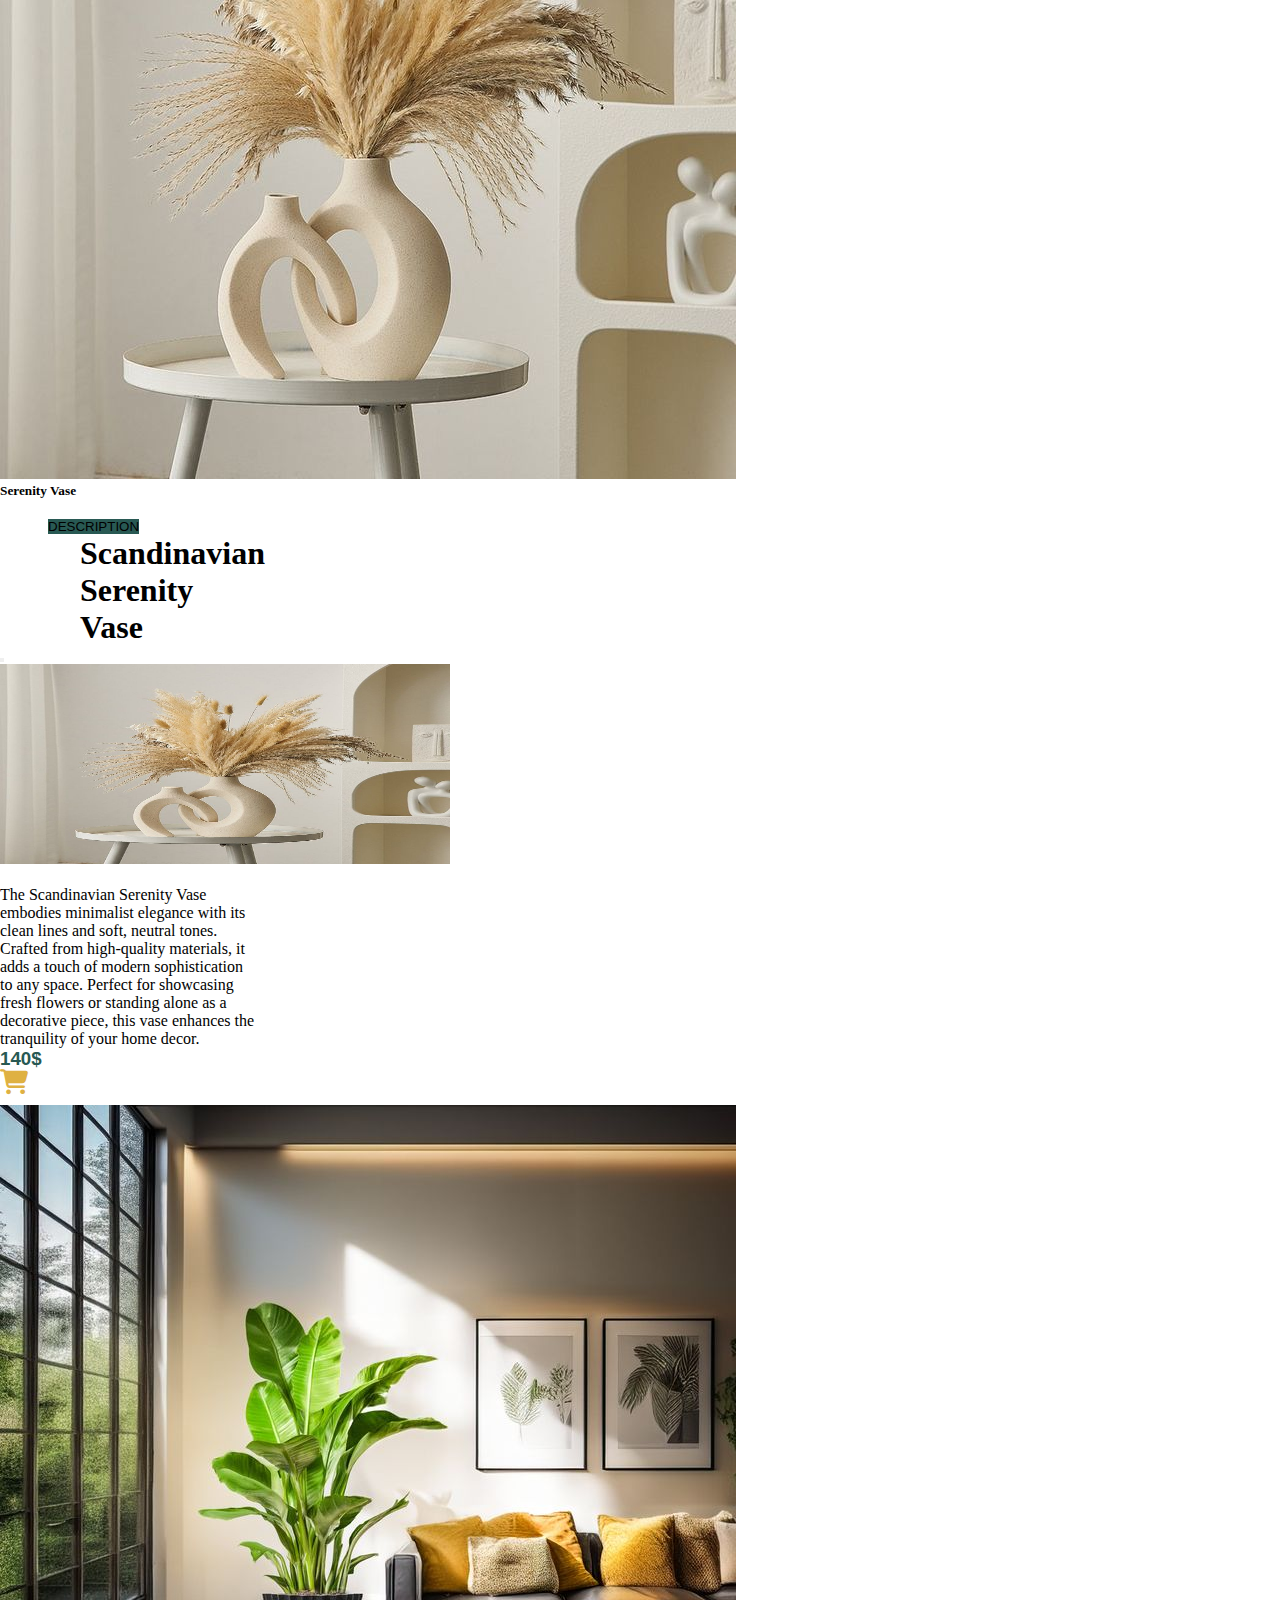
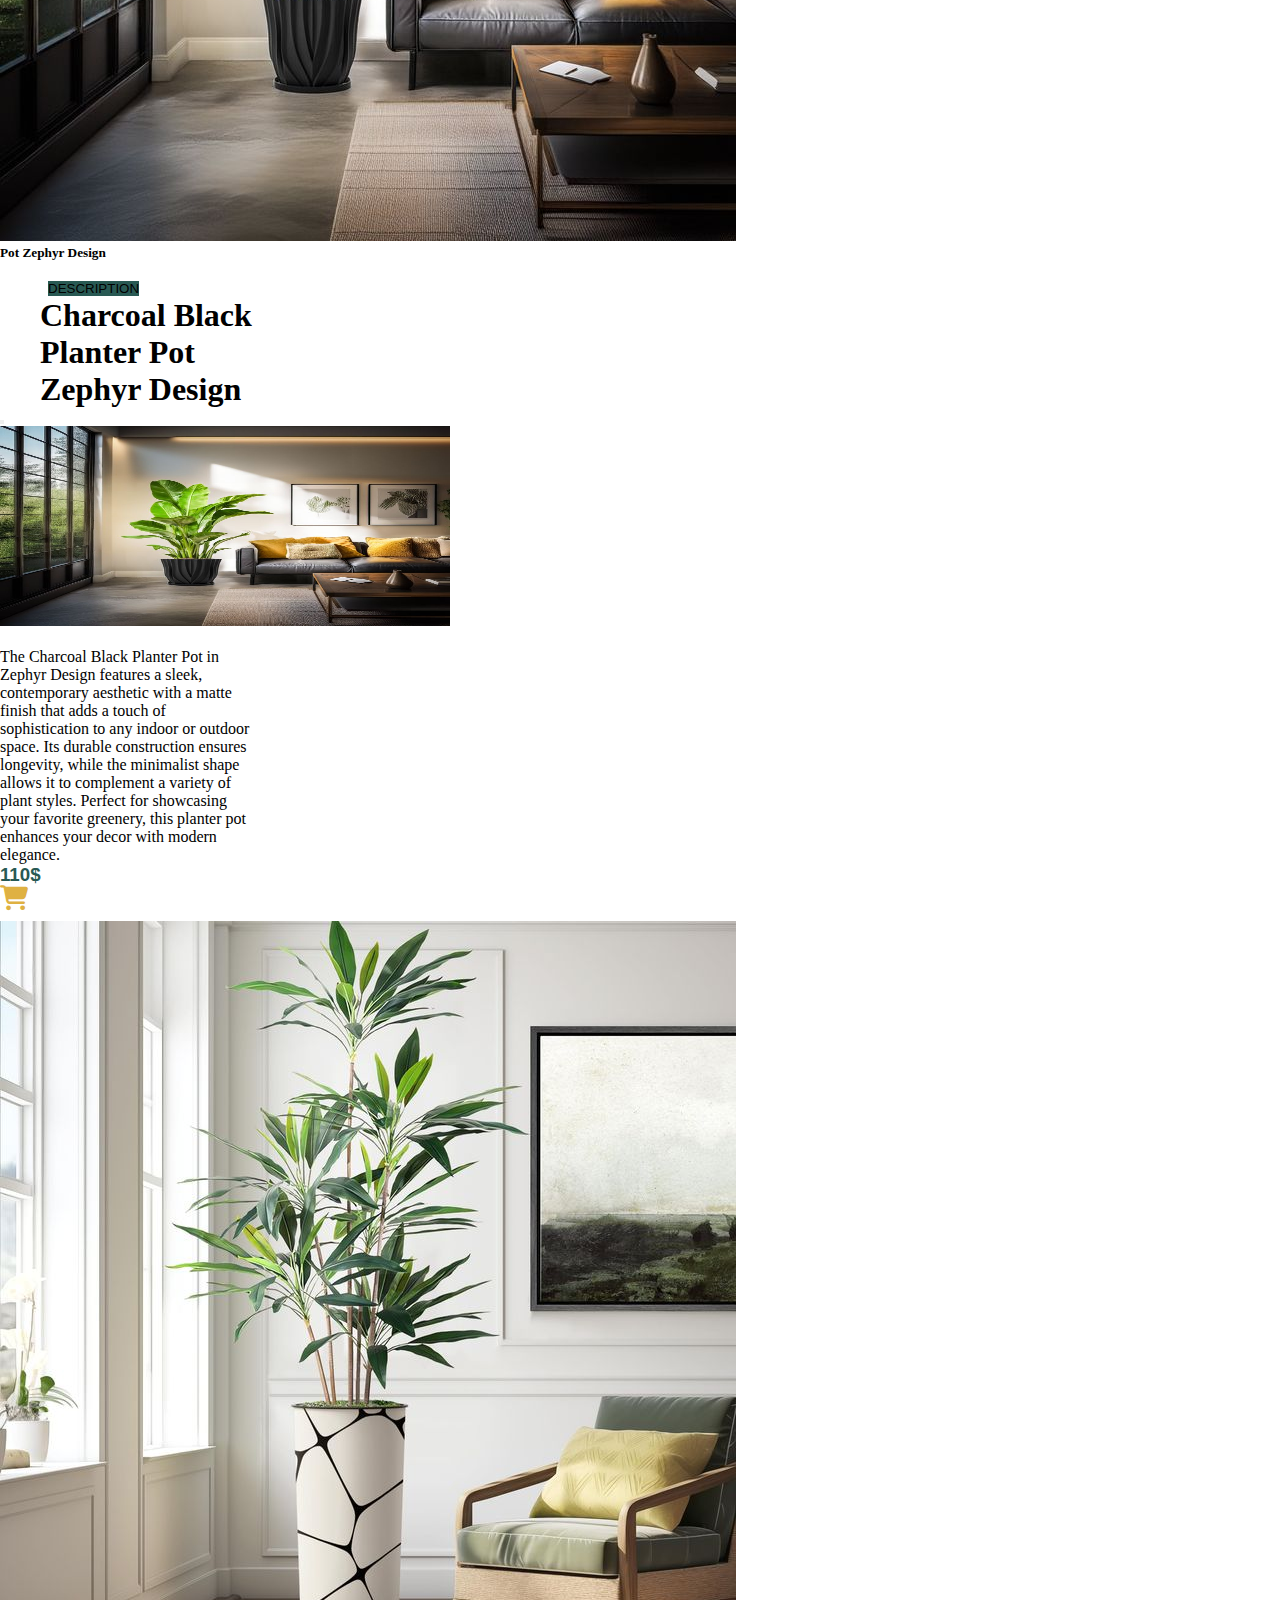
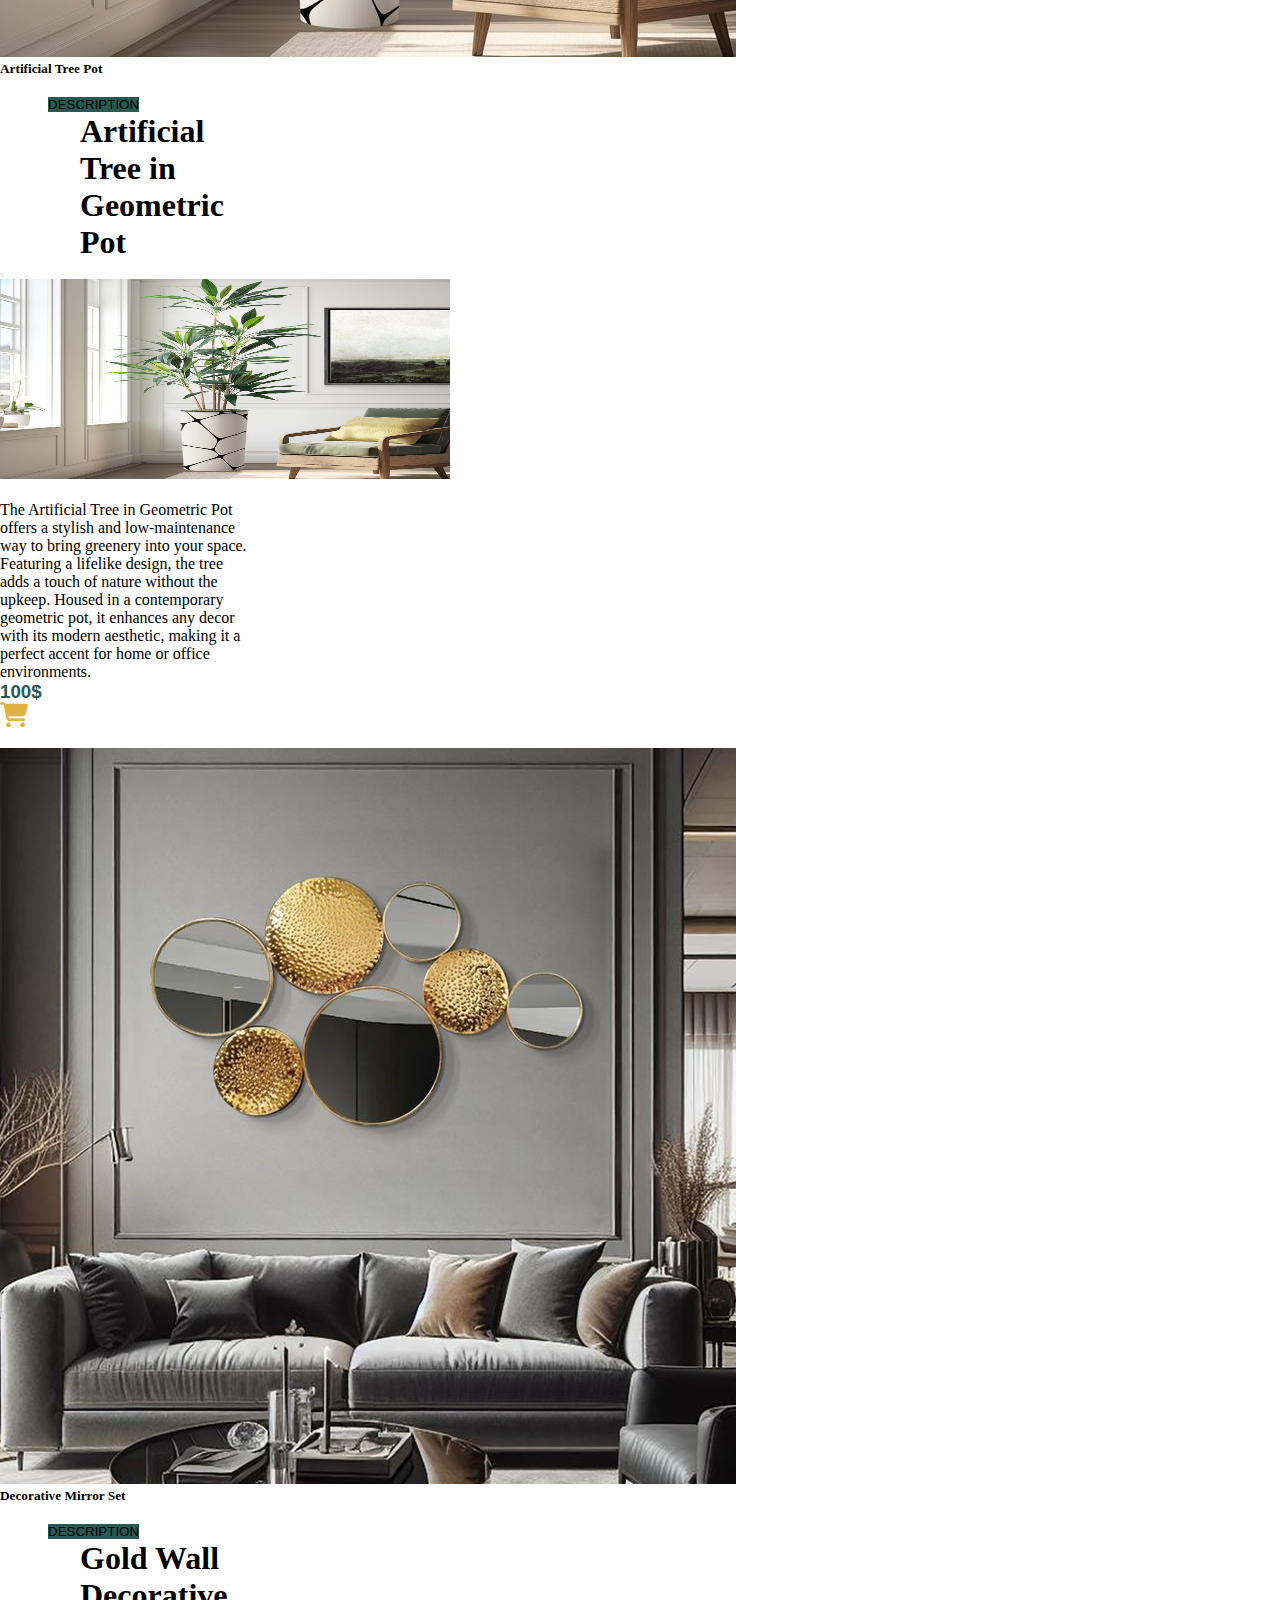
<file: website/pages/livingroom.html>
<!doctype html>
<html lang="en">
  <head>
    <!-- Required meta tags -->
    <meta charset="utf-8">
    <meta name="viewport" content="width=device-width, initial-scale=1">

    <!-- Bootstrap CSS -->
    <link href="https://cdn.jsdelivr.net/npm/bootstrap@5.0.2/dist/css/bootstrap.min.css" rel="stylesheet" integrity="sha384-EVSTQN3/azprG1Anm3QDgpJLIm9Nao0Yz1ztcQTwFspd3yD65VohhpuuCOmLASjC" crossorigin="anonymous">
    <link rel="stylesheet" href="https://cdnjs.cloudflare.com/ajax/libs/font-awesome/6.6.0/css/all.min.css">
    <link href="https://cdn.jsdelivr.net/npm/bootstrap@5.0.2/dist/css/bootstrap.min.css" rel="stylesheet" integrity="sha384-EVSTQN3/azprG1Anm3QDgpJLIm9Nao0Yz1ztcQTwFspd3yD65VohhpuuCOmLASjC" crossorigin="anonymous">
    <script src="https://cdn.jsdelivr.net/npm/bootstrap@5.0.2/dist/js/bootstrap.bundle.min.js" integrity="sha384-MrcW6ZMFYlzcLA8Nl+NtUVF0sA7MsXsP1UyJoMp4YLEuNSfAP+JcXn/tWtIaxVXM" crossorigin="anonymous"></script>

    <link rel="stylesheet" href="../assets/css/livingroom.css">

    <title>Living Room</title>
  </head>


  <body>

      <!-- Navbar -->
<div class="nav">
    <nav class="navbar navbar-expand-lg">
      <div class="container-fluid">
        <img src="../assets/images/logo.png" height="80px" width="300px" alt="logo">
        <button class="navbar-toggler text-light" type="button" data-bs-toggle="collapse" data-bs-target="#navbarSupportedContent" aria-controls="navbarSupportedContent" aria-expanded="false" aria-label="Toggle navigation">
          <span class="navbar-toggler-icon"></span>
        </button>
        <div class="collapse navbar-collapse" id="navbarSupportedContent">
      
          <ul class="navbar-nav ms-auto">
            <li class="nav-item">
              <a style="color: #DFB142;" class="nav-link" id="mytext" href="../index.html">Home</a>
            </li>
      
      
              <li class="dropdown " >
                
                <a class="dropdown-toggle text-light " style="position: relative;top: 8px; text-decoration: none; margin-top: 5x;" href="#" role="button" data-bs-toggle="dropdown" aria-expanded="false" id="mytext">
                 Category
                </a>
                <ul class="dropdown-menu" aria-labelledby="navbarDropdownMenuLink">
                  <li class="nav-link"><a class="dropdown-item "   href="./livingroom.html">Living Room</a></li>
                  <li class="nav-link"><a class="dropdown-item "  href="./kitchen.html">Kitchen</a></li>
                  <li class="nav-link"><a class="dropdown-item " href="./bathroom.html">Bathroom</a></li>
                  <li class="nav-link"><a class="dropdown-item " href="./bedroom.html">Bedroom</a></li>
                  
                </ul>
                <li class="nav-link"><a class="nav-item text-light" id="mytext" href="./about.html">About</a></li>
                <li class="nav-link"><a class="nav-item text-light" id="mytext" href="./gallery.html">Gallery</a></li>
                <li class="nav-link"><a class="nav-item text-light" id="mytext" href="./contact.html">Contact</a></li>
                <li class="nav-link"><a class="nav-item text-light" id="mytext" href="./Login.html">Login</a></li>
            </ul>
        </div>
      </div>
    </nav>
  </div>
  
   <!-- Navbar -->


    <div class="boxkit">
        <h1>LIVING ROOM</h1>
    </div>


    <div class="navbar1 mt-3">
        
        <button id="btn1" class="btnskit" style="margin-left: 360px;" >ALL ITEMS</button>
        <button id="btn2" class="btnskit" >SOFAS AND COUCHES</button>
        <button id="btn3" class="btnskit" >TABLES</button>
        <button id="btn4"  class="btnskit">VASES AND PLANT POTS</button>
        <button id="btn5"  class="btnskit">WALL ART AND MIRRORS</button>
     
    

        <!-- cards -->
 
        <!-- 1 row -->
      
        <section id="Couches">
            <div class="flex-column d-flex flex-md-row justify-content-md-center align-items-center" >
        <div class="container" id="FillerationBody">
            <div class="row cardsss">
            <div class="card mt-5" style="width: 16rem;">
                <img src="../assets/images/sofa 1.jfif"  class="card-img-top imgcard" alt="...">
                <div class="card-body">
                    <h5 class="card-title text-center"> Facing Sofa</h5> 
                    <br>
                    <button type="button" class="btn btn-primary description" data-bs-toggle="modal" data-bs-target="#modal1">
                        DESCRIPTION
                    </button>
                    <div class="modal fade" id="modal1" tabindex="-1" aria-labelledby="exampleModalLabel" aria-hidden="true">
                        <div class="modal-dialog">
                            <div class="modal-content">
                                <div class="modal-header">
                                    <h1 class="modal-title fs-5" id="exampleModalLabel" style="margin-left: 60px;">Wide Velvet Right Hand Facing Sofa</h1>
                                    <button type="button" class="btn-close" data-bs-dismiss="modal" aria-label="Close"></button>
                                </div>
                                <div class="modal-body">
                                <img src="../assets/images/sofa 1.jfif" alt="" style="width: 450px; height: 200px;">
                                <br>
                                <br>
                                The Wide Velvet Right Hand Facing Sofa combines luxurious velvet upholstery with a sleek, modern design. Its plush cushions provide exceptional comfort, while the right-hand facing configuration makes it perfect for lounging or entertaining. With a stylish silhouette and rich color options, this sofa adds an elegant touch to any living space.
                                </div>
                                <div class="modal-footer">
                                    <h3 id="price">100$</h3>
                                    <a href="./order.html"><i class="fa-solid fa-cart-shopping" style="font-size:25px;" ></i></a>
                                </div>

                            </div>
                        </div>
                    </div>   
                </div>
            </div>

            <!-- card 2 -->
            <div class="card mt-5" style="width: 16rem;">
                <img src="../assets/images/sofa 2.jfif" class="card-img-top imgcard" alt="...">
                <div class="card-body">
                    <h5 class="card-title text-center" >Wide Corner </h5>
                    <br>
                    <button type="button" class="btn btn-primary description" data-bs-toggle="modal" data-bs-target="#modal2">
                      DESCRIPTION  
                    </button>
                    <div class="modal fade" id="modal2" tabindex="-1" aria-labelledby="exampleModalLabel" aria-hidden="true">
                        <div class="modal-dialog">
                            <div class="modal-content">
                                <div class="modal-header">
                                    <h1 class="modal-title fs-5" id="exampleModalLabel" style="margin-left: 85px;">Wide Linen Corner Sectional</h1>
                                    <button type="button" class="btn-close" data-bs-dismiss="modal" aria-label="Close"></button>
                                </div>
                                <div class="modal-body">
                                <img src="../assets/images/sofa 2.jfif" alt="" style="width: 450px; height: 200px;">
                                <br>
                                <br>
                                The Wide Linen Corner Sectional offers a cozy and inviting design, perfect for any living space. Upholstered in soft, breathable linen, it features generous seating and a spacious layout, ideal for relaxing or hosting gatherings. Its clean lines and versatile style make it a chic addition to both contemporary and traditional interiors.
                                </div>
                                <div class="modal-footer">
                                    <h3 id="price">150$</h3>
                                    <a href="./order.html"><i class="fa-solid fa-cart-shopping" style="font-size:25px;" ></i></a>
                                </div>

                            </div>
                        </div>
                    </div>
                </div>
            </div>

            <!-- card 3 -->
            <div class="card mt-5" style="width: 16rem;">
                <img src="../assets/images/sofa 3.jfif" class="card-img-top imgcard" alt="...">
                <div class="card-body">
                    <h5 class="card-title text-center">Sectional Sofa</h5>
                    <br>
                    <button type="button" class="btn btn-primary description" data-bs-toggle="modal" data-bs-target="#modal3">
                        DESCRIPTION
                    </button>
                    <div class="modal fade" id="modal3" tabindex="-1" aria-labelledby="exampleModalLabel" aria-hidden="true">
                        <div class="modal-dialog">
                            <div class="modal-content">
                                <div class="modal-header">
                                    <h1 class="modal-title fs-5" id="exampleModalLabel" style="margin-left: 40px;">Modern L-Shape Modular Sectional Sofa</h1>
                                    <button type="button" class="btn-close" data-bs-dismiss="modal" aria-label="Close"></button>
                                </div>
                                <div class="modal-body">
                                <img src="../assets/images/sofa 3.jfif" alt="" style="width: 450px; height: 200px;">
                                <br>
                                <br>
                                Lorem ipsum dolor sit amet consectetur adipisicing elit. Laborum facilis ipsum fuga nesciunt praesentium soluta expedita porro dolore impedit. Quos veritatis nemo impedit delectus nulla eius voluptas tempora autem facere.
                                </div>
                                <div class="modal-footer">
                                    <h3 id="price">140$</h3>
                                    <a href="./order.html"><i class="fa-solid fa-cart-shopping" style="font-size:25px;" ></i></a>
                                </div>

                            </div>
                        </div>
                    </div>
                </div>
            </div>

            <!-- card 4 -->
            <div class="card mt-5" style="width: 16rem;">
                <img src="../assets/images/sofa 4.jfif" class="card-img-top imgcard" alt="...">
                <div class="card-body">
                <h5 class="card-title text-center">Comfortable Section</h5>
                <br>
                <button type="button" class="btn btn-primary description" data-bs-toggle="modal" data-bs-target="#modal4">
                    DESCRIPTION
                </button>
                <div class="modal fade" id="modal4" tabindex="-1" aria-labelledby="modal4" aria-hidden="true">
                    <div class="modal-dialog">
                        <div class="modal-content">
                            <div class="modal-header">
                                <h1 class="modal-title fs-5" id="exampleModalLabel" style="margin-left: 40px;">Homiyad Couch Comfortable Sectional</h1>
                                <button type="button" class="btn-close" data-bs-dismiss="modal" aria-label="Close"></button>
                            </div>
                            <div class="modal-body">
                            <img src="../assets/images/sofa 4.jfif" alt="" style="width: 450px; height: 200px;">
                            <br>
                            <br>                      
                                The Modern L-Shape Modular Sectional Sofa boasts a sleek, contemporary design with customizable configurations to fit your space. Upholstered in durable fabric, it features plush cushions for optimal comfort and support. Its modular design allows for easy rearrangement, making it perfect for entertaining or lounging in style.
                            </div>
                            <div class="modal-footer">
                                <h3 id="price">180$</h3>
                                <a href="./order.html"><i class="fa-solid fa-cart-shopping" style="font-size:25px;" ></i></a>
                            </div>

                        </div>
                    </div>
                </div>
            </div>
        </div>
        </div>
        </div>
        </div>
        </section>
        <!-- 2 row -->

        <section id="Tables">
            <div class="flex-column d-flex flex-md-row justify-content-md-center align-items-center" >
        <div class="container" id="FillerationBody">
            <div class="row cardsss">
            <div class="card mt-5" style="width: 16rem;">
                <img src="../assets/images/table 1.jfif"  class="card-img-top imgcard" alt="...">
                <div class="card-body">
                    <h5 class="card-title text-center"> Coffee Table</h5>
                    <br>
                    <button type="button" class="btn btn-primary description" data-bs-toggle="modal" data-bs-target="#modal5">
                        DESCRIPTION
                    </button>
                    <div class="modal fade" id="modal5" tabindex="-1" aria-labelledby="exampleModalLabel" aria-hidden="true">
                        <div class="modal-dialog">
                            <div class="modal-content">
                                <div class="modal-header">
                                    <h1 class="modal-title fs-5" id="exampleModalLabel" style="margin-left: 60px;">Modern High Gloss Coffee Table</h1>
                                    <button type="button" class="btn-close" data-bs-dismiss="modal" aria-label="Close"></button>
                                </div>
                                <div class="modal-body">
                                <img src="../assets/images/table 1.jfif" alt="" style="width: 450px; height: 200px;">
                                <br>
                                <br>                              
                                    The Modern High Gloss Coffee Table exudes sleek sophistication with its shiny, reflective surface and minimalist design. Crafted from durable materials, it features clean lines and a contemporary silhouette that elevates any living room decor. Perfect for displaying decor or serving drinks, this table combines style and functionality effortlessly.
                                </div>
                                <div class="modal-footer">
                                    <h3 id="price">160$</h3>
                                    <a href="./order.html"><i class="fa-solid fa-cart-shopping" style="font-size:25px;" ></i></a>
                                </div>

                            </div>
                        </div>
                    </div>   
                </div>
            </div>

            <!-- card 2 -->
            <div class="card mt-5" style="width: 16rem;">
                <img src="../assets/images/table 2.jfif" class="card-img-top imgcard" alt="...">
                <div class="card-body">
                    <h5 class="card-title text-center">Panel  Table</h5>
                    <br>
                    <button type="button" class="btn btn-primary description" data-bs-toggle="modal" data-bs-target="#modal6">
                        DESCRIPTIONs
                    </button>
                    <div class="modal fade" id="modal6" tabindex="-1" aria-labelledby="exampleModalLabel" aria-hidden="true">
                        <div class="modal-dialog">
                            <div class="modal-content">
                                <div class="modal-header">
                                    <h1 class="modal-title fs-5" id="exampleModalLabel" style="margin-left: 70px;">Simple Rock Panel Coffee Table</h1>
                                    <button type="button" class="btn-close" data-bs-dismiss="modal" aria-label="Close"></button>
                                </div>
                                <div class="modal-body">
                                <img src="../assets/images/table 2.jfif" alt="" style="width: 450px; height: 200px;">
                                <br>
                                <br>                               
                                    The Simple Rock Panel Coffee Table features a unique, textured design that adds an earthy elegance to your living space. With a sturdy build and a minimalist silhouette, it seamlessly blends style and functionality. Perfect for holding drinks or books, this table is a chic centerpiece for any room.
                                </div>
                                <div class="modal-footer">
                                    <h3 id="price">200$</h3>
                                    <a href="./order.html"><i class="fa-solid fa-cart-shopping" style="font-size:25px;" ></i></a>
                                </div>

                            </div>
                        </div>
                    </div>
                </div>
            </div>

            <!-- card 3 -->
            <div class="card mt-5" style="width: 16rem;">
                <img src="../assets/images/table 3.jfif" class="card-img-top imgcard" alt="...">
                <div class="card-body">
                    <h5 class="card-title text-center">Wooden Coffee Table</h5>
                    <br>
                    <button type="button" class="btn btn-primary description" data-bs-toggle="modal" data-bs-target="#modal7">
                        DESCRIPTION
                    </button>
                    <div class="modal fade" id="modal7" tabindex="-1" aria-labelledby="exampleModalLabel" aria-hidden="true">
                        <div class="modal-dialog">
                            <div class="modal-content">
                                <div class="modal-header">
                                    <h1 class="modal-title fs-5" id="exampleModalLabel" style="margin-left: 80px;">Gloss Wooden Coffee Table</h1>
                                    <button type="button" class="btn-close" data-bs-dismiss="modal" aria-label="Close"></button>
                                </div>
                                <div class="modal-body">
                                <img src="../assets/images/table 3.jfif" alt="" style="width: 450px; height: 200px;">
                                <br>
                                <br>
                                The Gloss Wooden Coffee Table combines classic elegance with modern flair. Crafted from high-quality wood with a sleek, glossy finish, it adds a touch of sophistication to any living area. Its sturdy design offers ample surface space for drinks, books, and decor, making it both stylish and practical.
                                </div>
                                <div class="modal-footer">
                                    <h3 id="price">210$</h3>
                                    <a href=""><i class="fa-solid fa-cart-shopping" style="font-size:25px;" ></i></a>
                                </div>

                            </div>
                        </div>
                    </div>
                </div>
            </div>

            <!-- card 4 -->
            <div class="card mt-5" style="width: 16rem;">
                <img src="../assets/images/table 4.jfif" class="card-img-top imgcard" alt="...">
                <div class="card-body">
                <h5 class="card-title text-center">Top Coffee Table</h5>
                <br>
                <button type="button" class="btn btn-primary description" data-bs-toggle="modal" data-bs-target="#modal8">
                    DESCRIPTION
                </button>
                <div class="modal fade" id="modal8" tabindex="-1" aria-labelledby="exampleModalLabel" aria-hidden="true">
                    <div class="modal-dialog">
                        <div class="modal-content">
                            <div class="modal-header">
                                <h1 class="modal-title fs-5" id="exampleModalLabel" style="margin-left: 60px;">Oval Sintered Stone Top Coffee Table</h1>
                                <button type="button" class="btn-close" data-bs-dismiss="modal" aria-label="Close"></button>
                            </div>
                            <div class="modal-body">
                            <img src="../assets/images/table 4.jfif" alt="" style="width: 450px; height: 200px;">
                            <br>
                            <br>
                            The Oval Sintered Stone Top Coffee Table features a stunning, durable surface that combines elegance with functionality. Its smooth, oval shape and sleek lines create a modern aesthetic, while the sintered stone top is resistant to scratches and heat. Perfect for adding a touch of sophistication to your living space, this table is both stylish and practical.
                            </div>
                            <div class="modal-footer">
                                <h3 id="price">150$</h3>
                                <a href="./order.html"><i class="fa-solid fa-cart-shopping" style="font-size:25px;" ></i></a>
                            </div>

                        </div>
                    </div>
                </div>
            </div>
        </div>
        </div>
        </div>
        </div>
    </section>
        <!-- 3 row -->

        <section id="Vases">
            <div class="flex-column d-flex flex-md-row justify-content-md-center align-items-center" >
        <div class="container" id="FillerationBody">
            <div class="row cardsss">
            <div class="card mt-5" style="width: 16rem;">
                <img src="../assets/images/plant 1.jfif"  class="card-img-top imgcard" alt="...">
                <div class="card-body">
                    <h5 class="card-title text-center"> Gold Plant Stand</h5>
                    <br>
                    <button type="button" class="btn btn-primary description" data-bs-toggle="modal" data-bs-target="#modal9">
                        DESCRIPTION
                    </button>
                    <div class="modal fade" id="modal9" tabindex="-1" aria-labelledby="exampleModalLabel" aria-hidden="true">
                        <div class="modal-dialog">
                            <div class="modal-content">
                                <div class="modal-header">
                                    <h1 class="modal-title fs-5" id="exampleModalLabel" style="margin-left: 60px;">Modern Flower Gold Plant Stand</h1>
                                    <button type="button" class="btn-close" data-bs-dismiss="modal" aria-label="Close"></button>
                                </div>
                                <div class="modal-body">
                                <img src="../assets/images/plant 1.jfif" alt="" style="width: 450px; height: 200px;">
                                <br>
                                <br>                             
                                    The Modern Flower Gold Plant Stand showcases a chic design with a sleek gold finish, perfect for elevating your favorite plants. Its minimalist silhouette complements any decor style, while the sturdy construction ensures durability. Ideal for adding a touch of elegance to your home or garden, this plant stand beautifully highlights your greenery.
                                </div>
                                <div class="modal-footer">
                                    <h3 id="price">190$</h3>
                                    <a href="./order.html"><i class="fa-solid fa-cart-shopping" style="font-size:25px;" ></i></a>
                                </div>

                            </div>
                        </div>
                    </div>   
                </div>
            </div>

            <!-- card 2 -->
            <div class="card mt-5" style="width: 16rem;">
                <img src="../assets/images/plant 2.jfif" class="card-img-top imgcard" alt="...">
                <div class="card-body">
                    <h5 class="card-title text-center" >Serenity Vase</h5>
                    <br>
                    <button type="button" class="btn btn-primary description" data-bs-toggle="modal" data-bs-target="#modal10">
                        DESCRIPTION
                    </button>
                    <div class="modal fade" id="modal10" tabindex="-1" aria-labelledby="exampleModalLabel" aria-hidden="true">
                        <div class="modal-dialog">
                            <div class="modal-content">
                                <div class="modal-header">
                                    <h1 class="modal-title fs-5" id="exampleModalLabel" style="margin-left: 80px;">Scandinavian Serenity Vase</h1>
                                    <button type="button" class="btn-close" data-bs-dismiss="modal" aria-label="Close"></button>
                                </div>
                                <div class="modal-body">
                                <img src="../assets/images/plant 2.jfif" alt="" style="width: 450px; height: 200px;">
                                <br>
                                <br>
                                The Scandinavian Serenity Vase embodies minimalist elegance with its clean lines and soft, neutral tones. Crafted from high-quality materials, it adds a touch of modern sophistication to any space. Perfect for showcasing fresh flowers or standing alone as a decorative piece, this vase enhances the tranquility of your home decor.
                                </div>
                                <div class="modal-footer">
                                    <h3 id="price">140$</h3>
                                    <a href="./order.html"><i class="fa-solid fa-cart-shopping" style="font-size:25px;" ></i></a>
                                </div>

                            </div>
                        </div>
                    </div>
                </div>
            </div>

            <!-- card 3 -->
            <div class="card mt-5" style="width: 16rem;">
                <img src="../assets/images/plant 3.jfif" class="card-img-top imgcard" alt="...">
                <div class="card-body">
                    <h5 class="card-title text-center"> Pot Zephyr Design</h5>
                    <br>
                    <button type="button" class="btn btn-primary description" data-bs-toggle="modal" data-bs-target="#modal11">
                        DESCRIPTION
                    </button>
                    <div class="modal fade" id="modal11" tabindex="-1" aria-labelledby="exampleModalLabel" aria-hidden="true">
                        <div class="modal-dialog">
                            <div class="modal-content">
                                <div class="modal-header">
                                    <h1 class="modal-title fs-5" id="exampleModalLabel" style="margin-left: 40px;">Charcoal Black Planter Pot Zephyr Design</h1>
                                    <button type="button" class="btn-close" data-bs-dismiss="modal" aria-label="Close"></button>
                                </div>
                                <div class="modal-body">
                                <img src="../assets/images/plant 3.jfif" alt="" style="width: 450px; height: 200px;">
                                <br>
                                <br>
                                The Charcoal Black Planter Pot in Zephyr Design features a sleek, contemporary aesthetic with a matte finish that adds a touch of sophistication to any indoor or outdoor space. Its durable construction ensures longevity, while the minimalist shape allows it to complement a variety of plant styles. Perfect for showcasing your favorite greenery, this planter pot enhances your decor with modern elegance.
                                </div>
                                <div class="modal-footer">
                                    <h3 id="price">110$</h3>
                                    <a href="./order.html"><i class="fa-solid fa-cart-shopping" style="font-size:25px;" ></i></a>
                                </div>

                            </div>
                        </div>
                    </div>
                </div>
            </div>

            <!-- card 4 -->
            <div class="card mt-5" style="width: 16rem;">
                <img src="../assets/images/plant 4.jfif" class="card-img-top imgcard" alt="...">
                <div class="card-body">
                <h5 class="card-title text-center">Artificial Tree Pot</h5>
                <br>
                <button type="button" class="btn btn-primary description" data-bs-toggle="modal" data-bs-target="#modal12">
                    DESCRIPTION
                </button>
                <div class="modal fade" id="modal12" tabindex="-1" aria-labelledby="exampleModalLabel" aria-hidden="true">
                    <div class="modal-dialog">
                        <div class="modal-content">
                            <div class="modal-header">
                                <h1 class="modal-title fs-5" id="exampleModalLabel" style="margin-left: 80px;">Artificial Tree in Geometric Pot</h1>
                                <button type="button" class="btn-close" data-bs-dismiss="modal" aria-label="Close"></button>
                            </div>
                            <div class="modal-body">
                            <img src="../assets/images/plant 4.jfif" alt="" style="width: 450px; height: 200px;">
                            <br>
                            <br>
                            The Artificial Tree in Geometric Pot offers a stylish and low-maintenance way to bring greenery into your space. Featuring a lifelike design, the tree adds a touch of nature without the upkeep. Housed in a contemporary geometric pot, it enhances any decor with its modern aesthetic, making it a perfect accent for home or office environments.
                            </div>
                            <div class="modal-footer">
                                <h3 id="price">100$</h3>
                                <a href="./order.html"><i class="fa-solid fa-cart-shopping" style="font-size:25px;" ></i></a>
                            </div>

                        </div>
                    </div>
                </div>
            </div>
        </div>
        </div>
        </div>
        </div>
    </section>
        <!-- 4 row -->
<section id="Mirrors">
    <div class="flex-column d-flex flex-md-row justify-content-md-center align-items-center" >
        <div class="container" id="FillerationBody">
            <div class="row cardsss">
            <div class="card mt-5" style="width: 16rem;">
                <img src="../assets/images/mirror 1.jfif"  class="card-img-top imgcard" alt="...">
                <div class="card-body">
                    <h5 class="card-title text-center">Decorative Mirror Set</h5>
                    <br>
                    <button type="button" class="btn btn-primary description" data-bs-toggle="modal" data-bs-target="#modal13">
                        DESCRIPTION
                    </button>
                    <div class="modal fade" id="modal13" tabindex="-1" aria-labelledby="exampleModalLabel" aria-hidden="true">
                        <div class="modal-dialog">
                            <div class="modal-content">
                                <div class="modal-header">
                                    <h1 class="modal-title fs-5" id="exampleModalLabel" style="margin-left: 80px;">Gold Wall Decorative Mirror Set</h1>
                                    <button type="button" class="btn-close" data-bs-dismiss="modal" aria-label="Close"></button>
                                </div>
                                <div class="modal-body">
                                <img src="../assets/images/mirror 1.jfif" alt="" style="width: 450px; height: 200px;">
                                <br>
                                <br>                                
                                    The Gold Wall Decorative Mirror Set adds a touch of elegance and sophistication to any room. Featuring multiple mirrors in varying shapes, this set creates a striking focal point on your wall. The chic gold framing enhances the overall aesthetic, making it perfect for reflecting light and creating a sense of space in your home.
                                </div>
                                <div class="modal-footer">
                                    <h3 id="price">200$</h3>
                                    <a href="./order.html"><i class="fa-solid fa-cart-shopping" style="font-size:25px;" ></i></a>
                                </div>

                            </div>
                        </div>
                    </div>   
                </div>
            </div>

            <!-- card 2 -->
            <div class="card mt-5" style="width: 16rem;">
                <img src="../assets/images/mirror 2.jfif" class="card-img-top imgcard" alt="...">
                <div class="card-body">
                    <h5 class="card-title text-center">Wall Mirrors  Room</h5>
                    <br>
                    <button type="button" class="btn btn-primary description" data-bs-toggle="modal" data-bs-target="#modal14">
                        DESCRIPTION
                    </button>
                    <div class="modal fade" id="modal14" tabindex="-1" aria-labelledby="exampleModalLabel" aria-hidden="true">
                        <div class="modal-dialog">
                            <div class="modal-content">
                                <div class="modal-header">
                                    <h1 class="modal-title fs-5" id="exampleModalLabel" style="margin-left: 40px;">Wall Mirrors Decorative for Living Room</h1>
                                    <button type="button" class="btn-close" data-bs-dismiss="modal" aria-label="Close"></button>
                                </div>
                                <div class="modal-body">
                                <img src="../assets/images/mirror 2.jfif" alt="" style="width: 450px; height: 200px;">
                                <br>
                                <br>
                                The Wall Mirrors Decorative for Living Room are designed to enhance your space with style and sophistication. Featuring an array of shapes and sizes, these mirrors not only reflect light but also create a visually stunning focal point. Ideal for adding depth and dimension, they complement a variety of decor styles, making your living room feel more inviting and expansive.
                                </div>
                                <div class="modal-footer">
                                    <h3 id="price">190$</h3>
                                    <a href="./order.html"><i class="fa-solid fa-cart-shopping" style="font-size:25px;" ></i></a>
                                </div>

                            </div>
                        </div>
                    </div> 
                </div>
            </div>

            <!-- card 3 -->
            <div class="card mt-5" style="width: 16rem;">
                <img src="../assets/images/mirror 3.jfif" class="card-img-top imgcard" alt="...">
                <div class="card-body">
                    <h5 class="card-title text-center">Decorative Set</h5>

                    <br>
                    <button type="button" class="btn btn-primary description" data-bs-toggle="modal" data-bs-target="#modal15">
                        DESCRIPTION
                    </button>
                    <div class="modal fade" id="modal15" tabindex="-1" aria-labelledby="exampleModalLabel" aria-hidden="true">
                        <div class="modal-dialog">
                            <div class="modal-content">
                                <div class="modal-header">
                                    <h1 class="modal-title fs-5" id="exampleModalLabel" style="margin-left: 40px;">Asymmetrical Wall Mirror Decorative Set</h1>
                                    <button type="button" class="btn-close" data-bs-dismiss="modal" aria-label="Close"></button>
                                </div>
                                <div class="modal-body">
                                <img src="../assets/images/mirror 3.jfif" alt="" style="width: 450px; height: 200px;">
                                <br>
                                <br>
                                The Asymmetrical Wall Mirror Decorative Set features a unique design that adds a modern flair to any room. With various shapes and sizes, these mirrors create an eye-catching arrangement that enhances depth and visual interest. Perfect for reflecting light and enhancing your decor, this set makes a bold statement in any space.
                                </div>
                                <div class="modal-footer">
                                    <h3 id="price">210$</h3>
                                    <a href="./order.html"><i class="fa-solid fa-cart-shopping" style="font-size:25px;" ></i></a>
                                </div>

                            </div>
                        </div>
                    </div> 
                </div>
            </div>

            <!-- card 4 -->
            <div class="card mt-5" style="width: 16rem;">
                <img src="../assets/images/mirror 4.jfif" class="card-img-top imgcard" alt="...">
                <div class="card-body">
                <h5 class="card-title text-center">Full Length Mirror</h5>
                <br>
                <button type="button" class="btn btn-primary description" data-bs-toggle="modal" data-bs-target="#modal16">
                    DESCRIPTION
                </button>
                <div class="modal fade" id="modal16" tabindex="-1" aria-labelledby="exampleModalLabel" aria-hidden="true">
                    <div class="modal-dialog">
                        <div class="modal-content">
                            <div class="modal-header">
                                <h1 class="modal-title fs-5" id="exampleModalLabel" style="margin-left: 80px;">Gold Arched Full Length Mirror</h1>
                                <button type="button" class="btn-close" data-bs-dismiss="modal" aria-label="Close"></button>
                            </div>
                            <div class="modal-body">
                            <img src="../assets/images/mirror 4.jfif" alt="" style="width: 450px; height: 200px;">
                            <br>
                            <br>
                            The Gold Arched Full Length Mirror exudes elegance and sophistication with its striking arched design and luxurious gold frame. Perfect for adding depth and light to any room, this mirror enhances your decor while providing a stylish way to check your outfit from head to toe. Its timeless design makes it a versatile accent for both modern and traditional spaces.
                            </div>
                            <div class="modal-footer">
                                <h3 id="price">120$</h3>
                                <a href="./order.html"><i class="fa-solid fa-cart-shopping" style="font-size:25px;" ></i></a>
                            </div>

                        </div>
                    </div>
                </div>
            </div>
        </div>
        </div>
        </div>
        </div>
    </section>


<!-- footer  -->

<footer>
    <div class="container">
        <div class="row">
            <!-- Important Links -->
  
            <div class="col-md-3 col-sm-12">
         <img src="../assets/images/logo.png" height="60px" width="300px" alt="" >
               <p>An Interior Design Company
                having more than10 embers team with 400+
                projects completed.</p>
            </div>
  
            
            <div class="col-md-3 col-sm-12">
                <h4>NAVIGATION</h4>
                <ul class="list-unstyled">
                    <li><i class="fa-solid fa-arrow-right fi2"></i><a href="../index.html">  Home</a></li>
                    <li><i class="fa-solid fa-arrow-right fi2"></i><a href="./gallery.html">Gallery</a></li>
                    <li><i class="fa-solid fa-arrow-right fi2"></i><a href="./about.html">  About</a></li>
                    <li><i class="fa-solid fa-arrow-right fi2"></i><a href="./contact.html"> Contact</a></li>
                    
                    
                </ul>
            </div>
  
            <!-- Variety -->
            <div class="col-md-3 col-sm-12">
                <h4>GET IN TOUCH</h4>
                <ul class="list-unstyled">
                    <li><i class="fa-solid fa-location-dot fi2"></i><a href="#"> Address 123456789 </a></li>
                    <li><i class="fa-solid fa-clock fi2"></i><a href="#"> 10:30 AM to 07:30 PM</a></li>
                    <li><i class="fa-solid fa-calendar-days fi2"></i><a href="#"> Monday to Friday</a></li>
                </ul>
            </div>
  
            <!-- Get in Touch -->
            <div class="col-md-3 col-sm-12">
                <h4>LINKS</h4>
                <div class="footer-bottom-right">
                  <ul>
                    <li><i class="fa-brands fa-facebook fi"></i></li>
                    <li><i class="fa-brands fa-instagram fi"></i></li>
                    <li><i class="fa-brands fa-x-twitter fi"></i></li>
                  </ul>
  
                 
      
        
        
        
              </div>
            </div>
        </div>
    </div>
  
  
  
  <div class="footer-bottom">
    <div class="footer-bottom-sub">
  
        <div class="footer-bottom-left">
            <h5 class="" style="color: white;">© 2024 HOME STYLER</h5>
        </div>
  
      
    </div>
  
  
  </div>
  </footer>




    




 <script src="https://cdn.jsdelivr.net/npm/bootstrap@5.0.2/dist/js/bootstrap.bundle.min.js" integrity="sha384-MrcW6ZMFYlzcLA8Nl+NtUVF0sA7MsXsP1UyJoMp4YLEuNSfAP+JcXn/tWtIaxVXM" crossorigin="anonymous"></script>

     <!-- Bootstrap JavaScript Libraries -->
     <script src="https://cdn.jsdelivr.net/npm/@popperjs/core@2.11.8/dist/umd/popper.min.js"
     integrity="sha384-I7E8VVD/ismYTF4hNIPjVp/Zjvgyol6VFvRkX/vR+Vc4jQkC+hVqc2pM8ODewa9r"
     crossorigin="anonymous"></script>

 <script src="https://cdn.jsdelivr.net/npm/bootstrap@5.3.2/dist/js/bootstrap.min.js"
     integrity="sha384-BBtl+eGJRgqQAUMxJ7pMwbEyER4l1g+O15P+16Ep7Q9Q+zqX6gSbd85u4mG4QzX+"
     crossorigin="anonymous"></script>

     <script src="https://code.jquery.com/jquery-3.7.1.js" integrity="sha256-eKhayi8LEQwp4NKxN+CfCh+3qOVUtJn3QNZ0TciWLP4=" crossorigin="anonymous"></script>
<script>
 $(document).ready(function()
 {
     $("#btn1").click(function()
     {
         $("#Couches").show()
         $("#Tables").show()
         $("#Vases").show()
         $("#Mirrors").show()
     })
     $("#btn2").click(function()
{
$("#AllItems").hide()
$("#Couches").show()
$("#Tables").hide()
$("#Vases").hide()
$("#Mirrors").hide()
})
$("#btn3").click(function()
{
$("#AllItems").hide()
$("#Couches").hide()
$("#Tables").show()
$("#Vases").hide()
$("#Mirrors").hide()
})
$("#btn4").click(function()
{
    $("#AllItems").hide()
$("#Couches").hide()
$("#Tables").hide()
$("#Vases").show()
$("#Mirrors").hide()
})
$("#btn5").click(function()
{
    $("#AllItems").hide()
$("#Couches").hide()
$("#Tables").hide()
$("#Vases").hide()
$("#Mirrors").show()
})


 });
</script>
 
  </body>
</html>
</file>
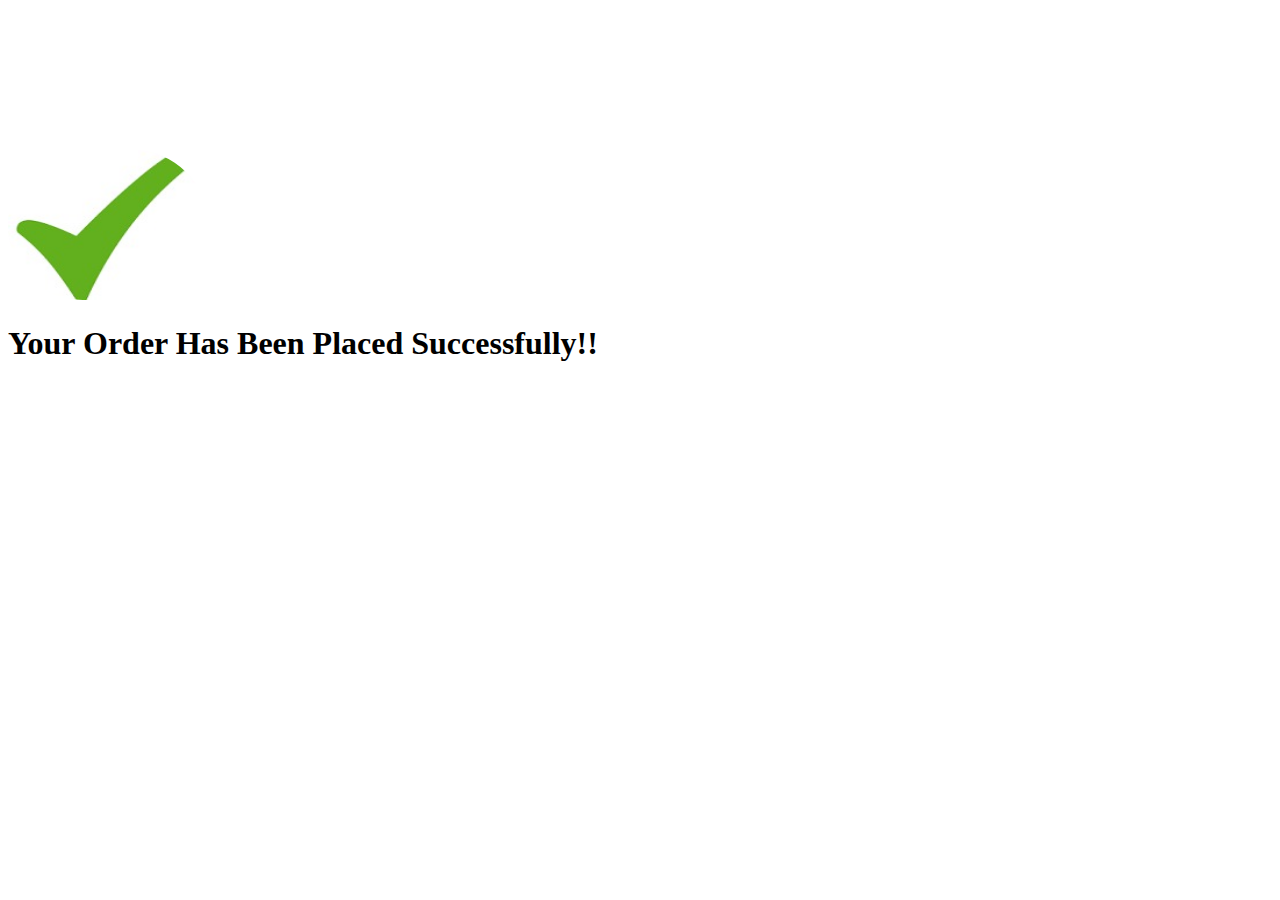
<file: website/pages/order.html>
<!doctype html>
<html lang="en">
  <head>
    <!-- Required meta tags -->
    <meta charset="utf-8">
    <meta name="viewport" content="width=device-width, initial-scale=1">

    <link rel="stylesheet" href="../assets/css/order.css">
    <!-- Bootstrap CSS -->
    <link href="https://cdn.jsdelivr.net/npm/bootstrap@5.0.2/dist/css/bootstrap.min.css" rel="stylesheet" integrity="sha384-EVSTQN3/azprG1Anm3QDgpJLIm9Nao0Yz1ztcQTwFspd3yD65VohhpuuCOmLASjC" crossorigin="anonymous">

    <link rel="stylesheet" href="https://cdnjs.cloudflare.com/ajax/libs/font-awesome/6.6.0/css/all.min.css" integrity="sha512-Kc323vGBEqzTmouAECnVceyQqyqdsSiqLQISBL29aUW4U/M7pSPA/gEUZQqv1cwx4OnYxTxve5UMg5GT6L4JJg==" crossorigin="anonymous" referrerpolicy="no-referrer" />


    <title>Orders</title>
  </head>
  <body>

    <div class="container" style="margin-top: 150px;">
        <img src="../assets/images/tick.jpg" class="imgtick" alt="">
        
            <h1 class="horder">Your Order Has Been Placed Successfully!!</h1>
    <script src="https://cdn.jsdelivr.net/npm/bootstrap@5.0.2/dist/js/bootstrap.bundle.min.js" integrity="sha384-MrcW6ZMFYlzcLA8Nl+NtUVF0sA7MsXsP1UyJoMp4YLEuNSfAP+JcXn/tWtIaxVXM" crossorigin="anonymous"></script>

  </body>
</html>
</file>
<file: website/assets/css/style.css>
@import url('https://fonts.googleapis.com/css2?family=Mochiy+Pop+One&display=swap');
@import url('https://fonts.googleapis.com/css2?family=Mochiy+Pop+One&family=Roboto:ital,wght@0,100;0,300;0,400;0,500;0,700;0,900;1,100;1,300;1,400;1,500;1,700;1,900&display=swap');
@import url('https://fonts.googleapis.com/css2?family=Mochiy+Pop+One&family=Poppins:ital,wght@0,100;0,200;0,300;0,400;0,500;0,600;0,700;0,800;0,900;1,100;1,200;1,300;1,400;1,500;1,600;1,700;1,800;1,900&family=Roboto:ital,wght@0,100;0,300;0,400;0,500;0,700;0,900;1,100;1,300;1,400;1,500;1,700;1,900&display=swap');
@import url('https://fonts.googleapis.com/css2?family=Jacques+Francois+Shadow&display=swap" rel="stylesheet');



* {
    margin: 0;
    padding: 0;
    scroll-behavior: auto;
    
}

.nav {
  background-color: #285953;
}

.navbar {
  width: 90vw;
  margin: 0px auto;
  display: flex;
  height: 12vh;
  justify-content: space-between;
  align-items: center;
}

.nav-item  {
  display: flex;
  list-style: none;
 
}

.nav-item li a {
  text-decoration: none;
  padding: 0px 20px;
  color:black;
  font-size: 15px;
  font-family: "Poppins", sans-serif;
  font-weight: 400;
  font-style: normal;
}




.nav-item li a :hover {
color: #DFB142;
} 
#mytext{
color: white;
font-weight: 600;
text-decoration: none;
}
#mytext:hover{
color: #DFB142;
}
.start-now {
    background-color: #141B4A;
    color: white;
    padding: 12px 60px;
    border: 2px solid #141B4A;
    border-radius: 5px;
    font-size: 16px;
    margin-top: 20px;
    cursor: pointer;
}


.bars{
    font-size: 20px;
    display: none;
}

.mbl-item{
    background-color: #285953;
    ; 
    height: 30vh;
    display: none;
}

.mbl-item li a{
    color: #050D3F;
    text-decoration: none;
    margin: 20px 20px;
}

/* ABHI WALA */
.Our-features .Fp{
  color: #DFB142;
  font-size: 20px;
  font-family: s;
}
.Our-features{
  background-color: #285953;
}
.Our-features .sec1 h1{
  font-family: Jacques Francois ;
}
.Our-features .sec1 p{
  font-family: 'Franklin Gothic Medium', 'Arial Narrow', Arial, sans-serif;
  color: white;
}

.Our-features  .sec1 a{
  padding: 10px;
  background: #DFB142;
  font-family: 'Franklin Gothic Medium', 'Arial Narrow', Arial, sans-serif;
  border-radius: 5px;
  color: white;
  text-decoration: none;
}
.herobanner{
  background-color: #285953;
  padding: 20px;
}
.herobanner .row .sec1{
  display: flex;
  justify-content: center;
  align-items: center;
}
.herobanner .row .sec1 .contend{
  width: 500px;
}
.herobanner .row .sec1 .contend .p1{
  font-size: 25px;
  color: #c49b3b;
}

.herobanner .row .sec1 .contend hr{
  color: #c49b3b;
}
.herobanner .row .sec1 .contend h1{
  font-size: 50px;
  font-family: Jacques Francois ;
  color:#fff;

}
.herobanner .row .sec1 .contend h1 span {
  color: #DFB142;
}
.herobanner .row .sec1 .contend .Desc{
  font-size: 15px;
  color: #fff;
}
.herobanner .row .sec1 .contend  a{
  font-size: 20px;
  font-weight: bold;
  color: #fff;
  text-decoration: none;
  background-color: #DFB142;
  padding: 10px;
  border-radius: 5px;
}
.herobanner .row .sec2 .Himg {
  display: flex;
  justify-content: flex-end;
  align-items: center;

}
.Story .row{
  position: relative;
  top: 0;
  bottom: 0;
}
.Story .row .main1  {
  display: flex;
  justify-content: center;
  align-items: center;

}
.Story .row .main1 img{
  height: 500px;
  width: 370px;
  position: absolute;
  top: 60px;
  left: 280px;
  z-index: 9999;
}
.Story .row .main1 .looks{
  height: 500px;
  width: 370px;
  background-color: #e4b547;
}
.abc{

font-size: 50px;


  font-family: "Jacques Francois Shadow", serif;
  font-weight: 400;
  font-style: normal;
  color: #DFB142;


}

.heading{
  
  font-family: "Jacques Francois Shadow", serif;
}

.welcome
{

  color: #DFB142;
font-size: 25px;
font-family: "Inter", sans-serif;
}
.years{
  font-size:15px;
  font-family:"Inter", sans-serif;
  color: black;
  font-weight:bold;

}



.Creation .row .bgimg{
  background-image: url(../images/modern-apartment-with-comfortable-sofa-decor-generated-by-ai.jpg);
  background-repeat: no-repeat;
  background-size: 100% 100%;
  padding: 10px;
  height: 500px;
}





/* Interior */



#box1
{
    background-color: transparent;
    height: 280px;
    margin-top: 20px;
    border: 2px solid #DFB142;
    

}
.prtext{
  margin-left: 15px;
}
.primg{

  width: 250px;
  height: 260px;
  margin-top:10px
}


#box2
{
    background-color: transparent;
    height: 400px;
margin-top: 180px;
width: 390px;
margin-left: 30px;
}

#box4
{
    
    background-color: transparent;
    height: 280px;
    margin-top: 20px;
    border: 2px solid #DFB142;

}
#lamp-img{
    margin-top: 20px;

}
#heading-cards{
    font-family:'Segoe UI', Tahoma, Geneva, Verdana, sans-serif;
    font-size: 24px;
    font-weight: bolder;
    margin-top: 15px;
}
#para-cards{
    font-size: 15px;
}
#head-cards{
    color: #DFB142;
    font-size: 30px;
}

#headingin-card{
    margin-top: 15px;
    
}
#headingin-card1{

}
.btn-read{
background-color: #285953;
color: white;
border: #285953;
border-radius: 10px;
text-align: center;
margin-top: 8px;
padding-right: 24px;
padding-left: 24px;
padding-top: 8px;
padding-bottom: 8px;
}

.jacques-francois-shadow-regular {
  font-family: "Jacques Francois Shadow", serif;
  font-weight: 400;
  font-style: normal;
}
.headt1{
  color: #DFB142;
  text-align: center;
  font-size: 20px;
  font-weight: bold;
  margin-top: 25px;

}

.mainheadt1{
  text-align: center;
  margin-top: 25px;
  font-family: "Jacques Francois Shadow", serif;
}
.parat1{
  
  margin-top: 25px;
  text-align: justify;
}
.imagest1{
  width: 100%;
  display: flex;
  margin-right: 25px;     
  justify-content: space-between;
  align-items: center;
  
}



/* Team members */


 .parat2{

  font-weight: bold;
  text-align: center;

}
.headt2{
  color: #DFB142;
  text-align:center;
  margin-top: 15px;
  font-size: 60px;
}
.expert{
  text-align:center;
}
.hr1{
  background-color: #DFB142;
  width: 150px;
}
.cards{
  display: flex;
  margin-left: 100px;
}
.card1{
  border: 2px solid #DFB142;
  margin-top: 10px;
  margin-bottom: 50px;
  margin: 17px;
  border-radius: 10px;
  

}
.card1 img{
  margin: 40px;
  height: 200px;
  width: 200px;
}
.card1 h3{
  color: #285953;
  font-size: 23px;
  text-align: center;
}
.card1 h6{
  color: #DFB142;
  font-size: 15px;
  text-align: center;
}
.circles{
  display: flex;
  margin-bottom: 30PX;
  padding-left: 80px;
}
.circle{
  background-color: #DFB142;
  height: 30px;
  width: 30px;
  border: #DFB142;
  border-radius: 100px;
  display: flex;
  justify-content: center;
  align-items: center;
 margin: 2px;

}
.btn-read1{
background-color: #285953;
color: white;
border: #285953;
border-radius: 10px;
text-align: center;
margin-top: 8px;
padding-right: 24px;
padding-left:24px;
padding-top: 8px;
padding-bottom: 8px;
margin-left: 520PX;
} 


/* footer */


.footer-top{
  margin: 80px 0px;
  display: flex;
  align-items: center;
}

.footer-top-left{
  width: 30vw;
  display: flex;
  flex-direction: column;
  align-items: center;
}

.footer-top-right{
  width: 70vw;
  display: flex;
  justify-content: center;
}

.footer-top-right-sub{
  width: 45vw;
  display: grid;
  grid-template-columns: auto auto auto auto;
  grid-row-gap: 10px;

}

.footer-top-right-sub div{
 font-weight: 700;
}

.footer-bottom{
  /* background-color:#285953; */
 
  
}

.footer-bottom-sub{
  display: flex;
  justify-content: space-between;
  /* height: 10vh; */
  /* width: 90vw; */
  align-items: center;
  margin: 0px auto;
}

.footer-bottom-right i{
  font-size: 25px;
  cursor: pointer;
  margin: 2px 8px;
}




footer {
  background-color: #285953;
  padding: 40px 0;
}

.footer-container {
  display: flex;
  flex-wrap: wrap;
  justify-content: space-around;
  max-width: 1200px;
  margin: 0 auto;
}

.footer-section {
  flex: 1 1 200px;
  margin: 10px;
}

.footer-section h3 {
  color: #285953;
  margin-bottom: 20px;
}

.footer-section ul {
  list-style: none;
  
}

.footer-section ul li {
  margin-bottom: 10px;
}

.footer-section ul li a {
  color: #000;
  text-decoration: none;
}

.footer-section ul li a:hover {
  text-decoration: underline;
}




.footer-section ul li img {
  width: 24px;
  margin: 0 10px;
}

/* Responsive */
@media (max-width: 768px) {
  .footer-container {
      flex-direction: column;
      align-items: center;
  }
  
  .footer-section {
      margin: 20px 0;
  }
}

footer {
  background-color: #285953;
  padding: 40px 0;
  color:white;
}

footer h4 {
  color: #DFB142;
  font-weight: bold;
}

footer ul {
  padding: 0;
  list-style: none;
}

footer ul li a {
  color: white;
  text-decoration: none;
}

footer ul li a:hover {
  text-decoration:none;
  color: #DFB142;
}

footer address {
  font-style: normal;
}

@media (max-width: 767px) {
  footer .col-md-4 {
      text-align: center;
      margin-bottom: 20px    
  }
} 

.fi{
   padding-bottom: 5px;
}
.fi2{
  padding-bottom: 10px;
}
</file>
<file: website/assets/css/about.css>
* {
  margin: 0;
  padding: 0;
}

.nav {
background-color: #285953;
}

.navbar {
width: 90vw;
margin: 0px auto;
display: flex;
height: 12vh;
justify-content: space-between;
align-items: center;
}

.nav-item  {
display: flex;
list-style: none;

}

.nav-item li a {
text-decoration: none;
padding: 0px 20px;
color:black;
font-size: 15px;
font-family: "Poppins", sans-serif;
font-weight: 400;
font-style: normal;
}




.nav-item li a :hover {
color: #DFB142;
} 
#mytext{
color: white;
font-weight: 600;
text-decoration: none;
}
#mytext:hover{
color: #DFB142;
}


        .boxabt1{
            background-color: #285953;
    width: 100%;
    height: 150px;
    display: flex;
    justify-content: center;
    text-align: center;
    align-items: center;


        }
        .boxabt1 h1{
            color: #DFB142;
            font-family: sans-serif;
            font-size: 70px;
            font-weight: bold;
                        

        }
        .desabt{
            text-align: center;
            margin-top: 50px;
        }
        .desabt h1{
            font-size: 35px;
        }
        .desabt p{
            text-align: justify;
            margin-top: 12px;
        }
        .cardabt{
            
            background-color: whitesmoke;
            border-radius: 13px;
            margin-top: 25px;
        }
        .cardabt p{
            text-align: justify;
            width: 500px;
        }
        .cardabt h3{
            font-weight: bold;
        }
        .imgabt-cards{
            border-radius: 35px;
            height: 400px;
        }
        .imgabt-cards1{
            border-radius: 35px;
            height: 400px;
          
        }
        .btnabt{
            background-color: #DFB142;
            color: black;
            border: 2px solid transparent;
           border-radius: 20px;
            padding-left: 15px;
            padding-right: 15px;
            padding-top: 8px;
            padding-bottom: 8px;
}
.review-cards{
    margin-top: 75px;
    display: flex;
    justify-content: center;
    align-items: center;
    height: 200px;
    width: 100%;
}
.revcards{
    margin: 50px;
}
.revcards h2{
    text-align: center;
    
}
.revcards p{
    text-align: center;
}

 .iconsrev{
    text-align: center;
}

/* footer */


.footer-top{
  margin: 80px 0px;
  display: flex;
  align-items: center;
}

.footer-top-left{
  width: 30vw;
  display: flex;
  flex-direction: column;
  align-items: center;
}

.footer-top-right{
  width: 70vw;
  display: flex;
  justify-content: center;
}

.footer-top-right-sub{
  width: 45vw;
  display: grid;
  grid-template-columns: auto auto auto auto;
  grid-row-gap: 10px;

}

.footer-top-right-sub div{
 font-weight: 700;
}

.footer-bottom{
  /* background-color:#285953; */
 
  
}

.footer-bottom-sub{
  display: flex;
  justify-content: space-between;
  /* height: 10vh; */
  /* width: 90vw; */
  align-items: center;
  margin: 0px auto;
}

.footer-bottom-right i{
  font-size: 25px;
  cursor: pointer;
  margin: 2px 8px;
}




footer {
  background-color: #285953;
  padding: 40px 0;
}

.footer-container {
  display: flex;
  flex-wrap: wrap;
  justify-content: space-around;
  max-width: 1200px;
  margin: 0 auto;
}

.footer-section {
  flex: 1 1 200px;
  margin: 10px;
}

.footer-section h3 {
  color: #285953;
  margin-bottom: 20px;
}

.footer-section ul {
  list-style: none;
  
}

.footer-section ul li {
  margin-bottom: 10px;
}

.footer-section ul li a {
  color: #000;
  text-decoration: none;
}

.footer-section ul li a:hover {
  text-decoration: underline;
}




.footer-section ul li img {
  width: 24px;
  margin: 0 10px;
}

/* Responsive */
@media (max-width: 768px) {
  .footer-container {
      flex-direction: column;
      align-items: center;
  }
  
  .footer-section {
      margin: 20px 0;
  }
}

footer {
  background-color: #285953;
  padding: 40px 0;
  color:white;
}

footer h4 {
  color: #DFB142;
  font-weight: bold;
}

footer ul {
  padding: 0;
  list-style: none;
}

footer ul li a {
  color: white;
  text-decoration: none;
}

footer ul li a:hover {
  text-decoration:none;
  color: #DFB142;
}

footer address {
  font-style: normal;
}

@media (max-width: 767px) {
  footer .col-md-4 {
      text-align: center;
      margin-bottom: 20px    
  }
} 

.fi{
   padding-bottom: 5px;
}
.fi2{
  padding-bottom: 10px;
}
</file>
<file: website/assets/css/bathroom.css>
* {
    margin: 0;
    padding: 0;
  }
  
  .nav {
  background-color: #285953;
  }
  
  .navbar {
  width: 90vw;
  margin: 0px auto;
  display: flex;
  height: 12vh;
  justify-content: space-between;
  align-items: center;
  }
  
  .nav-item  {
  display: flex;
  list-style: none;
  
  }
  
  .nav-item li a {
  text-decoration: none;
  padding: 0px 20px;
  color:white;
  font-size: 15px;
  font-family: "Poppins", sans-serif;
  font-weight: 400;
  font-style: normal;
  }
  
  
  
  
  .nav-item li a :hover {
  color: #DFB142;
  } 
  #mytext{
  color: white;
  font-weight: 600;
  text-decoration: none;
  }
  #mytext:hover{
  color: #DFB142;
  }

.btnskit{
    background-color: transparent;
    border: 2px solid transparent;
    font-weight: bold;
    color: #285953;
    outline: none;
    font-size:17px;
    position: relative;
    transition: all 0.4s;
    margin: 15px;
   
}
.btnskit:hover{
    color:#285953;
}
.btnskit::after{
    content: '';
    height: 2px;
    width: 100%;
    background-color: #DFB142;
    position: absolute;
    left: 0;
    bottom: -8px;
    opacity: 0;
    transition: all 0.2sec;
}
.btnskit:hover::after{
    opacity: 1;
}
.btnskitt{
    background-color: transparent;
    border: 2px solid transparent;
    font-weight: bold;
    color: #285953;
    outline: none;
    font-size:17px;
    margin-left: 350px;
}
 
  #mytext{
  color: black;
  }
  #mytext:hover{
  color: #DFB142;
  }

  .boxkit{
            background-color: #285953;
    width: 100%;
    height: 100px;
    display: flex;
    justify-content: center;
        align-items: center;
        flex-direction: column;

                            
  
        }
        
        .boxkit h1{
            color: #DFB142;
            font-family: sans-serif;
            font-size: 60px;
            font-weight: bold;
        }
        .btnskit{
          background-color: transparent;
          border: 2px solid transparent;
          font-weight: bold;
          color: #285953;
          outline: none;
          font-size:17px;
          position: relative;
          transition: all 0.4s;
          
      }
      .btnskit:hover{
          color:#285953;
      }
      .btnskit::after{
          content: '';
          height: 2px;
          width: 100%;
          background-color: #DFB142;
          position: absolute;
          left: 0;
          bottom: -8px;
          opacity: 0;
          transition: all 0.2sec;
      }
      .btnskit:hover::after{
          opacity: 1;
      }
      #price{
        margin-right: 350px;
        font-family: sans-serif;
        font-weight: bold;
        color: #285953;
    }
.container{
    display: flex;
    margin-right: 7px;
}

.card{
  margin: 10px 5px 10px 0px;    
  border-radius: 5px;
right: 30px;

  }

#price{
    margin-right: 350px;
    font-family: sans-serif;
    font-weight: bold;
    color: #285953;
}
#searhbar{
    margin-left: 150px;
}
.description{
    margin-left: 48px;
    background-color: #285953;
    border: transparent;

}
.description:hover{
    background-color: #DFB142;
    color: black;
    font-weight: 600;
}
.imgcard{
    margin-top: 10px;
    height: 250px;
}
.modalpic{
    width: 468px;
    height: 270px;
}
.fa-cart-shopping{
    font-size: 25px;
    color: #DFB142;

}
.fa-cart-shopping:hover{
    font-size: 25px;
    color: #285953;
    
}

/* footer */


.footer-top{
    margin: 80px 0px;
    display: flex;
    align-items: center;
  }
  
  .footer-top-left{
    width: 30vw;
    display: flex;
    flex-direction: column;
    align-items: center;
  }
  
  .footer-top-right{
    width: 70vw;
    display: flex;
    justify-content: center;
  }
  
  .footer-top-right-sub{
    width: 45vw;
    display: grid;
    grid-template-columns: auto auto auto auto;
    grid-row-gap: 10px;
  
  }
  
  .footer-top-right-sub div{
   font-weight: 700;
  }
  
  .footer-bottom{
    /* background-color:#285953; */
   
    
  }
  
  .footer-bottom-sub{
    display: flex;
    justify-content: space-between;
    /* height: 10vh; */
    /* width: 90vw; */
    align-items: center;
    margin: 0px auto;
  }
  
  .footer-bottom-right i{
    font-size: 25px;
    cursor: pointer;
    margin: 2px 8px;
  }
  
  
  
  
  footer {
    background-color: #285953;
    padding: 40px 0;
  }
  
  .footer-container {
    display: flex;
    flex-wrap: wrap;
    justify-content: space-around;
    max-width: 1200px;
    margin: 0 auto;
  }
  
  .footer-section {
    flex: 1 1 200px;
    margin: 10px;
  }
  
  .footer-section h3 {
    color: #285953;
    margin-bottom: 20px;
  }
  
  .footer-section ul {
    list-style: none;
    
  }
  
  .footer-section ul li {
    margin-bottom: 10px;
  }
  
  .footer-section ul li a {
    color: #000;
    text-decoration: none;
  }
  
  .footer-section ul li a:hover {
    text-decoration: underline;
  }
  
  
  
  
  .footer-section ul li img {
    width: 24px;
    margin: 0 10px;
  }
  
  /* Responsive */
  @media (max-width: 768px) {
    .footer-container {
        flex-direction: column;
        align-items: center;
    }
    
    .footer-section {
        margin: 20px 0;
    }
  }
  
  footer {
    background-color: #285953;
    padding: 40px 0;
    color:white;
  }
  
  footer h4 {
    color: #DFB142;
    font-weight: bold;
  }
  
  footer ul {
    padding: 0;
    list-style: none;
  }
  
  footer ul li a {
    color: white;
    text-decoration: none;
  }
  
  footer ul li a:hover {
    text-decoration:none;
    color: #DFB142;
  }
  
  footer address {
    font-style: normal;
  }
  
  @media (max-width: 767px) {
    footer .col-md-4 {
        text-align: center;
        margin-bottom: 20px    
    }
  } 
  
  .fi{
     padding-bottom: 5px;
  }
  .fi2{
    padding-bottom: 10px;
  }
</file>
<file: website/assets/css/bedroom.css>
* {
  margin: 0;
  padding: 0;
}

.nav {
background-color: #285953;
}

.navbar {
width: 90vw;
margin: 0px auto;
display: flex;
height: 12vh;
justify-content: space-between;
align-items: center;
}

.nav-item  {
display: flex;
list-style: none;

}

.nav-item li a {
text-decoration: none;
padding: 0px 20px;
color:black;
font-size: 15px;
font-family: "Poppins", sans-serif;
font-weight: 400;
font-style: normal;
}




.nav-item li a :hover {
color: #DFB142;
} 
#mytext{
color: white;
font-weight: 600;
text-decoration: none;
}
#mytext:hover{
color: #DFB142;
}

  .boxkit{
            background-color: #285953;
    width: 100%;
    height: 100px;
    display: flex;
    justify-content: center;
        align-items: center;
        flex-direction: column;
                            
  
        }
        
        .boxkit h1{
            color: #DFB142;
            font-family: sans-serif;
            font-size: 65px;
            font-weight: bold;
        }

        .btnskit{
          background-color: transparent;
          border: 2px solid transparent;
          font-weight: bold;
          color: #285953;
          outline: none;
          font-size:17px;
          position: relative;
          transition: all 0.4s;
          margin: 15px;
          
      }
      .btnskit:hover{
          color:#285953;
      }
      .btnskit::after{
          content: '';
          height: 2px;
          width: 100%;
          background-color: #DFB142;
          position: absolute;
          left: 0;
          bottom: -8px;
          opacity: 0;
          transition: all 0.2sec;
      }
      .btnskit:hover::after{
          opacity: 1;
      }
      .description{
        margin-left: 48px;
        background-color: #285953;
        border: transparent;
    
    }
    .description:hover{
        background-color: #DFB142;
        color: black;
        font-weight: 600;
    }
      .btnskitt{
          background-color: transparent;
          border: 2px solid transparent;
          font-weight: bold;
          color: #285953;
          outline: none;
          font-size:17px;
          justify-content: center;
          margin-left: 270px;
      }
      #price{
        margin-right: 350px;
        font-family: sans-serif;
        font-weight: bold;
        color: #285953;
    }
.container{
    display: flex;
    margin-right: 7px;
  }

.card{
  margin: 10px 5px 10px 0px;    
  border-radius: 5px;
right: 30px;

  }

  #price{
    margin-right: 350px;
    font-family: sans-serif;
    font-weight: bold;
    color: #285953;
  }
#searhbar{
    margin-left: 150px;
}
.description{
    margin-left: 50px;
}
.imgcard{
  width: 230px;
  height: 230px;
  margin-top: 10px;

}
.fa-cart-shopping{
  color: #DFB142;
  font-size: 25px;
  }
  .fa-cart-shopping:hover{
      color: #285953;
  }
  





/* footer */


.footer-top{
    margin: 80px 0px;
    display: flex;
    align-items: center;
  }
  
  .footer-top-left{
    width: 30vw;
    display: flex;
    flex-direction: column;
    align-items: center;
  }
  
  .footer-top-right{
    width: 70vw;
    display: flex;
    justify-content: center;
  }
  
  .footer-top-right-sub{
    width: 45vw;
    display: grid;
    grid-template-columns: auto auto auto auto;
    grid-row-gap: 10px;
  
  }
  
  .footer-top-right-sub div{
   font-weight: 700;
  }
  
  .footer-bottom{
    background-color:#285953;
   
    
  }
  
  .footer-bottom-sub{
    display: flex;
    justify-content: space-between;
    /* height: 10vh; */
    /* width: 90vw; */
    align-items: center;
    margin: 0px auto;
  }
  
  .footer-bottom-right i{
    font-size: 25px;
    cursor: pointer;
    margin: 2px 8px;
  }
  
  
  
  
  footer {
    background-color: #285953;
    padding: 40px 0;
  }
  
  .footer-container {
    display: flex;
    flex-wrap: wrap;
    justify-content: space-around;
    max-width: 1200px;
    margin: 0 auto;
  }
  
  .footer-section {
    flex: 1 1 200px;
    margin: 10px;
  }
  
  .footer-section h3 {
    color: #285953;
    margin-bottom: 20px;
  }
  
  .footer-section ul {
    list-style: none;
    
  }
  
  .footer-section ul li {
    margin-bottom: 10px;
  }
  
  .footer-section ul li a {
    color: #000;
    text-decoration: none;
  }
  
  .footer-section ul li a:hover {
    text-decoration: underline;
  }
  
  
  
  
  .footer-section ul li img {
    width: 24px;
    margin: 0 10px;
  }

/* footer */


.footer-top{
  margin: 80px 0px;
  display: flex;
  align-items: center;
}

.footer-top-left{
  width: 30vw;
  display: flex;
  flex-direction: column;
  align-items: center;
}

.footer-top-right{
  width: 70vw;
  display: flex;
  justify-content: center;
}

.footer-top-right-sub{
  width: 45vw;
  display: grid;
  grid-template-columns: auto auto auto auto;
  grid-row-gap: 10px;

}

.footer-top-right-sub div{
 font-weight: 700;
}

.footer-bottom{
  /* background-color:#285953; */
 
  
}

.footer-bottom-sub{
  display: flex;
  justify-content: space-between;
  /* height: 10vh; */
  /* width: 90vw; */
  align-items: center;
  margin: 0px auto;
}

.footer-bottom-right i{
  font-size: 25px;
  cursor: pointer;
  margin: 2px 8px;
}




footer {
  background-color: #285953;
  padding: 40px 0;
}

.footer-container {
  display: flex;
  flex-wrap: wrap;
  justify-content: space-around;
  max-width: 1200px;
  margin: 0 auto;
}

.footer-section {
  flex: 1 1 200px;
  margin: 10px;
}

.footer-section h3 {
  color: #285953;
  margin-bottom: 20px;
}

.footer-section ul {
  list-style: none;
  
}

.footer-section ul li {
  margin-bottom: 10px;
}

.footer-section ul li a {
  color: #000;
  text-decoration: none;
}

.footer-section ul li a:hover {
  text-decoration: underline;
}




.footer-section ul li img {
  width: 24px;
  margin: 0 10px;
}

/* Responsive */
@media (max-width: 768px) {
  .footer-container {
      flex-direction: column;
      align-items: center;
  }
  
  .footer-section {
      margin: 20px 0;
  }
}

footer {
  background-color: #285953;
  padding: 40px 0;
  color:white;
}

footer h4 {
  color: #DFB142;
  font-weight: bold;
}

footer ul {
  padding: 0;
  list-style: none;
}

footer ul li a {
  color: white;
  text-decoration: none;
}

footer ul li a:hover {
  text-decoration:none;
  color: #DFB142;
}

footer address {
  font-style: normal;
}

@media (max-width: 767px) {
  footer .col-md-4 {
      text-align: center;
      margin-bottom: 20px    
  }
} 

.fi{
   padding-bottom: 5px;
}
.fi2{
  padding-bottom: 10px;
}
</file>
<file: website/assets/css/contact.css>
* {
  margin: 0;
  padding: 0;
}

.nav {
background-color: #285953;
}

.navbar {
width: 90vw;
margin: 0px auto;
display: flex;
height: 12vh;
justify-content: space-between;
align-items: center;
}

.nav-item  {
display: flex;
list-style: none;

}

.nav-item li a {
text-decoration: none;
padding: 0px 20px;
color:black;
font-size: 15px;
font-family: "Poppins", sans-serif;
font-weight: 400;
font-style: normal;
}




.nav-item li a :hover {
color: #DFB142;
} 
#mytext{
color: white;
font-weight: 600;
text-decoration: none;
}
#mytext:hover{
color: #DFB142;
}
 
 .boxcnt1{
            background-color: #285953;
    width: 100%;
    height: 240px;
    display: flex;
    justify-content: center;
    /* text-align: center; */
    align-items: center;
    flex-direction: column;


        }
        .boxcnt1 h1{
            color: #DFB142;
            font-family: sans-serif;
            font-size: 65px;
            font-weight: bold;
            /* text-align: center; */
            /* width: 700%; */
                       

        }
        .cntimg{
            background-image: url("img/bg1.jpg");
            height: 430px;
            width: 430px;
            border-radius: 350px;
            margin-left: 400px;            
        }
        .btncnt{
            padding-left: 15px;
            padding-right: 15px;
            padding-top: 7px;
            padding-bottom: 7px;
            background-color: #285953;
            color: white;
            border: 2px solid #285953;
            border-radius: 10px;
        }
        .btncnt:hover{
            background-color: #DFB142;
            color: black;
            font-weight: 600;
            border:2px solid #DFB142;
            padding-left: 15px;
            padding-right: 15px;
            padding-top: 7px;
            padding-bottom: 7px;   
        }
        .iconss{
            display: flex;
            justify-content: center;
            align-items: center;
        }
        .inpcnt{
            height: 43px;
            width: 270px;
            border-radius: 20px;
            padding: 8px;
            border: transparent;
            margin-top: 12px;
        }

/* footer */


.footer-top{
  margin: 80px 0px;
  display: flex;
  align-items: center;
}

.footer-top-left{
  width: 30vw;
  display: flex;
  flex-direction: column;
  align-items: center;
}

.footer-top-right{
  width: 70vw;
  display: flex;
  justify-content: center;
}

.footer-top-right-sub{
  width: 45vw;
  display: grid;
  grid-template-columns: auto auto auto auto;
  grid-row-gap: 10px;

}

.footer-top-right-sub div{
 font-weight: 700;
}



.footer-bottom-sub{
  display: flex;
  justify-content: space-between;
  /* height: 10vh; */
  /* width: 90vw; */
  align-items: center;
  margin: 0px auto;
}

.footer-bottom-right i{
  font-size: 25px;
  cursor: pointer;
  margin: 2px 8px;
}




footer {
  background-color: #285953;
  padding: 40px 0;
}

.footer-container {
  display: flex;
  flex-wrap: wrap;
  justify-content: space-around;
  max-width: 1200px;
  margin: 0 auto;
}

.footer-section {
  flex: 1 1 200px;
  margin: 10px;
}

.footer-section h3 {
  color: #285953;
  margin-bottom: 20px;
}

.footer-section ul {
  list-style: none;
  
}

.footer-section ul li {
  margin-bottom: 10px;
}

.footer-section ul li a {
  color: #000;
  text-decoration: none;
}

.footer-section ul li a:hover {
  text-decoration: underline;
}




.footer-section ul li img {
  width: 24px;
  margin: 0 10px;
}

/* Responsive */
@media (max-width: 768px) {
  .footer-container {
      flex-direction: column;
      align-items: center;
  }
  
  .footer-section {
      margin: 20px 0;
  }
}

footer {
  background-color: #285953;
  padding: 40px 0;
  color:white;
}

footer h4 {
  color: #DFB142;
  font-weight: bold;
}

footer ul {
  padding: 0;
  list-style: none;
}

footer ul li a {
  color: white;
  text-decoration: none;
}

footer ul li a:hover {
  text-decoration:none;
  color: #DFB142;
}

footer address {
  font-style: normal;
}

@media (max-width: 767px) {
  footer .col-md-4 {
      text-align: center;
      margin-bottom: 20px    
  }
} 

.fi{
   padding-bottom: 5px;
}
.fi2{
  padding-bottom: 10px;
}
</file>
<file: website/assets/css/gallery.css>
* {
  margin: 0;
  padding: 0;
}

.nav {
background-color: #285953;
}

.navbar {
width: 90vw;
margin: 0px auto;
display: flex;
height: 12vh;
justify-content: space-between;
align-items: center;
}

.nav-item  {
display: flex;
list-style: none;

}

.nav-item li a {
text-decoration: none;
padding: 0px 20px;
color:black;
font-size: 15px;
font-family: "Poppins", sans-serif;
font-weight: 400;
font-style: normal;
}




.nav-item li a :hover {
color: #DFB142;
} 
#mytext{
color: white;
font-weight: 600;
text-decoration: none;
}
#mytext:hover{
color: #DFB142;
}

.view{
    background-color: #DFB142;
    font-weight: bold;
}
.view:hover{
    background-color: #DFB142;
    font-weight: bold;
    
}

.contact{
    background-color: #DFB142;
    color: white;
    font-weight: bold;
}

.pro{
    font-weight: bold;
}





/* footer */


.footer-top{
  margin: 80px 0px;
  display: flex;
  align-items: center;
}

.footer-top-left{
  width: 30vw;
  display: flex;
  flex-direction: column;
  align-items: center;
}

.footer-top-right{
  width: 70vw;
  display: flex;
  justify-content: center;
}

.footer-top-right-sub{
  width: 45vw;
  display: grid;
  grid-template-columns: auto auto auto auto;
  grid-row-gap: 10px;

}

.footer-top-right-sub div{
 font-weight: 700;
}

.footer-bottom{
  /* background-color:#285953; */
 
  
}

.footer-bottom-sub{
  display: flex;
  justify-content: space-between;
  /* height: 10vh; */
  /* width: 90vw; */
  align-items: center;
  margin: 0px auto;
}

.footer-bottom-right i{
  font-size: 25px;
  cursor: pointer;
  margin: 2px 8px;
}




footer {
  background-color: #285953;
  padding: 40px 0;
}

.footer-container {
  display: flex;
  flex-wrap: wrap;
  justify-content: space-around;
  max-width: 1200px;
  margin: 0 auto;
}

.footer-section {
  flex: 1 1 200px;
  margin: 10px;
}

.footer-section h3 {
  color: #285953;
  margin-bottom: 20px;
}

.footer-section ul {
  list-style: none;
  
}

.footer-section ul li {
  margin-bottom: 10px;
}

.footer-section ul li a {
  color: #000;
  text-decoration: none;
}

.footer-section ul li a:hover {
  text-decoration: underline;
}




.footer-section ul li img {
  width: 24px;
  margin: 0 10px;
}

/* Responsive */
@media (max-width: 768px) {
  .footer-container {
      flex-direction: column;
      align-items: center;
  }
  
  .footer-section {
      margin: 20px 0;
  }
}

footer {
  background-color: #285953;
  padding: 40px 0;
  color:white;
}

footer h4 {
  color: #DFB142;
  font-weight: bold;
}

footer ul {
  padding: 0;
  list-style: none;
}

footer ul li a {
  color: white;
  text-decoration: none;
}

footer ul li a:hover {
  text-decoration:none;
  color: #DFB142;
}

footer address {
  font-style: normal;
}

@media (max-width: 767px) {
  footer .col-md-4 {
      text-align: center;
      margin-bottom: 20px    
  }
} 

.fi{
   padding-bottom: 5px;
}
.fi2{
  padding-bottom: 10px;
}
</file>
<file: website/assets/css/kitchen.css>
* {
    margin: 0;
    padding: 0;
}

    
      
.nav {
  background-color: #285953;
}

.navbar {
  width: 90vw;
  margin: 0px auto;
  display: flex;
  height: 12vh;
  justify-content: space-between;
  align-items: center;
}

.nav-item  {
  display: flex;
  list-style: none;
 
}

.nav-item li a {
  text-decoration: none;
  padding: 0px 20px;
  color:black;
  font-size: 15px;
  font-family: "Poppins", sans-serif;
  font-weight: 400;
  font-style: normal;
}




.nav-item li a :hover {
color: #DFB142;
} 
#mytext{
color: white;
font-weight: 600;
text-decoration: none;
}
#mytext:hover{
color: #DFB142;
}
.btnskit{
  background-color: transparent;
  border: 2px solid transparent;
  font-weight: bold;
  color: #285953;
  outline: none;
  font-size:17px;
  position: relative;
  transition: all 0.4s;
  margin: 15px;
    
}
.btnskit:hover{
    color:#285953;
}
.btnskit::after{
    content: '';
    height: 2px;
    width: 100%;
    background-color: #DFB142;
    position: absolute;
    left: 0;
    bottom: -8px;
    opacity: 0;
    transition: all 0.2sec;
}
.btnskit:hover::after{
    opacity: 1;
}






 
  #mytext{
  color: black;
  }
  #mytext:hover{
  color: #DFB142;
  }

  .boxkit{
            background-color: #285953;
    width: 100%;
    height: 100px;
    display: flex;
    justify-content: center;
        align-items: center;
        flex-direction: column;
                           
 
        }
       
        .boxkit h1{
            color: #DFB142;
            font-family: sans-serif;
            font-size: 65px;
            font-weight: bold;
        }
.container{
    display: flex;
    margin-right: 7px;
}
#price{
  margin-right: 350px;
  font-family: sans-serif;
  font-weight: bold;
  color: #285953;
}
.container{
display: flex;
margin-right: 7px;
}

.card{
margin: 10px 5px 10px 0px;    
border-radius: 5px;
right: 30px;

}
#searhbar{
    margin-left: 150px;
}
.imgcard{
  width: 230px;
  height: 230px;
  margin-top: 10px;

}
.cardbtn{
    margin-left: 48px;
    background-color: #285953;
    color: white;
    border: transparent;
}
.cardbtn:hover{
    background-color: #DFB142;
    color: black;
    font-weight: 600;
}
.modalpic{
    width: 472px;
    height: 250px;
}
.fa-cart-shopping{
color: #DFB142;
font-size: 25px;
}
.fa-cart-shopping:hover{
    color: #285953;
}

/* footer */


.footer-top{
    margin: 80px 0px;
    display: flex;
    align-items: center;
  }
  
  .footer-top-left{
    width: 30vw;
    display: flex;
    flex-direction: column;
    align-items: center;
  }
  
  .footer-top-right{
    width: 70vw;
    display: flex;
    justify-content: center;
  }
  
  .footer-top-right-sub{
    width: 45vw;
    display: grid;
    grid-template-columns: auto auto auto auto;
    grid-row-gap: 10px;
  
  }
  
  .footer-top-right-sub div{
   font-weight: 700;
  }
  
  .footer-bottom{
    /* background-color:#285953; */
   
    
  }
  
  .footer-bottom-sub{
    display: flex;
    justify-content: space-between;
    /* height: 10vh; */
    /* width: 90vw; */
    align-items: center;
    margin: 0px auto;
  }
  
  .footer-bottom-right i{
    font-size: 25px;
    cursor: pointer;
    margin: 2px 8px;
  }
  
  
  
  
  footer {
    background-color: #285953;
    padding: 40px 0;
  }
  
  .footer-container {
    display: flex;
    flex-wrap: wrap;
    justify-content: space-around;
    max-width: 1200px;
    margin: 0 auto;
  }
  
  .footer-section {
    flex: 1 1 200px;
    margin: 10px;
  }
  
  .footer-section h3 {
    color: #285953;
    margin-bottom: 20px;
  }
  
  .footer-section ul {
    list-style: none;
    
  }
  
  .footer-section ul li {
    margin-bottom: 10px;
  }
  
  .footer-section ul li a {
    color: #000;
    text-decoration: none;
  }
  
  .footer-section ul li a:hover {
    text-decoration: underline;
  }
  
  
  
  
  .footer-section ul li img {
    width: 24px;
    margin: 0 10px;
  }
  
  /* Responsive */
  @media (max-width: 768px) {
    .footer-container {
        flex-direction: column;
        align-items: center;
    }
    
    .footer-section {
        margin: 20px 0;
    }
  }
  
  footer {
    background-color: #285953;
    padding: 40px 0;
    color:white;
  }
  
  footer h4 {
    color: #DFB142;
    font-weight: bold;
  }
  
  footer ul {
    padding: 0;
    list-style: none;
  }
  
  footer ul li a {
    color: white;
    text-decoration: none;
  }
  
  footer ul li a:hover {
    text-decoration:none;
    color: #DFB142;
  }
  
  footer address {
    font-style: normal;
  }
  
  @media (max-width: 767px) {
    footer .col-md-4 {
        text-align: center;
        margin-bottom: 20px    
    }
  } 
  
  .fi{
     padding-bottom: 5px;
  }
  .fi2{
    padding-bottom: 10px;
  }
</file>
<file: website/assets/css/livingroom.css>
* {
    margin: 0;
    padding: 0;
}

.nav {
  background-color: #285953;
}

.navbar {
  width: 90vw;
  margin: 0px auto;
  display: flex;
  height: 12vh;
  justify-content: space-between;
  align-items: center;
}

.nav-item  {
  display: flex;
  list-style: none;
 
}

.nav-item li a {
  text-decoration: none;
  padding: 0px 20px;
  color:white;
  font-size: 15px;
  font-family: "Poppins", sans-serif;
  font-weight: 400;
  font-style: normal;
}

.nav-item li a :hover {
color: #DFB142;
} 
#mytext{
color: white;
font-weight: 600;
text-decoration: none;
}
#mytext:hover{
color: #DFB142;
}


.btnskit{
  background-color: transparent;
  border: 2px solid transparent;
  font-weight: bold;
  color: #285953;
  outline: none;
  font-size:17px;
  position: relative;
  transition: all 0.4s;
  margin: 15px;
  
}
.btnskit:hover{
  color:#285953;
}
.btnskit::after{
  content: '';
  height: 2px;
  width: 100%;
  background-color: #DFB142;
  position: absolute;
  left: 0;
  bottom: -8px;
  opacity: 0;
  transition: all 0.2sec;
}
.btnskit:hover::after{
  opacity: 1;
}


  
 
  #mytext{
  color: black;
  }
  #mytext:hover{
  color: #DFB142;
  }

  .boxkit{
            background-color: #285953;
    width: 100%;
    height: 100px;
    display: flex;
    justify-content: center;
        align-items: center;
        flex-direction: column;
                            
  
        }
        
        .boxkit h1{
            color: #DFB142;
            font-family: sans-serif;
            font-size: 65px;
            font-weight: bold;
        }
        #price{
            margin-right: 350px;
            font-family: sans-serif;
            font-weight: bold;
            color: #285953;
        }

.description{
    margin-left: 48px;
    background-color: #285953;
    border: transparent;

}
.description:hover{
    background-color: #DFB142;
    color: black;
    font-weight: 600;
}
#price{
  margin-right: 350px;
  font-family: sans-serif;
  font-weight: bold;
  color: #285953;
}
.container{
display: flex;
margin-right: 7px;
}

.card{
margin: 10px 5px 10px 0px;    
border-radius: 5px;
right: 30px;

}
.fa-cart-shopping{
  color: #DFB142;
  font-size: 25px;
  }
  .fa-cart-shopping:hover{
      color: #285953;
  }

/* footer */


.footer-top{
    margin: 80px 0px;
    display: flex;
    align-items: center;
  }
  
  .footer-top-left{
    width: 30vw;
    display: flex;
    flex-direction: column;
    align-items: center;
  }
  
  .footer-top-right{
    width: 70vw;
    display: flex;
    justify-content: center;
  }
  
  .footer-top-right-sub{
    width: 45vw;
    display: grid;
    grid-template-columns: auto auto auto auto;
    grid-row-gap: 10px;
  
  }
  
  .footer-top-right-sub div{
   font-weight: 700;
  }
  
  .footer-bottom{
    /* background-color:#285953; */
   
    
  }
  
  .footer-bottom-sub{
    display: flex;
    justify-content: space-between;
    /* height: 10vh; */
    /* width: 90vw; */
    align-items: center;
    margin: 0px auto;
  }
  
  .footer-bottom-right i{
    font-size: 25px;
    cursor: pointer;
    margin: 2px 8px;
  }
  
  
  
  
  footer {
    background-color: #285953;
    padding: 40px 0;
  }
  
  .footer-container {
    display: flex;
    flex-wrap: wrap;
    justify-content: space-around;
    max-width: 1200px;
    margin: 0 auto;
  }
  
  .footer-section {
    flex: 1 1 200px;
    margin: 10px;
  }
  
  .footer-section h3 {
    color: #285953;
    margin-bottom: 20px;
  }
  
  .footer-section ul {
    list-style: none;
    
  }
  
  .footer-section ul li {
    margin-bottom: 10px;
  }
  
  .footer-section ul li a {
    color: #000;
    text-decoration: none;
  }
  
  .footer-section ul li a:hover {
    text-decoration: underline;
  }
  
  
  
  
  .footer-section ul li img {
    width: 24px;
    margin: 0 10px;
  }
  
  /* Responsive */
  @media (max-width: 768px) {
    .footer-container {
        flex-direction: column;
        align-items: center;
    }
    
    .footer-section {
        margin: 20px 0;
    }
  }
  
  footer {
    background-color: #285953;
    padding: 40px 0;
    color:white;
  }
  
  footer h4 {
    color: #DFB142;
    font-weight: bold;
  }
  
  footer ul {
    padding: 0;
    list-style: none;
  }
  
  footer ul li a {
    color: white;
    text-decoration: none;
  }
  
  footer ul li a:hover {
    text-decoration:none;
    color: #DFB142;
  }
  
  footer address {
    font-style: normal;
  }
  
  @media (max-width: 767px) {
    footer .col-md-4 {
        text-align: center;
        margin-bottom: 20px    
    }
  } 
  
  .fi{
     padding-bottom: 5px;
  }
  .fi2{
    padding-bottom: 10px;
  }
</file>
<file: website/assets/css/order.css>
.imgtick{
    height: 150px;
    width: 200px;
    text-align: center;
    align-items: center;
    border-radius: 350px;
    
}
</file>
